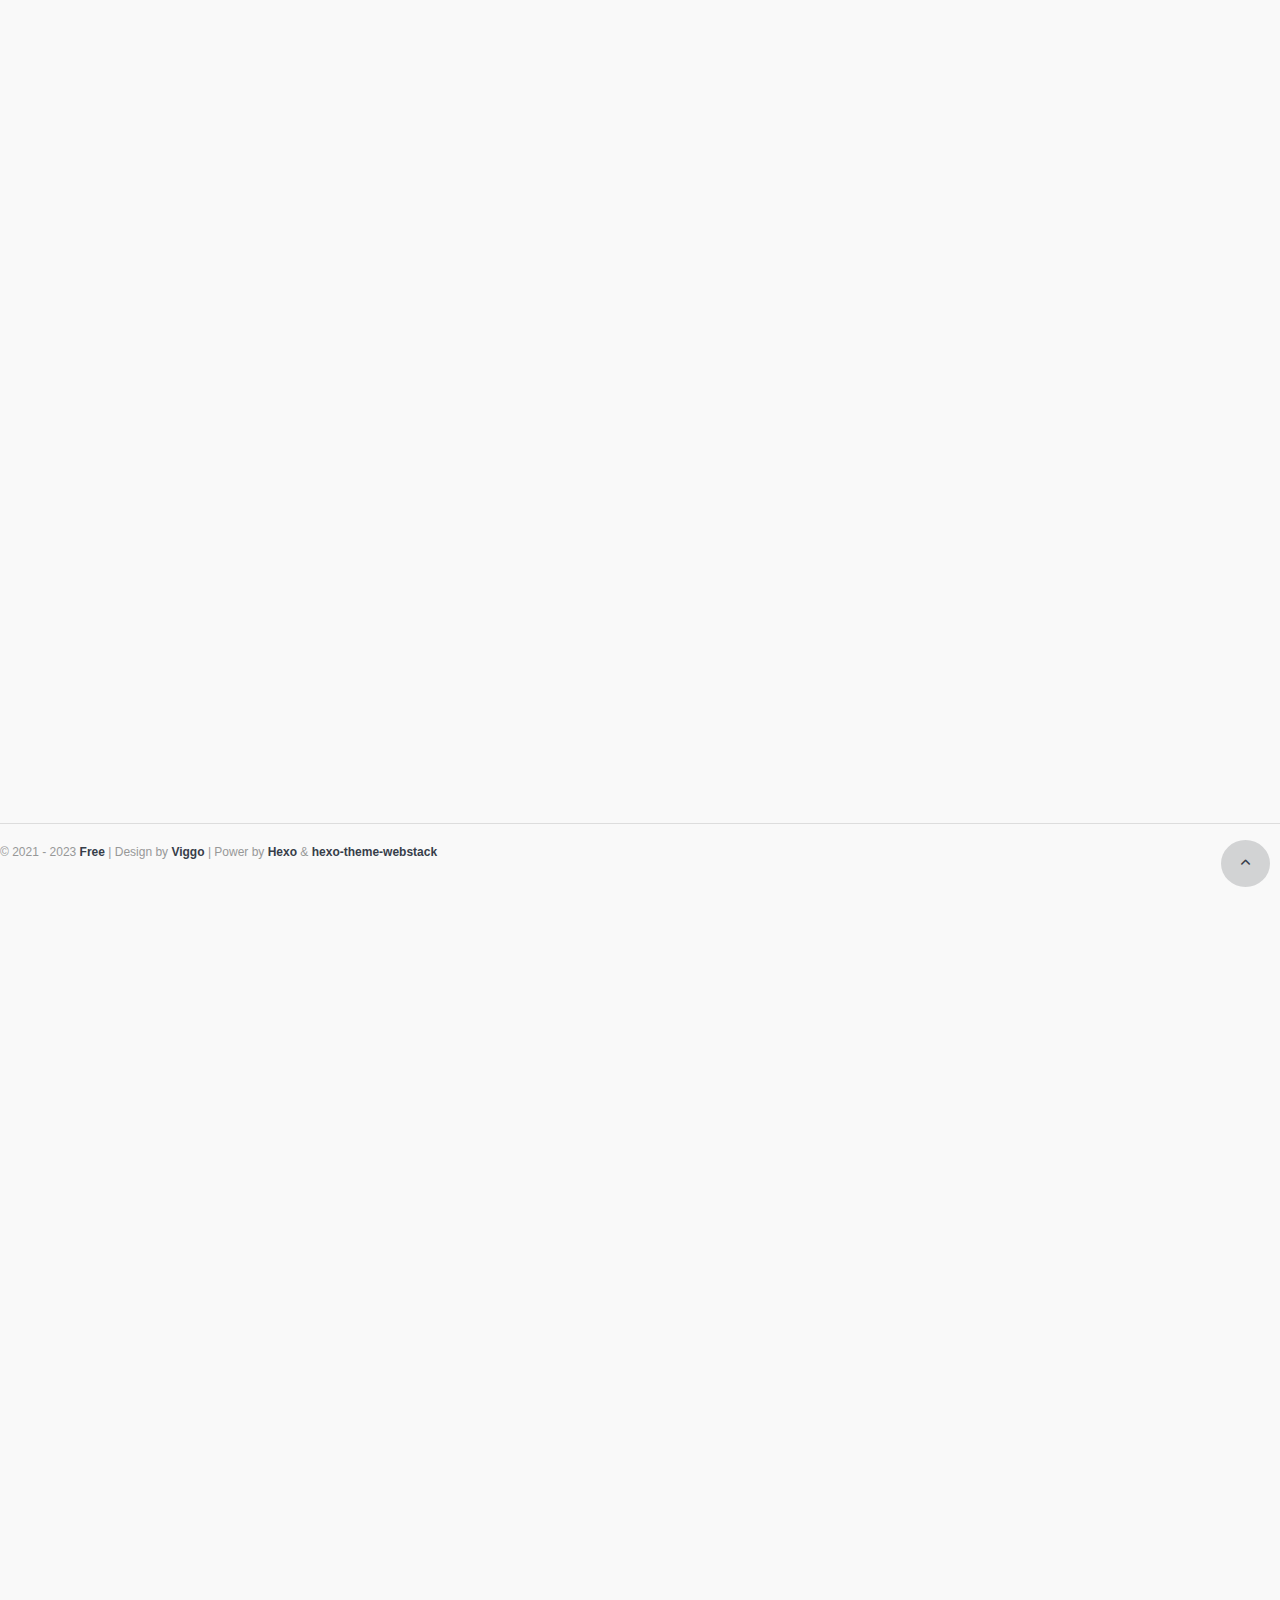
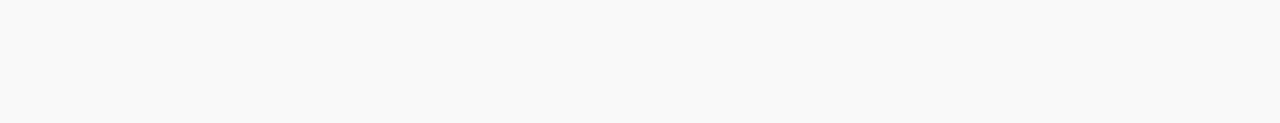
<file: 2022/02/08/hello-world/index.html>
<!DOCTYPE html>
<html lang="en">

<head>
  <head>
  <meta charset="utf-8">
  <meta http-equiv="X-UA-Compatible" content="IE=edge">
  <meta name="viewport" content="width=device-width, initial-scale=1.0" />
  <meta name="author" content="viggo" />
  <title>Free - 导航站点</title>
  <meta name="keywords" content="">
  <meta name="description" content="一个爱折腾的理工男的站点收录">
  <link rel="shortcut icon" href="https://img.whfree.top/imgsman-5800290_1280.png">
  
<link rel="stylesheet" href="/css/hclonely.css">
<link rel="stylesheet" href="/css/fonts/fonts_arimo_italic.css">
<link rel="stylesheet" href="/css/fonts/linecons/css/linecons.min.css">
<link rel="stylesheet" href="/css/fonts/fontawesome/css/all.min.css">
<link rel="stylesheet" href="/css/bootstrap.min.css">
<link rel="stylesheet" href="/css/xenon-core.min.css">
<link rel="stylesheet" href="/css/xenon-components.min.css">
<link rel="stylesheet" href="/css/xenon-skins.min.css">
<link rel="stylesheet" href="/css/nav.min.css">

  
<script src="/js/jquery-1.11.1.min.js"></script>

  <script>
    var userDefinedSearchData = {"custom":true,"thisSearch":"https://cn.bing.com/search?q=","thisSearchIcon":"url(https://cn.bing.com/sa/simg/favicon-2x.ico)","hotStatus":true,"data":[{"name":"必应","img":"url(https://cn.bing.com/sa/simg/favicon-2x.ico)","url":"https://cn.bing.com/search?q="},{"name":"百度","img":"url(https://www.baidu.com/favicon.ico)","url":"https://www.baidu.com/s?wd="},{"name":"联合搜索","img":"url(https://www.gobaidugle.com/favicon.ico)","url":"https://www.gobaidugle.com/search?keyword="}]};
    var expandAll = true;
  </script>
  
<script src="/js/header.js"></script>

  <!-- HTML5 shim and Respond.js IE8 support of HTML5 elements and media queries -->
  <!--[if lt IE 9]>
        
<script src="/js/html5shiv.min.js"></script>

        
<script src="/js/respond.min.js"></script>

    <![endif]-->
  <!-- / FB Open Graph -->
  <meta property="og:type" content="article">
  <meta property="og:url" content="https://freedomgod.github.io/2022/02/08/hello-world/index.html">
  <meta property="og:title" content="Free - 导航站点">
  <meta property="og:description" content="一个爱折腾的理工男的站点收录">
  <meta property="og:site_name" content="Free - 导航站点">
  
  <meta property="og:image" content="https://img.whfree.top/imgsman-5800290_1280.png">
  
  <!-- / Twitter Cards -->
  <meta name="twitter:card" content="summary_large_image">
  <meta name="twitter:title" content="Free - 导航站点">
  <meta name="twitter:description" content="一个爱折腾的理工男的站点收录">
  
  <meta name="twitter:image" content="https://img.whfree.top/imgsman-5800290_1280.png">
  
  
  <!-- 直接添加html内容即可 -->
<link rel="stylesheet" href="/css/diy_button_style.css">
<!-- 可设置多行 -->
  
<meta name="generator" content="Hexo 6.0.0"></head>

</head>




  <footer class="main-footer sticky footer-type-1">
  <div class="footer-inner">
    <!-- Add your copyright text here -->
    <p>
      
      &copy; 2021 - 2023
      <a href="javascript:void(0);"><strong>Free</strong></a> | Design by <a href="http://viggoz.com" target="_blank"><strong>Viggo</strong></a> | Power by <a href="https://hexo.io/" target="_blank"><strong>Hexo</strong></a> & <a href="https://github.com/HCLonely/hexo-theme-webstack/" target="_blank"><strong>hexo-theme-webstack</strong></a>
    </p>
    
    <div class="go-up">
      <a href="#" rel="go-top">
        <i class="fas fa-angle-up"></i>
      </a>
    </div>
  </div>
</footer>
</div>
</div>

<script src="/js/bootstrap.min.js"></script>
<script src="/js/TweenMax.min.js"></script>
<script src="/js/resizeable.min.js"></script>
<script src="/js/joinable.js"></script>
<script src="/js/xenon-api.min.js"></script>
<script src="/js/xenon-toggles.min.js"></script>
<script src="/js/xenon-custom.min.js"></script>


<script async src="https://busuanzi.ibruce.info/busuanzi/2.3/busuanzi.pure.mini.js"></script>



<script src="/js/lozad.min.js"></script>



  
  <!-- 直接添加html内容即可 -->
<!-- 可设置多行 -->
  
</body>

</html>
</file>
<file: css/hclonely.css>
.sousuo{
    padding: 25px 0 35px 0;
    max-width: 717px;
    margin: 0 auto;
}
.search{
  position: relative;
  width: 100%;
  margin: 0 auto;
}
.search-box{
  position: relative;
}
.search-icon{
  position: absolute;
  left: 3px;
  top: 5px;
  width: 40px;
  height: 40px;
  overflow: hidden;
  border-radius: 25px;
  cursor: pointer;
  opacity: 0;
}
.search-input{
  width: 100%;
  height: 50px;
  line-height: 50px;
  font-size: 16px;
  color: #999;
  border: none;
  outline: none;
  padding-left: 45px;
  border: 1px solid #e6e6e6;
  border-radius: 10px;
}
.search-input:focus{
	outline: none;
    border: 1px solid #2188ff;
    -webkit-box-shadow: 0 0 5px 0px rgba(71, 158, 245, 0.5);
    box-shadow: 0 0 5px 0px rgba(71, 158, 245, 0.5);
}
input::-webkit-input-placeholder{
  font-size: 12px;
  letter-spacing: 1px;
  color: #ccc;
}
.search-btn{
	position: absolute;
    right: 0;
    top: 0;
    line-height: 48px;
    background: transparent;
    border: none;
    font-size: 25px;
    color: #ddd;
    font-weight: bold;
    outline: none;
    padding: 0 10px;
}
.search-btn i { margin: 0 }
.search-hot-text{
  position: absolute;
  z-index: 100;
  width: 100%;
  border-radius: 0 0 10px 10px;
  background: #FFF;
  box-shadow: 0px 4px 5px 0px #cccccc94;
  overflow: hidden;
}
.search-hot-text ul{
	margin: 0;
	padding: 5px 0;
}
.search-hot-text ul li{
  border-top: 1px solid #f2f2f2;
  line-height: 30px;
  font-size: 14px;
  padding: 0px 25px;
  color: #777;
  cursor: pointer;
}
.search-hot-text ul li.current{
  background: #f1f1f1;
  color: #2196f3;
}
.search-hot-text ul li:hover{
  background: #f1f1f1;
  color: #2196f3;
  cursor: pointer;
}
.search-hot-text ul li span{
	display: inline-block;
    width: 20px;
    height: 20px;
    font-size: 12px;
    line-height: 20px;
    text-align: center;
    background: #e5e5e5;
    margin-right: 10px;
    border-radius: 10px;
    color: #999;
}
/* 搜索引擎 */
.search-engine{
  position: absolute;
  top: 60px;
  left: 0;
  width: 100%;
  background: #FFF;
  padding: 15px 0 0 15px;
  border-radius: 5px;
  box-shadow: 0px 5px 20px 0px #d8d7d7;
  transition: all 0.3s;
  -moz-transition: all 0.3s;
  -webkit-transition: all 0.3s;
  -o-transition: all 0.3s;
  display: none;
  z-index: 999
}
.search-engine-head{
  overflow: hidden;
  margin-bottom: 10px;
  padding-right: 15px;
}
.search-engine-tit{
  float: left;
  margin: 0;
  font-size: 14px;
  color: #999;
}
.search-engine-tool{
  float: right;
  font-size: 12px;
  color: #999;
}
.search-engine-tool > span{
  float: right;
  display: inline-block;
  width: 25px;
  height: 15px;
  background-position: 0px 0px;
  cursor: pointer
}
.search-engine-tool > span.off{ background-position: -30px 0px }

.search-engine ul::before{
  content: '';
  width: 0px;
  height: 0px;
  position: absolute;
  top: -15px;
  border-top: 8px solid transparent;
  border-right: 8px solid transparent;
  border-bottom: 8px solid #fff;
  border-left: 8px solid transparent;

}
.search-engine-list::after{
    content: '';
    width: 90px;
    height: 20px;
    position: absolute;
    top: -20px;
    left: 1px;
}
.search-engine-list li{
  float: left;
  width: 30%;
  line-height: 30px;
  font-size: 14px;
  padding: 5px 10px 5px 10px;
  margin: 0 10px 10px 0;
  background: #f9f9f9;
  color: #999;
  cursor: pointer;
  padding: 0;
}
.search-engine-list li span{
  width: 25px;
  height: 25px;
  border-radius: 15px;
  float: left;
  margin-right: 5px;
  margin-top: 2.5px;
}
body.night .board {
  background: #2c2e2f;
  box-shadow: 0px 0px 6px #00000061;
}

body.night .board a {
  color: #d6d6d6;
}

body.night .tpwidget_title_hook,
body.night .tpwidget_text_hook {
  color: #fdfdfd;
}

body.night .sidebar-menu {
  border-right: #7f8080 1px solid;
}

body.night .user-info-navbar {
  background-color: #232323 !important;
}
body.night .dropdown-menu {
  background-color: #232323 !important;
  border: 1px solid #888686 !important;
}

body.night .user-info-navbar .user-info-menu>li>a {
  border-bottom: 1px solid #232323 !important;
  border-right: 1px solid #232323 !important;
  border-left: 1px solid #232323 !important;
}

body.night .user-info-navbar .user-info-menu>li>a,
.user-info-navbar .user-info-menu>li>a {
  height: 76px !important;
}

body.night .user-info-navbar .user-info-menu>li>a:hover {
  border-right: 1px solid #888686 !important;
  border-left: 1px solid #888686 !important;
}

body.night .user-info-navbar .user-info-menu>li {
  border: 1px solid #232323 !important;
}

body.night .user-info-navbar .user-info-menu>li .dropdown-menu.languages li.active a {
  background-color: #232323 !important;
  color: #979898 !important;
}

body.night,
body.night #body {
  background-color: #2c2e2f !important;
  color: #a9a9a9 !important;
}

body.night .text-gray {
  color: #f8f8f8;
}

body.night .xe-widget.xe-conversations {
  background: #2c2e2f;
}

body.night .box2 {
  border: 1px solid #3f4142;
}

body.night .xe-comment a {
  color: #d8d8d8;
}

body.night .xe-comment p {
  color: #979898 !important;
}

body.night .box2:hover {
  box-shadow: 0 26px 40px -24px rgb(255, 255, 255);
  -webkit-box-shadow: 0 26px 40px -24px rgba(130, 130, 130, 0.13);
  -moz-box-shadow: 0 26px 40px -24px rgba(0, 36, 100, 0.3);
  -webkit-transition: all 0.3s cubic-bezier(0.25, 0.1, 0.14, 1.43);
  -moz-transition: all 0.3s ease;
  -o-transition: all 0.3s ease;
  transition: all 0.3s ease-out;
  background-color: #232323 !important;
}

body.night .tpwthwidt .front_37Zqj25,
body.night .tpwthwidt .widget_ctONpAN {
  background: #535656;
  color: red !important;
}

body.night .tpwthwidt .weakText_3SLbaEo {
  color: rgb(253, 253, 253);
}

body.night .tpwthwidt .baseText_31obwQ4 {
  color: #cccccc;
}

body.night footer.main-footer {
  border-top: 1px solid #414344b5;
  background-color: #2c2e2f;
}

body.night .footer-text a {
  color: #a9a9a9;
}

body.night .footer-text a:hover,
body.night footer-text a:focus {
  color: #ffffff;
  text-decoration: none
}

body.night .panel {
  background: #2c2e2f;
}

body.night blockquote {
  border-left: 5px solid #000;
}

body.night .respond a {
  color: #cecece;
}

body.night .respond .textarea {
  background-color: #2b2b2b;
  margin-top: 50px;
  border-radius: 15px;
  padding: 10px;
}

body.night .submit {
  color: #a5a5a5;
  background-color: #0000008f;
  border: 0px;
  border-radius: 5px;
  padding: 5px 10px;
  font-size: 15px;
  float: right;
  margin-top: 10px;
}

body.night #search button i {
  color: #b1b1b1;
}

body.night #search-text {
  background-color: #464646;
  color: #bdbdbd;
}

body.night .search-type input:checked+label,
.search-type input:hover+label {
  background-color: #969696;
}

body.night .s-type-list {
  display: none;
  position: absolute;
  top: 31px;
  padding: 9pt 0;
  width: 20pc;
  background: #535656;
  border-radius: 4px;
  box-shadow: 0 0 6px rgba(0, 0, 0, .16);
}

body.night .xe-comment-entry img {
  filter: brightness(95%);
}

body.night .search-input {
  border: 1px solid #424242;
  border-radius: 10px;
  background-color: #424242;
}

body.night .search-engine {
  background: #424242;
  box-shadow: 0px 5px 20px 0px #2c2e2f;
}

body.night .search-engine-list li {
  background: #424242;
}

.go-up{
  right: 10px !important;
  position: fixed !important;
  bottom: 20px !important;
  height: 20px;
}

body.night .go-up a {
  background-color: rgb(88 88 88) !important;
  padding: 15px 20px !important;
  border-radius: 50% !important;
}

body.night .go-up a:hover {
  background-color: rgb(123 123 123) !important;
}

.footer-inner #busuanzi_container_site_pv,
.footer-inner #busuanzi_container_site_uv {
  font-weight: bold;
}

.footer-inner #busuanzi_value_site_pv,
.footer-inner #busuanzi_value_site_uv {
  color: #373e4a;
}

.main-menu #busuanzi_value_site_pv,
.main-menu #busuanzi_value_site_uv {
  float: right;
}

.sidebar-menu .main-menu a>i{
  width: 16px;
}
</file>
<file: css/fonts/fonts_arimo_italic.css>
/* cyrillic-ext */
@font-face {
  font-family: 'Arimo';
  font-style: italic;
  font-weight: 400;
  src: url(https://gstatic.loli.net/s/arimo/v27/P5sdzZCDf9_T_10c3i9MeUcyat4iJY-ERCrOfQYYaA.woff2) format('woff2');
  unicode-range: U+0460-052F, U+1C80-1C88, U+20B4, U+2DE0-2DFF, U+A640-A69F, U+FE2E-FE2F;
}
/* cyrillic */
@font-face {
  font-family: 'Arimo';
  font-style: italic;
  font-weight: 400;
  src: url(https://gstatic.loli.net/s/arimo/v27/P5sdzZCDf9_T_10c3i9MeUcyat4iJY-ERCrHfQYYaA.woff2) format('woff2');
  unicode-range: U+0301, U+0400-045F, U+0490-0491, U+04B0-04B1, U+2116;
}
/* greek-ext */
@font-face {
  font-family: 'Arimo';
  font-style: italic;
  font-weight: 400;
  src: url(https://gstatic.loli.net/s/arimo/v27/P5sdzZCDf9_T_10c3i9MeUcyat4iJY-ERCrPfQYYaA.woff2) format('woff2');
  unicode-range: U+1F00-1FFF;
}
/* greek */
@font-face {
  font-family: 'Arimo';
  font-style: italic;
  font-weight: 400;
  src: url(https://gstatic.loli.net/s/arimo/v27/P5sdzZCDf9_T_10c3i9MeUcyat4iJY-ERCrAfQYYaA.woff2) format('woff2');
  unicode-range: U+0370-03FF;
}
/* hebrew */
@font-face {
  font-family: 'Arimo';
  font-style: italic;
  font-weight: 400;
  src: url(https://gstatic.loli.net/s/arimo/v27/P5sdzZCDf9_T_10c3i9MeUcyat4iJY-ERCrBfQYYaA.woff2) format('woff2');
  unicode-range: U+0590-05FF, U+200C-2010, U+20AA, U+25CC, U+FB1D-FB4F;
}
/* vietnamese */
@font-face {
  font-family: 'Arimo';
  font-style: italic;
  font-weight: 400;
  src: url(https://gstatic.loli.net/s/arimo/v27/P5sdzZCDf9_T_10c3i9MeUcyat4iJY-ERCrMfQYYaA.woff2) format('woff2');
  unicode-range: U+0102-0103, U+0110-0111, U+0128-0129, U+0168-0169, U+01A0-01A1, U+01AF-01B0, U+1EA0-1EF9, U+20AB;
}
/* latin-ext */
@font-face {
  font-family: 'Arimo';
  font-style: italic;
  font-weight: 400;
  src: url(https://gstatic.loli.net/s/arimo/v27/P5sdzZCDf9_T_10c3i9MeUcyat4iJY-ERCrNfQYYaA.woff2) format('woff2');
  unicode-range: U+0100-024F, U+0259, U+1E00-1EFF, U+2020, U+20A0-20AB, U+20AD-20CF, U+2113, U+2C60-2C7F, U+A720-A7FF;
}
/* latin */
@font-face {
  font-family: 'Arimo';
  font-style: italic;
  font-weight: 400;
  src: url(https://gstatic.loli.net/s/arimo/v27/P5sdzZCDf9_T_10c3i9MeUcyat4iJY-ERCrDfQY.woff2) format('woff2');
  unicode-range: U+0000-00FF, U+0131, U+0152-0153, U+02BB-02BC, U+02C6, U+02DA, U+02DC, U+2000-206F, U+2074, U+20AC, U+2122, U+2191, U+2193, U+2212, U+2215, U+FEFF, U+FFFD;
}
/* cyrillic-ext */
@font-face {
  font-family: 'Arimo';
  font-style: normal;
  font-weight: 400;
  src: url(https://gstatic.loli.net/s/arimo/v27/P5sMzZCDf9_T_10UxCF8jA.woff2) format('woff2');
  unicode-range: U+0460-052F, U+1C80-1C88, U+20B4, U+2DE0-2DFF, U+A640-A69F, U+FE2E-FE2F;
}
/* cyrillic */
@font-face {
  font-family: 'Arimo';
  font-style: normal;
  font-weight: 400;
  src: url(https://gstatic.loli.net/s/arimo/v27/P5sMzZCDf9_T_10dxCF8jA.woff2) format('woff2');
  unicode-range: U+0301, U+0400-045F, U+0490-0491, U+04B0-04B1, U+2116;
}
/* greek-ext */
@font-face {
  font-family: 'Arimo';
  font-style: normal;
  font-weight: 400;
  src: url(https://gstatic.loli.net/s/arimo/v27/P5sMzZCDf9_T_10VxCF8jA.woff2) format('woff2');
  unicode-range: U+1F00-1FFF;
}
/* greek */
@font-face {
  font-family: 'Arimo';
  font-style: normal;
  font-weight: 400;
  src: url(https://gstatic.loli.net/s/arimo/v27/P5sMzZCDf9_T_10axCF8jA.woff2) format('woff2');
  unicode-range: U+0370-03FF;
}
/* hebrew */
@font-face {
  font-family: 'Arimo';
  font-style: normal;
  font-weight: 400;
  src: url(https://gstatic.loli.net/s/arimo/v27/P5sMzZCDf9_T_10bxCF8jA.woff2) format('woff2');
  unicode-range: U+0590-05FF, U+200C-2010, U+20AA, U+25CC, U+FB1D-FB4F;
}
/* vietnamese */
@font-face {
  font-family: 'Arimo';
  font-style: normal;
  font-weight: 400;
  src: url(https://gstatic.loli.net/s/arimo/v27/P5sMzZCDf9_T_10WxCF8jA.woff2) format('woff2');
  unicode-range: U+0102-0103, U+0110-0111, U+0128-0129, U+0168-0169, U+01A0-01A1, U+01AF-01B0, U+1EA0-1EF9, U+20AB;
}
/* latin-ext */
@font-face {
  font-family: 'Arimo';
  font-style: normal;
  font-weight: 400;
  src: url(https://gstatic.loli.net/s/arimo/v27/P5sMzZCDf9_T_10XxCF8jA.woff2) format('woff2');
  unicode-range: U+0100-024F, U+0259, U+1E00-1EFF, U+2020, U+20A0-20AB, U+20AD-20CF, U+2113, U+2C60-2C7F, U+A720-A7FF;
}
/* latin */
@font-face {
  font-family: 'Arimo';
  font-style: normal;
  font-weight: 400;
  src: url(https://gstatic.loli.net/s/arimo/v27/P5sMzZCDf9_T_10ZxCE.woff2) format('woff2');
  unicode-range: U+0000-00FF, U+0131, U+0152-0153, U+02BB-02BC, U+02C6, U+02DA, U+02DC, U+2000-206F, U+2074, U+20AC, U+2122, U+2191, U+2193, U+2212, U+2215, U+FEFF, U+FFFD;
}
/* cyrillic-ext */
@font-face {
  font-family: 'Arimo';
  font-style: normal;
  font-weight: 700;
  src: url(https://gstatic.loli.net/s/arimo/v27/P5sMzZCDf9_T_10UxCF8jA.woff2) format('woff2');
  unicode-range: U+0460-052F, U+1C80-1C88, U+20B4, U+2DE0-2DFF, U+A640-A69F, U+FE2E-FE2F;
}
/* cyrillic */
@font-face {
  font-family: 'Arimo';
  font-style: normal;
  font-weight: 700;
  src: url(https://gstatic.loli.net/s/arimo/v27/P5sMzZCDf9_T_10dxCF8jA.woff2) format('woff2');
  unicode-range: U+0301, U+0400-045F, U+0490-0491, U+04B0-04B1, U+2116;
}
/* greek-ext */
@font-face {
  font-family: 'Arimo';
  font-style: normal;
  font-weight: 700;
  src: url(https://gstatic.loli.net/s/arimo/v27/P5sMzZCDf9_T_10VxCF8jA.woff2) format('woff2');
  unicode-range: U+1F00-1FFF;
}
/* greek */
@font-face {
  font-family: 'Arimo';
  font-style: normal;
  font-weight: 700;
  src: url(https://gstatic.loli.net/s/arimo/v27/P5sMzZCDf9_T_10axCF8jA.woff2) format('woff2');
  unicode-range: U+0370-03FF;
}
/* hebrew */
@font-face {
  font-family: 'Arimo';
  font-style: normal;
  font-weight: 700;
  src: url(https://gstatic.loli.net/s/arimo/v27/P5sMzZCDf9_T_10bxCF8jA.woff2) format('woff2');
  unicode-range: U+0590-05FF, U+200C-2010, U+20AA, U+25CC, U+FB1D-FB4F;
}
/* vietnamese */
@font-face {
  font-family: 'Arimo';
  font-style: normal;
  font-weight: 700;
  src: url(https://gstatic.loli.net/s/arimo/v27/P5sMzZCDf9_T_10WxCF8jA.woff2) format('woff2');
  unicode-range: U+0102-0103, U+0110-0111, U+0128-0129, U+0168-0169, U+01A0-01A1, U+01AF-01B0, U+1EA0-1EF9, U+20AB;
}
/* latin-ext */
@font-face {
  font-family: 'Arimo';
  font-style: normal;
  font-weight: 700;
  src: url(https://gstatic.loli.net/s/arimo/v27/P5sMzZCDf9_T_10XxCF8jA.woff2) format('woff2');
  unicode-range: U+0100-024F, U+0259, U+1E00-1EFF, U+2020, U+20A0-20AB, U+20AD-20CF, U+2113, U+2C60-2C7F, U+A720-A7FF;
}
/* latin */
@font-face {
  font-family: 'Arimo';
  font-style: normal;
  font-weight: 700;
  src: url(https://gstatic.loli.net/s/arimo/v27/P5sMzZCDf9_T_10ZxCE.woff2) format('woff2');
  unicode-range: U+0000-00FF, U+0131, U+0152-0153, U+02BB-02BC, U+02C6, U+02DA, U+02DC, U+2000-206F, U+2074, U+20AC, U+2122, U+2191, U+2193, U+2212, U+2215, U+FEFF, U+FFFD;
}
</file>
<file: css/diy_button_style.css>
/* From cssbuttons.io by @adamgiebl */
.search-btn {
 font-family: inherit;
 font-size: 15px;
 background: royalblue;
 color: white;
 padding: 0.7em 1em;
 padding-left: 0.9em;
 display: flex;
 align-items: center;
 border: none;
 border-radius: 11px;
 overflow: hidden;
 transition: all 0.2s;
 top: 5%;
}

.search-btn span {
 display: block;
 margin-left: 0.3em;
 transition: all 0.3s ease-in-out;
}

.search-btn svg {
 display: block;
 transform-origin: center center;
 transition: transform 0.3s ease-in-out;
}

.search-btn:hover .svg-wrapper {
 animation: fly-1 0.6s ease-in-out infinite alternate;
}

.search-btn.search-btn.search-btn:hover svg {
 transform: translateX(0.2em) rotate(45deg) scale(1.1);
}

.search-btn.search-btn:hover span {
 transform: translateX(5em);
}

.search-btn:active {
 transform: scale(0.95);
}

@keyframes fly-1 {
 from {
  transform: translateY(0.1em);
 }

 to {
  transform: translateY(-0.1em);
 }
}
</file>
<file: css/fonts/linecons/css/linecons.min.css>
@font-face{font-family:linecons;src:url(../font/linecons.eot?24293614);src:url(../font/linecons.eot?24293614#iefix) format('embedded-opentype'),url(../font/linecons.woff?24293614) format('woff'),url(../font/linecons.ttf?24293614) format('truetype'),url(../font/linecons.svg?24293614#linecons) format('svg');font-weight:400;font-style:normal}[class*=" linecons-"]:before,[class^=linecons-]:before{font-family:linecons;font-style:normal;font-weight:400;speak:none;display:inline-block;text-decoration:inherit;width:1em;margin-right:.2em;text-align:center;font-variant:normal;text-transform:none;line-height:1em;margin-left:.2em}.linecons-music:before{content:'\e800'}.linecons-search:before{content:'\e801'}.linecons-mail:before{content:'\e802'}.linecons-heart:before{content:'\e803'}.linecons-star:before{content:'\e804'}.linecons-user:before{content:'\e805'}.linecons-videocam:before{content:'\e806'}.linecons-camera:before{content:'\e807'}.linecons-photo:before{content:'\e808'}.linecons-attach:before{content:'\e809'}.linecons-lock:before{content:'\e80a'}.linecons-eye:before{content:'\e80b'}.linecons-tag:before{content:'\e80c'}.linecons-thumbs-up:before{content:'\e80d'}.linecons-pencil:before{content:'\e80e'}.linecons-comment:before{content:'\e80f'}.linecons-location:before{content:'\e810'}.linecons-cup:before{content:'\e811'}.linecons-trash:before{content:'\e812'}.linecons-doc:before{content:'\e813'}.linecons-note:before{content:'\e814'}.linecons-cog:before{content:'\e815'}.linecons-params:before{content:'\e816'}.linecons-calendar:before{content:'\e817'}.linecons-sound:before{content:'\e818'}.linecons-clock:before{content:'\e819'}.linecons-lightbulb:before{content:'\e81a'}.linecons-tv:before{content:'\e81b'}.linecons-desktop:before{content:'\e81c'}.linecons-mobile:before{content:'\e81d'}.linecons-cd:before{content:'\e81e'}.linecons-inbox:before{content:'\e81f'}.linecons-globe:before{content:'\e820'}.linecons-cloud:before{content:'\e821'}.linecons-paper-plane:before{content:'\e822'}.linecons-fire:before{content:'\e823'}.linecons-graduation-cap:before{content:'\e824'}.linecons-megaphone:before{content:'\e825'}.linecons-database:before{content:'\e826'}.linecons-key:before{content:'\e827'}.linecons-beaker:before{content:'\e828'}.linecons-truck:before{content:'\e829'}.linecons-money:before{content:'\e82a'}.linecons-food:before{content:'\e82b'}.linecons-shop:before{content:'\e82c'}.linecons-diamond:before{content:'\e82d'}.linecons-t-shirt:before{content:'\e82e'}.linecons-wallet:before{content:'\e82f'}
</file>
<file: css/xenon-core.min.css>
.ps-container .ps-scrollbar-x-rail{position:absolute;bottom:3px;height:5px;zoom:1;-webkit-opacity:0;-moz-opacity:0;opacity:0;-webkit-transition:background-color .2s linear,opacity .2s linear;-moz-transition:background-color .2s linear,opacity .2s linear;-o-transition:background-color .2s linear,opacity .2s linear;transition:background-color .2s linear,opacity .2s linear}.ps-container.hover .ps-scrollbar-x-rail,.ps-container:hover .ps-scrollbar-x-rail{zoom:1;-webkit-opacity:.6;-moz-opacity:.6;opacity:.6}.ps-container .ps-scrollbar-x-rail.hover,.ps-container .ps-scrollbar-x-rail:hover{background-color:rgba(255,255,255,.5)}.ps-container .ps-scrollbar-x-rail.in-scrolling{background-color:rgba(255,255,255,.9)}.ps-container .ps-scrollbar-y-rail{position:absolute;right:2px;width:5px;zoom:1;-webkit-opacity:0;-moz-opacity:0;opacity:0;-webkit-transition:background-color .2s linear,opacity .2s linear;-moz-transition:background-color .2s linear,opacity .2s linear;-o-transition:background-color .2s linear,opacity .2s linear;transition:background-color .2s linear,opacity .2s linear}.ps-container.hover .ps-scrollbar-y-rail,.ps-container:hover .ps-scrollbar-y-rail{zoom:1;-webkit-opacity:.6;-moz-opacity:.6;opacity:.6}.ps-container .ps-scrollbar-y-rail.hover,.ps-container .ps-scrollbar-y-rail:hover{background-color:rgba(255,255,255,.5)}.ps-container .ps-scrollbar-y-rail.in-scrolling{background-color:#eee;zoom:1;-webkit-opacity:.9;-moz-opacity:.9;opacity:.9}.ps-container .ps-scrollbar-x{position:absolute;bottom:0;height:5px;background-color:#aaa;-o-transition:background-color .2s linear;-webkit-transition:background-color .2s linear;-moz-transition:background-color .2s linear;transition:background-color .2s linear}.ps-container.ie6 .ps-scrollbar-x{font-size:0}.ps-container .ps-scrollbar-x-rail.hover .ps-scrollbar-x,.ps-container .ps-scrollbar-x-rail:hover .ps-scrollbar-x{background-color:#999}.ps-container .ps-scrollbar-y{position:absolute;right:0;width:5px;background-color:#aaa;-webkit-transition:background-color .2s linear;-moz-transition:background-color .2s linear;-o-transition:background-color .2s linear;transition:background-color .2s linear}.ps-container.ie6 .ps-scrollbar-y{font-size:0}.ps-container .ps-scrollbar-y-rail.hover .ps-scrollbar-y,.ps-container .ps-scrollbar-y-rail:hover .ps-scrollbar-y{background-color:#fafafa}.ps-container.ie .ps-scrollbar-x,.ps-container.ie .ps-scrollbar-y{visibility:hidden}.ps-container.ie.hover .ps-scrollbar-x,.ps-container.ie.hover .ps-scrollbar-y,.ps-container.ie:hover .ps-scrollbar-x,.ps-container.ie:hover .ps-scrollbar-y{visibility:visible}.cbp_tmtimeline{margin:30px 0 0 0;padding:0;list-style:none;position:relative}.cbp_tmtimeline:before{content:'';position:absolute;top:0;bottom:0;width:10px;background:#afdcf8;left:20%;margin-left:-10px}.cbp_tmtimeline>li{position:relative}.cbp_tmtimeline>li .cbp_tmtime{display:block;width:25%;padding-right:100px;position:absolute}.cbp_tmtimeline>li .cbp_tmtime span{display:block;text-align:right}.cbp_tmtimeline>li .cbp_tmtime span:first-child{font-size:.9em;color:#bdd0db}.cbp_tmtimeline>li .cbp_tmtime span:last-child{font-size:2.9em;color:#3594cb}.cbp_tmtimeline>li:nth-child(odd) .cbp_tmtime span:last-child{color:#6cbfee}.cbp_tmtimeline>li .cbp_tmlabel{margin:0 0 15px 25%;background:#3594cb;color:#fff;padding:2em;font-size:1.2em;font-weight:300;line-height:1.4;position:relative;border-radius:5px}.cbp_tmtimeline>li:nth-child(odd) .cbp_tmlabel{background:#6cbfee}.cbp_tmtimeline>li .cbp_tmlabel h2{margin-top:0;padding:0 0 10px 0;border-bottom:1px solid rgba(255,255,255,.4)}.cbp_tmtimeline>li .cbp_tmlabel:after{right:100%;border:solid transparent;content:" ";height:0;width:0;position:absolute;pointer-events:none;border-right-color:#3594cb;border-width:10px;top:10px}.cbp_tmtimeline>li:nth-child(odd) .cbp_tmlabel:after{border-right-color:#6cbfee}.cbp_tmtimeline>li .cbp_tmicon{width:40px;height:40px;speak:none;font-style:normal;font-weight:400;font-variant:normal;text-transform:none;font-size:1.4em;line-height:40px;-webkit-font-smoothing:antialiased;position:absolute;color:#fff;background:#46a4da;border-radius:50%;box-shadow:0 0 0 8px #afdcf8;text-align:center;left:20%;top:0;margin:0 0 0 -25px}@media screen and (max-width:65.375em){.cbp_tmtimeline>li .cbp_tmtime span:last-child{font-size:1.5em}}@media screen and (max-width:47.2em){.cbp_tmtimeline:before{display:none}.cbp_tmtimeline>li .cbp_tmtime{width:100%;position:relative;padding:0 0 20px 0}.cbp_tmtimeline>li .cbp_tmtime span{text-align:left}.cbp_tmtimeline>li .cbp_tmlabel{margin:0 0 30px 0;padding:1em;font-weight:400;font-size:95%}.cbp_tmtimeline>li .cbp_tmlabel:after{right:auto;left:20px;border-right-color:transparent;border-bottom-color:#3594cb;top:-20px}.cbp_tmtimeline>li:nth-child(odd) .cbp_tmlabel:after{border-right-color:transparent;border-bottom-color:#6cbfee}.cbp_tmtimeline>li .cbp_tmicon{position:relative;float:right;left:auto;margin:-55px 5px 0 0}}.dropdown-menu>li.checkbox-row{padding:5px 20px}.dropdown-menu li.checkbox-row{display:block;clear:both;font-weight:400;line-height:18px;color:#333;white-space:nowrap}.dropdown-menu li.checkbox-row label{font-weight:400}.dropdown-menu li.checkbox-row input:hover,.dropdown-menu li.checkbox-row label:hover,.dropdown-menu li.checkbox-row:hover{cursor:pointer}.no-touch .dropdown-menu>.checkbox-row:active,.no-touch .dropdown-menu>.checkbox-row:hover{text-decoration:none;color:#262626;background-color:#f5f5f5}.btn-toolbar{margin-bottom:5px}.btn-toolbar .btn-default{background-color:#68b828;color:#fff;border:1px solid transparent}.btn-toolbar .btn-default.dropdown-toggle{-webkit-box-shadow:none;-moz-box-shadow:none;box-shadow:none;border-color:transparent}.btn-toolbar .btn-primary{background-color:#508e1f}.btn-toolbar .btn-group.open .dropdown-toggle{background-color:#508e1f;color:#fff}.btn-toolbar .dropdown-menu{margin-top:0}.btn-toolbar .dropdown-menu .checkbox-row{-webkit-user-select:none;-moz-user-select:none;-ms-user-select:none;user-select:none}.btn-toolbar .dropdown-menu .checkbox-row .cbr-replaced{margin:0;margin-right:5px}.btn-toolbar .dropdown-menu .checkbox-row label{color:#979898;font-size:12px;margin:0}.lt-ie8 .btn-toolbar{display:none}.table-responsive{border-radius:0;border:1px solid #eee;margin-bottom:18px}.table-responsive>.table{margin-bottom:0}.table-responsive>.table-bordered{border:0}.table-responsive>.table-bordered>tbody>tr>td:first-child,.table-responsive>.table-bordered>tbody>tr>th:first-child,.table-responsive>.table-bordered>tfoot>tr>td:first-child,.table-responsive>.table-bordered>tfoot>tr>th:first-child,.table-responsive>.table-bordered>thead>tr>td:first-child,.table-responsive>.table-bordered>thead>tr>th:first-child{border-left:0}.table-responsive>.table-bordered>tbody>tr>td:last-child,.table-responsive>.table-bordered>tbody>tr>th:last-child,.table-responsive>.table-bordered>tfoot>tr>td:last-child,.table-responsive>.table-bordered>tfoot>tr>th:last-child,.table-responsive>.table-bordered>thead>tr>td:last-child,.table-responsive>.table-bordered>thead>tr>th:last-child{border-right:0}.table-responsive>.table-bordered>tbody>tr:last-child>td,.table-responsive>.table-bordered>tbody>tr:last-child>th,.table-responsive>.table-bordered>tfoot>tr:last-child>td,.table-responsive>.table-bordered>tfoot>tr:last-child>th{border-bottom:0}.table-responsive[data-pattern=priority-columns]{position:relative;width:100%;margin-bottom:18px;overflow-y:hidden;overflow-x:auto;-ms-overflow-style:-ms-autohiding-scrollbar;border-radius:0;border:1px solid #eee;-webkit-overflow-scrolling:touch}.table-responsive[data-pattern=priority-columns]>.table{margin-bottom:0}.table-responsive[data-pattern=priority-columns]>.table>tbody>tr>td,.table-responsive[data-pattern=priority-columns]>.table>tbody>tr>th,.table-responsive[data-pattern=priority-columns]>.table>tfoot>tr>td,.table-responsive[data-pattern=priority-columns]>.table>tfoot>tr>th,.table-responsive[data-pattern=priority-columns]>.table>thead>tr>td,.table-responsive[data-pattern=priority-columns]>.table>thead>tr>th{white-space:nowrap}.table-responsive[data-pattern=priority-columns]>.table-bordered{border:0}.table-responsive[data-pattern=priority-columns]>.table-bordered>tbody>tr>td:first-child,.table-responsive[data-pattern=priority-columns]>.table-bordered>tbody>tr>th:first-child,.table-responsive[data-pattern=priority-columns]>.table-bordered>tfoot>tr>td:first-child,.table-responsive[data-pattern=priority-columns]>.table-bordered>tfoot>tr>th:first-child,.table-responsive[data-pattern=priority-columns]>.table-bordered>thead>tr>td:first-child,.table-responsive[data-pattern=priority-columns]>.table-bordered>thead>tr>th:first-child{border-left:0}.table-responsive[data-pattern=priority-columns]>.table-bordered>tbody>tr>td:last-child,.table-responsive[data-pattern=priority-columns]>.table-bordered>tbody>tr>th:last-child,.table-responsive[data-pattern=priority-columns]>.table-bordered>tfoot>tr>td:last-child,.table-responsive[data-pattern=priority-columns]>.table-bordered>tfoot>tr>th:last-child,.table-responsive[data-pattern=priority-columns]>.table-bordered>thead>tr>td:last-child,.table-responsive[data-pattern=priority-columns]>.table-bordered>thead>tr>th:last-child{border-right:0}.table-responsive[data-pattern=priority-columns]>.table-bordered>tbody>tr:last-child>td,.table-responsive[data-pattern=priority-columns]>.table-bordered>tbody>tr:last-child>th,.table-responsive[data-pattern=priority-columns]>.table-bordered>tfoot>tr:last-child>td,.table-responsive[data-pattern=priority-columns]>.table-bordered>tfoot>tr:last-child>th{border-bottom:0}.mq.js .table-responsive[data-pattern=priority-columns] td[data-priority],.mq.js .table-responsive[data-pattern=priority-columns] th[data-priority],.mq.js.lt-ie10 .sticky-table-header td[data-priority],.mq.js.lt-ie10 .sticky-table-header th[data-priority]{display:none}.lt-ie9.mq.js .table-responsive[data-pattern=priority-columns] td[data-priority="1"],.lt-ie9.mq.js .table-responsive[data-pattern=priority-columns] th[data-priority="1"],.lt-ie9.mq.js.lt-ie10 .sticky-table-header td[data-priority="1"],.lt-ie9.mq.js.lt-ie10 .sticky-table-header th[data-priority="1"]{display:inline}.mq.js .table-responsive[data-pattern=priority-columns] td[data-priority="1"],.mq.js .table-responsive[data-pattern=priority-columns] th[data-priority="1"],.mq.js.lt-ie10 .sticky-table-header td[data-priority="1"],.mq.js.lt-ie10 .sticky-table-header th[data-priority="1"]{display:table-cell}@media screen and (min-width:480px){.lt-ie9.mq.js .table-responsive[data-pattern=priority-columns] td[data-priority="2"],.lt-ie9.mq.js .table-responsive[data-pattern=priority-columns] th[data-priority="2"],.lt-ie9.mq.js.lt-ie10 .sticky-table-header td[data-priority="2"],.lt-ie9.mq.js.lt-ie10 .sticky-table-header th[data-priority="2"]{display:inline}.mq.js .table-responsive[data-pattern=priority-columns] td[data-priority="2"],.mq.js .table-responsive[data-pattern=priority-columns] th[data-priority="2"],.mq.js.lt-ie10 .sticky-table-header td[data-priority="2"],.mq.js.lt-ie10 .sticky-table-header th[data-priority="2"]{display:table-cell}}@media screen and (min-width:640px){.lt-ie9.mq.js .table-responsive[data-pattern=priority-columns] td[data-priority="3"],.lt-ie9.mq.js .table-responsive[data-pattern=priority-columns] th[data-priority="3"],.lt-ie9.mq.js.lt-ie10 .sticky-table-header td[data-priority="3"],.lt-ie9.mq.js.lt-ie10 .sticky-table-header th[data-priority="3"]{display:inline}.mq.js .table-responsive[data-pattern=priority-columns] td[data-priority="3"],.mq.js .table-responsive[data-pattern=priority-columns] th[data-priority="3"],.mq.js.lt-ie10 .sticky-table-header td[data-priority="3"],.mq.js.lt-ie10 .sticky-table-header th[data-priority="3"]{display:table-cell}}@media screen and (min-width:800px){.lt-ie9.mq.js .table-responsive[data-pattern=priority-columns] td[data-priority="4"],.lt-ie9.mq.js .table-responsive[data-pattern=priority-columns] th[data-priority="4"],.lt-ie9.mq.js.lt-ie10 .sticky-table-header td[data-priority="4"],.lt-ie9.mq.js.lt-ie10 .sticky-table-header th[data-priority="4"]{display:inline}.mq.js .table-responsive[data-pattern=priority-columns] td[data-priority="4"],.mq.js .table-responsive[data-pattern=priority-columns] th[data-priority="4"],.mq.js.lt-ie10 .sticky-table-header td[data-priority="4"],.mq.js.lt-ie10 .sticky-table-header th[data-priority="4"]{display:table-cell}}@media screen and (min-width:960px){.lt-ie9.mq.js .table-responsive[data-pattern=priority-columns] td[data-priority="5"],.lt-ie9.mq.js .table-responsive[data-pattern=priority-columns] th[data-priority="5"],.lt-ie9.mq.js.lt-ie10 .sticky-table-header td[data-priority="5"],.lt-ie9.mq.js.lt-ie10 .sticky-table-header th[data-priority="5"]{display:inline}.mq.js .table-responsive[data-pattern=priority-columns] td[data-priority="5"],.mq.js .table-responsive[data-pattern=priority-columns] th[data-priority="5"],.mq.js.lt-ie10 .sticky-table-header td[data-priority="5"],.mq.js.lt-ie10 .sticky-table-header th[data-priority="5"]{display:table-cell}}@media screen and (min-width:1120px){.lt-ie9.mq.js .table-responsive[data-pattern=priority-columns] td[data-priority="6"],.lt-ie9.mq.js .table-responsive[data-pattern=priority-columns] th[data-priority="6"],.lt-ie9.mq.js.lt-ie10 .sticky-table-header td[data-priority="6"],.lt-ie9.mq.js.lt-ie10 .sticky-table-header th[data-priority="6"]{display:inline}.mq.js .table-responsive[data-pattern=priority-columns] td[data-priority="6"],.mq.js .table-responsive[data-pattern=priority-columns] th[data-priority="6"],.mq.js.lt-ie10 .sticky-table-header td[data-priority="6"],.mq.js.lt-ie10 .sticky-table-header th[data-priority="6"]{display:table-cell}}table.table-small-font{font-size:12px;-webkit-text-size-adjust:none;line-height:1.5em}table.focus-on tbody tr:hover{cursor:pointer}table.focus-on tbody tr.unfocused td,table.focus-on tbody tr.unfocused th{color:#777;color:rgba(0,0,0,.4)}table.focus-on tbody tr.focused td,table.focus-on tbody tr.focused th{background-color:#68b828;color:#fff;border-color:#63b026}table td.col-hide,table th.col-hide{display:none}table td.col-show,table th.col-show{display:inline}.lt-ie9 table td.col-show,.lt-ie9 table th.col-show{display:table-cell}.lt-ie9 table.display-all td,.lt-ie9 table.display-all th{display:inline!important}table.display-all td,table.display-all th{display:table-cell!important}.sticky-table-header{background-color:#fff;border:none;border-radius:0;border-top:1px solid #eee;border-bottom:1px solid #eee;position:absolute;top:0;visibility:hidden;z-index:990;overflow:hidden;min-width:100%}.sticky-table-header.fixed-solution{min-width:0;position:fixed}.lt-ie10 .sticky-table-header.fixed-solution{border-left:1px solid #eee;border-right:1px solid #eee;box-sizing:content-box;border-bottom:none}.sticky-table-header.border-radius-fix{border-bottom-left-radius:3px;border-bottom-right-radius:3px}.sticky-table-header>.table{margin-bottom:0}.sticky-table-header>.table>tbody>tr>td,.sticky-table-header>.table>tbody>tr>th,.sticky-table-header>.table>tfoot>tr>td,.sticky-table-header>.table>tfoot>tr>th,.sticky-table-header>.table>thead>tr>td,.sticky-table-header>.table>thead>tr>th{white-space:nowrap}.sticky-table-header>.table-bordered{border:0}.sticky-table-header>.table-bordered>tbody>tr>td:first-child,.sticky-table-header>.table-bordered>tbody>tr>th:first-child,.sticky-table-header>.table-bordered>tfoot>tr>td:first-child,.sticky-table-header>.table-bordered>tfoot>tr>th:first-child,.sticky-table-header>.table-bordered>thead>tr>td:first-child,.sticky-table-header>.table-bordered>thead>tr>th:first-child{border-left:0}.sticky-table-header>.table-bordered>tbody>tr>td:last-child,.sticky-table-header>.table-bordered>tbody>tr>th:last-child,.sticky-table-header>.table-bordered>tfoot>tr>td:last-child,.sticky-table-header>.table-bordered>tfoot>tr>th:last-child,.sticky-table-header>.table-bordered>thead>tr>td:last-child,.sticky-table-header>.table-bordered>thead>tr>th:last-child{border-right:0}.sticky-table-header>.table-bordered>tbody>tr:last-child>td,.sticky-table-header>.table-bordered>tbody>tr:last-child>th,.sticky-table-header>.table-bordered>tfoot>tr:last-child>td,.sticky-table-header>.table-bordered>tfoot>tr:last-child>th{border-bottom:0}.breadcrumb.auto-hidden li a,.footer-sticked-chat .chat-conversations>li .chat-user,.footer-sticked-chat .chat-conversations>li.browse-more .other-conversations-list li a span,.footer-sticked-chat .chat-conversations>li.open .conversation-window,.icon-collection .fontawesome-icon-list .fa-hover .icon-str>i,.icon-collection .fontawesome-icon-list .fa-hover .icon-str>span,.navbar.horizontal-menu .navbar-inner .navbar-brand a[data-toggle=settings-pane],.navbar.horizontal-menu .navbar-inner .navbar-brand a[data-toggle=settings-pane] i,.sidebar-menu .main-menu a,.transall,.user-info-navbar .user-info-menu>li>a,footer.main-footer .go-up a{-webkit-transition:all 220ms ease-in-out;-moz-transition:all 220ms ease-in-out;-o-transition:all 220ms ease-in-out;transition:all 220ms ease-in-out}#chat .chat-conversation .conversation-body>li:after,#chat .chat-conversation .conversation-body>li:before,.breadcrumb.auto-hidden:after,.breadcrumb.auto-hidden:before,.clearfix:after,.clearfix:before,.dataTables_wrapper .DTTT_container:after,.dataTables_wrapper .DTTT_container:before,.dataTables_wrapper .dataTables_filter:after,.dataTables_wrapper .dataTables_filter:before,.dataTables_wrapper .dataTables_length:after,.dataTables_wrapper .dataTables_length:before,.highlights li:after,.highlights li:before,.icon-collection .fontawesome-icon-list .fa-hover .icon-str:after,.icon-collection .fontawesome-icon-list .fa-hover .icon-str:before,.icon-collection .fontawesome-icon-list:after,.icon-collection .fontawesome-icon-list:before,.navbar.horizontal-menu .navbar-inner:after,.navbar.horizontal-menu .navbar-inner:before,.navbar.horizontal-menu .navbar-inner>.nav>li .dropdown-menu>.external a:after,.navbar.horizontal-menu .navbar-inner>.nav>li .dropdown-menu>.external a:before,.page-container .main-content .page-title:after,.page-container .main-content .page-title:before,.panel .panel-heading:after,.panel .panel-heading:before,.sidebar-menu .logo-env:after,.sidebar-menu .logo-env:before,.skin-color-palette:after,.skin-color-palette:before,.user-info-navbar .user-info-menu>li .dropdown-menu>.external a:after,.user-info-navbar .user-info-menu>li .dropdown-menu>.external a:before,footer.main-footer .footer-inner:after,footer.main-footer .footer-inner:before{content:" ";display:table}#chat .chat-conversation .conversation-body>li:after,.breadcrumb.auto-hidden:after,.clearfix:after,.dataTables_wrapper .DTTT_container:after,.dataTables_wrapper .dataTables_filter:after,.dataTables_wrapper .dataTables_length:after,.highlights li:after,.icon-collection .fontawesome-icon-list .fa-hover .icon-str:after,.icon-collection .fontawesome-icon-list:after,.navbar.horizontal-menu .navbar-inner:after,.navbar.horizontal-menu .navbar-inner>.nav>li .dropdown-menu>.external a:after,.page-container .main-content .page-title:after,.panel .panel-heading:after,.sidebar-menu .logo-env:after,.skin-color-palette:after,.user-info-navbar .user-info-menu>li .dropdown-menu>.external a:after,footer.main-footer .footer-inner:after{clear:both}body{background-color:#f9f9f9}a{outline:0!important}p{color:#979898}body,html{height:100%;margin:0;padding:0;border:none}.boxed-container{background:#f9f9f9}.boxed-container #chat .chat-inner{position:absolute!important}.page-container{display:table;width:100%;height:100%;vertical-align:top;border-collapse:collapse;border-spacing:0;table-layout:fixed}.boxed-container .page-container{max-width:1140px;margin:20px auto}@media screen and (max-width:768px){.boxed-container .page-container{margin:0}}.page-container.container{max-width:1140px;table-layout:auto}.page-container .main-content{display:table-cell;position:relative;z-index:1;padding:30px;padding-bottom:0;vertical-align:top;word-break:break-word;width:100%;-webkit-transition:opacity .1s ease-in-out;-moz-transition:opacity .1s ease-in-out;-o-transition:opacity .1s ease-in-out;transition:opacity .1s ease-in-out}.page-container .main-content.is-loading{zoom:1;-webkit-opacity:.5;-moz-opacity:.5;opacity:.5;-webkit-transition:opacity .3s ease-in-out;-moz-transition:opacity .3s ease-in-out;-o-transition:opacity .3s ease-in-out;transition:opacity .3s ease-in-out}.boxed-container .page-container .main-content{background-color:#f9f9f9}.page-container .main-content:hover{z-index:15}.page-container .main-content .page-title{background:#f8f8f8;margin:-30px;margin-bottom:30px;padding:20px 0;-webkit-box-shadow:0 1px 0 rgba(0,1,1,.08),inset 0 1px 0 #ededed;-moz-box-shadow:0 1px 0 rgba(0,1,1,.08),inset 0 1px 0 #ededed;box-shadow:0 1px 0 rgba(0,1,1,.08),inset 0 1px 0 #ededed}@media screen and (max-width:768px){.page-container .main-content .page-title{padding:15px 0}}.page-container .main-content .page-title.full-width .title-env{width:100%;padding-right:30px}.page-container .main-content .page-title .breadcrumb-env,.page-container .main-content .page-title .title-env{display:block}.page-container .main-content .page-title .title-env{float:left;padding-left:30px}.page-container .main-content .page-title .title-env .title{margin:0;font-size:27px}@media screen and (max-width:768px){.page-container .main-content .page-title .title-env .title{font-size:23px}.page-container .main-content .page-title .title-env .title+p{font-size:12px}}@media screen and (max-width:480px){.page-container .main-content .page-title .title-env .title{font-size:19px}}.page-container .main-content .page-title .title-env .title+p{margin:0;margin-top:5px;color:#979898}.page-container .main-content .page-title .breadcrumb-env{float:right;padding-right:30px}@media screen and (max-width:480px){.page-container .main-content .page-title .breadcrumb-env{clear:both;float:none;padding:0 10px}}.page-container .main-content .page-title .breadcrumb-env .breadcrumb{margin-bottom:0;margin-top:8px}@media screen and (max-width:768px){.page-container .main-content .page-title .breadcrumb-env .breadcrumb{margin-top:4px}.page-container .main-content .page-title .breadcrumb-env .breadcrumb li a{font-size:12px}}.sidebar-menu{display:table-cell;position:relative;width:280px;background:#2c2e2f;z-index:1}.sidebar-menu .logo-env{padding:19px 45px;border-bottom:1px solid #313437}.sidebar-menu .logo-env .logo{float:left}.sidebar-menu .logo-env .logo .logo-collapsed{display:none}.sidebar-menu .logo-env .settings-icon{float:right;position:relative;top:1px}.sidebar-menu .logo-env .settings-icon a{color:#979898;line-height:1}.sidebar-menu .logo-env .settings-icon a i{line-height:1;font-size:18px}.sidebar-menu .logo-env .settings-icon a:hover{color:#fff}.sidebar-menu .main-menu{padding-left:40px;padding-right:40px;margin-top:20px;margin-bottom:20px;list-style:none}@media screen and (max-width:768px){.sidebar-menu .main-menu{margin-top:10px;margin-bottom:10px}}.sidebar-menu .main-menu a{color:#979898;text-decoration:none;display:block;padding:13px 5px;border-bottom:1px solid #313437}.sidebar-menu .main-menu a>i{display:inline-block;margin-right:10px}.sidebar-menu .main-menu a>i+span{padding-right:10px}.sidebar-menu .main-menu a>span{display:inline-block}.sidebar-menu .main-menu a>.label{margin-top:1px}.sidebar-menu .main-menu a>.badge{font-size:75%;line-height:1.2}.sidebar-menu .main-menu a:hover{color:#fff}.sidebar-menu .main-menu li.active>a{color:#fff}.sidebar-menu .main-menu li.has-sub>a:before{position:relative;display:inline-block;font-family:"Font Awesome 5 Free";content:'\f107';float:right;color:#6d747a;margin-left:10px;-webkit-transform:rotate(-90deg);-moz-transform:rotate(-90deg);-o-transform:rotate(-90deg);-ms-transform:rotate(-90deg);transform:rotate(-90deg);-webkit-transition:all 150ms ease-in-out;-moz-transition:all 150ms ease-in-out;-o-transition:all 150ms ease-in-out;transition:all 150ms ease-in-out}.sidebar-menu .main-menu li.has-sub.expanded>a:before,.sidebar-menu .main-menu li.has-sub.opened>a:before{-webkit-transform:rotate(0);-moz-transform:rotate(0);-o-transform:rotate(0);-ms-transform:rotate(0);transform:rotate(0)}.sidebar-menu .main-menu>li.opened>ul{display:block}.sidebar-menu .main-menu>li.opened .opened>ul{display:block}.sidebar-menu .main-menu ul{display:none;margin:0;padding:0;overflow:hidden;list-style:none}.sidebar-menu .main-menu ul li{position:relative}@media screen and (min-width:768px){.sidebar-menu .main-menu ul li.is-hidden{left:-20px;zoom:1;-webkit-opacity:0;-moz-opacity:0;opacity:0}}.sidebar-menu .main-menu ul li.is-shown{left:0;zoom:1;-webkit-opacity:1;-moz-opacity:1;opacity:1;-webkit-transition:all .2s ease-in-out;-moz-transition:all .2s ease-in-out;-o-transition:all .2s ease-in-out;transition:all .2s ease-in-out}.sidebar-menu .main-menu ul li.is-shown+.is-shown{-webkit-transition-delay:80ms;-moz-transition-delay:80ms;-o-transition-delay:80ms;transition-delay:80ms}.sidebar-menu .main-menu ul li.is-shown+.is-shown+.is-shown{-webkit-transition-delay:120ms;-moz-transition-delay:120ms;-o-transition-delay:120ms;transition-delay:120ms}.sidebar-menu .main-menu ul li.is-shown+.is-shown+.is-shown+.is-shown{-webkit-transition-delay:160ms;-moz-transition-delay:160ms;-o-transition-delay:160ms;transition-delay:160ms}.sidebar-menu .main-menu ul li.is-shown+.is-shown+.is-shown+.is-shown+.is-shown{-webkit-transition-delay:.2s;-moz-transition-delay:.2s;-o-transition-delay:.2s;transition-delay:.2s}.sidebar-menu .main-menu ul li.is-shown+.is-shown+.is-shown+.is-shown+.is-shown+.is-shown{-webkit-transition-delay:240ms;-moz-transition-delay:240ms;-o-transition-delay:240ms;transition-delay:240ms}.sidebar-menu .main-menu ul li.is-shown+.is-shown+.is-shown+.is-shown+.is-shown+.is-shown+.is-shown{-webkit-transition-delay:280ms;-moz-transition-delay:280ms;-o-transition-delay:280ms;transition-delay:280ms}.sidebar-menu .main-menu ul li.is-shown+.is-shown+.is-shown+.is-shown+.is-shown+.is-shown+.is-shown+.is-shown{-webkit-transition-delay:320ms;-moz-transition-delay:320ms;-o-transition-delay:320ms;transition-delay:320ms}.sidebar-menu .main-menu ul li.is-shown+.is-shown+.is-shown+.is-shown+.is-shown+.is-shown+.is-shown+.is-shown+.is-shown{-webkit-transition-delay:360ms;-moz-transition-delay:360ms;-o-transition-delay:360ms;transition-delay:360ms}.sidebar-menu .main-menu ul li.is-shown+.is-shown+.is-shown+.is-shown+.is-shown+.is-shown+.is-shown+.is-shown+.is-shown+.is-shown{-webkit-transition-delay:.4s;-moz-transition-delay:.4s;-o-transition-delay:.4s;transition-delay:.4s}.sidebar-menu .main-menu ul li.is-shown+.is-shown+.is-shown+.is-shown+.is-shown+.is-shown+.is-shown+.is-shown+.is-shown+.is-shown+.is-shown{-webkit-transition-delay:440ms;-moz-transition-delay:440ms;-o-transition-delay:440ms;transition-delay:440ms}.sidebar-menu .main-menu ul li.hidden-item{visibility:hidden;zoom:1;-webkit-opacity:0;-moz-opacity:0;opacity:0;-webkit-transition:all 250ms ease-in-out;-moz-transition:all 250ms ease-in-out;-o-transition:all 250ms ease-in-out;transition:all 250ms ease-in-out}.sidebar-menu .main-menu ul li a{padding-left:35px}.sidebar-menu .main-menu ul li ul li a{padding-left:60px}.sidebar-menu .main-menu ul li ul li ul li a{padding-left:85px}.sidebar-menu .main-menu ul li ul li ul li ul li a{padding-left:110px}.sidebar-menu .ps-scrollbar-x-rail .ps-scrollbar-x,.sidebar-menu .ps-scrollbar-y-rail .ps-scrollbar-y{background-color:rgba(255,255,255,.6)}.sidebar-menu.fixed{height:100%}.sidebar-menu.fixed .sidebar-menu-inner{position:fixed;left:0;top:0;bottom:0;width:inherit;overflow:hidden}.page-body.right-sidebar .sidebar-menu.fixed .sidebar-menu-inner{left:auto;right:0}@media screen and (min-width:768px){.sidebar-menu.collapsed{width:80px;z-index:10;overflow:visible}.sidebar-menu.collapsed .hidden-collapsed{display:none!important}.sidebar-menu.collapsed+.main-content .user-info-navbar .user-info-menu a[data-toggle=sidebar]{color:#606161}.sidebar-menu.collapsed+.main-content .main-footer{left:80px}.sidebar-menu.collapsed .sidebar-menu-inner{overflow:visible;position:relative}.sidebar-menu.collapsed .logo-env{padding:18px 0}.sidebar-menu.collapsed .logo-env .logo-collapsed{display:block;text-align:center}.sidebar-menu.collapsed .logo-env .logo-collapsed img{display:inline-block}.sidebar-menu.collapsed .logo-env .logo-expanded,.sidebar-menu.collapsed .logo-env .settings-icon{display:none}.sidebar-menu.collapsed .logo-env .logo{float:none}.sidebar-menu.collapsed .main-menu{padding-left:0;padding-right:0}.sidebar-menu.collapsed .main-menu>li{text-align:center;position:relative}.sidebar-menu.collapsed .main-menu>li li.active,.sidebar-menu.collapsed .main-menu>li.active{background-color:#252627}.sidebar-menu.collapsed .main-menu>li>a>i{margin-right:0;font-size:16px}.sidebar-menu.collapsed .main-menu>li>a>span{display:none!important}.sidebar-menu.collapsed .main-menu>li>a>span.label{display:block;position:absolute;right:0;top:0}.sidebar-menu.collapsed .main-menu>li.has-sub>a:before{display:none}.sidebar-menu.collapsed .main-menu>li.opened>ul{display:none}.sidebar-menu.collapsed .main-menu>li>ul{position:absolute;background:#2c2e2f;width:250px;top:0;left:100%;text-align:left}.page-body.right-sidebar .sidebar-menu.collapsed .main-menu>li>ul{left:auto;right:100%}.sidebar-menu.collapsed .main-menu>li>ul>li>a{padding-left:20px}.sidebar-menu.collapsed .main-menu>li>ul>li>ul>li>a{padding-left:35px}.sidebar-menu.collapsed .main-menu>li>ul>li>ul>li>ul>li>a{padding-left:50px}.sidebar-menu.collapsed .main-menu>li>ul>li>ul>li>ul>li>ul>li>a{padding-left:65px}.sidebar-menu.collapsed .main-menu>li>ul>li>ul>li>ul>li>ul>li>ul>li>a{padding-left:80px}.sidebar-menu.collapsed .main-menu>li>ul li.has-sub>a:before{margin-right:10px}.sidebar-menu.collapsed .main-menu>li:hover>ul{display:block}}.page-body.right-sidebar .page-container{direction:rtl}.page-body.right-sidebar .page-container>*{direction:ltr}.navbar.horizontal-menu{position:relative;height:85px;background:#fff;margin:0;padding:0;z-index:101;min-height:0;-webkit-box-shadow:0 0 1px rgba(0,0,0,.15);-moz-box-shadow:0 0 1px rgba(0,0,0,.15);box-shadow:0 0 1px rgba(0,0,0,.15)}.navbar.horizontal-menu.navbar-fixed-top{position:fixed;left:0;right:0;top:0}.navbar.horizontal-menu.navbar-fixed-top+.page-container{margin-top:85px}.navbar.horizontal-menu.navbar-fixed-top+.page-container>.sidebar-menu.fixed .sidebar-menu-inner{top:85px}.settings-pane-open .navbar.horizontal-menu.navbar-fixed-top{position:relative}.settings-pane-open .navbar.horizontal-menu.navbar-fixed-top+.page-container{margin-top:0}.settings-pane-open .navbar.horizontal-menu.navbar-fixed-top+.page-container>.sidebar-menu.fixed .sidebar-menu-inner{top:0}.settings-pane-open .navbar.horizontal-menu.navbar-minimal+.page-container{margin-top:0!important}.navbar.horizontal-menu+.page-container>.sidebar-menu.fixed .sidebar-menu-inner{top:85px}.navbar.horizontal-menu .navbar-inner .navbar-brand{padding:0 30px;margin:0;float:left;height:85px;display:table}.navbar.horizontal-menu .navbar-inner .navbar-brand:hover a[data-toggle=settings-pane]{zoom:1;-webkit-opacity:1;-moz-opacity:1;opacity:1}.settings-pane-open .navbar.horizontal-menu .navbar-inner .navbar-brand a[data-toggle=settings-pane]{zoom:1;-webkit-opacity:1;-moz-opacity:1;opacity:1}.settings-pane-open .navbar.horizontal-menu .navbar-inner .navbar-brand a[data-toggle=settings-pane] i{color:#2c2e2f}.navbar.horizontal-menu .navbar-inner .navbar-brand a{display:table-cell;vertical-align:middle}.navbar.horizontal-menu .navbar-inner .navbar-brand a.logo img{margin:0}.navbar.horizontal-menu .navbar-inner .navbar-brand a[data-toggle=settings-pane]{padding-left:10px;zoom:1;-webkit-opacity:0;-moz-opacity:0;opacity:0}.navbar.horizontal-menu .navbar-inner .navbar-brand a[data-toggle=settings-pane] i{display:block;line-height:1;font-size:12px;color:#979898;margin-top:1px}.navbar.horizontal-menu .navbar-inner .navbar-brand a[data-toggle=settings-pane]:hover i{color:#2c2e2f}@media screen and (min-width:768px){.navbar.horizontal-menu .navbar-inner .navbar-nav{list-style:none;padding:0;margin:0}.navbar.horizontal-menu .navbar-inner .navbar-nav.click-to-expand .has-sub:hover>a:before{-webkit-transform:rotate(0);-moz-transform:rotate(0);-o-transform:rotate(0);-ms-transform:rotate(0);transform:rotate(0)}.navbar.horizontal-menu .navbar-inner .navbar-nav.click-to-expand .has-sub.expanded>a:before{-webkit-transform:rotate(90deg);-moz-transform:rotate(90deg);-o-transform:rotate(90deg);-ms-transform:rotate(90deg);transform:rotate(90deg)}.navbar.horizontal-menu .navbar-inner .navbar-nav a{position:relative;display:inline-block;line-height:1;color:#7d7f7f;z-index:1}.navbar.horizontal-menu .navbar-inner .navbar-nav a>i{display:inline-block;margin-right:5px}.navbar.horizontal-menu .navbar-inner .navbar-nav a>.label.pull-right{margin-top:0}.navbar.horizontal-menu .navbar-inner .navbar-nav a>.title{display:inline-block}.navbar.horizontal-menu .navbar-inner .navbar-nav a>.title+.badge{margin-left:7px}.navbar.horizontal-menu .navbar-inner .navbar-nav li.active>a,.navbar.horizontal-menu .navbar-inner .navbar-nav li:hover>a{color:#313232}.navbar.horizontal-menu .navbar-inner .navbar-nav>li{position:relative;z-index:1;line-height:85px;border:1px solid transparent;border-top:0;border-bottom:0}.navbar.horizontal-menu .navbar-inner .navbar-nav>li:hover{z-index:2}.navbar.horizontal-menu .navbar-inner .navbar-nav>li.active,.navbar.horizontal-menu .navbar-inner .navbar-nav>li:hover{border-color:#f3f3f3;background-color:#fafafa}.navbar.horizontal-menu .navbar-inner .navbar-nav>li.active{margin-left:-1px}.navbar.horizontal-menu .navbar-inner .navbar-nav>li.active+li:hover{border-left-color:transparent}.navbar.horizontal-menu .navbar-inner .navbar-nav>li>a{padding:0 15px;line-height:85px}.navbar.horizontal-menu .navbar-inner .navbar-nav>li>ul{position:absolute;min-width:270px;border:1px solid #eee;visibility:hidden;display:block;left:-1px;-webkit-border-radius:0;-webkit-background-clip:padding-box;-moz-border-radius:0;-moz-background-clip:padding;border-radius:0;background-clip:padding-box;-webkit-box-shadow:0 2px 8px rgba(0,1,1,.05);-moz-box-shadow:0 2px 8px rgba(0,1,1,.05);box-shadow:0 2px 8px rgba(0,1,1,.05);-webkit-transition:opacity 180ms linear,visibility 180ms linear;-moz-transition:opacity 180ms linear,visibility 180ms linear;-o-transition:opacity 180ms linear,visibility 180ms linear;transition:opacity 180ms linear,visibility 180ms linear;zoom:1;-webkit-opacity:0;-moz-opacity:0;opacity:0}.navbar.horizontal-menu .navbar-inner .navbar-nav>li.hover>ul{visibility:visible;zoom:1;-webkit-opacity:1;-moz-opacity:1;opacity:1}.navbar.horizontal-menu .navbar-inner .navbar-nav ul{position:relative;display:none;list-style:none;padding:0;margin:0;top:100%;min-width:100%;background:#fff;z-index:2}.navbar.horizontal-menu .navbar-inner .navbar-nav ul ul{display:block;height:0;overflow:hidden;visibility:hidden;zoom:1;-webkit-opacity:0;-moz-opacity:0;opacity:0;-webkit-transition:opacity 350ms linear;-moz-transition:opacity 350ms linear;-o-transition:opacity 350ms linear;transition:opacity 350ms linear}.navbar.horizontal-menu .navbar-inner .navbar-nav ul ul.is-visible{height:auto;visibility:visible;zoom:1;-webkit-opacity:1;-moz-opacity:1;opacity:1}.navbar.horizontal-menu .navbar-inner .navbar-nav ul>li:last-child>a:after{display:none}.navbar.horizontal-menu .navbar-inner .navbar-nav ul>li{line-height:1;margin:0}.navbar.horizontal-menu .navbar-inner .navbar-nav ul>li>a{position:relative;display:block;white-space:nowrap;padding:15px 25px;color:#979898}.navbar.horizontal-menu .navbar-inner .navbar-nav ul>li>a:after{content:'';position:absolute;left:25px;right:25px;bottom:0;background:#eee;height:1px}.navbar.horizontal-menu .navbar-inner .navbar-nav ul>li.active>a{color:#313232;background:#fafafa;border-top:1px solid #eee;margin-top:-2px}.navbar.horizontal-menu .navbar-inner .navbar-nav ul>li.active>a:after{left:0;right:0}.navbar.horizontal-menu .navbar-inner .navbar-nav ul>li.has-sub>a:before{content:'\f105';font-family:"Font Awesome 5 Free";display:block;float:right;color:#979898;position:relative;margin-left:10px;line-height:1.3;-webkit-transform-origin:center center;-moz-transform-origin:center center;-o-transform-origin:center center;-ms-transform-origin:center center;transform-origin:center center}.navbar.horizontal-menu .navbar-inner .navbar-nav ul>li.has-sub.expanded>a:before,.navbar.horizontal-menu .navbar-inner .navbar-nav ul>li.has-sub:hover>a:before{-webkit-transform:rotate(90deg);-moz-transform:rotate(90deg);-o-transform:rotate(90deg);-ms-transform:rotate(90deg);transform:rotate(90deg)}.navbar.horizontal-menu .navbar-inner .navbar-nav ul>li ul{background:#f6f6f6;border-top:1px solid #eee;border-bottom:1px solid #eee;margin-top:-1px}.navbar.horizontal-menu .navbar-inner .navbar-nav ul>li ul ul{background:#f1f1f1;border-top-color:#e7e7e7;border-bottom-color:#e7e7e7}.navbar.horizontal-menu .navbar-inner .navbar-nav ul>li ul ul a:after{background-color:#e7e7e7}.navbar.horizontal-menu .navbar-inner .navbar-nav ul>li ul ul ul{background:#ececec;border-top-color:#e2e2e2;border-bottom-color:#e2e2e2}.navbar.horizontal-menu .navbar-inner .navbar-nav ul>li ul ul ul a:after{background-color:#e2e2e2}}.navbar.horizontal-menu .navbar-inner .navbar-mobile-clear{display:block}.navbar.horizontal-menu .navbar-inner>.nav{list-style:none;margin:0;padding:0}.navbar.horizontal-menu .navbar-inner>.nav.navbar-mobile{display:none}.navbar.horizontal-menu .navbar-inner>.nav>li{line-height:85px;display:inline-block}.navbar.horizontal-menu .navbar-inner>.nav>li i{font-size:15px;color:#979898;line-height:1}.navbar.horizontal-menu .navbar-inner>.nav>li>a{position:relative;padding:0 15px;margin:0;border:1px solid transparent;border-top:0;border-bottom:0;z-index:2}.navbar.horizontal-menu .navbar-inner>.nav>li>a:hover{background:#fafafa}.navbar.horizontal-menu .navbar-inner>.nav>li>a:hover i{color:#717272}.navbar.horizontal-menu .navbar-inner>.nav>li>a.notification-icon{padding:0 20px}.navbar.horizontal-menu .navbar-inner>.nav>li>a.notification-icon:before{content:'';position:absolute;height:2px;top:0;left:0;right:0;background:#68b828;display:none}.navbar.horizontal-menu .navbar-inner>.nav>li>a.notification-icon:hover:before{display:block}.navbar.horizontal-menu .navbar-inner>.nav>li>a.notification-icon i{margin-right:2px}.navbar.horizontal-menu .navbar-inner>.nav>li>a.notification-icon .badge{font-size:9px;position:absolute;top:50%;right:10px;padding:4px;min-width:18px;font-weight:400;line-height:1;margin-top:-20px}.navbar.horizontal-menu .navbar-inner>.nav>li>a.notification-icon.notification-icon-messages:before{background-color:#7c38bc}.navbar.horizontal-menu .navbar-inner>.nav>li>a[data-toggle=chat]{padding:0 20px}.chat-open .navbar.horizontal-menu .navbar-inner>.nav>li>a[data-toggle=chat] i{color:#717272}.navbar.horizontal-menu .navbar-inner>.nav>li.open>a.notification-icon{background-color:#fff;border-color:#f3f3f3;color:#717272}.navbar.horizontal-menu .navbar-inner>.nav>li.open>a.notification-icon i{color:#717272}.navbar.horizontal-menu .navbar-inner>.nav>li.open>a.notification-icon:before{display:block}.navbar.horizontal-menu .navbar-inner>.nav>li>ul{z-index:1;border-color:#f3f3f3}.navbar.horizontal-menu .navbar-inner>.nav>li.search-form{padding:0 20px}.navbar.horizontal-menu .navbar-inner>.nav>li.user-profile>a{border:1px solid transparent;border-top:0;border-bottom:0}.navbar.horizontal-menu .navbar-inner>.nav>li.user-profile>a:focus{background-color:#fff}.navbar.horizontal-menu .navbar-inner>.nav>li.user-profile.open>a{background-color:#fff;border-color:#f3f3f3}.navbar.horizontal-menu .navbar-inner>.nav>li.user-profile.open>.dropdown-menu{margin-left:-1px}.navbar.horizontal-menu .navbar-inner>.nav>li .dropdown-menu{line-height:1.42857143}.navbar.horizontal-menu .navbar-inner>.nav>li .dropdown-menu.messages,.navbar.horizontal-menu .navbar-inner>.nav>li .dropdown-menu.notifications,.navbar.horizontal-menu .navbar-inner>.nav>li .dropdown-menu.user-profile-menu{z-index:1;margin-top:-1px}.navbar.horizontal-menu .navbar-inner>.nav>li .dropdown-menu.user-profile-menu{right:0!important}@media screen and (min-width:767px) and (max-width:992px){.navbar.horizontal-menu .navbar-inner .navbar-brand{padding:0 15px}.navbar.horizontal-menu .navbar-inner .navbar-nav>li{line-height:84px}.navbar.horizontal-menu .navbar-inner .navbar-nav>li>a{padding:0 10px;font-size:12px}.navbar.horizontal-menu .navbar-inner .navbar-nav>li>a>.badge{display:none}.navbar.horizontal-menu .navbar-inner>.nav>li i{font-size:13px}.navbar.horizontal-menu .navbar-inner>.nav>li>a.notification-icon{padding-left:15px;padding-right:15px}.navbar.horizontal-menu .navbar-inner>.nav>li.user-profile>a>span{display:none!important}}.navbar.horizontal-menu.click-to-expand .has-sub:hover>a:before{-webkit-transform:rotate(0)!important;-moz-transform:rotate(0)!important;-o-transform:rotate(0)!important;-ms-transform:rotate(0)!important;transform:rotate(0)!important}.navbar.horizontal-menu.click-to-expand .has-sub.expanded>a:before{-webkit-transform:rotate(90deg)!important;-moz-transform:rotate(90deg)!important;-o-transform:rotate(90deg)!important;-ms-transform:rotate(90deg)!important;transform:rotate(90deg)!important}@media screen and (min-width:768px){.navbar.horizontal-menu.navbar-minimal{height:55px}}.navbar.horizontal-menu.navbar-minimal.navbar-fixed-top+.page-container{margin-top:55px}@media screen and (max-width:768px){.navbar.horizontal-menu.navbar-minimal.navbar-fixed-top+.page-container{margin-top:0}}.navbar.horizontal-menu.navbar-minimal.navbar-fixed-top+.page-container>.sidebar-menu.fixed .sidebar-menu-inner{top:55px}.navbar.horizontal-menu.navbar-minimal+.page-container>.sidebar-menu.fixed .sidebar-menu-inner{top:55px}@media screen and (min-width:768px){.navbar.horizontal-menu.navbar-minimal .navbar-inner .navbar-brand{height:55px}.navbar.horizontal-menu.navbar-minimal .navbar-inner .navbar-nav>li{line-height:55px}.navbar.horizontal-menu.navbar-minimal .navbar-inner .navbar-nav>li>a{line-height:55px}}.navbar.horizontal-menu.navbar-minimal .navbar-inner>.nav>li{line-height:55px}@media screen and (min-width:767px) and (max-width:992px){.navbar.horizontal-menu.navbar-minimal .navbar-inner .navbar-nav>li{line-height:54px}}@media screen and (max-width:768px){.navbar.horizontal-menu{background:#2c2e2f;color:#fff;height:auto}.chat-open .navbar.horizontal-menu{left:-340px}.navbar.horizontal-menu.navbar-fixed-top{position:relative}.navbar.horizontal-menu.navbar-fixed-top+.page-container{margin-top:0}.navbar.horizontal-menu.navbar-fixed-top+.page-container>.sidebar-menu.fixed .sidebar-menu-inner{top:0}.settings-pane-open .navbar.horizontal-menu.navbar-fixed-top{position:relative}.settings-pane-open .navbar.horizontal-menu.navbar-fixed-top+.page-container{margin-top:0}.settings-pane-open .navbar.horizontal-menu.navbar-fixed-top+.page-container>.sidebar-menu.fixed .sidebar-menu-inner{top:0}.navbar.horizontal-menu+.page-container>.sidebar-menu.fixed .sidebar-menu-inner{top:85px}.navbar.horizontal-menu .navbar-inner{padding:20px 0}.navbar.horizontal-menu .navbar-inner .navbar-brand{height:auto;padding-left:20px}.navbar.horizontal-menu .navbar-inner .navbar-brand a[data-toggle=settings-pane]{display:none}.navbar.horizontal-menu .navbar-inner .navbar-mobile-clear{display:block;clear:both}.navbar.horizontal-menu .navbar-inner .navbar-nav{display:none;padding-left:40px;padding-right:40px;margin-top:20px;margin-bottom:20px;list-style:none;margin-bottom:0}.navbar.horizontal-menu .navbar-inner .navbar-nav a{color:#979898;text-decoration:none;display:block;padding:13px 5px;border-bottom:1px solid #313437}.navbar.horizontal-menu .navbar-inner .navbar-nav a>i{display:inline-block;margin-right:10px}.navbar.horizontal-menu .navbar-inner .navbar-nav a>i+span{padding-right:10px}.navbar.horizontal-menu .navbar-inner .navbar-nav a>span{display:inline-block}.navbar.horizontal-menu .navbar-inner .navbar-nav a>.label{margin-top:1px}.navbar.horizontal-menu .navbar-inner .navbar-nav a>.badge{font-size:75%;line-height:1.2}.navbar.horizontal-menu .navbar-inner .navbar-nav a:hover{color:#fff}.navbar.horizontal-menu .navbar-inner .navbar-nav li.active>a{color:#fff}.navbar.horizontal-menu .navbar-inner .navbar-nav li.has-sub>a:before{position:relative;display:inline-block;font-family:"Font Awesome 5 Free";content:'\f107';float:right;color:#6d747a;margin-left:10px;-webkit-transform:rotate(-90deg);-moz-transform:rotate(-90deg);-o-transform:rotate(-90deg);-ms-transform:rotate(-90deg);transform:rotate(-90deg);-webkit-transition:all 150ms ease-in-out;-moz-transition:all 150ms ease-in-out;-o-transition:all 150ms ease-in-out;transition:all 150ms ease-in-out}.navbar.horizontal-menu .navbar-inner .navbar-nav li.has-sub.expanded>a:before,.navbar.horizontal-menu .navbar-inner .navbar-nav li.has-sub.opened>a:before{-webkit-transform:rotate(0);-moz-transform:rotate(0);-o-transform:rotate(0);-ms-transform:rotate(0);transform:rotate(0)}.navbar.horizontal-menu .navbar-inner .navbar-nav>li.opened>ul{display:block}.navbar.horizontal-menu .navbar-inner .navbar-nav>li.opened .opened>ul{display:block}.navbar.horizontal-menu .navbar-inner .navbar-nav ul{display:none;margin:0;padding:0;overflow:hidden;list-style:none}.navbar.horizontal-menu .navbar-inner .navbar-nav ul li{position:relative}.navbar.horizontal-menu .navbar-inner .navbar-nav ul li.is-shown{left:0;zoom:1;-webkit-opacity:1;-moz-opacity:1;opacity:1;-webkit-transition:all .2s ease-in-out;-moz-transition:all .2s ease-in-out;-o-transition:all .2s ease-in-out;transition:all .2s ease-in-out}.navbar.horizontal-menu .navbar-inner .navbar-nav ul li.is-shown+.is-shown{-webkit-transition-delay:80ms;-moz-transition-delay:80ms;-o-transition-delay:80ms;transition-delay:80ms}.navbar.horizontal-menu .navbar-inner .navbar-nav ul li.is-shown+.is-shown+.is-shown{-webkit-transition-delay:120ms;-moz-transition-delay:120ms;-o-transition-delay:120ms;transition-delay:120ms}.navbar.horizontal-menu .navbar-inner .navbar-nav ul li.is-shown+.is-shown+.is-shown+.is-shown{-webkit-transition-delay:160ms;-moz-transition-delay:160ms;-o-transition-delay:160ms;transition-delay:160ms}.navbar.horizontal-menu .navbar-inner .navbar-nav ul li.is-shown+.is-shown+.is-shown+.is-shown+.is-shown{-webkit-transition-delay:.2s;-moz-transition-delay:.2s;-o-transition-delay:.2s;transition-delay:.2s}.navbar.horizontal-menu .navbar-inner .navbar-nav ul li.is-shown+.is-shown+.is-shown+.is-shown+.is-shown+.is-shown{-webkit-transition-delay:240ms;-moz-transition-delay:240ms;-o-transition-delay:240ms;transition-delay:240ms}.navbar.horizontal-menu .navbar-inner .navbar-nav ul li.is-shown+.is-shown+.is-shown+.is-shown+.is-shown+.is-shown+.is-shown{-webkit-transition-delay:280ms;-moz-transition-delay:280ms;-o-transition-delay:280ms;transition-delay:280ms}.navbar.horizontal-menu .navbar-inner .navbar-nav ul li.is-shown+.is-shown+.is-shown+.is-shown+.is-shown+.is-shown+.is-shown+.is-shown{-webkit-transition-delay:320ms;-moz-transition-delay:320ms;-o-transition-delay:320ms;transition-delay:320ms}.navbar.horizontal-menu .navbar-inner .navbar-nav ul li.is-shown+.is-shown+.is-shown+.is-shown+.is-shown+.is-shown+.is-shown+.is-shown+.is-shown{-webkit-transition-delay:360ms;-moz-transition-delay:360ms;-o-transition-delay:360ms;transition-delay:360ms}.navbar.horizontal-menu .navbar-inner .navbar-nav ul li.is-shown+.is-shown+.is-shown+.is-shown+.is-shown+.is-shown+.is-shown+.is-shown+.is-shown+.is-shown{-webkit-transition-delay:.4s;-moz-transition-delay:.4s;-o-transition-delay:.4s;transition-delay:.4s}.navbar.horizontal-menu .navbar-inner .navbar-nav ul li.is-shown+.is-shown+.is-shown+.is-shown+.is-shown+.is-shown+.is-shown+.is-shown+.is-shown+.is-shown+.is-shown{-webkit-transition-delay:440ms;-moz-transition-delay:440ms;-o-transition-delay:440ms;transition-delay:440ms}.navbar.horizontal-menu .navbar-inner .navbar-nav ul li.hidden-item{visibility:hidden;zoom:1;-webkit-opacity:0;-moz-opacity:0;opacity:0;-webkit-transition:all 250ms ease-in-out;-moz-transition:all 250ms ease-in-out;-o-transition:all 250ms ease-in-out;transition:all 250ms ease-in-out}.navbar.horizontal-menu .navbar-inner .navbar-nav ul li a{padding-left:35px}.navbar.horizontal-menu .navbar-inner .navbar-nav ul li ul li a{padding-left:60px}.navbar.horizontal-menu .navbar-inner .navbar-nav ul li ul li ul li a{padding-left:85px}.navbar.horizontal-menu .navbar-inner .navbar-nav ul li ul li ul li ul li a{padding-left:110px}.navbar.horizontal-menu .navbar-inner .navbar-nav.mobile-is-visible{display:block}.navbar.horizontal-menu .navbar-inner>.nav{display:none}.navbar.horizontal-menu .navbar-inner>.nav>li{line-height:65px}.navbar.horizontal-menu .navbar-inner>.nav.nav-userinfo{float:none;width:100%;display:none;background:#fff;position:relative;top:20px;text-align:right}.navbar.horizontal-menu .navbar-inner>.nav.nav-userinfo.mobile-is-visible{display:block}.navbar.horizontal-menu .navbar-inner>.nav.nav-userinfo>.xs-left{float:left}.navbar.horizontal-menu .navbar-inner>.nav.nav-userinfo>.xs-left.open>.dropdown-menu{left:1px}.navbar.horizontal-menu .navbar-inner>.nav.nav-userinfo .notification-icon .badge{top:50%}.navbar.horizontal-menu .navbar-inner>.nav.nav-userinfo .user-profile>a span{display:none}.navbar.horizontal-menu .navbar-inner>.nav.nav-userinfo .user-profile.open>a{background-color:#fafafa}.navbar.horizontal-menu .navbar-inner>.nav.navbar-mobile{display:block;float:right;padding-right:20px}.navbar.horizontal-menu .navbar-inner>.nav.navbar-mobile a{position:relative;display:inline-block;color:#979898;line-height:1;margin-left:20px}.navbar.horizontal-menu .navbar-inner>.nav.navbar-mobile a i{line-height:1;font-size:18px;position:relative;top:1px}.navbar.horizontal-menu .navbar-inner>.nav.navbar-mobile a:active,.navbar.horizontal-menu .navbar-inner>.nav.navbar-mobile a:focus,.navbar.horizontal-menu .navbar-inner>.nav.navbar-mobile a:hover{color:#fff}.navbar.horizontal-menu .navbar-inner>.nav.navbar-mobile a .badge{position:absolute;right:-3px;top:-8px;font-size:8px;padding:1px 2px;min-width:14px}}@media screen and (max-width:768px) and screen and (max-width:768px){.navbar.horizontal-menu .navbar-inner .navbar-nav{margin-top:10px;margin-bottom:10px}}@media screen and (max-width:768px) and screen and (min-width:768px){.navbar.horizontal-menu .navbar-inner .navbar-nav ul li.is-hidden{left:-20px;zoom:1;-webkit-opacity:0;-moz-opacity:0;opacity:0}}footer.main-footer{padding:20px 30px;border-top:1px solid #ddd;font-size:12px;margin-left:-30px;margin-right:-30px;margin-top:10px;background-color:#f9f9f9}footer.main-footer:after,footer.main-footer:before{content:" ";display:table}footer.main-footer:after{clear:both}footer.main-footer:after,footer.main-footer:before{content:" ";display:table}footer.main-footer:after{clear:both}.page-container+footer.main-footer{margin-left:0;margin-right:0}.page-container+footer.main-footer .footer-inner{max-width:1080px;margin-left:auto;margin-right:auto}footer.main-footer .footer-text{float:left}footer.main-footer .go-up{float:right;margin-bottom:20px}footer.main-footer .go-up a{display:inline-block;background-color:rgb(210 211 212);padding:15px 20px;border-radius:50%;}footer.main-footer .go-up a:hover{background-color:rgb(123 123 123)}footer.main-footer.footer-type-2{background-color:#252729;border-top:0;color:#fff}footer.main-footer.footer-type-2 a{color:#fff}footer.main-footer.footer-type-2 .go-up a{background-color:rgba(255,255,255,.05)}footer.main-footer.footer-type-2 .go-up a:hover{background-color:rgba(255,255,255,.1)}footer.main-footer.fixed{position:fixed;left:0;right:0;bottom:0;margin-left:0;margin-right:0;margin-top:10px!important}body.chat-open .user-info-navbar a[data-toggle=chat]{color:#606161}.user-info-navbar{background-color:#fff;min-height:0;border:0;padding:0;margin:-30px;margin-bottom:30px}.user-info-navbar .user-info-menu{margin:0}.user-info-navbar .user-info-menu.left-links{float:left}.user-info-navbar .user-info-menu.right-links{float:right}.user-info-navbar .user-info-menu li{line-height:1}.user-info-navbar .user-info-menu li a{line-height:1}.user-info-navbar .user-info-menu li a img{line-height:1}.user-info-navbar .user-info-menu>li{position:relative;margin:0;padding:0;border:1px solid #fff;border-top:0;border-bottom:0;display:block;float:left}.user-info-navbar .user-info-menu>li.hover-line:before{content:'';position:absolute;display:block;height:2px;top:0;left:0;right:0;background:#68b828;display:none}.user-info-navbar .user-info-menu>li.hover-line.open:before,.user-info-navbar .user-info-menu>li.hover-line:hover:before{display:block}.user-info-navbar .user-info-menu>li>a{position:relative;display:block;padding:30px 20px;color:#979898;border-bottom:1px solid #fff;top:1px;z-index:5;text-decoration:none}.user-info-navbar .user-info-menu>li>a i{font-size:15px;line-height:1}.user-info-navbar .user-info-menu>li>a:hover{color:#606161}.user-info-navbar .user-info-menu>li>a .badge{font-size:9px;position:absolute;top:20px;right:10px;padding:4px;min-width:18px;font-weight:400;line-height:1}.user-info-navbar .user-info-menu>li>form{position:relative;display:block;padding:30px 20px;padding-bottom:26px;margin:0;border-bottom:1px solid #fff}.user-info-navbar .user-info-menu>li a[data-toggle=sidebar]{padding-left:25px}.user-info-navbar .user-info-menu>li.fullscreen{position:relative;z-index:1}.user-info-navbar .user-info-menu>li.fullscreen:hover a{background-color:#fafafa;color:#2c2e2f}.navbar.horizontal-menu .navbar-inner>.nav>li.search-form,.user-info-navbar .user-info-menu>li.search-form{position:relative;z-index:5}.navbar.horizontal-menu .navbar-inner>.nav>li.search-form .btn,.user-info-navbar .user-info-menu>li.search-form .btn{position:relative;padding:0;margin:0;height:auto;color:#979898;z-index:2}.navbar.horizontal-menu .navbar-inner>.nav>li.search-form .btn:hover,.user-info-navbar .user-info-menu>li.search-form .btn:hover{color:#606161}.navbar.horizontal-menu .navbar-inner>.nav>li.search-form .btn:active,.navbar.horizontal-menu .navbar-inner>.nav>li.search-form .btn:focus,.user-info-navbar .user-info-menu>li.search-form .btn:active,.user-info-navbar .user-info-menu>li.search-form .btn:focus{-webkit-box-shadow:none;-moz-box-shadow:none;box-shadow:none}.navbar.horizontal-menu .navbar-inner>.nav>li.search-form .search-field,.user-info-navbar .user-info-menu>li.search-form .search-field{position:absolute;top:50%;right:15px;margin-top:-15.5px;line-height:1;height:31px;border:1px solid #ddd;border:0;padding:0 10px;width:170px;padding-right:30px;font-size:12px;z-index:1;visibility:hidden;background:#f3f3f3;zoom:1;-webkit-opacity:0;-moz-opacity:0;opacity:0}.navbar.horizontal-menu .navbar-inner>.nav>li.search-form .search-field::-moz-placeholder,.user-info-navbar .user-info-menu>li.search-form .search-field::-moz-placeholder{color:#979898;opacity:1}.navbar.horizontal-menu .navbar-inner>.nav>li.search-form .search-field:-ms-input-placeholder,.user-info-navbar .user-info-menu>li.search-form .search-field:-ms-input-placeholder{color:#979898}.navbar.horizontal-menu .navbar-inner>.nav>li.search-form .search-field::-webkit-input-placeholder,.user-info-navbar .user-info-menu>li.search-form .search-field::-webkit-input-placeholder{color:#979898}.navbar.horizontal-menu .navbar-inner>.nav>li.search-form .search-field::-webkit-input-placeholder,.user-info-navbar .user-info-menu>li.search-form .search-field::-webkit-input-placeholder{color:#979898}.navbar.horizontal-menu .navbar-inner>.nav>li.search-form .search-field:-moz-placeholder,.user-info-navbar .user-info-menu>li.search-form .search-field:-moz-placeholder{color:#979898}.navbar.horizontal-menu .navbar-inner>.nav>li.search-form .search-field::-moz-placeholder,.user-info-navbar .user-info-menu>li.search-form .search-field::-moz-placeholder{color:#979898}.navbar.horizontal-menu .navbar-inner>.nav>li.search-form .search-field:-ms-input-placeholder,.user-info-navbar .user-info-menu>li.search-form .search-field:-ms-input-placeholder{color:#979898}.navbar.horizontal-menu .navbar-inner>.nav>li.search-form .search-field:focus+.btn,.user-info-navbar .user-info-menu>li.search-form .search-field:focus+.btn{color:#606161}.navbar.horizontal-menu .navbar-inner>.nav>li.search-form.focused .search-field,.user-info-navbar .user-info-menu>li.search-form.focused .search-field{visibility:visible;zoom:1;-webkit-opacity:1;-moz-opacity:1;opacity:1;-webkit-transition:all .1s ease-in-out;-moz-transition:all .1s ease-in-out;-o-transition:all .1s ease-in-out;transition:all .1s ease-in-out}.navbar.horizontal-menu .navbar-inner>.nav>li.search-form.always-visible .search-field,.user-info-navbar .user-info-menu>li.search-form.always-visible .search-field{visibility:visible;zoom:1;-webkit-opacity:1;-moz-opacity:1;opacity:1}.navbar.horizontal-menu .navbar-inner>.nav>li.user-profile>a,.user-info-navbar .user-info-menu>li.user-profile>a{text-decoration:none}.navbar.horizontal-menu .navbar-inner>.nav>li.user-profile>a>img,.user-info-navbar .user-info-menu>li.user-profile>a>img{position:relative}.navbar.horizontal-menu .navbar-inner>.nav>li.user-profile>a>img+span,.user-info-navbar .user-info-menu>li.user-profile>a>img+span{margin-left:5px}.navbar.horizontal-menu .navbar-inner>.nav>li.user-profile>a span,.user-info-navbar .user-info-menu>li.user-profile>a span{display:inline-block}.navbar.horizontal-menu .navbar-inner>.nav>li.user-profile .userpic-32,.user-info-navbar .user-info-menu>li.user-profile .userpic-32{margin-top:-17px;top:8px}.user-info-navbar .user-info-menu>li.language-switcher a>img{display:inline-block;margin-right:5px;position:relative;top:-2px}.user-info-navbar .user-info-menu>li.open{border-left-color:#ddd;border-right-color:#ddd;z-index:15}.user-info-navbar .user-info-menu>li.open>a{color:#606161}.navbar.horizontal-menu .navbar-inner>.nav>li .dropdown-menu,.user-info-navbar .user-info-menu>li .dropdown-menu{margin:0;padding:0;margin-top:0;margin-left:-1px;z-index:3;-webkit-box-shadow:0 2px 8px rgba(0,1,1,.05);-moz-box-shadow:0 2px 8px rgba(0,1,1,.05);box-shadow:0 2px 8px rgba(0,1,1,.05)}.navbar.horizontal-menu .navbar-inner>.nav>li .dropdown-menu .dropdown-menu-list,.user-info-navbar .user-info-menu>li .dropdown-menu .dropdown-menu-list{position:relative;max-height:300px;overflow:auto}.navbar.horizontal-menu .navbar-inner>.nav>li .dropdown-menu .dropdown-menu-list.ps-scrollbar,.user-info-navbar .user-info-menu>li .dropdown-menu .dropdown-menu-list.ps-scrollbar{overflow:hidden}.navbar.horizontal-menu .navbar-inner>.nav>li .dropdown-menu .dropdown-menu-list li,.user-info-navbar .user-info-menu>li .dropdown-menu .dropdown-menu-list li{position:relative}.navbar.horizontal-menu .navbar-inner>.nav>li .dropdown-menu .dropdown-menu-list li a,.user-info-navbar .user-info-menu>li .dropdown-menu .dropdown-menu-list li a{position:relative;display:block;padding:20px 30px;color:#979898}.navbar.horizontal-menu .navbar-inner>.nav>li .dropdown-menu .dropdown-menu-list li a .line,.user-info-navbar .user-info-menu>li .dropdown-menu .dropdown-menu-list li a .line{display:block}.navbar.horizontal-menu .navbar-inner>.nav>li .dropdown-menu .dropdown-menu-list li a .line.desc,.user-info-navbar .user-info-menu>li .dropdown-menu .dropdown-menu-list li a .line.desc{margin-top:10px;overflow:hidden;text-overflow:ellipsis;white-space:nowrap;max-width:100%;margin-right:10px}.navbar.horizontal-menu .navbar-inner>.nav>li .dropdown-menu .dropdown-menu-list li a .line .light,.user-info-navbar .user-info-menu>li .dropdown-menu .dropdown-menu-list li a .line .light{zoom:1;-webkit-opacity:.6;-moz-opacity:.6;opacity:.6}.navbar.horizontal-menu .navbar-inner>.nav>li .dropdown-menu .dropdown-menu-list li a .line .small,.navbar.horizontal-menu .navbar-inner>.nav>li .dropdown-menu .dropdown-menu-list li a .line.small,.user-info-navbar .user-info-menu>li .dropdown-menu .dropdown-menu-list li a .line .small,.user-info-navbar .user-info-menu>li .dropdown-menu .dropdown-menu-list li a .line.small{font-size:12px}.navbar.horizontal-menu .navbar-inner>.nav>li .dropdown-menu .dropdown-menu-list li a .line.time,.user-info-navbar .user-info-menu>li .dropdown-menu .dropdown-menu-list li a .line.time{font-size:11px;margin-top:5px}.navbar.horizontal-menu .navbar-inner>.nav>li .dropdown-menu .dropdown-menu-list li a:after,.user-info-navbar .user-info-menu>li .dropdown-menu .dropdown-menu-list li a:after{content:'';display:block;position:absolute;height:1px;background:#ededed;bottom:0;left:30px;right:30px}.navbar.horizontal-menu .navbar-inner>.nav>li .dropdown-menu .dropdown-menu-list li a:hover,.user-info-navbar .user-info-menu>li .dropdown-menu .dropdown-menu-list li a:hover{color:#606161}.navbar.horizontal-menu .navbar-inner>.nav>li .dropdown-menu .dropdown-menu-list li.active a,.user-info-navbar .user-info-menu>li .dropdown-menu .dropdown-menu-list li.active a{color:#606161}.navbar.horizontal-menu .navbar-inner>.nav>li .dropdown-menu>.top,.user-info-navbar .user-info-menu>li .dropdown-menu>.top{padding:20px 30px;padding-bottom:0}.navbar.horizontal-menu .navbar-inner>.nav>li .dropdown-menu>.top a,.user-info-navbar .user-info-menu>li .dropdown-menu>.top a{color:#979898}.navbar.horizontal-menu .navbar-inner>.nav>li .dropdown-menu>.top a:hover,.user-info-navbar .user-info-menu>li .dropdown-menu>.top a:hover{color:#606161}.navbar.horizontal-menu .navbar-inner>.nav>li .dropdown-menu>.top p,.user-info-navbar .user-info-menu>li .dropdown-menu>.top p{margin:0;color:#979898;padding-bottom:15px;border-bottom:1px solid #ededed}.navbar.horizontal-menu .navbar-inner>.nav>li .dropdown-menu>.external,.user-info-navbar .user-info-menu>li .dropdown-menu>.external{position:relative}.navbar.horizontal-menu .navbar-inner>.nav>li .dropdown-menu>.external:after,.user-info-navbar .user-info-menu>li .dropdown-menu>.external:after{content:'';display:block;position:absolute;left:0;right:0;top:-1px;background-color:none;height:1px;background-color:#ededed}.navbar.horizontal-menu .navbar-inner>.nav>li .dropdown-menu>.external a,.user-info-navbar .user-info-menu>li .dropdown-menu>.external a{display:block;padding:20px 30px;color:#979898;background-color:#f5f5f5}.navbar.horizontal-menu .navbar-inner>.nav>li .dropdown-menu>.external a span,.user-info-navbar .user-info-menu>li .dropdown-menu>.external a span{float:left}.navbar.horizontal-menu .navbar-inner>.nav>li .dropdown-menu>.external a i,.user-info-navbar .user-info-menu>li .dropdown-menu>.external a i{float:right}.navbar.horizontal-menu .navbar-inner>.nav>li .dropdown-menu>.external a:hover,.user-info-navbar .user-info-menu>li .dropdown-menu>.external a:hover{color:#6a6b6c}.navbar.horizontal-menu .navbar-inner>.nav>li .dropdown-menu.messages,.user-info-navbar .user-info-menu>li .dropdown-menu.messages{width:370px}.navbar.horizontal-menu .navbar-inner>.nav>li .dropdown-menu.messages .dropdown-menu-list li:after,.user-info-navbar .user-info-menu>li .dropdown-menu.messages .dropdown-menu-list li:after{content:'';display:block;position:absolute;background-color:#ccc;top:50%;margin-top:-2.5px;right:30px;width:5px;height:5px;-webkit-border-radius:50%;-webkit-background-clip:padding-box;-moz-border-radius:50%;-moz-background-clip:padding;border-radius:50%;background-clip:padding-box}.navbar.horizontal-menu .navbar-inner>.nav>li .dropdown-menu.messages .dropdown-menu-list li.active:after,.user-info-navbar .user-info-menu>li .dropdown-menu.messages .dropdown-menu-list li.active:after{background-color:#8dc63f}.navbar.horizontal-menu .navbar-inner>.nav>li .dropdown-menu.notifications,.user-info-navbar .user-info-menu>li .dropdown-menu.notifications{width:370px}.navbar.horizontal-menu .navbar-inner>.nav>li .dropdown-menu.notifications .dropdown-menu-list,.user-info-navbar .user-info-menu>li .dropdown-menu.notifications .dropdown-menu-list{max-height:276px}.navbar.horizontal-menu .navbar-inner>.nav>li .dropdown-menu.notifications .dropdown-menu-list>li>a>i,.user-info-navbar .user-info-menu>li .dropdown-menu.notifications .dropdown-menu-list>li>a>i{float:left;background:#ddd;color:#fff;padding:5px;line-height:17px;width:27px;text-align:center;-webkit-border-radius:50%;-webkit-background-clip:padding-box;-moz-border-radius:50%;-moz-background-clip:padding;border-radius:50%;background-clip:padding-box}.navbar.horizontal-menu .navbar-inner>.nav>li .dropdown-menu.notifications .dropdown-menu-list>li>a .line,.user-info-navbar .user-info-menu>li .dropdown-menu.notifications .dropdown-menu-list>li>a .line{padding-left:45px}.navbar.horizontal-menu .navbar-inner>.nav>li .dropdown-menu.notifications .dropdown-menu-list>li.notification-primary>a>i,.user-info-navbar .user-info-menu>li .dropdown-menu.notifications .dropdown-menu-list>li.notification-primary>a>i{background-color:#2c2e2f}.navbar.horizontal-menu .navbar-inner>.nav>li .dropdown-menu.notifications .dropdown-menu-list>li.notification-success>a>i,.user-info-navbar .user-info-menu>li .dropdown-menu.notifications .dropdown-menu-list>li.notification-success>a>i{background-color:#8dc63f}.navbar.horizontal-menu .navbar-inner>.nav>li .dropdown-menu.notifications .dropdown-menu-list>li.notification-danger>a>i,.user-info-navbar .user-info-menu>li .dropdown-menu.notifications .dropdown-menu-list>li.notification-danger>a>i{background-color:#cc3f44}.navbar.horizontal-menu .navbar-inner>.nav>li .dropdown-menu.notifications .dropdown-menu-list>li.notification-warning>a>i,.user-info-navbar .user-info-menu>li .dropdown-menu.notifications .dropdown-menu-list>li.notification-warning>a>i{background-color:#ffba00}.navbar.horizontal-menu .navbar-inner>.nav>li .dropdown-menu.notifications .dropdown-menu-list>li.notification-info>a>i,.user-info-navbar .user-info-menu>li .dropdown-menu.notifications .dropdown-menu-list>li.notification-info>a>i{background-color:#40bbea}.navbar.horizontal-menu .navbar-inner>.nav>li .dropdown-menu.notifications .dropdown-menu-list>li.notification-secondary>a>i,.user-info-navbar .user-info-menu>li .dropdown-menu.notifications .dropdown-menu-list>li.notification-secondary>a>i{background-color:#fff;color:#444;-webkit-box-shadow:0 0 0 1px #eee;-moz-box-shadow:0 0 0 1px #eee;box-shadow:0 0 0 1px #eee}.navbar.horizontal-menu .navbar-inner>.nav>li .dropdown-menu.user-profile-menu,.user-info-navbar .user-info-menu>li .dropdown-menu.user-profile-menu{right:-1px;left:auto;width:250px}.navbar.horizontal-menu .navbar-inner>.nav>li .dropdown-menu.user-profile-menu li,.user-info-navbar .user-info-menu>li .dropdown-menu.user-profile-menu li{position:relative;display:block;padding:0;margin:0;padding:15px 20px;padding-bottom:0}.navbar.horizontal-menu .navbar-inner>.nav>li .dropdown-menu.user-profile-menu li a,.user-info-navbar .user-info-menu>li .dropdown-menu.user-profile-menu li a{display:block;color:#979898;padding:0;padding-bottom:15px;border-bottom:1px solid #f0f0f0}.navbar.horizontal-menu .navbar-inner>.nav>li .dropdown-menu.user-profile-menu li a:hover,.user-info-navbar .user-info-menu>li .dropdown-menu.user-profile-menu li a:hover{background:0 0}.navbar.horizontal-menu .navbar-inner>.nav>li .dropdown-menu.user-profile-menu li a:hover,.user-info-navbar .user-info-menu>li .dropdown-menu.user-profile-menu li a:hover{color:#606161}.navbar.horizontal-menu .navbar-inner>.nav>li .dropdown-menu.user-profile-menu li.last,.user-info-navbar .user-info-menu>li .dropdown-menu.user-profile-menu li.last{background:#fafafa}.navbar.horizontal-menu .navbar-inner>.nav>li .dropdown-menu.user-profile-menu li.last:after,.user-info-navbar .user-info-menu>li .dropdown-menu.user-profile-menu li.last:after{content:'';display:block;position:absolute;height:1px;background:#f0f0f0;top:-1px;left:0;right:0}.navbar.horizontal-menu .navbar-inner>.nav>li .dropdown-menu.user-profile-menu li.last>a,.user-info-navbar .user-info-menu>li .dropdown-menu.user-profile-menu li.last>a{border-bottom:0}.navbar.horizontal-menu .navbar-inner>.nav>li .dropdown-menu.languages,.user-info-navbar .user-info-menu>li .dropdown-menu.languages{width:200px}@media screen and (max-width:991px){.navbar.horizontal-menu .navbar-inner>.nav>li .dropdown-menu.languages,.user-info-navbar .user-info-menu>li .dropdown-menu.languages{width:auto}}.navbar.horizontal-menu .navbar-inner>.nav>li .dropdown-menu.languages li a,.user-info-navbar .user-info-menu>li .dropdown-menu.languages li a{padding-top:10px;padding-bottom:10px;color:#777879}.navbar.horizontal-menu .navbar-inner>.nav>li .dropdown-menu.languages li:hover a,.user-info-navbar .user-info-menu>li .dropdown-menu.languages li:hover a{background-color:#fbfbfb}.navbar.horizontal-menu .navbar-inner>.nav>li .dropdown-menu.languages li.active a,.user-info-navbar .user-info-menu>li .dropdown-menu.languages li.active a{background-color:#f6f6f6;color:#2c2e2f}.navbar.horizontal-menu .navbar-inner>.nav>li .dropdown-menu.languages li+li,.user-info-navbar .user-info-menu>li .dropdown-menu.languages li+li{border-top:1px solid #eee}.badge{position:relative;font-size:9px;line-height:12px}.badge.pull-right{margin-top:4px;margin-left:5px}.badge.pull-left{margin-top:4px;margin-right:5px}.badge.badge-default{background-color:#777}.badge.badge-danger,.badge.badge-red{background-color:#cc3f44}.badge.badge-blue,.badge.badge-info{background-color:#40bbea}.badge.badge-warning,.badge.badge-yellow{background-color:#ffba00}.badge.badge-green,.badge.badge-success{background-color:#8dc63f}.badge.badge-primary{background-color:#2c2e2f}.badge.badge-secondary{background-color:#68b828}.badge.badge-purple{background-color:#7c38bc}.badge.badge-pink{background-color:#ff6264}.badge.badge-yellow{background-color:#fcd036}.badge.badge-orange{background-color:#f7aa47}.badge.badge-turquoise{background-color:#00b19d}.badge.badge-red{background-color:#d5080f}.badge.badge-blue{background-color:#0e62c7}.badge.badge-black{background-color:#222}.badge.badge-white{background-color:#fff;color:#333;-webkit-box-shadow:0 0 0 1px #ddd;-moz-box-shadow:0 0 0 1px #ddd;box-shadow:0 0 0 1px #ddd}#chat{display:table-cell;position:relative;z-index:100;width:280px;background:#fff;vertical-align:top;display:none}body.chat-open #chat{display:table-cell}#chat.fixed .chat-inner{position:fixed;right:0;width:inherit}.page-body.right-sidebar #chat.fixed .chat-inner{right:auto;left:0}#chat .chat-inner{overflow:auto;height:100%;border-left:1px solid #ddd}.page-body.right-sidebar #chat .chat-inner{border-left:0;border-right:1px solid #ddd}#chat .chat-inner.ps-container{overflow:hidden}#chat .chat-header{font-size:16px;color:#979898;padding:29px 35px;padding-bottom:0;line-height:1;margin:0;position:relative}#chat .chat-header .badge{position:relative;top:-1px;margin-left:5px;-webkit-transform:scale(1);-moz-transform:scale(1);-o-transform:scale(1);-ms-transform:scale(1);transform:scale(1);zoom:1;-webkit-opacity:1;-moz-opacity:1;opacity:1;-webkit-transition:all 220ms ease-in-out;-moz-transition:all 220ms ease-in-out;-o-transition:all 220ms ease-in-out;transition:all 220ms ease-in-out}#chat .chat-header .badge.is-hidden{zoom:1;-webkit-opacity:0;-moz-opacity:0;opacity:0;-webkit-transform:scale(0);-moz-transform:scale(0);-o-transform:scale(0);-ms-transform:scale(0);transform:scale(0)}#chat .chat-header .chat-close{position:absolute;right:0;font-size:15px;right:25px;margin-top:0;color:#ddd;font-weight:400;zoom:1;-webkit-opacity:.8;-moz-opacity:.8;opacity:.8}#chat .chat-header .chat-close:hover{zoom:1;-webkit-opacity:1;-moz-opacity:1;opacity:1}#chat .chat-group{margin-top:24px}#chat .chat-group>a,#chat .chat-group>strong{display:block;padding:6px 35px;font-weight:400;font-size:12px}#chat .chat-group>strong{text-transform:uppercase;color:#979898}#chat .chat-group>a{position:relative;color:#979898;-webkit-transition:background 250ms ease-in-out;-moz-transition:background 250ms ease-in-out;-o-transition:background 250ms ease-in-out;transition:background 250ms ease-in-out}#chat .chat-group>a.active,#chat .chat-group>a:hover{color:#717272}#chat .chat-group>a:before{content:'';display:block;position:absolute;width:0;height:0;border-style:solid;border-width:4px 0 4px 4px;border-color:transparent transparent transparent #111;left:0;top:50%;margin-top:-4px;zoom:1;-webkit-opacity:0;-moz-opacity:0;opacity:0;-webkit-transition:all 220ms ease-in-out;-moz-transition:all 220ms ease-in-out;-o-transition:all 220ms ease-in-out;transition:all 220ms ease-in-out}#chat .chat-group>a.active:before{zoom:1;-webkit-opacity:1;-moz-opacity:1;opacity:1}#chat .chat-group>a .badge{font-size:9px;margin-left:5px;-webkit-transform:scale(1);-moz-transform:scale(1);-o-transform:scale(1);-ms-transform:scale(1);transform:scale(1);zoom:1;-webkit-opacity:1;-moz-opacity:1;opacity:1;-webkit-transition:all 220ms ease-in-out;-moz-transition:all 220ms ease-in-out;-o-transition:all 220ms ease-in-out;transition:all 220ms ease-in-out}#chat .chat-group>a .badge.is-hidden{zoom:1;-webkit-opacity:0;-moz-opacity:0;opacity:0;-webkit-transform:scale(0);-moz-transform:scale(0);-o-transform:scale(0);-ms-transform:scale(0);transform:scale(0)}#chat .chat-group>a em{font-style:normal}#chat .user-status{display:inline-block;background:#b7b7b7;margin-right:5px;width:8px;height:8px;-webkit-border-radius:8px;-webkit-background-clip:padding-box;-moz-border-radius:8px;-moz-background-clip:padding;border-radius:8px;background-clip:padding-box;-webkit-transition:all 220ms ease-in-out;-moz-transition:all 220ms ease-in-out;-o-transition:all 220ms ease-in-out;transition:all 220ms ease-in-out}#chat .user-status.is-online{background-color:#8dc63f}#chat .user-status.is-offline{background-color:#b7b7b7}#chat .user-status.is-idle{background-color:#ffba00}#chat .user-status.is-busy{background-color:#cc3f44}#chat .chat-conversation{position:absolute;right:279px;width:340px;background:#fff;border:1px solid #dedede;top:166px;display:none}.page-body.right-sidebar #chat .chat-conversation{right:auto;left:279px}#chat .chat-conversation.is-open{display:block}#chat .chat-conversation .conversation-header{position:relative;padding:20px 24px;font-size:14px;color:#979898;border-bottom:1px solid #ededed}#chat .chat-conversation .conversation-header small{color:rgba(151,152,152,.6);font-size:12px;padding-left:8px}#chat .chat-conversation .conversation-header .conversation-close{float:right;color:#979898;zoom:1;-webkit-opacity:1;-moz-opacity:1;opacity:1;position:relative;top:-2px}#chat .chat-conversation .conversation-header:after{position:absolute;display:block;content:'';width:0;height:0;border-style:solid;border-width:7px 0 7px 9.1px;border-color:transparent transparent transparent #dedede;right:-9.1px;top:50%;margin-top:-3.5px}.page-body.right-sidebar #chat .chat-conversation .conversation-header:after{right:auto;left:-8.1px;border-width:7px 7px 9.1px 0;border-color:transparent #dedede transparent transparent}#chat .chat-conversation .conversation-body{list-style:none;margin:0;padding:0;overflow:auto;height:245px}#chat .chat-conversation .conversation-body::-webkit-scrollbar{width:5px}#chat .chat-conversation .conversation-body::-webkit-scrollbar-track{width:5px;background-color:#fff}#chat .chat-conversation .conversation-body::-webkit-scrollbar-thumb{background-color:#dedede}#chat .chat-conversation .conversation-body>li{padding:0 30px;margin:0;padding-top:15px;padding-bottom:15px;border-bottom:1px solid #f1f1f1;color:#979898}#chat .chat-conversation .conversation-body>li.odd{background:rgba(250,250,250,.55)}#chat .chat-conversation .conversation-body>li .user{font-weight:700;color:#7d7f7f}#chat .chat-conversation .conversation-body>li .time{float:right;color:rgba(151,152,152,.8);font-size:10px;position:relative;top:3px}#chat .chat-conversation .conversation-body>li p{padding-top:5px}#chat .chat-conversation .conversation-body>li:last-child{border-bottom:0}#chat .chat-conversation .chat-textarea{padding:20px 24px;background:#fafafa;position:relative;border-top:1px solid #ededed;padding:0}#chat .chat-conversation .chat-textarea:after{content:'\f075';font-family:"Font Awesome 5 Free";color:#979898;right:15px;top:10px;font-size:15px;position:absolute}#chat .chat-conversation .chat-textarea textarea{background:#fafafa;border:0;max-height:100px!important;padding-right:35px;padding-top:10px;height:32px;resize:none}#chat .chat-conversation .chat-textarea textarea::-moz-placeholder{color:rgba(151,152,152,.85);opacity:1}#chat .chat-conversation .chat-textarea textarea:-ms-input-placeholder{color:rgba(151,152,152,.85)}#chat .chat-conversation .chat-textarea textarea::-webkit-input-placeholder{color:rgba(151,152,152,.85)}#chat .chat-conversation .chat-textarea textarea::-webkit-input-placeholder{color:rgba(151,152,152,.85)}#chat .chat-conversation .chat-textarea textarea:-moz-placeholder{color:rgba(151,152,152,.85)}#chat .chat-conversation .chat-textarea textarea::-moz-placeholder{color:rgba(151,152,152,.85)}#chat .chat-conversation .chat-textarea textarea:-ms-input-placeholder{color:rgba(151,152,152,.85)}#chat .chat-conversation .chat-textarea textarea::-webkit-scrollbar{width:5px}#chat .chat-conversation .chat-textarea textarea::-webkit-scrollbar-track{width:5px;background-color:#ededed}#chat .chat-conversation .chat-textarea textarea::-webkit-scrollbar-thumb{background-color:#ccc}.chat-history{display:none}@media (max-width:767px){.chat-visible #chat,.chat-visible #chat.fixed{display:none}.chat-visible.toggle-click #chat,.chat-visible.toggle-click #chat.fixed{display:block}#chat,#chat.fixed{position:fixed;width:auto;top:0;left:0;right:0;bottom:0;margin:10px}#chat .chat-conversation,#chat.fixed .chat-conversation{position:fixed;width:auto;left:0;right:0;top:0!important;bottom:0;margin:10px;overflow:auto}#chat .chat-conversation .conversation-body,#chat.fixed .chat-conversation .conversation-body{height:auto;max-height:450px}#chat .chat-conversation::-webkit-scrollbar,#chat.fixed .chat-conversation::-webkit-scrollbar{width:5px}#chat .chat-conversation::-webkit-scrollbar-track,#chat.fixed .chat-conversation::-webkit-scrollbar-track{width:5px;background-color:#343a45}#chat .chat-conversation::-webkit-scrollbar-thumb,#chat.fixed .chat-conversation::-webkit-scrollbar-thumb{background-color:#4a5262}}.footer-sticked-chat{position:fixed;right:30px;bottom:0;z-index:1000}.chat-open .footer-sticked-chat{right:310px}@media screen and (max-width:768px){.chat-open .footer-sticked-chat{right:30px}}.right-sidebar .footer-sticked-chat{left:30px;right:auto}@media screen and (max-width:768px){.footer-sticked-chat.mobile-is-visible .chat-conversations{display:block!important}}@media screen and (max-width:768px){.footer-sticked-chat{left:0;right:0}}.footer-sticked-chat .chat-conversations{display:block;margin:0;padding:0;z-index:5;position:relative}@media screen and (max-width:768px){.footer-sticked-chat .chat-conversations{padding:15px 30px;background:#fff;border-top:1px solid #e4e4e4;display:none}}.footer-sticked-chat .chat-conversations>li{display:block;position:relative;float:left;margin:0}@media screen and (max-width:768px){.footer-sticked-chat .chat-conversations>li{float:none;width:100%}}.footer-sticked-chat .chat-conversations>li .chat-user{display:block;position:relative;z-index:5;background-color:#fff;border:1px solid #e4e4e4;color:#888;font-size:12px;line-height:1;padding:8px 10px;width:150px;text-decoration:none;overflow:hidden;text-overflow:ellipsis;white-space:nowrap;max-width:100%}@media screen and (max-width:768px){.footer-sticked-chat .chat-conversations>li .chat-user{width:100%}}.footer-sticked-chat .chat-conversations>li .chat-user .user-status{display:inline-block;vertical-align:middle;background:#b7b7b7;margin-right:5px;position:relative;top:-1px;width:8px;height:8px;-webkit-border-radius:8px;-webkit-background-clip:padding-box;-moz-border-radius:8px;-moz-background-clip:padding;border-radius:8px;background-clip:padding-box;-webkit-transition:all 220ms ease-in-out;-moz-transition:all 220ms ease-in-out;-o-transition:all 220ms ease-in-out;transition:all 220ms ease-in-out}.footer-sticked-chat .chat-conversations>li .chat-user .user-status.is-online{background-color:#8dc63f}.footer-sticked-chat .chat-conversations>li .chat-user .user-status.is-offline{background-color:#b7b7b7}.footer-sticked-chat .chat-conversations>li .chat-user .user-status.is-idle{background-color:#ffba00}.footer-sticked-chat .chat-conversations>li .chat-user .user-status.is-busy{background-color:#cc3f44}.footer-sticked-chat .chat-conversations>li .chat-user:hover{color:#2c2e2f}.footer-sticked-chat .chat-conversations>li .badge{position:absolute;top:0;right:0;z-index:15;-webkit-transform:translate(25%,-25%);-moz-transform:translate(25%,-25%);-o-transform:translate(25%,-25%);-ms-transform:translate(25%,-25%);transform:translate(25%,-25%)}.footer-sticked-chat .chat-conversations>li .conversation-window{position:absolute;bottom:0;left:0;right:0;background:#fff;border:1px solid #fff;z-index:20;border:1px solid #e4e4e4;visibility:hidden;zoom:1;-webkit-opacity:0;-moz-opacity:0;opacity:0}.footer-sticked-chat .chat-conversations>li .conversation-window>.chat-user{width:100%;border:0;background:#f5f5f5}.footer-sticked-chat .chat-conversations>li .conversation-window>.chat-user .close{position:absolute;right:0;top:50%;font-size:15px;-webkit-transform:translate(-100%,-50%);-moz-transform:translate(-100%,-50%);-o-transform:translate(-100%,-50%);-ms-transform:translate(-100%,-50%);transform:translate(-100%,-50%)}.footer-sticked-chat .chat-conversations>li .conversation-window .conversation-messages{list-style:none;margin:0;padding:0;border-top:1px solid #e4e4e4;border-bottom:1px solid #e4e4e4;max-height:250px;overflow:hidden;position:relative}.footer-sticked-chat .chat-conversations>li .conversation-window .conversation-messages.full-height{overflow:visible}.footer-sticked-chat .chat-conversations>li .conversation-window .conversation-messages li{display:table;width:100%;table-layout:auto}.footer-sticked-chat .chat-conversations>li .conversation-window .conversation-messages li .message-entry,.footer-sticked-chat .chat-conversations>li .conversation-window .conversation-messages li .user-info{display:table-cell;vertical-align:top;padding:10px 0}.footer-sticked-chat .chat-conversations>li .conversation-window .conversation-messages li .user-info{padding-left:10px;padding-right:10px}.footer-sticked-chat .chat-conversations>li .conversation-window .conversation-messages li .user-info+.message-entry{padding-left:0}.footer-sticked-chat .chat-conversations>li .conversation-window .conversation-messages li .message-entry{width:99%;color:#666;font-size:11px;padding-right:10px;padding-left:10px;word-break:break-all;white-space:normal}.footer-sticked-chat .chat-conversations>li .conversation-window .conversation-messages li .message-entry>p{color:#666}.footer-sticked-chat .chat-conversations>li .conversation-window .conversation-messages li .message-entry>p:last-child{margin-bottom:0}.footer-sticked-chat .chat-conversations>li .conversation-window .conversation-messages li.me{background-color:#f4f4f4}.footer-sticked-chat .chat-conversations>li .conversation-window .conversation-messages li.time{text-align:center;display:block;font-size:9px;background:#f0f0f0;text-transform:uppercase;color:#888;padding:4px 0 2px 0;line-height:1;margin-bottom:1px}.footer-sticked-chat .chat-conversations>li .conversation-window .chat-form .form-control{border:0;font-size:12px}.footer-sticked-chat .chat-conversations>li.open>a{width:250px}@media screen and (max-width:768px){.footer-sticked-chat .chat-conversations>li.open>a{width:100%}}.footer-sticked-chat .chat-conversations>li.open .conversation-window{bottom:0;visibility:visible;zoom:1;-webkit-opacity:1;-moz-opacity:1;opacity:1;-webkit-transition-delay:120ms;-moz-transition-delay:120ms;-o-transition-delay:120ms;transition-delay:120ms}.footer-sticked-chat .chat-conversations>li.open .badge{display:none}.right-sidebar .footer-sticked-chat .chat-conversations>li.browse-more{float:right;margin-right:0;margin-left:10px}.footer-sticked-chat .chat-conversations>li.browse-more>a{width:auto;-webkit-transition:none;-moz-transition:none;-o-transition:none;transition:none}@media screen and (max-width:768px){.footer-sticked-chat .chat-conversations>li.browse-more>a{background-color:#f4f4f4}}.footer-sticked-chat .chat-conversations>li.browse-more .other-conversations-list{position:absolute;bottom:100%;right:0;margin:0;padding:0;list-style:none;background-color:#fff;border:1px solid #e4e4e4;margin-bottom:-2px;z-index:1;display:none}.right-sidebar .footer-sticked-chat .chat-conversations>li.browse-more .other-conversations-list{right:auto;left:auto}@media screen and (max-width:768px){.footer-sticked-chat .chat-conversations>li.browse-more .other-conversations-list{position:relative;width:100%;border-top:0}}.footer-sticked-chat .chat-conversations>li.browse-more .other-conversations-list li{display:block;text-align:right}@media screen and (max-width:768px){.footer-sticked-chat .chat-conversations>li.browse-more .other-conversations-list li{text-align:left}}.footer-sticked-chat .chat-conversations>li.browse-more .other-conversations-list li a{display:block;font-size:11px;font-weight:700;padding:5px 10px;white-space:nowrap;color:#888}.footer-sticked-chat .chat-conversations>li.browse-more .other-conversations-list li a span{position:relative;left:2px;zoom:1;-webkit-opacity:0;-moz-opacity:0;opacity:0}@media screen and (max-width:768px){.footer-sticked-chat .chat-conversations>li.browse-more .other-conversations-list li a span{float:right;left:0}}.footer-sticked-chat .chat-conversations>li.browse-more .other-conversations-list li a:hover{color:#2c2e2f}.footer-sticked-chat .chat-conversations>li.browse-more .other-conversations-list li a:hover span{zoom:1;-webkit-opacity:.5;-moz-opacity:.5;opacity:.5}.footer-sticked-chat .chat-conversations>li.browse-more .other-conversations-list li+li{border-top:1px solid rgba(228,228,228,.15)}@media screen and (min-width:768px){.footer-sticked-chat .chat-conversations>li.browse-more:hover>a{border-top:0;top:1px}}.footer-sticked-chat .chat-conversations>li.browse-more:hover .other-conversations-list{display:block}.footer-sticked-chat .chat-conversations>li+li{margin-left:10px}@media screen and (max-width:768px){.footer-sticked-chat .chat-conversations>li+li{margin-left:0;margin-top:5px}}.footer-sticked-chat .mobile-chat-toggle{position:absolute;right:30px;bottom:100%;border:1px solid #e4e4e4;background-color:#fff;font-size:12px;line-height:1;padding:10px 12px;text-decoration:none;z-index:1;border-bottom:0;display:none}.footer-sticked-chat .mobile-chat-toggle i{font-size:14px}@media screen and (max-width:768px){.footer-sticked-chat .mobile-chat-toggle{display:block}}.footer-sticked-chat .mobile-chat-toggle .badge{position:absolute;top:0;left:0;z-index:15;-webkit-transform:translate(-25%,-25%);-moz-transform:translate(-25%,-25%);-o-transform:translate(-25%,-25%);-ms-transform:translate(-25%,-25%);transform:translate(-25%,-25%)}@media screen and (max-width:768px){.page-container{display:block}.page-container .main-content,.page-container .sidebar-menu{display:block;width:100%;height:auto}.page-container .sidebar-menu{position:relative}.page-container .sidebar-menu .sidebar-menu-inner{position:relative}.page-container .sidebar-menu .sidebar-menu-inner .logo-env,.page-container .sidebar-menu .sidebar-menu-inner .main-menu{padding-left:20px;padding-right:20px}.page-container .sidebar-menu .sidebar-menu-inner .logo-env{margin-bottom:0;padding-top:20px;padding-bottom:20px}.page-container .sidebar-menu .sidebar-menu-inner .logo-env .mobile-menu-toggle{float:right}.page-container .sidebar-menu .sidebar-menu-inner .logo-env .mobile-menu-toggle a{position:relative;display:inline-block;color:#979898;line-height:1;margin-left:20px}.page-container .sidebar-menu .sidebar-menu-inner .logo-env .mobile-menu-toggle a i{line-height:1;font-size:18px;position:relative;top:1px}.page-container .sidebar-menu .sidebar-menu-inner .logo-env .mobile-menu-toggle a:active,.page-container .sidebar-menu .sidebar-menu-inner .logo-env .mobile-menu-toggle a:focus,.page-container .sidebar-menu .sidebar-menu-inner .logo-env .mobile-menu-toggle a:hover{color:#fff}.page-container .sidebar-menu .sidebar-menu-inner .logo-env .mobile-menu-toggle a .badge{position:absolute;right:-3px;top:-8px;font-size:8px;padding:1px 2px;min-width:14px}.page-container .sidebar-menu .sidebar-menu-inner .main-menu{display:none;margin-bottom:0}.page-container .sidebar-menu .sidebar-menu-inner .main-menu.mobile-is-visible{display:block}.page-container .sidebar-menu .sidebar-menu-inner .main-menu.mobile-is-visible.both-menus-visible{margin-top:0;padding-top:0}.page-container .sidebar-menu .sidebar-menu-inner .main-menu>li:last-child>a{border-bottom:0}.page-container .main-content .navbar.user-info-navbar{display:none}.page-container .main-content .navbar.user-info-navbar.mobile-is-visible{display:block}.page-container .main-content .navbar.user-info-navbar .user-info-menu>li{min-height:0!important}.page-container .main-content .navbar.user-info-navbar .user-info-menu>li>a,.page-container .main-content .navbar.user-info-navbar .user-info-menu>li>form{padding-top:20px;padding-bottom:20px}.page-container .main-content .navbar.navbar.horizontal-menu .navbar-inner>.nav>li.user-profile>a>span,.page-container .main-content .navbar.user-info-navbar .user-info-menu>li.user-profile>a>span{display:none}.page-container .main-content .navbar.user-info-navbar .user-info-menu>li a>.badge{top:10px}.page-container .main-content .main-footer{position:relative;left:0;right:auto;margin-left:-30px;margin-right:-30px}.page-container{position:relative}.page-container #chat{left:auto;margin:0;width:340px}.page-container #chat .chat-conversation{bottom:auto;position:absolute;left:0;top:0}.chat-open .page-container{left:-340px}}.panel{position:relative;background:#fff;padding:20px 30px;border:0;margin-bottom:30px;-webkit-box-shadow:none;-moz-box-shadow:none;box-shadow:none}.panel.panel-headerless .panel-body{padding-top:0}.panel .panel-heading{position:relative;padding:0;margin:0;background:0 0;font-size:17px;padding-bottom:15px;border-bottom:2px solid #f5f5f5}.panel .panel-heading>.panel-title{float:left;font-size:17px}.panel .panel-heading>.panel-title>a{color:inherit}.panel .panel-heading>.panel-options{float:right;font-size:13px}.panel .panel-heading>.panel-options a{display:inline-block;color:#979898;margin-left:7px;line-height:1}.panel .panel-heading>.panel-options a i{line-height:1}.panel .panel-heading>.panel-options a[data-toggle=panel] span{display:block;font-size:16px;width:10px;text-align:center}.panel .panel-heading>.panel-options a[data-toggle=panel] span.expand-icon{display:none;font-size:18px}.panel .panel-heading>.panel-options a[data-toggle=remove]{font-size:18px}.panel .panel-heading>.panel-options a:first-child{margin-left:0}.panel .panel-heading>.panel-options .nav-tabs{border:0}.panel .panel-heading>.panel-options .nav-tabs>li{border:0}.panel .panel-heading>.panel-options .nav-tabs>li>a{padding:0;border:0;margin-left:15px;color:#979898;background:0 0}.panel .panel-heading>.panel-options .nav-tabs>li>a:hover{background:0 0}.panel .panel-heading>.panel-options .nav-tabs>li.active>a{color:#4b4b4b}.panel .panel-body{padding:0;padding-top:20px;color:#979898}.panel .panel-body.no-padding{padding:0;margin-top:-2px;margin-left:-30px;margin-right:-30px;margin-bottom:-20px}.panel .panel-body.panel-border{border-top:1px solid #f5f5f5;padding-top:30px}.panel .panel-body p{margin-bottom:0}.panel .panel-body p+p{margin-top:15px}.panel .panel-disabled{position:absolute;left:0;right:0;top:0;bottom:0;background:rgba(255,255,255,.7)}.panel.collapsed .panel-heading .panel-options a[data-toggle=panel] .collapse-icon{display:none}.panel.collapsed .panel-heading .panel-options a[data-toggle=panel] .expand-icon{display:block}.panel.collapsed>.panel-body,.panel.collapsed>.table{display:none}.panel.panel-border{border:1px solid #ccc}.panel.panel-shadow{-webkit-box-shadow:0 1px 1px rgba(0,1,1,.08);-moz-box-shadow:0 1px 1px rgba(0,1,1,.08);box-shadow:0 1px 1px rgba(0,1,1,.08)}.panel.panel-inverted{background:#2c2e2f;color:#fff}.panel.panel-inverted>.panel-heading{border-bottom-color:#393c3e}.panel.panel-inverted>.panel-disabled{background:rgba(44,46,47,.5)}.panel.panel-tabs{background:0 0;padding-left:0;padding-right:0;margin-bottom:10px;padding-top:7px}.panel.panel-tabs>.panel-heading{border-bottom:0}.panel.panel-tabs>.panel-heading .nav-tabs{position:relative;margin-bottom:-21px;margin-right:-2px}.panel.panel-tabs>.panel-heading .nav-tabs>li>a{position:relative;background-color:#f5f5f5;padding:15px 20px;margin-left:5px;top:-6px}.panel.panel-tabs>.panel-heading .nav-tabs>li.active>a,.panel.panel-tabs>.panel-heading .nav-tabs>li:hover>a{background-color:#fff}.panel.panel-tabs>.panel-body{background:#fff;padding:20px 30px}.panel.panel-flat{background:0 0;padding-top:0;padding-left:0;padding-right:0}.panel.panel-flat .panel-heading{border-bottom-color:#ddd}.panel.panel-flat .panel-disabled{background:rgba(238,238,238,.6)}.panel.panel-success .panel-heading{background-color:#8dc63f;color:#fff}.panel.panel-success .panel-heading>.panel-title{color:#fff}.panel.panel-success .panel-heading>.panel-title>a{color:inherit}.panel.panel-success .panel-heading>.panel-options{color:#fff}.panel.panel-success .panel-heading>.panel-options a{color:rgba(255,255,255,.6)}.panel.panel-success .panel-heading>.panel-options a:hover{color:#fff}.panel.panel-success>.panel-disabled{background-color:rgba(141,198,63,.15)}.panel.panel-info .panel-heading{background-color:#40bbea;color:#fff}.panel.panel-info .panel-heading>.panel-title{color:#fff}.panel.panel-info .panel-heading>.panel-title>a{color:inherit}.panel.panel-info .panel-heading>.panel-options{color:#fff}.panel.panel-info .panel-heading>.panel-options a{color:rgba(255,255,255,.6)}.panel.panel-info .panel-heading>.panel-options a:hover{color:#fff}.panel.panel-info>.panel-disabled{background-color:rgba(64,187,234,.15)}.panel.panel-warning .panel-heading{background-color:#ffba00;color:#fff}.panel.panel-warning .panel-heading>.panel-title{color:#fff}.panel.panel-warning .panel-heading>.panel-title>a{color:inherit}.panel.panel-warning .panel-heading>.panel-options{color:#fff}.panel.panel-warning .panel-heading>.panel-options a{color:rgba(255,255,255,.6)}.panel.panel-warning .panel-heading>.panel-options a:hover{color:#fff}.panel.panel-warning>.panel-disabled{background-color:rgba(255,186,0,.15)}.panel.panel-danger .panel-heading{background-color:#cc3f44;color:#fff}.panel.panel-danger .panel-heading>.panel-title{color:#fff}.panel.panel-danger .panel-heading>.panel-title>a{color:inherit}.panel.panel-danger .panel-heading>.panel-options{color:#fff}.panel.panel-danger .panel-heading>.panel-options a{color:rgba(255,255,255,.6)}.panel.panel-danger .panel-heading>.panel-options a:hover{color:#fff}.panel.panel-danger>.panel-disabled{background-color:rgba(204,63,68,.15)}.panel.panel-red .panel-heading{background-color:#d5080f;color:#fff}.panel.panel-red .panel-heading>.panel-title{color:#fff}.panel.panel-red .panel-heading>.panel-title>a{color:inherit}.panel.panel-red .panel-heading>.panel-options{color:#fff}.panel.panel-red .panel-heading>.panel-options a{color:rgba(255,255,255,.6)}.panel.panel-red .panel-heading>.panel-options a:hover{color:#fff}.panel.panel-red>.panel-disabled{background-color:rgba(213,8,15,.15)}.panel.panel-black .panel-heading{background-color:#222;color:#fff}.panel.panel-black .panel-heading>.panel-title{color:#fff}.panel.panel-black .panel-heading>.panel-title>a{color:inherit}.panel.panel-black .panel-heading>.panel-options{color:#fff}.panel.panel-black .panel-heading>.panel-options a{color:rgba(255,255,255,.6)}.panel.panel-black .panel-heading>.panel-options a:hover{color:#fff}.panel.panel-black>.panel-disabled{background-color:rgba(34,34,34,.15)}.panel.panel-purple .panel-heading{background-color:#7c38bc;color:#fff}.panel.panel-purple .panel-heading>.panel-title{color:#fff}.panel.panel-purple .panel-heading>.panel-title>a{color:inherit}.panel.panel-purple .panel-heading>.panel-options{color:#fff}.panel.panel-purple .panel-heading>.panel-options a{color:rgba(255,255,255,.6)}.panel.panel-purple .panel-heading>.panel-options a:hover{color:#fff}.panel.panel-purple>.panel-disabled{background-color:rgba(124,56,188,.15)}.panel.panel-blue .panel-heading{background-color:#0e62c7;color:#fff}.panel.panel-blue .panel-heading>.panel-title{color:#fff}.panel.panel-blue .panel-heading>.panel-title>a{color:inherit}.panel.panel-blue .panel-heading>.panel-options{color:#fff}.panel.panel-blue .panel-heading>.panel-options a{color:rgba(255,255,255,.6)}.panel.panel-blue .panel-heading>.panel-options a:hover{color:#fff}.panel.panel-blue>.panel-disabled{background-color:rgba(14,98,199,.15)}.panel.panel-light-blue .panel-heading{background-color:#4fcdfc;color:#fff}.panel.panel-light-blue .panel-heading>.panel-title{color:#fff}.panel.panel-light-blue .panel-heading>.panel-title>a{color:inherit}.panel.panel-light-blue .panel-heading>.panel-options{color:#fff}.panel.panel-light-blue .panel-heading>.panel-options a{color:rgba(255,255,255,.6)}.panel.panel-light-blue .panel-heading>.panel-options a:hover{color:#fff}.panel.panel-light-blue>.panel-disabled{background-color:rgba(79,205,252,.15)}.panel.panel-gray .panel-heading{background-color:#e1e1e1;color:#717272}.panel.panel-gray .panel-heading>.panel-title{color:#717272}.panel.panel-gray .panel-heading>.panel-title>a{color:inherit}.panel.panel-gray .panel-heading>.panel-options{color:#717272}.panel.panel-gray .panel-heading>.panel-options a{color:rgba(113,114,114,.6)}.panel.panel-gray .panel-heading>.panel-options a:hover{color:#717272}.panel.panel-gray>.panel-disabled{background-color:rgba(225,225,225,.15)}.panel.panel-color .panel-heading{margin-top:-20px;margin-left:-30px;margin-right:-30px;padding:20px 30px;border-bottom:0}.panel.panel-color.collapsed>.panel-heading{margin-bottom:-20px}.breadcrumb{background:0 0}.breadcrumb li i{margin-right:4px}.breadcrumb li a{color:#979898}.breadcrumb li.active>*{color:#646565}.breadcrumb.bc-2{background-color:#eee}.breadcrumb.bc-3{border:1px solid #ddd}.breadcrumb.auto-hidden li{display:block;float:left}.breadcrumb.auto-hidden li:before{display:block;float:left}.breadcrumb.auto-hidden li a{display:block;float:left;white-space:nowrap;overflow:hidden}.breadcrumb.auto-hidden li a.collapsed{width:45px!important;overflow:hidden;text-overflow:ellipsis;white-space:nowrap;max-width:100%}@media screen and (max-width:768px){body.chat-open .settings-pane{left:-340px}}.settings-pane{background:#27292a;color:#fff;display:none;position:relative;overflow:hidden;-webkit-perspective:500px;-moz-perspective:500px;perspective:500px;-webkit-transform-origin:center bottom;-moz-transform-origin:center bottom;-o-transform-origin:center bottom;-ms-transform-origin:center bottom;transform-origin:center bottom}@media screen and (max-width:768px){.settings-pane{padding:30px}}.settings-pane .settings-pane-inner{position:relative;padding:50px}@media screen and (max-width:768px){.settings-pane .settings-pane-inner{padding:0}}.settings-pane .settings-pane-inner.with-animation{zoom:1;-webkit-opacity:0;-moz-opacity:0;opacity:0;-webkit-transition:all 350ms cubic-bezier(.785,.135,.15,.86);-moz-transition:all 350ms cubic-bezier(.785,.135,.15,.86);-o-transition:all 350ms cubic-bezier(.785,.135,.15,.86);transition:all 350ms cubic-bezier(.785,.135,.15,.86)}.settings-pane .settings-pane-inner.with-animation.visible{zoom:1;-webkit-opacity:1;-moz-opacity:1;opacity:1;-webkit-transition-delay:.2s;-moz-transition-delay:.2s;-o-transition-delay:.2s;transition-delay:.2s}.settings-pane .settings-pane-inner.with-animation.closing{zoom:1;-webkit-opacity:0;-moz-opacity:0;opacity:0;-webkit-transition-delay:0s;-moz-transition-delay:0s;-o-transition-delay:0s;transition-delay:0s}.settings-pane>a[data-toggle=settings-pane]{display:block;color:#979898;position:absolute;right:0;top:0;padding:10px 12px;font-size:18px;line-height:1;z-index:100}.settings-pane>a[data-toggle=settings-pane]:hover{color:#fff}.settings-pane .user-info{display:table;width:100%;border-spacing:0;border-collapse:collapse}@media screen and (min-width:768px) and (max-width:992px){.settings-pane .user-info{width:auto;margin:0 auto;margin-bottom:20px}}@media screen and (max-width:768px){.settings-pane .user-info{width:auto;margin:0 auto;margin-bottom:20px}}.settings-pane .user-info .user-details,.settings-pane .user-info .user-image{display:table-cell;vertical-align:middle}.settings-pane .user-info .user-image{width:130px}.settings-pane .user-info .user-image a{display:block;position:relative}.settings-pane .user-info .user-details{padding-left:20px}.settings-pane .user-info .user-details h3{margin:0}.settings-pane .user-info .user-details h3 a{color:#fff}.settings-pane .user-info .user-details h3 .user-status{position:relative;display:inline-block;background:#fff;top:-3px;margin-left:5px;width:8px;height:8px;-webkit-border-radius:50%;-webkit-background-clip:padding-box;-moz-border-radius:50%;-moz-background-clip:padding;border-radius:50%;background-clip:padding-box}.settings-pane .user-info .user-details h3 .user-status.is-online{background-color:#8dc63f}.settings-pane .user-info .user-details h3 .user-status.is-idle{background-color:#ffba00}.settings-pane .user-info .user-details h3 .user-status.is-busy{background-color:#d5080f}.settings-pane .user-info .user-details h3 .user-status.is-offline{background-color:#ccc}.settings-pane .user-info .user-details .user-title{color:rgba(255,255,255,.65);margin:0;margin-top:5px}.settings-pane .user-info .user-details .user-links{margin-top:15px}.settings-pane .user-info .user-details .user-links a{display:inline-block}.settings-pane .user-info .user-details .user-links a+a{margin-left:8px}.settings-pane .links-block{display:inline-block;padding-right:85px;text-align:left}@media screen and (max-width:991px){.settings-pane .links-block{padding-right:40px;margin-top:10px}}.settings-pane .links-block.left-sep{border-left:1px solid #323435;padding-left:75px}@media screen and (max-width:991px){.settings-pane .links-block.left-sep{padding-left:40px}.settings-pane .links-block.left-sep:first-child{border-left:0}}@media screen and (max-width:599px){.settings-pane .links-block.left-sep{padding:0 25px}}.settings-pane .links-block h4{color:#fff;margin:0;margin-bottom:15px}.settings-pane .links-block h4 span{display:inline-block;border-bottom:1px solid #323435;padding-bottom:5px}.settings-pane .links-block h4 a{color:#fff}.settings-pane .links-block h4 a:hover{color:#979898}.settings-pane .links-block ul li label{display:inline-block;padding-left:5px;-webkit-user-select:none;-moz-user-select:none;-ms-user-select:none;user-select:none}.settings-pane .links-block ul li a{color:#979898;display:block}.settings-pane .links-block ul li a:hover{color:#fff}.settings-pane .links-block ul li+li a{margin-top:5px}.settings-pane .link-blocks-env{text-align:center}.settings-pane-open .settings-pane{display:block}.settings-pane-open .sidebar-menu .sidebar-menu-inner{position:relative!important}.settings-pane-open .sidebar-menu .sidebar-menu-inner .logo-env .settings-icon{background:#27292a;-webkit-box-shadow:0 0 0 10px #27292a,0 -10px 0 10px #27292a,0 -20px 0 10px #27292a,0 -30px 0 10px #27292a;-moz-box-shadow:0 0 0 10px #27292a,0 -10px 0 10px #27292a,0 -20px 0 10px #27292a,0 -30px 0 10px #27292a;box-shadow:0 0 0 10px #27292a,0 -10px 0 10px #27292a,0 -20px 0 10px #27292a,0 -30px 0 10px #27292a}.cbr-replaced{position:relative;display:inline-block;vertical-align:middle;top:-1px;-webkit-user-select:none;-moz-user-select:none;-ms-user-select:none;user-select:none}.cbr-replaced .cbr-input{display:none}.cbr-replaced .cbr-state{position:relative;display:block;background:#fff;border:1px solid #ddd;line-height:1;width:15px;height:15px}.cbr-replaced .cbr-state span{display:block;background:url(../images/ok.png) no-repeat center center;background-image:none;position:absolute;left:0;right:0;bottom:0;top:0;cursor:pointer}.cbr-replaced.cbr-checked span{background-image:url(../images/ok.png)}.cbr-replaced.cbr-disabled{zoom:1;-webkit-opacity:.4;-moz-opacity:.4;opacity:.4}.cbr-replaced.cbr-radio .cbr-state{-webkit-border-radius:50%;-webkit-background-clip:padding-box;-moz-border-radius:50%;-moz-background-clip:padding;border-radius:50%;background-clip:padding-box}.cbr-replaced.cbr-radio .cbr-state span{background:#fff;left:2px;right:2px;top:2px;bottom:2px;-webkit-border-radius:50%;-webkit-background-clip:padding-box;-moz-border-radius:50%;-moz-background-clip:padding;border-radius:50%;background-clip:padding-box}.cbr-replaced.cbr-radio.cbr-checked .cbr-state span{background:#ddd}.cbr-replaced.cbr-primary .cbr-state{background:#2c2e2f;border-color:#323435}.cbr-replaced.cbr-primary.cbr-checked span{background-image:url(../images/ok-white-full.png)}.cbr-replaced.cbr-primary.cbr-radio .cbr-state{background:#fff}.cbr-replaced.cbr-primary.cbr-radio .cbr-state span{background-color:#fff}.cbr-replaced.cbr-primary.cbr-radio.cbr-checked .cbr-state span{background:#2c2e2f}.cbr-replaced.cbr-secondary .cbr-state{background:#68b828;border-color:#68b828}.cbr-replaced.cbr-secondary.cbr-checked span{background-image:url(../images/ok-white-full.png)}.cbr-replaced.cbr-secondary.cbr-checked.cbr-radio .cbr-state span{background:#68b828}.cbr-replaced.cbr-secondary.cbr-radio .cbr-state{background:#fff}.cbr-replaced.cbr-success .cbr-state{background:#8dc63f;border-color:#8dc63f}.cbr-replaced.cbr-success.cbr-checked span{background-image:url(../images/ok-white-full.png)}.cbr-replaced.cbr-success.cbr-checked.cbr-radio .cbr-state span{background:#8dc63f}.cbr-replaced.cbr-success.cbr-radio .cbr-state{background:#fff}.cbr-replaced.cbr-info .cbr-state{background:#40bbea;border-color:#40bbea}.cbr-replaced.cbr-info.cbr-checked span{background-image:url(../images/ok-white-full.png)}.cbr-replaced.cbr-info.cbr-checked.cbr-radio .cbr-state span{background:#40bbea}.cbr-replaced.cbr-info.cbr-radio .cbr-state{background:#fff}.cbr-replaced.cbr-danger .cbr-state{background:#cc3f44;border-color:#cc3f44}.cbr-replaced.cbr-danger.cbr-checked span{background-image:url(../images/ok-white-full.png)}.cbr-replaced.cbr-danger.cbr-checked.cbr-radio .cbr-state span{background:#cc3f44}.cbr-replaced.cbr-danger.cbr-radio .cbr-state{background:#fff}.cbr-replaced.cbr-warning .cbr-state{background:#ffba00;border-color:#ffba00}.cbr-replaced.cbr-warning.cbr-checked span{background-image:url(../images/ok-white-full.png)}.cbr-replaced.cbr-warning.cbr-checked.cbr-radio .cbr-state span{background:#ffba00}.cbr-replaced.cbr-warning.cbr-radio .cbr-state{background:#fff}.cbr-replaced.cbr-red .cbr-state{background:#d5080f;border-color:#d5080f}.cbr-replaced.cbr-red.cbr-checked span{background-image:url(../images/ok-white-full.png)}.cbr-replaced.cbr-red.cbr-checked.cbr-radio .cbr-state span{background:#d5080f}.cbr-replaced.cbr-red.cbr-radio .cbr-state{background:#fff}.cbr-replaced.cbr-blue .cbr-state{background:#0e62c7;border-color:#0e62c7}.cbr-replaced.cbr-blue.cbr-checked span{background-image:url(../images/ok-white-full.png)}.cbr-replaced.cbr-blue.cbr-checked.cbr-radio .cbr-state span{background:#0e62c7}.cbr-replaced.cbr-blue.cbr-radio .cbr-state{background:#fff}.cbr-replaced.cbr-purple .cbr-state{background:#7c38bc;border-color:#7c38bc}.cbr-replaced.cbr-purple.cbr-checked span{background-image:url(../images/ok-white-full.png)}.cbr-replaced.cbr-purple.cbr-checked.cbr-radio .cbr-state span{background:#7c38bc}.cbr-replaced.cbr-purple.cbr-radio .cbr-state{background:#fff}.cbr-replaced.cbr-pink .cbr-state{background:#ff6264;border-color:#ff6264}.cbr-replaced.cbr-pink.cbr-checked span{background-image:url(../images/ok-white-full.png)}.cbr-replaced.cbr-pink.cbr-checked.cbr-radio .cbr-state span{background:#ff6264}.cbr-replaced.cbr-pink.cbr-radio .cbr-state{background:#fff}.cbr-replaced.cbr-orange .cbr-state{background:#f7aa47;border-color:#f7aa47}.cbr-replaced.cbr-orange.cbr-checked span{background-image:url(../images/ok-white-full.png)}.cbr-replaced.cbr-orange.cbr-checked.cbr-radio .cbr-state span{background:#f7aa47}.cbr-replaced.cbr-orange.cbr-radio .cbr-state{background:#fff}.cbr-replaced.cbr-turquoise .cbr-state{background:#00b19d;border-color:#00b19d}.cbr-replaced.cbr-turquoise.cbr-checked span{background-image:url(../images/ok-white-full.png)}.cbr-replaced.cbr-turquoise.cbr-checked.cbr-radio .cbr-state span{background:#00b19d}.cbr-replaced.cbr-turquoise.cbr-radio .cbr-state{background:#fff}.cbr-replaced.cbr-yellow .cbr-state{background:#fcd036;border-color:#fcd036}.cbr-replaced.cbr-yellow.cbr-checked span{background-image:url(../images/ok-white-full.png)}.cbr-replaced.cbr-yellow.cbr-checked.cbr-radio .cbr-state span{background:#fcd036}.cbr-replaced.cbr-yellow.cbr-radio .cbr-state{background:#fff}.cbr-replaced.cbr-gray .cbr-state{background:#c8c8c8;border-color:#c8c8c8}.cbr-replaced.cbr-gray.cbr-checked span{background-image:url(../images/ok-white-full.png)}.cbr-replaced.cbr-gray.cbr-checked.cbr-radio .cbr-state span{background:#c8c8c8}.cbr-replaced.cbr-gray.cbr-radio .cbr-state{background:#fff}.cbr-replaced.cbr-gray.cbr-checked span{background-image:url(../images/ok.png)}.cbr-replaced+label{padding-left:5px}label .cbr-replaced{margin-right:4px}label.cbr-inline{padding-top:7px}label.cbr-inline+.cbr-inline{margin-left:10px}.btn{outline:0;border:1px solid transparent;margin-bottom:10px}.btn.text-left{text-align:left}.btn.text-right{text-align:right}.btn:active,.btn:focus{outline:0!important}.btn.active,.btn:active{-webkit-box-shadow:inset 0 0 5px 2px rgba(0,0,0,.08);-moz-box-shadow:inset 0 0 5px 2px rgba(0,0,0,.08);box-shadow:inset 0 0 5px 2px rgba(0,0,0,.08)}.btn+.btn{margin-left:5px}.btn+.btn.btn-block{margin-left:0}.btn.btn-single{margin-bottom:0}.btn.btn-icon{line-height:1}.btn.btn-icon i{vertical-align:middle;display:inline-block;padding:5px 0}.btn.btn-icon span{display:inline-block}.btn.btn-icon-standalone{padding:0;border:0;line-height:1}.btn.btn-icon-standalone i,.btn.btn-icon-standalone span{display:block;padding:12px 12px}.btn.btn-icon-standalone i{border-right:1px solid transparent;float:left}.btn.btn-icon-standalone span{padding-left:55px;padding-right:13px}.btn.btn-icon-standalone.btn-icon-standalone-right i{float:right;border-left:1px solid transparent;border-right:0}.btn.btn-icon-standalone.btn-icon-standalone-right span{padding-left:13px;padding-right:55px}.btn.btn-icon-standalone.btn-lg i,.btn.btn-icon-standalone.btn-lg span{padding:15px 16px}.btn.btn-icon-standalone.btn-lg span{padding-left:75px}.btn.btn-icon-standalone.btn-lg.btn-icon-standalone-right span{padding-left:17px;padding-right:75px}.btn.btn-icon-standalone.btn-sm i,.btn.btn-icon-standalone.btn-sm span{padding:8px 10px}.btn.btn-icon-standalone.btn-sm span{padding-left:50px}.btn.btn-icon-standalone.btn-sm.btn-icon-standalone-right span{padding-left:12px;padding-right:50px}.btn.btn-icon-standalone.btn-xs i,.btn.btn-icon-standalone.btn-xs span{padding:5px 5px}.btn.btn-icon-standalone.btn-xs span{padding-left:34px}.btn.btn-icon-standalone.btn-xs.btn-icon-standalone-right span{padding-left:10px;padding-right:34px}.btn.btn-secondary{background-color:#68b828;color:#fff}.btn.btn-secondary:hover{background-color:#5ca323;text-color:#fff}.btn.btn-secondary:active,.btn.btn-secondary:focus{background-color:#5ca323;border-color:#579b22}.btn.btn-purple{background-color:#7c38bc;color:#fff}.btn.btn-purple:hover{background-color:#6f32a8;text-color:#fff}.btn.btn-purple:active,.btn.btn-purple:focus{background-color:#6f32a8;border-color:#6a30a0}.btn.btn-orange{background-color:#f7aa47;color:#fff}.btn.btn-orange:hover{background-color:#f69f2f;text-color:#fff}.btn.btn-orange:active,.btn.btn-orange:focus{background-color:#f69f2f;border-color:#f69a25}.btn.btn-pink{background-color:#ff6264;color:#fff}.btn.btn-pink:hover{background-color:#ff484b;text-color:#fff}.btn.btn-pink:active,.btn.btn-pink:focus{background-color:#ff484b;border-color:#ff3e41}.btn.btn-turquoise{background-color:#00b19d;color:#fff}.btn.btn-turquoise:hover{background-color:#009886;text-color:#fff}.btn.btn-turquoise:active,.btn.btn-turquoise:focus{background-color:#009886;border-color:#008d7d}.btn.btn-blue{background-color:#0e62c7;color:#fff}.btn.btn-blue:hover{background-color:#0c56af;text-color:#fff}.btn.btn-blue:active,.btn.btn-blue:focus{background-color:#0c56af;border-color:#0c52a6}.btn.btn-red{background-color:#d5080f;color:#fff}.btn.btn-red:hover{background-color:#bc070d;text-color:#fff}.btn.btn-red:active,.btn.btn-red:focus{background-color:#bc070d;border-color:#b3070d}.btn.btn-gray{background-color:#eee;color:#333}.btn.btn-gray:hover{background-color:#e1e1e1;text-color:#333}.btn.btn-gray:active,.btn.btn-gray:focus{background-color:#e1e1e1;border-color:#dcdcdc}.btn.btn-black{background-color:#222;color:#fff}.btn.btn-black:hover{background-color:#151515;text-color:#fff}.btn.btn-black:active,.btn.btn-black:focus{background-color:#151515;border-color:#101010}.btn.btn-black:hover{background-color:#3c3c3c}.btn.btn-white{background-color:#fff;color:#333;border:1px solid #ddd}.btn.btn-white:hover{background-color:#f2f2f2;text-color:#333}.btn.btn-white:active,.btn.btn-white:focus{background-color:#f2f2f2;border-color:#ededed}.btn.btn-primary.btn-icon-standalone i{background-color:#383b3c;border-right-color:#454849}.btn.btn-primary.btn-icon-standalone.btn-icon-standalone-right i{border-left-color:#454849}.btn.btn-primary.btn-icon-standalone.btn-icon-standalone-right:hover i{border-left-color:#1d1f1f}.btn.btn-primary.btn-icon-standalone:hover i{border-right-color:#1d1f1f}.btn.btn-secondary.btn-icon-standalone i{background-color:#63b026;border-right-color:#5fa724}.btn.btn-secondary.btn-icon-standalone.btn-icon-standalone-right i{border-left-color:#5fa724}.btn.btn-secondary.btn-icon-standalone.btn-icon-standalone-right:hover i{border-left-color:#5a9f23}.btn.btn-secondary.btn-icon-standalone:hover i{border-right-color:#5a9f23}.btn.btn-info.btn-icon-standalone i{background-color:#2eb4e8;border-right-color:#1baee6}.btn.btn-info.btn-icon-standalone.btn-icon-standalone-right i{border-left-color:#1baee6}.btn.btn-info.btn-icon-standalone.btn-icon-standalone-right:hover i{border-left-color:#24b1e7}.btn.btn-info.btn-icon-standalone:hover i{border-right-color:#24b1e7}.btn.btn-danger.btn-icon-standalone i{background-color:#c33439;border-right-color:#b32f34}.btn.btn-danger.btn-icon-standalone.btn-icon-standalone-right i{border-left-color:#b32f34}.btn.btn-danger.btn-icon-standalone.btn-icon-standalone-right:hover i{border-left-color:#bb3236}.btn.btn-danger.btn-icon-standalone:hover i{border-right-color:#bb3236}.btn.btn-warning.btn-icon-standalone i{background-color:#f0af00;border-right-color:#e6a700}.btn.btn-warning.btn-icon-standalone.btn-icon-standalone-right i{border-left-color:#e6a700}.btn.btn-warning.btn-icon-standalone.btn-icon-standalone-right:hover i{border-left-color:#e0a400}.btn.btn-warning.btn-icon-standalone:hover i{border-right-color:#e0a400}.btn.btn-red.btn-icon-standalone i{background-color:#c1070e;border-right-color:#b8070d}.btn.btn-red.btn-icon-standalone.btn-icon-standalone-right i{border-left-color:#b8070d}.btn.btn-red.btn-icon-standalone.btn-icon-standalone-right:hover i{border-left-color:#b8070d}.btn.btn-red.btn-icon-standalone:hover i{border-right-color:#b8070d}.btn.btn-purple.btn-icon-standalone i{background-color:#7233ac;border-right-color:#NaNNaNNaN}.btn.btn-purple.btn-icon-standalone.btn-icon-standalone-right i{border-left-color:#NaNNaNNaN}.btn.btn-purple.btn-icon-standalone.btn-icon-standalone-right:hover i{border-left-color:#6c31a4}.btn.btn-purple.btn-icon-standalone:hover i{border-right-color:#6c31a4}.btn.btn-blue.btn-icon-standalone i{background-color:#0d59b4;border-right-color:#0c54aa}.btn.btn-blue.btn-icon-standalone.btn-icon-standalone-right i{border-left-color:#0c54aa}.btn.btn-blue.btn-icon-standalone.btn-icon-standalone-right:hover i{border-left-color:#0c54aa}.btn.btn-blue.btn-icon-standalone:hover i{border-right-color:#0c54aa}.btn.btn-white.btn-icon-standalone i{background-color:#f5f5f5;border-right-color:#e6e6e6}.btn.btn-white.btn-icon-standalone.btn-icon-standalone-right i{border-left-color:#e6e6e6}.btn.btn-white.btn-icon-standalone.btn-icon-standalone-right:hover i{border-left-color:#e0e0e0}.btn.btn-white.btn-icon-standalone:hover i{border-right-color:#e0e0e0}.btn.btn-gray.btn-icon-standalone i{background-color:#e4e4e4;border-right-color:#d5d5d5}.btn.btn-gray.btn-icon-standalone.btn-icon-standalone-right i{border-left-color:#d5d5d5}.btn.btn-gray.btn-icon-standalone.btn-icon-standalone-right:hover i{border-left-color:#cfcfcf}.btn.btn-gray.btn-icon-standalone:hover i{border-right-color:#cfcfcf}.btn.btn-black.btn-icon-standalone i{background-color:#2f2f2f;border-right-color:#3c3c3c}.btn.btn-black.btn-icon-standalone.btn-icon-standalone-right i{border-left-color:#3c3c3c}.btn.btn-black.btn-icon-standalone.btn-icon-standalone-right:hover i{border-left-color:#414141}.btn.btn-black.btn-icon-standalone:hover i{border-right-color:#414141}.btn-group .btn.btn-purple:hover{border-color:#552681}.btn-group .btn.btn-red:hover{border-color:#8b050a}.btn-group .btn.btn-blue:hover{border-color:#093f80}.btn-group .btn.btn-white:hover{border-color:#d9d9d9}.btn-group .btn.btn-gray:hover{border-color:#c8c8c8}.btn-group .btn.btn-black:hover{border-color:#484848}.btn-unstyled{margin:0;padding:0;background:0 0;border:0;height:auto;line-height:1}.btn-unstyled:active,.btn-unstyled:focus{background:0 0;-webkit-box-shadow:none;-moz-box-shadow:none;box-shadow:none}.dropdown-menu.no-spacing{margin-top:-10px}.dropdown-menu.dropdown-primary{background:#2c2e2f;border-color:#2c2e2f}.dropdown-menu.dropdown-primary .divider{height:1px;margin:8px 0;overflow:hidden;background-color:#454849}.dropdown-menu.dropdown-primary>li>a{color:#fff}.dropdown-menu.dropdown-primary>li>a:hover{background-color:#454849}.dropdown-menu.dropdown-secondary{background:#68b828;border-color:#68b828}.dropdown-menu.dropdown-secondary .divider{height:1px;margin:8px 0;overflow:hidden;background-color:#5ca323}.dropdown-menu.dropdown-secondary>li>a{color:#fff}.dropdown-menu.dropdown-secondary>li>a:hover{background-color:#5ca323}.dropdown-menu.dropdown-info{background:#40bbea;border-color:#40bbea}.dropdown-menu.dropdown-info .divider{height:1px;margin:8px 0;overflow:hidden;background-color:#1baee6}.dropdown-menu.dropdown-info>li>a{color:#fff}.dropdown-menu.dropdown-info>li>a:hover{background-color:#1baee6}.dropdown-menu.dropdown-success{background:#8dc63f;border-color:#8dc63f}.dropdown-menu.dropdown-success .divider{height:1px;margin:8px 0;overflow:hidden;background-color:#80b636}.dropdown-menu.dropdown-success>li>a{color:#fff}.dropdown-menu.dropdown-success>li>a:hover{background-color:#80b636}.dropdown-menu.dropdown-warning{background:#ffba00;border-color:#ffba00}.dropdown-menu.dropdown-warning .divider{height:1px;margin:8px 0;overflow:hidden;background-color:#e6a700}.dropdown-menu.dropdown-warning>li>a{color:#fff}.dropdown-menu.dropdown-warning>li>a:hover{background-color:#e6a700}.dropdown-menu.dropdown-danger{background:#cc3f44;border-color:#cc3f44}.dropdown-menu.dropdown-danger .divider{height:1px;margin:8px 0;overflow:hidden;background-color:#b32f34}.dropdown-menu.dropdown-danger>li>a{color:#fff}.dropdown-menu.dropdown-danger>li>a:hover{background-color:#b32f34}.dropdown-menu.dropdown-red{background:#d5080f;border-color:#d5080f}.dropdown-menu.dropdown-red .divider{height:1px;margin:8px 0;overflow:hidden;background-color:#bc070d}.dropdown-menu.dropdown-red>li>a{color:#fff}.dropdown-menu.dropdown-red>li>a:hover{background-color:#bc070d}.dropdown-menu.dropdown-purple{background:#7c38bc;border-color:#7c38bc}.dropdown-menu.dropdown-purple .divider{height:1px;margin:8px 0;overflow:hidden;background-color:#672f9d}.dropdown-menu.dropdown-purple>li>a{color:#fff}.dropdown-menu.dropdown-purple>li>a:hover{background-color:#672f9d}.dropdown-menu.dropdown-blue{background:#0e62c7;border-color:#0e62c7}.dropdown-menu.dropdown-blue .divider{height:1px;margin:8px 0;overflow:hidden;background-color:#0b4fa1}.dropdown-menu.dropdown-blue>li>a{color:#fff}.dropdown-menu.dropdown-blue>li>a:hover{background-color:#0b4fa1}.dropdown-menu.dropdown-black{background:#222;border-color:#222}.dropdown-menu.dropdown-black .divider{height:1px;margin:8px 0;overflow:hidden;background-color:#363636}.dropdown-menu.dropdown-black>li>a{color:#fff}.dropdown-menu.dropdown-black>li>a:hover{background-color:#363636}.dropdown-menu.dropdown-white.no-spacing{margin-top:-11px}.nav.nav-tabs{border-bottom:0}.nav.nav-tabs>li{display:inline-block;float:none;margin-bottom:0}.nav.nav-tabs>li>a{border:none;background-color:#f4f4f4;margin-right:5px;padding-left:20px;padding-right:20px;cursor:pointer}.nav.nav-tabs>li>a:hover{border:none;background-color:#fff}.nav.nav-tabs>li.active>a{border:0;background-color:#fff}.nav.nav-tabs.right-aligned,.right-aligned .nav.nav-tabs{text-align:right}.nav.nav-tabs.right-aligned>li,.right-aligned .nav.nav-tabs>li{float:none;display:inline-block}.nav.nav-tabs.right-aligned>li>a,.right-aligned .nav.nav-tabs>li>a{margin-right:0;margin-left:5px}.nav-tabs-justified .nav.nav-tabs,.nav.nav-tabs.nav-tabs-justified{display:table;width:100%;table-layout:fixed;border-collapse:separate}.nav-tabs-justified .nav.nav-tabs:after,.nav-tabs-justified .nav.nav-tabs:before,.nav.nav-tabs.nav-tabs-justified:after,.nav.nav-tabs.nav-tabs-justified:before{display:none}.nav-tabs-justified .nav.nav-tabs>li,.nav.nav-tabs.nav-tabs-justified>li{display:table-cell;vertical-align:top;width:1%;text-align:center}.nav-tabs-justified .nav.nav-tabs>li:last-child>a,.nav.nav-tabs.nav-tabs-justified>li:last-child>a{margin-right:0}.nav.nav-tabs+.tab-content{background:#fff;padding:30px;margin-bottom:30px}.nav.nav-tabs+.tab-content *>p:last-child,.nav.nav-tabs+.tab-content>p:last-child{margin-bottom:0}.panel-group .panel .panel-heading{padding-bottom:0;border-bottom:0}.panel-group .panel .panel-heading .panel-title{float:none}.panel-group .panel .panel-heading .accordion-toggle,.panel-group .panel .panel-heading a[data-toggle=collapse]{display:block}.panel-group .panel .panel-heading .accordion-toggle:before,.panel-group .panel .panel-heading a[data-toggle=collapse]:before{float:right;display:block;content:'–';font-size:18px;width:25px;text-align:right}.panel-group .panel .panel-heading .accordion-toggle.collapsed:before,.panel-group .panel .panel-heading a[data-toggle=collapse].collapsed:before{content:'+'}.panel-group .panel .panel-heading .accordion-toggle{cursor:pointer}.panel-group .panel .panel-heading .accordion-toggle:before{content:'+'}.panel-group .panel .panel-heading+.panel-collapse .panel-body{border-top:2px solid #f5f5f5;margin-top:15px}.panel-group-joined .panel-group,.panel-group.panel-group-joined{border:1px solid #ddd}.panel-group-joined .panel-group .panel .panel-collapse .panel-body,.panel-group.panel-group-joined .panel .panel-collapse .panel-body{border-top:0;padding-top:0}.panel-group-joined .panel-group .panel+.panel,.panel-group.panel-group-joined .panel+.panel{margin-top:0;border-top:1px solid #ddd}.panel.expanded .accordion-toggle:before{content:'–'!important}.tabs-vertical-env{display:table;margin-bottom:30px;width:100%}.tabs-vertical-env .nav.tabs-vertical,.tabs-vertical-env .tab-content{display:table-cell;vertical-align:top}.tabs-vertical-env .nav.tabs-vertical{min-width:120px;width:150px}.tabs-vertical-env .nav.tabs-vertical li>a{background-color:#f4f4f4;margin-bottom:5px;text-align:center;white-space:nowrap}.tabs-vertical-env .nav.tabs-vertical li.active>a{background-color:#fff}.tabs-vertical-env .nav.tabs-vertical li:last-child{padding-bottom:20px}.tabs-vertical-env .tab-content{padding:30px;background:#fff}.tabs-vertical-env .tab-content *>p:last-child{margin-bottom:0}.tabs-vertical-env.tabs-vertical-bordered .nav.tabs-vertical>li>a,.tabs-vertical-env.tabs-vertical-bordered .tab-content{border:1px solid #ddd}.tabs-vertical-env.tabs-vertical-bordered .nav.tabs-vertical{position:relative;right:-1px}.tabs-vertical-env.tabs-vertical-bordered .nav.tabs-vertical>li.active>a{border-right-color:#fff}.tabs-vertical-env.tabs-vertical-bordered.right-aligned .nav.tabs-vertical{right:1px}.tabs-vertical-env.tabs-vertical-bordered.right-aligned .nav.tabs-vertical>li.active>a{border-left-color:#fff;border-right-color:#ddd}.label{position:relative}.label.pull-right{margin-top:4px}.label.pull-left{margin-top:4px;margin-right:5px}.label.label-primary{background-color:#2c2e2f;color:#fff}.label.label-secondary{background-color:#68b828;color:#fff}.label.label-success{background-color:#8dc63f;color:#fff}.label.label-danger{background-color:#cc3f44;color:#fff}.label.label-info{background-color:#40bbea;color:#fff}.label.label-warning{background-color:#ffba00;color:#fff}.label.label-red{background-color:#d5080f;color:#fff}.label.label-purple{background-color:#7c38bc;color:#fff}.label.label-pink{background-color:#ff6264;color:#fff}.label.label-yellow{background-color:#fcd036;color:#fff}.label.label-orange{background-color:#f7aa47;color:#fff}.label.label-turquoise{background-color:#00b19d;color:#fff}.label.label-blue{background-color:#0e62c7;color:#fff}.label.label-black{background-color:#222;color:#fff}.label.label-white{color:#333;-webkit-box-shadow:0 0 0 1px #ddd;-moz-box-shadow:0 0 0 1px #ddd;box-shadow:0 0 0 1px #ddd}.line-height-default li{line-height:1.85}.popover+.btn,.tooltip+.btn{margin-left:5px}.popover{padding:0;border:1px solid #ddd;-webkit-box-shadow:none;-moz-box-shadow:none;box-shadow:none}.popover.popover-primary .popover-title{background-color:#2c2e2f;color:#fff;position:relative}.popover.popover-primary.bottom .popover-title,.popover.popover-primary.top .popover-title{margin:-1px}.popover.popover-primary.bottom .arrow:after{border-bottom-color:#2c2e2f}.popover.popover-secondary .popover-title{background-color:#68b828;color:#fff;position:relative}.popover.popover-secondary.bottom .popover-title,.popover.popover-secondary.top .popover-title{margin:-1px}.popover.popover-secondary.bottom .arrow:after{border-bottom-color:#68b828}.popover.popover-info .popover-title{background-color:#40bbea;color:#fff;position:relative}.popover.popover-info.bottom .popover-title,.popover.popover-info.top .popover-title{margin:-1px}.popover.popover-info.bottom .arrow:after{border-bottom-color:#40bbea}.popover.popover-warning .popover-title{background-color:#ffba00;color:#fff;position:relative}.popover.popover-warning.bottom .popover-title,.popover.popover-warning.top .popover-title{margin:-1px}.popover.popover-warning.bottom .arrow:after{border-bottom-color:#ffba00}.popover.popover-danger .popover-title{background-color:#cc3f44;color:#fff;position:relative}.popover.popover-danger.bottom .popover-title,.popover.popover-danger.top .popover-title{margin:-1px}.popover.popover-danger.bottom .arrow:after{border-bottom-color:#cc3f44}.popover.popover-success .popover-title{background-color:#8dc63f;color:#fff;position:relative}.popover.popover-success.bottom .popover-title,.popover.popover-success.top .popover-title{margin:-1px}.popover.popover-success.bottom .arrow:after{border-bottom-color:#8dc63f}.popover.popover-purple .popover-title{background-color:#7c38bc;color:#fff;position:relative}.popover.popover-purple.bottom .popover-title,.popover.popover-purple.top .popover-title{margin:-1px}.popover.popover-purple.bottom .arrow:after{border-bottom-color:#7c38bc}.popover.popover-blue .popover-title{background-color:#0e62c7;color:#fff;position:relative}.popover.popover-blue.bottom .popover-title,.popover.popover-blue.top .popover-title{margin:-1px}.popover.popover-blue.bottom .arrow:after{border-bottom-color:#0e62c7}.popover.popover-red .popover-title{background-color:#d5080f;color:#fff;position:relative}.popover.popover-red.bottom .popover-title,.popover.popover-red.top .popover-title{margin:-1px}.popover.popover-red.bottom .arrow:after{border-bottom-color:#d5080f}.popover.popover-black .popover-title{background-color:#0e62c7;color:#fff;position:relative}.popover.popover-black.bottom .popover-title,.popover.popover-black.top .popover-title{margin:-1px}.popover.popover-black.bottom .arrow:after{border-bottom-color:#0e62c7}.tooltip .tooltip-inner{padding:10px 15px}.tooltip.tooltip-primary .tooltip-inner{background-color:#2c2e2f}.tooltip.tooltip-primary.top .tooltip-arrow{border-top-color:#2c2e2f}.tooltip.tooltip-primary.bottom .tooltip-arrow{border-bottom-color:#2c2e2f}.tooltip.tooltip-primary.left .tooltip-arrow{border-left-color:#2c2e2f}.tooltip.tooltip-primary.right .tooltip-arrow{border-right-color:#2c2e2f}.tooltip.tooltip-secondary .tooltip-inner{background-color:#68b828}.tooltip.tooltip-secondary.top .tooltip-arrow{border-top-color:#68b828}.tooltip.tooltip-secondary.bottom .tooltip-arrow{border-bottom-color:#68b828}.tooltip.tooltip-secondary.left .tooltip-arrow{border-left-color:#68b828}.tooltip.tooltip-secondary.right .tooltip-arrow{border-right-color:#68b828}.tooltip.tooltip-info .tooltip-inner{background-color:#40bbea}.tooltip.tooltip-info.top .tooltip-arrow{border-top-color:#40bbea}.tooltip.tooltip-info.bottom .tooltip-arrow{border-bottom-color:#40bbea}.tooltip.tooltip-info.left .tooltip-arrow{border-left-color:#40bbea}.tooltip.tooltip-info.right .tooltip-arrow{border-right-color:#40bbea}.tooltip.tooltip-warning .tooltip-inner{background-color:#ffba00}.tooltip.tooltip-warning.top .tooltip-arrow{border-top-color:#ffba00}.tooltip.tooltip-warning.bottom .tooltip-arrow{border-bottom-color:#ffba00}.tooltip.tooltip-warning.left .tooltip-arrow{border-left-color:#ffba00}.tooltip.tooltip-warning.right .tooltip-arrow{border-right-color:#ffba00}.tooltip.tooltip-danger .tooltip-inner{background-color:#cc3f44}.tooltip.tooltip-danger.top .tooltip-arrow{border-top-color:#cc3f44}.tooltip.tooltip-danger.bottom .tooltip-arrow{border-bottom-color:#cc3f44}.tooltip.tooltip-danger.left .tooltip-arrow{border-left-color:#cc3f44}.tooltip.tooltip-danger.right .tooltip-arrow{border-right-color:#cc3f44}.tooltip.tooltip-success .tooltip-inner{background-color:#8dc63f}.tooltip.tooltip-success.top .tooltip-arrow{border-top-color:#8dc63f}.tooltip.tooltip-success.bottom .tooltip-arrow{border-bottom-color:#8dc63f}.tooltip.tooltip-success.left .tooltip-arrow{border-left-color:#8dc63f}.tooltip.tooltip-success.right .tooltip-arrow{border-right-color:#8dc63f}.tooltip.tooltip-purple .tooltip-inner{background-color:#7c38bc}.tooltip.tooltip-purple.top .tooltip-arrow{border-top-color:#7c38bc}.tooltip.tooltip-purple.bottom .tooltip-arrow{border-bottom-color:#7c38bc}.tooltip.tooltip-purple.left .tooltip-arrow{border-left-color:#7c38bc}.tooltip.tooltip-purple.right .tooltip-arrow{border-right-color:#7c38bc}.tooltip.tooltip-blue .tooltip-inner{background-color:#0e62c7}.tooltip.tooltip-blue.top .tooltip-arrow{border-top-color:#0e62c7}.tooltip.tooltip-blue.bottom .tooltip-arrow{border-bottom-color:#0e62c7}.tooltip.tooltip-blue.left .tooltip-arrow{border-left-color:#0e62c7}.tooltip.tooltip-blue.right .tooltip-arrow{border-right-color:#0e62c7}.tooltip.tooltip-red .tooltip-inner{background-color:#d5080f}.tooltip.tooltip-red.top .tooltip-arrow{border-top-color:#d5080f}.tooltip.tooltip-red.bottom .tooltip-arrow{border-bottom-color:#d5080f}.tooltip.tooltip-red.left .tooltip-arrow{border-left-color:#d5080f}.tooltip.tooltip-red.right .tooltip-arrow{border-right-color:#d5080f}.tooltip.tooltip-black .tooltip-inner{background-color:#0e62c7}.tooltip.tooltip-black.top .tooltip-arrow{border-top-color:#0e62c7}.tooltip.tooltip-black.bottom .tooltip-arrow{border-bottom-color:#0e62c7}.tooltip.tooltip-black.left .tooltip-arrow{border-left-color:#0e62c7}.tooltip.tooltip-black.right .tooltip-arrow{border-right-color:#0e62c7}blockquote small{margin-top:10px;display:block}.blockquote{position:relative;padding:20px 30px;background:#fff;border:1px solid #ddd}.blockquote:before{content:'';display:block;position:absolute;left:0;top:0;bottom:0;width:6px;background:#f7f7f7}.blockquote.blockquote-blue{border:1px solid #0e62c7}.blockquote.blockquote-blue:before{background:rgba(14,98,199,.1)}.blockquote.blockquote-blue strong{color:#0e62c7}.blockquote.blockquote-red{border:1px solid #d5080f}.blockquote.blockquote-red:before{background:rgba(213,8,15,.1)}.blockquote.blockquote-red strong{color:#d5080f}.blockquote.blockquote-success{border:1px solid #8dc63f}.blockquote.blockquote-success:before{background:rgba(141,198,63,.1)}.blockquote.blockquote-success strong{color:#8dc63f}.blockquote.blockquote-warning{border:1px solid #ffba00}.blockquote.blockquote-warning:before{background:rgba(255,186,0,.1)}.blockquote.blockquote-warning strong{color:#ffba00}.blockquote.blockquote-info{border:1px solid #40bbea}.blockquote.blockquote-info:before{background:rgba(64,187,234,.1)}.blockquote.blockquote-info strong{color:#40bbea}.blockquote.blockquote-danger{border:1px solid #cc3f44}.blockquote.blockquote-danger:before{background:rgba(204,63,68,.1)}.blockquote.blockquote-danger strong{color:#cc3f44}.blockquote.blockquote-purple{border:1px solid #7c38bc}.blockquote.blockquote-purple:before{background:rgba(124,56,188,.1)}.blockquote.blockquote-purple strong{color:#7c38bc}.blockquote.blockquote-black{border:1px solid #222}.blockquote.blockquote-black:before{background:rgba(34,34,34,.1)}.blockquote.blockquote-black strong{color:#222}.modal .modal-dialog .modal-content{-webkit-box-shadow:none;-moz-box-shadow:none;box-shadow:none;border-color:#f5f5f5;padding:30px}.modal .modal-dialog .modal-content .modal-header{margin:0;padding:0;border-bottom-width:2px;padding-bottom:15px}.modal .modal-dialog .modal-content .modal-header .close{outline:0}.modal .modal-dialog .modal-content .modal-body{padding:20px 0}.modal .modal-dialog .modal-content .modal-footer{padding:0;padding-top:15px}.modal .modal-dialog .modal-content .modal-footer .btn{margin-bottom:0}.modal.scale .modal-dialog{zoom:1;-webkit-opacity:0;-moz-opacity:0;opacity:0;-webkit-transform:scale(.8);-moz-transform:scale(.8);-o-transform:scale(.8);-ms-transform:scale(.8);transform:scale(.8);-webkit-transition:all 1s ease-in-out;-moz-transition:all 1s ease-in-out;-o-transition:all 1s ease-in-out;transition:all 1s ease-in-out;-webkit-transform-origin:center bottom;-moz-transform-origin:center bottom;-o-transform-origin:center bottom;-ms-transform-origin:center bottom;transform-origin:center bottom}.modal.scale.in .modal-dialog{zoom:1;-webkit-opacity:1;-moz-opacity:1;opacity:1;-webkit-transform:scale(1);-moz-transform:scale(1);-o-transform:scale(1);-ms-transform:scale(1);transform:scale(1)}.table.table-bordered{border-color:#eee}.table.table-bordered>tbody>tr>td,.table.table-bordered>tbody>tr>th,.table.table-bordered>tfood>tr>td,.table.table-bordered>tfood>tr>th,.table.table-bordered>thead>tr>td,.table.table-bordered>thead>tr>th{border-color:#eee}.table>tbody>tr>td,.table>tbody>tr>th,.table>tfood>tr>td,.table>tfood>tr>th,.table>thead>tr>td,.table>thead>tr>th{padding:12px 15px}.text-center.table>tbody>tr>td,.text-center.table>tbody>tr>th,.text-center.table>tfood>tr>td,.text-center.table>tfood>tr>th,.text-center.table>thead>tr>td,.text-center.table>thead>tr>th{text-align:center!important}.middle-align.table>tbody>tr>td,.middle-align.table>tbody>tr>th,.middle-align.table>tfood>tr>td,.middle-align.table>tfood>tr>th,.middle-align.table>thead>tr>td,.middle-align.table>thead>tr>th{vertical-align:middle}.table>tbody>tr>td.middle-align,.table>tbody>tr>th.middle-align,.table>tfood>tr>td.middle-align,.table>tfood>tr>th.middle-align,.table>thead>tr>td.middle-align,.table>thead>tr>th.middle-align{vertical-align:middle}.table>tbody>tr.no-borders>td,.table>tbody>tr.no-borders>th,.table>tfood>tr.no-borders>td,.table>tfood>tr.no-borders>th,.table>thead>tr.no-borders>td,.table>thead>tr.no-borders>th{border-left:0;border-right:0}.table>thead>tr>td,.table>thead>tr>th{position:relative;border-bottom:1px solid #eee;color:#2c2e2f}.table>thead>tr>td:after,.table>thead>tr>th:after{content:'';display:block;position:absolute;left:0;right:0;bottom:1px;height:1px;background-color:#eee}.table>tbody>tr>td,.table>tbody>tr>th,.table>tfoot>tr>td,.table>tfoot>tr>th{border-top:0;border-bottom:1px solid #eee}.table>tbody>tr>td .btn,.table>tbody>tr>td .progress,.table>tbody>tr>th .btn,.table>tbody>tr>th .progress,.table>tfoot>tr>td .btn,.table>tfoot>tr>td .progress,.table>tfoot>tr>th .btn,.table>tfoot>tr>th .progress{margin-bottom:0}.table>tfoot>tr>td,.table>tfoot>tr>th{border-left:0;border-bottom:0;border-top:1px solid #eee;padding:12px 15px;position:relative;color:#2c2e2f}.table>tfoot>tr>td:after,.table>tfoot>tr>th:after{content:'';display:block;position:absolute;left:0;right:0;top:1px;height:1px;background-color:#eee}.table.table-condensed>tbody>tr>td,.table.table-condensed>tbody>tr>th,.table.table-condensed>tfoot>tr>td,.table.table-condensed>tfoot>tr>th,.table.table-condensed>thead>tr>td,.table.table-condensed>thead>tr>th{padding:5px 8px}.table.table-model-2>thead>tr{background:#f6f6f6}.table.table-model-2>thead>tr>td:after,.table.table-model-2>thead>tr>th:after{display:none}.table.table-model-2>tbody>tr>td,.table.table-model-2>tbody>tr>th,.table.table-model-2>tfood>tr>td,.table.table-model-2>tfood>tr>th,.table.table-model-2>thead>tr>td,.table.table-model-2>thead>tr>th{border-color:#ddd}.table.table-model-2.table-bordered{border-color:#ddd}.table tbody.middle-align>tr>td,.table tbody.middle-align>tr>th{vertical-align:middle}.panel>.table>thead>tr>td:after,.panel>.table>thead>tr>th:after{display:none}.dataTables_wrapper .dataTables_filter,.dataTables_wrapper .dataTables_length{padding-bottom:5px}.dataTables_wrapper .dataTables_filter .form-control{margin-left:10px}.dataTables_wrapper .dataTables_info,.dataTables_wrapper .dataTables_paginate{padding-top:10px}.dataTables_wrapper .DTTT_container{float:right;border:1px solid #eee;position:relative;margin-top:-2px;margin-left:20px}.dataTables_wrapper .DTTT_container+.dataTables_filter{float:right}.dataTables_wrapper .DTTT_container .DTTT_button{position:relative;display:block;float:left;padding:7px 10px}.dataTables_wrapper .DTTT_container .DTTT_button span{position:relative;z-index:100;cursor:pointer}.dataTables_wrapper .DTTT_container .DTTT_button:hover{background:#f5f5f5}.dataTables_wrapper .DTTT_container .DTTT_button:hover div{background:#f5f5f5}.dataTables_wrapper .DTTT_container .DTTT_button+.DTTT_button{border-left:1px solid #eee}.dataTables_wrapper table.dataTable thead>tr>th{padding-left:15px;padding-right:15px}.dataTables_wrapper tr.replace-inputs>td,.dataTables_wrapper tr.replace-inputs>th{vertical-align:top}.dataTables_wrapper tr .dataTables_empty{border-bottom:1px solid #eee}.dataTables_wrapper tr .yadcf-filter-wrapper{position:relative;margin-top:10px;border-top:1px solid #eee;margin-left:-15px;margin-right:-15px;display:block;padding:10px 15px;padding-bottom:0}.dataTables_wrapper tr .yadcf-filter-wrapper .yadcf-filter-reset-button{margin:0;padding:0;background:0 0;border:0;height:auto;position:absolute;top:0;right:0;padding:2px 5px;padding-top:0;background:#f5f5f5;color:#979898;line-height:1;font-weight:400;font-size:11px;zoom:1;-webkit-opacity:0;-moz-opacity:0;opacity:0}.dataTables_wrapper tr .yadcf-filter-wrapper .yadcf-filter-reset-button:active,.dataTables_wrapper tr .yadcf-filter-wrapper .yadcf-filter-reset-button:focus{background:0 0;-webkit-box-shadow:none;-moz-box-shadow:none;box-shadow:none}.dataTables_wrapper tr .yadcf-filter-wrapper:hover .yadcf-filter-reset-button{zoom:1;-webkit-opacity:1;-moz-opacity:1;opacity:1}.dataTables_wrapper tr .yadcf-filter-wrapper .yadcf-filter{display:block;width:100%;margin:0}.dataTables_wrapper tr .yadcf-filter-wrapper .yadcf-filter[type=text]{background:#fff;border:1px solid #e4e4e4;font-weight:400;outline:0;padding:0 10px;height:30px;-webkit-box-shadow:none;-moz-box-shadow:none;box-shadow:none}.dataTables_wrapper tr .yadcf-filter-wrapper .yadcf-filter-wrapper-inner{display:table;width:100%}.dataTables_wrapper tr .yadcf-filter-wrapper .yadcf-filter-wrapper-inner .yadcf-filter-range{display:table-cell;width:100%;background:#fff;border:1px solid #e4e4e4;font-weight:400;outline:0;padding:0 5px;height:32px;text-align:center;-webkit-box-shadow:none;-moz-box-shadow:none;box-shadow:none}.dataTables_wrapper tr .yadcf-filter-wrapper .yadcf-filter-wrapper-inner .yadcf-filter-range-number-seperator{padding:0 5px;display:table-cell;width:10%}.dataTables_wrapper tr .yadcf-filter-wrapper .yadcf-filter-wrapper-inner .yadcf-filter-range-number-seperator:after{content:'–';color:#979898;font-size:11px;font-weight:400}.dataTables_wrapper .table thead>tr .sorting,.dataTables_wrapper .table thead>tr .sorting_asc,.dataTables_wrapper .table thead>tr .sorting_desc{background:0 0}.dataTables_wrapper .table thead>tr .sorting:before,.dataTables_wrapper .table thead>tr .sorting_asc:before,.dataTables_wrapper .table thead>tr .sorting_desc:before{font-family:"Font Awesome 5 Free";content:'\f0dc';float:right;display:block;zoom:1;-webkit-opacity:.5;-moz-opacity:.5;opacity:.5}.dataTables_wrapper .table thead>tr .sorting_asc:before{content:'\f0de'}.dataTables_wrapper .table thead>tr .sorting_desc:before{content:'\f0dd'}.dataTables_wrapper .table thead>tr .no-sorting:before{display:none}.form-horizontal .control-label{text-align:right}.form-horizontal>.form-group:last-child{margin-bottom:0}input.form-control.form-focus-primary:focus{border-color:rgba(44,46,47,.6);outline:0;-webkit-box-shadow:inset 0 1px 1px rgba(0,0,0,.075),0 0 8px rgba(44,46,47,.6);-moz-box-shadow:inset 0 1px 1px rgba(0,0,0,.075),0 0 8px rgba(44,46,47,.6);box-shadow:inset 0 1px 1px rgba(0,0,0,.075),0 0 8px rgba(44,46,47,.6)}input.form-control.form-focus-primary:focus{-webkit-box-shadow:none;-moz-box-shadow:none;box-shadow:none}input.form-control.form-focus-warning:focus{border-color:rgba(255,186,0,.6);outline:0;-webkit-box-shadow:inset 0 1px 1px rgba(0,0,0,.075),0 0 8px rgba(255,186,0,.6);-moz-box-shadow:inset 0 1px 1px rgba(0,0,0,.075),0 0 8px rgba(255,186,0,.6);box-shadow:inset 0 1px 1px rgba(0,0,0,.075),0 0 8px rgba(255,186,0,.6)}input.form-control.form-focus-warning:focus{-webkit-box-shadow:none;-moz-box-shadow:none;box-shadow:none}input.form-control.form-focus-danger:focus{border-color:rgba(204,63,68,.6);outline:0;-webkit-box-shadow:inset 0 1px 1px rgba(0,0,0,.075),0 0 8px rgba(204,63,68,.6);-moz-box-shadow:inset 0 1px 1px rgba(0,0,0,.075),0 0 8px rgba(204,63,68,.6);box-shadow:inset 0 1px 1px rgba(0,0,0,.075),0 0 8px rgba(204,63,68,.6)}input.form-control.form-focus-danger:focus{-webkit-box-shadow:none;-moz-box-shadow:none;box-shadow:none}input.form-control.form-focus-success:focus{border-color:rgba(141,198,63,.6);outline:0;-webkit-box-shadow:inset 0 1px 1px rgba(0,0,0,.075),0 0 8px rgba(141,198,63,.6);-moz-box-shadow:inset 0 1px 1px rgba(0,0,0,.075),0 0 8px rgba(141,198,63,.6);box-shadow:inset 0 1px 1px rgba(0,0,0,.075),0 0 8px rgba(141,198,63,.6)}input.form-control.form-focus-success:focus{-webkit-box-shadow:none;-moz-box-shadow:none;box-shadow:none}input.form-control.form-focus-info:focus{border-color:rgba(64,187,234,.6);outline:0;-webkit-box-shadow:inset 0 1px 1px rgba(0,0,0,.075),0 0 8px rgba(64,187,234,.6);-moz-box-shadow:inset 0 1px 1px rgba(0,0,0,.075),0 0 8px rgba(64,187,234,.6);box-shadow:inset 0 1px 1px rgba(0,0,0,.075),0 0 8px rgba(64,187,234,.6)}input.form-control.form-focus-info:focus{-webkit-box-shadow:none;-moz-box-shadow:none;box-shadow:none}input.form-control.form-focus-purple:focus{border-color:rgba(124,56,188,.6);outline:0;-webkit-box-shadow:inset 0 1px 1px rgba(0,0,0,.075),0 0 8px rgba(124,56,188,.6);-moz-box-shadow:inset 0 1px 1px rgba(0,0,0,.075),0 0 8px rgba(124,56,188,.6);box-shadow:inset 0 1px 1px rgba(0,0,0,.075),0 0 8px rgba(124,56,188,.6)}input.form-control.form-focus-purple:focus{-webkit-box-shadow:none;-moz-box-shadow:none;box-shadow:none}input.form-control.form-focus-red:focus{border-color:rgba(213,8,15,.6);outline:0;-webkit-box-shadow:inset 0 1px 1px rgba(0,0,0,.075),0 0 8px rgba(213,8,15,.6);-moz-box-shadow:inset 0 1px 1px rgba(0,0,0,.075),0 0 8px rgba(213,8,15,.6);box-shadow:inset 0 1px 1px rgba(0,0,0,.075),0 0 8px rgba(213,8,15,.6)}input.form-control.form-focus-red:focus{-webkit-box-shadow:none;-moz-box-shadow:none;box-shadow:none}input.form-control.form-focus-blue:focus{border-color:rgba(14,98,199,.6);outline:0;-webkit-box-shadow:inset 0 1px 1px rgba(0,0,0,.075),0 0 8px rgba(14,98,199,.6);-moz-box-shadow:inset 0 1px 1px rgba(0,0,0,.075),0 0 8px rgba(14,98,199,.6);box-shadow:inset 0 1px 1px rgba(0,0,0,.075),0 0 8px rgba(14,98,199,.6)}input.form-control.form-focus-blue:focus{-webkit-box-shadow:none;-moz-box-shadow:none;box-shadow:none}input.form-control.form-focus-gray:focus{border-color:rgba(200,200,200,.6);outline:0;-webkit-box-shadow:inset 0 1px 1px rgba(0,0,0,.075),0 0 8px rgba(200,200,200,.6);-moz-box-shadow:inset 0 1px 1px rgba(0,0,0,.075),0 0 8px rgba(200,200,200,.6);box-shadow:inset 0 1px 1px rgba(0,0,0,.075),0 0 8px rgba(200,200,200,.6)}input.form-control.form-focus-gray:focus{-webkit-box-shadow:none;-moz-box-shadow:none;box-shadow:none}form .help-block{color:#979898}form .form-block{padding-top:7px}form .form-group.has-success .checkbox,form .form-group.has-success .checkbox-inline,form .form-group.has-success .control-label,form .form-group.has-success .help-block,form .form-group.has-success .radio,form .form-group.has-success .radio-inline{color:#8dc63f}form .form-group.has-success .form-control{border-color:rgba(141,198,63,.4);-webkit-box-shadow:none;-moz-box-shadow:none;box-shadow:none}form .form-group.has-success .form-control:focus{border-color:#8dc63f}form .form-group.has-success .input-group-addon{color:#8dc63f;border-color:rgba(141,198,63,.4)}form .form-group.has-success .form-control-feedback{color:#8dc63f}form .form-group.has-warning .checkbox,form .form-group.has-warning .checkbox-inline,form .form-group.has-warning .control-label,form .form-group.has-warning .help-block,form .form-group.has-warning .radio,form .form-group.has-warning .radio-inline{color:#ffba00}form .form-group.has-warning .form-control{border-color:rgba(255,186,0,.6);-webkit-box-shadow:none;-moz-box-shadow:none;box-shadow:none}form .form-group.has-warning .form-control:focus{border-color:#ffba00}form .form-group.has-warning .input-group-addon{color:#ffba00;border-color:rgba(255,186,0,.6)}form .form-group.has-warning .form-control-feedback{color:#ffba00}form .form-group.has-error .checkbox,form .form-group.has-error .checkbox-inline,form .form-group.has-error .control-label,form .form-group.has-error .help-block,form .form-group.has-error .radio,form .form-group.has-error .radio-inline{color:#cc3f44}form .form-group.has-error .form-control{border-color:rgba(204,63,68,.4);-webkit-box-shadow:none;-moz-box-shadow:none;box-shadow:none}form .form-group.has-error .form-control:focus{border-color:#cc3f44}form .form-group.has-error .input-group-addon{color:#cc3f44;border-color:rgba(204,63,68,.4)}form .form-group.has-error .form-control-feedback{color:#cc3f44}form .form-group.has-info .checkbox,form .form-group.has-info .checkbox-inline,form .form-group.has-info .control-label,form .form-group.has-info .help-block,form .form-group.has-info .radio,form .form-group.has-info .radio-inline{color:#40bbea}form .form-group.has-info .form-control{border-color:rgba(64,187,234,.4);-webkit-box-shadow:none;-moz-box-shadow:none;box-shadow:none}form .form-group.has-info .form-control:focus{border-color:#40bbea}form .form-group.has-info .input-group-addon{color:#40bbea;border-color:rgba(64,187,234,.4)}form .form-group.has-info .form-control-feedback{color:#40bbea}form .form-group.validate-has-error .form-control{border-color:#cc3f44;color:#cc3f44}form .form-group.validate-has-error .form-control::-moz-placeholder{color:#cc3f44;opacity:1}form .form-group.validate-has-error .form-control:-ms-input-placeholder{color:#cc3f44}form .form-group.validate-has-error .form-control::-webkit-input-placeholder{color:#cc3f44}form .form-group.validate-has-error .form-control::-webkit-input-placeholder{color:#cc3f44}form .form-group.validate-has-error .form-control:-moz-placeholder{color:#cc3f44}form .form-group.validate-has-error .form-control::-moz-placeholder{color:#cc3f44}form .form-group.validate-has-error .form-control:-ms-input-placeholder{color:#cc3f44}form .form-group.validate-has-error .form-control+span{display:block;padding-top:5px;font-size:12px;color:#cc3f44}form.form-inline .form-group+.form-group{margin-left:5px}form .form-group-separator{height:1px;background:#eee;margin-bottom:15px}label[for]{-webkit-user-select:none;-moz-user-select:none;-ms-user-select:none;user-select:none}label.checkbox-inline input[type=checkbox]{margin-top:2px}label.radio-inline input[type=radio]{margin-top:2px}.checkbox input[type=checkbox],.radio input[type=radio]{margin-top:2px}.input-group .btn{margin-bottom:0}.input-group.input-group-minimal>.form-control:first-child{border-right:0;padding-right:0}.input-group.input-group-minimal .input-group-addon{background:0 0;-webkit-transition:border-color ease-in-out .15s,box-shadow ease-in-out .15s;-webkit-transition:border-color ease-in-out .15s,-webkit-box-shadow ease-in-out .15s;-moz-transition:border-color ease-in-out .15s,-moz-box-shadow ease-in-out .15s;-o-transition:border-color ease-in-out .15s,box-shadow ease-in-out .15s;transition:border-color ease-in-out .15s,box-shadow ease-in-out .15s}.input-group.input-group-minimal .input-group-addon+.form-control{border-left:0;padding-left:0}.input-group.input-group-minimal .input-group-addon+.form-control.no-right-border{padding-right:0}.input-group.input-group-minimal.focused .input-group-addon{border-color:rgba(104,184,40,.5)}nav.navbar{border:0}nav.navbar form>.btn{margin-bottom:0}nav.navbar .navbar-header .navbar-brand{padding-left:30px;padding-right:30px}nav.navbar .navbar-nav li a{padding-left:20px;padding-right:20px}nav.navbar.navbar-inverse .navbar-toggle i{color:#fff}@media print{.sidebar-menu{display:none}.main-content{padding:0!important}.main-content .page-title,.main-content .user-info-navbar,.main-content footer.main-footer{display:none}.main-content>.panel{margin-bottom:0}.main-content>.panel+.panel{margin-top:30px}}.overflow-hidden{overflow:hidden!important}.vertical-top>*{vertical-align:top}strong+table{margin-top:10px}.text-small{font-size:65%}.text-bold{font-weight:700}address{padding-left:20px;border-left:5px solid #f0f0f0}.scrollable .scrollable{margin-right:20px}.super-large{font-size:66px}.inline{display:inline-block!important}.text-overflow{overflow:hidden;text-overflow:ellipsis;white-space:nowrap;max-width:100%}.list-margin{margin:10px 0}.list-margin li{padding:5px 0}.rotate-45deg{position:relative;-webkit-transform:rotate(45deg);-moz-transform:rotate(45deg);-o-transform:rotate(45deg);-ms-transform:rotate(45deg);transform:rotate(45deg)}.text-medium{font-size:12px}.text-bold{font-weight:700}.text-bold.h1,.text-bold.h2,.text-bold.h3,.text-bold.h4,.text-bold.h5,.text-bold.h6{font-weight:700}.text-upper{text-transform:uppercase}.chart-item-bg{position:relative;background:#fff;width:100%;margin-bottom:30px}.chart-item-bg .chart-label{position:absolute;left:0;top:0;padding:30px;font-size:15px}.chart-item-bg .chart-label.chart-label-small{padding:20px}.chart-item-bg .chart-label .h1,.chart-item-bg .chart-label .h2,.chart-item-bg .chart-label .h3,.chart-item-bg .chart-label .h4{margin:0;padding:0}.chart-item-bg .chart-right-legend{position:absolute;left:0;top:0;padding:30px;font-size:15px;left:auto;right:0}.chart-item-bg .chart-right-legend.chart-label-small{padding:20px}.chart-item-bg .chart-right-legend .h1,.chart-item-bg .chart-right-legend .h2,.chart-item-bg .chart-right-legend .h3,.chart-item-bg .chart-right-legend .h4{margin:0;padding:0}.chart-item-bg .chart-inner{padding:20px}.chart-item-bg .chart-inner-wide{padding:20px 40px}.chart-item-bg .chart-entry-view{border-top:1px solid #eee;display:table;table-layout:fixed;width:100%}.chart-item-bg .chart-entry-view>div{display:table-cell;vertical-align:middle;padding:20px 30px;color:#979898;font-size:14px}.chart-item-bg .chart-entry-view:hover{background:#fafafa}.chart-item-bg-2{background:#fff;display:table;width:100%;margin-bottom:30px}.chart-item-bg-2>div{display:table-cell;padding:15px;vertical-align:middle}.chart-item-bg-2 .chart-item-num{padding-left:40px;font-size:90px;color:#434444;padding-right:30px;white-space:nowrap}.chart-item-bg-2 .chart-item-num.num-sm{font-size:70px}.chart-item-bg-2 .chart-item-env>div{margin:10px 0}.skin-color-palette-entry{margin-top:10px}.skin-color-palette{display:block;border:1px solid #f0f0f0;margin-right:20px}.skin-color-palette>span{float:left;width:16.66666667%;height:20px}.skin-color-palette>span+span{border-left:0 solid #fff}.skin-color-palette.skin-color-palette-four>span{width:25%}.skin-name-link{font-weight:700;color:#2c2e2f}.skin-name-link:hover{color:#68b828}.bs-example{line-height:1.85}.bs-example .label{margin-left:2px}.same-margin>*{margin-top:0;margin-bottom:15px}.same-margin>:last-child{margin-bottom:0}.vspacer{height:80px}.vspacer.v2{height:15px}.vspacer.v3{height:30px;display:block!important}.vspacer.v4{height:10px;display:block!important}@media screen and (max-width:768px){.vspacer{display:none}.vspacer.v2{display:block}}.img-container{margin-bottom:20px}.img-shade{display:block;background:#f5f5f5;text-align:center;line-height:0;margin-bottom:20px}.img-preview{display:inline-block;overflow:hidden;background:#f7f7f7;line-height:1}.img-preview img{display:block}.no-left-border{border-left:0!important}.no-right-border{border-right:0!important}.no-top-margin{margin-top:0!important}.no-padding{padding:0!important}.no-margin{margin:0!important}.no-transition{-webkit-transition:none!important;-moz-transition:none!important;-o-transition:none!important;transition:none!important}img.img-cirlce{-webkit-border-radius:50%;-webkit-background-clip:padding-box;-moz-border-radius:50%;-moz-background-clip:padding;border-radius:50%;background-clip:padding-box}.col-margin.row>*{margin-bottom:20px}.col-margin.row>:last-child{margin-bottom:0}.ckeditor+.cke{margin-top:20px;margin-bottom:30px}[class*=fa-]{display:inline-block;font-size:inherit;text-rendering:auto;-webkit-font-smoothing:antialiased;-moz-osx-font-smoothing:grayscale}div.scrollable{max-height:200px;overflow:hidden;position:relative}.icon-collection .page-header{margin:0;margin-bottom:10px}.icon-collection section .page-header{margin-top:40px}.icon-collection .fontawesome-icon-list{margin-left:-15px;margin-right:-15px}.icon-collection .fontawesome-icon-list .fa-hover{float:left;width:25%;margin-bottom:10px}.icon-collection .fontawesome-icon-list .fa-hover .icon-str{display:block;background:#fff;border:1px solid #ddd;margin:0 5px;-webkit-box-sizing:border-box;-moz-box-sizing:border-box;box-sizing:border-box}.icon-collection .fontawesome-icon-list .fa-hover .icon-str>i{display:block;float:left;position:relative;background:#fafafa;border-right:1px solid #e9e9e9;padding:10px;text-align:center;width:25%}.icon-collection .fontawesome-icon-list .fa-hover .icon-str>i:hover{width:60%;background:#68b828;color:#fff}.icon-collection .fontawesome-icon-list .fa-hover .icon-str>i:hover+span{width:40%}.icon-collection .fontawesome-icon-list .fa-hover .icon-str>span{display:block;float:right;overflow:hidden;text-overflow:ellipsis;white-space:nowrap;max-width:100%;padding:10px;padding-bottom:8px;width:75%;color:#7d7f7f;font-family:Arimo,"Helvetica Neue",Helvetica,Arial,sans-serif}.icon-collection .fontawesome-icon-list .fa-hover .icon-str>span:hover{color:#2c2e2f}@media (max-width:991px){.icon-collection .fontawesome-icon-list .fa-hover{width:33%}}@media (max-width:767px){.icon-collection .fontawesome-icon-list .fa-hover{width:50%}}.layout-variants{background:#fff;padding:30px;margin-bottom:30px}.layout-variants .row-clearer{clear:both;height:15px}.layout-variants .layout-variant{display:block;margin-bottom:20px;padding:15px;border:1px solid transparent}.layout-variants .layout-variant.layout-current,.layout-variants .layout-variant:hover{background:rgba(240,240,240,.2);border-color:#f0f0f0}.layout-variants .layout-variant.layout-current .layout-name a,.layout-variants .layout-variant:hover .layout-name a{color:#2c2e2f}.layout-variants .layout-variant .layout-img{margin-bottom:15px}.layout-variants .layout-variant .layout-img img{display:block;width:100%}.layout-variants .layout-variant .layout-name{font-weight:700}.layout-variants .layout-variant .layout-name a{color:#6a6e71;max-width:218px;display:block;overflow:hidden;text-overflow:ellipsis;white-space:nowrap;max-width:100%}.layout-variants .layout-variant .layout-name:after{display:block;content:'';width:20px;height:1px;background:#ccc;margin:5.88px 0}.layout-variants .layout-variant .layout-links{list-style:none;margin:0;padding:0}.layout-variants .layout-variant .layout-links li{margin:2px 0}.layout-variants .layout-variant .layout-links li a{color:#979898;font-size:10px;text-transform:uppercase}.layout-variants .layout-variant .layout-links li a.layout-mode-current,.layout-variants .layout-variant .layout-links li a:hover{color:#4b4b4b}.layout-variants .layout-variant .layout-links li a.layout-mode-current{font-weight:700}.layout-variants .layout-variant .layout-links li a.disabled{cursor:not-allowed;color:#979898}.dx-warning{background:#fff;border:5px solid #ffba00;padding:20px;margin-bottom:30px}.dx-warning h2{margin:0;margin-bottom:20px;padding-bottom:15px;border-bottom:2px solid #f0f0f0}.dx-warning ol{margin-top:20px}.dx-warning li{margin:5px 0}.loader-1{-webkit-animation:loaderAnimate 1s linear infinite;-moz-animation:loaderAnimate 1s linear infinite;-o-animation:loaderAnimate 1s linear infinite;animation:loaderAnimate 1s linear infinite;clip:rect(0,30px,30px,15px);height:30px;width:30px;position:absolute;left:50%;top:50%;margin-left:-15px;margin-top:-15px}lesshat-selector{-lh-property:0}@-webkit-keyframes loaderAnimate{0%{-webkit-transform:rotate(0)}100%{-webkit-transform:rotate(220deg)}}@-moz-keyframes loaderAnimate{0%{-moz-transform:rotate(0)}100%{-moz-transform:rotate(220deg)}}@-o-keyframes loaderAnimate{0%{-o-transform:rotate(0)}100%{-o-transform:rotate(220deg)}}@keyframes loaderAnimate{0%{-webkit-transform:rotate(0);-moz-transform:rotate(0);-ms-transform:rotate(0);transform:rotate(0)}100%{-webkit-transform:rotate(220deg);-moz-transform:rotate(220deg);-ms-transform:rotate(220deg);transform:rotate(220deg)}}lesshat-selector{-lh-property:0}@-webkit-keyframes loaderAnimate2{0%{box-shadow:inset #555 0 0 0 8px;-webkit-transform:rotate(-140deg)}50%{box-shadow:inset #555 0 0 0 2px}100%{box-shadow:inset #555 0 0 0 8px;-webkit-transform:rotate(140deg)}}@-moz-keyframes loaderAnimate2{0%{box-shadow:inset #555 0 0 0 8px;-moz-transform:rotate(-140deg)}50%{box-shadow:inset #555 0 0 0 2px}100%{box-shadow:inset #555 0 0 0 8px;-moz-transform:rotate(140deg)}}@-o-keyframes loaderAnimate2{0%{box-shadow:inset #555 0 0 0 8px;-o-transform:rotate(-140deg)}50%{box-shadow:inset #555 0 0 0 2px}100%{box-shadow:inset #555 0 0 0 8px;-o-transform:rotate(140deg)}}@keyframes loaderAnimate2{0%{box-shadow:inset #555 0 0 0 8px;-webkit-transform:rotate(-140deg);-moz-transform:rotate(-140deg);-ms-transform:rotate(-140deg);transform:rotate(-140deg)}50%{box-shadow:inset #555 0 0 0 2px}100%{box-shadow:inset #555 0 0 0 8px;-webkit-transform:rotate(140deg);-moz-transform:rotate(140deg);-ms-transform:rotate(140deg);transform:rotate(140deg)}}.loader-1:after{-webkit-animation:loaderAnimate2 1s ease-in-out infinite;-moz-animation:loaderAnimate2 1s ease-in-out infinite;-o-animation:loaderAnimate2 1s ease-in-out infinite;animation:loaderAnimate2 1s ease-in-out infinite;clip:rect(0,30px,30px,15px);content:'';border-radius:50%;height:30px;width:30px;position:absolute}@keyframes loaderAnimate2{0%{box-shadow:inset #fff 0 0 0 17px;transform:rotate(-140deg)}50%{box-shadow:inset #fff 0 0 0 2px}100%{box-shadow:inset #fff 0 0 0 17px;transform:rotate(140deg)}}.loader-2{-webkit-animation:loaderAnimate2 1s linear infinite;-moz-animation:loaderAnimate2 1s linear infinite;-o-animation:loaderAnimate2 1s linear infinite;animation:loaderAnimate2 1s linear infinite;clip:rect(0,30px,30px,15px);height:30px;width:30px;position:absolute;left:50%;top:50%;margin-left:-15px;margin-top:-15px}lesshat-selector{-lh-property:0}@-webkit-keyframes loaderAnimate2{0%{-webkit-transform:rotate(0)}100%{-webkit-transform:rotate(220deg)}}@-moz-keyframes loaderAnimate2{0%{-moz-transform:rotate(0)}100%{-moz-transform:rotate(220deg)}}@-o-keyframes loaderAnimate2{0%{-o-transform:rotate(0)}100%{-o-transform:rotate(220deg)}}@keyframes loaderAnimate2{0%{-webkit-transform:rotate(0);-moz-transform:rotate(0);-ms-transform:rotate(0);transform:rotate(0)}100%{-webkit-transform:rotate(220deg);-moz-transform:rotate(220deg);-ms-transform:rotate(220deg);transform:rotate(220deg)}}lesshat-selector{-lh-property:0}@-webkit-keyframes loaderAnimate22{0%{box-shadow:inset #fff 0 0 0 8px;-webkit-transform:rotate(-140deg)}50%{box-shadow:inset #fff 0 0 0 2px}100%{box-shadow:inset #fff 0 0 0 8px;-webkit-transform:rotate(140deg)}}@-moz-keyframes loaderAnimate22{0%{box-shadow:inset #fff 0 0 0 8px;-moz-transform:rotate(-140deg)}50%{box-shadow:inset #fff 0 0 0 2px}100%{box-shadow:inset #fff 0 0 0 8px;-moz-transform:rotate(140deg)}}@-o-keyframes loaderAnimate22{0%{box-shadow:inset #fff 0 0 0 8px;-o-transform:rotate(-140deg)}50%{box-shadow:inset #fff 0 0 0 2px}100%{box-shadow:inset #fff 0 0 0 8px;-o-transform:rotate(140deg)}}@keyframes loaderAnimate22{0%{box-shadow:inset #fff 0 0 0 8px;-webkit-transform:rotate(-140deg);-moz-transform:rotate(-140deg);-ms-transform:rotate(-140deg);transform:rotate(-140deg)}50%{box-shadow:inset #fff 0 0 0 2px}100%{box-shadow:inset #fff 0 0 0 8px;-webkit-transform:rotate(140deg);-moz-transform:rotate(140deg);-ms-transform:rotate(140deg);transform:rotate(140deg)}}.loader-2:after{-webkit-animation:loaderAnimate22 1s ease-in-out infinite;-moz-animation:loaderAnimate22 1s ease-in-out infinite;-o-animation:loaderAnimate22 1s ease-in-out infinite;animation:loaderAnimate22 1s ease-in-out infinite;clip:rect(0,30px,30px,15px);content:'';border-radius:50%;height:30px;width:30px;position:absolute}@keyframes loaderAnimate22{0%{box-shadow:inset #fff 0 0 0 17px;transform:rotate(-140deg)}50%{box-shadow:inset #fff 0 0 0 2px}100%{box-shadow:inset #fff 0 0 0 17px;transform:rotate(140deg)}}.page-loading-overlay{position:fixed;left:0;top:0;bottom:0;right:0;overflow:hidden;background:#2c2e2f;z-index:10000;-webkit-perspective:10000;-moz-perspective:10000;perspective:10000;-webkit-perspective:10000px;-moz-perspective:10000px;perspective:10000px;zoom:1;-webkit-opacity:1;-moz-opacity:1;opacity:1;-webkit-transition:all .8s ease-in-out;-moz-transition:all .8s ease-in-out;-o-transition:all .8s ease-in-out;transition:all .8s ease-in-out}.page-loading-overlay.loaded{zoom:1;-webkit-opacity:0;-moz-opacity:0;opacity:0;visibility:hidden}.tocify.full-width{width:100%!important}img.img-corona{-webkit-box-shadow:0 0 0 4px rgba(221,221,221,.3);-moz-box-shadow:0 0 0 4px rgba(221,221,221,.3);box-shadow:0 0 0 4px rgba(221,221,221,.3)}.highlights{margin-bottom:20px}.highlights li{display:block;margin:0}.highlights li.version+li{margin-top:20px}.highlights li h4{margin-bottom:0}.highlights li+li{margin-top:50px}.highlights .entry-img{display:block;float:left;width:30%;padding-right:20px;-webkit-box-sizing:border-box;-moz-box-sizing:border-box;box-sizing:border-box}.highlights .entry-img img{display:block;border:1px solid rgba(0,0,0,.2);-webkit-box-shadow:0 4px 5px rgba(0,0,0,.15);-moz-box-shadow:0 4px 5px rgba(0,0,0,.15);box-shadow:0 4px 5px rgba(0,0,0,.15);max-width:100%}.highlights .entry-description{float:left;width:70%}.highlights .entry-description h3{margin-top:10px;color:#2c2e2f}@media screen and (max-width:768px){.highlights .entry-description h3{font-size:19px;margin-bottom:15px}}.highlights .entry-description h3 a{color:#2c2e2f}@media screen and (min-width:1500px){.highlights .entry-img{width:21%}.highlights .entry-description{width:79%}}@media screen and (max-width:992px){.highlights .entry-img{width:35%}.highlights .entry-description{width:65%}}@media screen and (max-width:768px){.highlights .entry-description,.highlights .entry-img{float:none;width:100%;text-align:center}.highlights .entry-img{padding-bottom:20px;padding-top:20px;padding-right:0}.highlights .entry-img img{display:inline-block}.highlights .entry-description p{text-align:left}}@media screen and (max-width:768px){.text-left-sm{text-align:left}}@media screen and (max-width:768px){.text-center-sm{text-align:center}}@media screen and (max-width:768px){.text-right-sm{text-align:right}}@media screen and (min-width:992px){.pull-right-md{float:right}}@media screen and (min-width:768px){.pull-right-sm{float:right}}pre.pre-line{white-space:pre-line}a:hover{text-decoration:none}label{font-weight:400}.label{-webkit-border-radius:0;-webkit-background-clip:padding-box;-moz-border-radius:0;-moz-background-clip:padding;border-radius:0;background-clip:padding-box}.dropdown-menu{-webkit-box-shadow:none;-moz-box-shadow:none;box-shadow:none}.dropdown-menu>li>a{padding:5px 20px}.dropdown-menu>li>a>i{display:inline-block;margin-right:5px}.left-dropdown .btn{float:right}.left-dropdown .btn.dropdown-toggle{float:left}.form-control{-webkit-box-shadow:none;-moz-box-shadow:none;box-shadow:none}.form-control:active,.form-control:focus{outline:0;-webkit-box-shadow:none;-moz-box-shadow:none;box-shadow:none}.h1,.h2,.h3,.h4,.h5,.h6,h1,h2,h3,h4,h5,h6{font-weight:400}.btn-group+.btn-group{margin-left:5px}.alert.alert-dismissable{padding-right:20px}.alert.alert-dismissable .close{right:-10px;top:0}.alert .close{position:relative;margin-top:-2px;outline:0;color:#000}.alert .close span{text-shadow:none}.alert.alert-default{background-color:#eee;border-color:#eee;color:#333}.alert.alert-default hr{border-top-color:#e1e1e1}.alert.alert-default .alert-link{color:#1a1a1a}.alert.alert-white{background-color:#fff;border-color:#eee;color:#333}.alert.alert-white hr{border-top-color:#e1e1e1}.alert.alert-white .alert-link{color:#1a1a1a}.alert.alert-black{background-color:#000;border-color:#000;color:#fff}.alert.alert-black hr{border-top-color:#000}.alert.alert-black .alert-link{color:#e6e6e6}.alert.alert-black .close{zoom:1;-webkit-opacity:.5;-moz-opacity:.5;opacity:.5}.alert.alert-black .close span{color:#fff}.alert.alert-black .close:hover{zoom:1;-webkit-opacity:.9;-moz-opacity:.9;opacity:.9}.progress{height:6px;-webkit-box-shadow:none;-moz-box-shadow:none;box-shadow:none}.progress.progress-bar-purple>.progress-bar{background-color:#7c38bc}.progress-striped .progress.progress-bar-purple>.progress-bar{background-image:-webkit-linear-gradient(45deg,rgba(255,255,255,.15) 25%,transparent 25%,transparent 50%,rgba(255,255,255,.15) 50%,rgba(255,255,255,.15) 75%,transparent 75%,transparent);background-image:-o-linear-gradient(45deg,rgba(255,255,255,.15) 25%,transparent 25%,transparent 50%,rgba(255,255,255,.15) 50%,rgba(255,255,255,.15) 75%,transparent 75%,transparent);background-image:linear-gradient(45deg,rgba(255,255,255,.15) 25%,transparent 25%,transparent 50%,rgba(255,255,255,.15) 50%,rgba(255,255,255,.15) 75%,transparent 75%,transparent)}.progress.progress-bar-blue>.progress-bar{background-color:#0e62c7}.progress-striped .progress.progress-bar-blue>.progress-bar{background-image:-webkit-linear-gradient(45deg,rgba(255,255,255,.15) 25%,transparent 25%,transparent 50%,rgba(255,255,255,.15) 50%,rgba(255,255,255,.15) 75%,transparent 75%,transparent);background-image:-o-linear-gradient(45deg,rgba(255,255,255,.15) 25%,transparent 25%,transparent 50%,rgba(255,255,255,.15) 50%,rgba(255,255,255,.15) 75%,transparent 75%,transparent);background-image:linear-gradient(45deg,rgba(255,255,255,.15) 25%,transparent 25%,transparent 50%,rgba(255,255,255,.15) 50%,rgba(255,255,255,.15) 75%,transparent 75%,transparent)}.progress.progress-bar-red>.progress-bar{background-color:#d5080f}.progress-striped .progress.progress-bar-red>.progress-bar{background-image:-webkit-linear-gradient(45deg,rgba(255,255,255,.15) 25%,transparent 25%,transparent 50%,rgba(255,255,255,.15) 50%,rgba(255,255,255,.15) 75%,transparent 75%,transparent);background-image:-o-linear-gradient(45deg,rgba(255,255,255,.15) 25%,transparent 25%,transparent 50%,rgba(255,255,255,.15) 50%,rgba(255,255,255,.15) 75%,transparent 75%,transparent);background-image:linear-gradient(45deg,rgba(255,255,255,.15) 25%,transparent 25%,transparent 50%,rgba(255,255,255,.15) 50%,rgba(255,255,255,.15) 75%,transparent 75%,transparent)}.progress.progress-bar-black>.progress-bar{background-color:#222}.progress-striped .progress.progress-bar-black>.progress-bar{background-image:-webkit-linear-gradient(45deg,rgba(255,255,255,.15) 25%,transparent 25%,transparent 50%,rgba(255,255,255,.15) 50%,rgba(255,255,255,.15) 75%,transparent 75%,transparent);background-image:-o-linear-gradient(45deg,rgba(255,255,255,.15) 25%,transparent 25%,transparent 50%,rgba(255,255,255,.15) 50%,rgba(255,255,255,.15) 75%,transparent 75%,transparent);background-image:linear-gradient(45deg,rgba(255,255,255,.15) 25%,transparent 25%,transparent 50%,rgba(255,255,255,.15) 50%,rgba(255,255,255,.15) 75%,transparent 75%,transparent)}.progress.progress-bar-gray>.progress-bar{background-color:#ccc}.progress-striped .progress.progress-bar-gray>.progress-bar{background-image:-webkit-linear-gradient(45deg,rgba(255,255,255,.15) 25%,transparent 25%,transparent 50%,rgba(255,255,255,.15) 50%,rgba(255,255,255,.15) 75%,transparent 75%,transparent);background-image:-o-linear-gradient(45deg,rgba(255,255,255,.15) 25%,transparent 25%,transparent 50%,rgba(255,255,255,.15) 50%,rgba(255,255,255,.15) 75%,transparent 75%,transparent);background-image:linear-gradient(45deg,rgba(255,255,255,.15) 25%,transparent 25%,transparent 50%,rgba(255,255,255,.15) 50%,rgba(255,255,255,.15) 75%,transparent 75%,transparent)}.progress .progress-bar{-webkit-box-shadow:none;-moz-box-shadow:none;box-shadow:none}.progress .progress-bar.progress-bar-purple{background-color:#7c38bc}.progress-striped .progress .progress-bar.progress-bar-purple{background-image:-webkit-linear-gradient(45deg,rgba(255,255,255,.15) 25%,transparent 25%,transparent 50%,rgba(255,255,255,.15) 50%,rgba(255,255,255,.15) 75%,transparent 75%,transparent);background-image:-o-linear-gradient(45deg,rgba(255,255,255,.15) 25%,transparent 25%,transparent 50%,rgba(255,255,255,.15) 50%,rgba(255,255,255,.15) 75%,transparent 75%,transparent);background-image:linear-gradient(45deg,rgba(255,255,255,.15) 25%,transparent 25%,transparent 50%,rgba(255,255,255,.15) 50%,rgba(255,255,255,.15) 75%,transparent 75%,transparent)}.progress .progress-bar.progress-bar-blue{background-color:#0e62c7}.progress-striped .progress .progress-bar.progress-bar-blue{background-image:-webkit-linear-gradient(45deg,rgba(255,255,255,.15) 25%,transparent 25%,transparent 50%,rgba(255,255,255,.15) 50%,rgba(255,255,255,.15) 75%,transparent 75%,transparent);background-image:-o-linear-gradient(45deg,rgba(255,255,255,.15) 25%,transparent 25%,transparent 50%,rgba(255,255,255,.15) 50%,rgba(255,255,255,.15) 75%,transparent 75%,transparent);background-image:linear-gradient(45deg,rgba(255,255,255,.15) 25%,transparent 25%,transparent 50%,rgba(255,255,255,.15) 50%,rgba(255,255,255,.15) 75%,transparent 75%,transparent)}.progress .progress-bar.progress-bar-red{background-color:#d5080f}.progress-striped .progress .progress-bar.progress-bar-red{background-image:-webkit-linear-gradient(45deg,rgba(255,255,255,.15) 25%,transparent 25%,transparent 50%,rgba(255,255,255,.15) 50%,rgba(255,255,255,.15) 75%,transparent 75%,transparent);background-image:-o-linear-gradient(45deg,rgba(255,255,255,.15) 25%,transparent 25%,transparent 50%,rgba(255,255,255,.15) 50%,rgba(255,255,255,.15) 75%,transparent 75%,transparent);background-image:linear-gradient(45deg,rgba(255,255,255,.15) 25%,transparent 25%,transparent 50%,rgba(255,255,255,.15) 50%,rgba(255,255,255,.15) 75%,transparent 75%,transparent)}.progress .progress-bar.progress-bar-black{background-color:#222}.progress-striped .progress .progress-bar.progress-bar-black{background-image:-webkit-linear-gradient(45deg,rgba(255,255,255,.15) 25%,transparent 25%,transparent 50%,rgba(255,255,255,.15) 50%,rgba(255,255,255,.15) 75%,transparent 75%,transparent);background-image:-o-linear-gradient(45deg,rgba(255,255,255,.15) 25%,transparent 25%,transparent 50%,rgba(255,255,255,.15) 50%,rgba(255,255,255,.15) 75%,transparent 75%,transparent);background-image:linear-gradient(45deg,rgba(255,255,255,.15) 25%,transparent 25%,transparent 50%,rgba(255,255,255,.15) 50%,rgba(255,255,255,.15) 75%,transparent 75%,transparent)}.progress .progress-bar.progress-bar-gray{background-color:#ccc}.progress-striped .progress .progress-bar.progress-bar-gray{background-image:-webkit-linear-gradient(45deg,rgba(255,255,255,.15) 25%,transparent 25%,transparent 50%,rgba(255,255,255,.15) 50%,rgba(255,255,255,.15) 75%,transparent 75%,transparent);background-image:-o-linear-gradient(45deg,rgba(255,255,255,.15) 25%,transparent 25%,transparent 50%,rgba(255,255,255,.15) 50%,rgba(255,255,255,.15) 75%,transparent 75%,transparent);background-image:linear-gradient(45deg,rgba(255,255,255,.15) 25%,transparent 25%,transparent 50%,rgba(255,255,255,.15) 50%,rgba(255,255,255,.15) 75%,transparent 75%,transparent)}.list-group .list-group-item{padding:15px 20px}.list-group .list-group-item .list-group-item-text{margin-top:10px}.list-group.list-group-minimal .list-group-item{padding:10px 15px}.badge-roundless{-webkit-border-radius:0;-webkit-background-clip:padding-box;-moz-border-radius:0;-moz-background-clip:padding;border-radius:0;background-clip:padding-box}.mark,mark{background-color:rgba(255,186,0,.5);color:#666;padding-left:5px;padding-right:5px}.text-muted{color:#9d9d9d}.text-primary{color:#2c2e2f}a.text-primary:hover{color:#131415}.text-secondary{color:#68b828}a.text-secondary:hover{color:#508e1f}.text-purple{color:#7c38bc}a.text-purple:hover{color:#622c95}.text-turquoise{color:#00b19d}a.text-turquoise:hover{color:#007e70}.text-red{color:#d5080f}a.text-red:hover{color:#a4060c}.text-blue{color:#0e62c7}a.text-blue:hover{color:#0b4b97}.text-pink{color:#ff6264}a.text-pink:hover{color:#ff2f32}.text-yellow{color:#fcd036}a.text-yellow:hover{color:#fbc404}.text-gray{color:#555}a.text-gray:hover{color:#3b3b3b}.text-success{color:#8dc63f}a.text-success:hover{color:#72a230}.text-info{color:#40bbea}a.text-info:hover{color:#18a8df}.text-warning{color:#ffba00}a.text-warning:hover{color:#cc9500}.text-danger{color:#cc3f44}a.text-danger:hover{color:#ab2d32}.text-white{color:#fff}a.text-white:hover{color:#e6e6e6}.bg-danger,.bg-gray,.bg-info,.bg-muted,.bg-primary,.bg-success,.bg-warning{padding:10px 15px;color:#fff}.bg-muted{background-color:#d0d0d0}.bg-gray{background-color:#eee}pre{white-space:pre-wrap;font-size:12px}.page-body .jumbotron{padding:0;padding-top:0!important;padding-bottom:48px;margin-bottom:20px}.page-body .jumbotron>h1{margin-top:0;margin-bottom:20px}@media screen and (max-width:768px){.page-body .jumbotron{padding-left:0;padding-right:0}}@media screen and (min-width:768px){.page-body .jumbotron{padding-top:15px;padding-bottom:48px}}
</file>
<file: css/xenon-components.min.css>
.gallery-env .album-images .album-image .image-checkbox .cbr-replaced,.lockscreen-page .lockcreen-form .form-group .input-group .form-control,.login-page .login-form .form-group .control-label,.login-page .login-form .form-group .form-control,.sidebar-user-info .user-links li a,.transall,.xe-widget.xe-single-news .xe-image .xe-gradient,.xe-widget.xe-weather .xe-current-day .xe-forecast .xe-forecast-entry time,.xe-widget.xe-weather .xe-weekdays .xe-weekday-forecast .xe-temp{-webkit-transition:all 220ms ease-in-out;-moz-transition:all 220ms ease-in-out;-o-transition:all 220ms ease-in-out;transition:all 220ms ease-in-out}.calendar-env:after,.calendar-env:before,.clearfix:after,.clearfix:before,.gallery-env .album-header:after,.gallery-env .album-header:before,.gallery-env .album-images .album-image:after,.gallery-env .album-images .album-image:before,.gallery-env:after,.gallery-env:before,.invoice-env .invoice-details .invoice-client-info:after,.invoice-env .invoice-details .invoice-client-info:before,.invoice-env .invoice-details .invoice-payment-info:after,.invoice-env .invoice-details .invoice-payment-info:before,.invoice-env .invoice-details:after,.invoice-env .invoice-details:before,.invoice-env .invoice-header:after,.invoice-env .invoice-header:before,.invoice-env .invoice-totals:after,.invoice-env .invoice-totals:before,.invoice-env:after,.invoice-env:before,.lockscreen-page .lockcreen-form:after,.lockscreen-page .lockcreen-form:before,.mailbox-env .mail-env .mail-table .mail-pagination .next-prev:after,.mailbox-env .mail-env .mail-table .mail-pagination .next-prev:before,.mailbox-env .mail-single .mail-single-header:after,.mailbox-env .mail-single .mail-single-header:before,.mailbox-env .mail-single .mail-single-info:after,.mailbox-env .mail-single .mail-single-info:before,.mailbox-env:after,.mailbox-env:before,.notes-env .notes-list:after,.notes-env .notes-list:before,.profile-env .user-timeline-stories .timeline-story .story-album:after,.profile-env .user-timeline-stories .timeline-story .story-album:before,.profile-env .user-timeline-stories .timeline-story .story-audio-item .audio-track-info:after,.profile-env .user-timeline-stories .timeline-story .story-audio-item .audio-track-info:before,.profile-env .user-timeline-stories .timeline-story header:after,.profile-env .user-timeline-stories .timeline-story header:before,.profile-env:after,.profile-env:before,.timeline-centered .timeline-entry .timeline-entry-inner:after,.timeline-centered .timeline-entry .timeline-entry-inner:before,.timeline-centered:after,.timeline-centered:before,.xe-widget.xe-map-stats:after,.xe-widget.xe-map-stats:before,.xe-widget.xe-weather .xe-current-day .xe-now:after,.xe-widget.xe-weather .xe-current-day .xe-now:before,.xe-widget.xe-weather:after,.xe-widget.xe-weather:before{content:" ";display:table}.calendar-env:after,.clearfix:after,.gallery-env .album-header:after,.gallery-env .album-images .album-image:after,.gallery-env:after,.invoice-env .invoice-details .invoice-client-info:after,.invoice-env .invoice-details .invoice-payment-info:after,.invoice-env .invoice-details:after,.invoice-env .invoice-header:after,.invoice-env .invoice-totals:after,.invoice-env:after,.lockscreen-page .lockcreen-form:after,.mailbox-env .mail-env .mail-table .mail-pagination .next-prev:after,.mailbox-env .mail-single .mail-single-header:after,.mailbox-env .mail-single .mail-single-info:after,.mailbox-env:after,.notes-env .notes-list:after,.profile-env .user-timeline-stories .timeline-story .story-album:after,.profile-env .user-timeline-stories .timeline-story .story-audio-item .audio-track-info:after,.profile-env .user-timeline-stories .timeline-story header:after,.profile-env:after,.timeline-centered .timeline-entry .timeline-entry-inner:after,.timeline-centered:after,.xe-widget.xe-map-stats:after,.xe-widget.xe-weather .xe-current-day .xe-now:after,.xe-widget.xe-weather:after{clear:both}.mailbox-env .mailbox-sidebar .mailbox-list{margin-top:30px}@media screen and (max-width:768px){.mailbox-env .mailbox-sidebar .mailbox-list{margin-top:10px}}.mailbox-env .mailbox-sidebar .mailbox-list li{border-bottom:1px solid #ddd}.mailbox-env .mailbox-sidebar .mailbox-list li a{display:block;color:#979898;padding:10px 10px}.mailbox-env .mailbox-sidebar .mailbox-list li a:hover{color:#717272}.mailbox-env .mailbox-sidebar .mailbox-list li a .badge{margin-top:0}.mailbox-env .mailbox-sidebar .mailbox-list li.active>a{color:#2c2e2f;font-weight:700}.mailbox-env .mailbox-sidebar .mailbox-list li:last-child{border-bottom:0}.mailbox-env .mailbox-sidebar .mailbox-list li.list-header{font-size:10px;padding:10px 10px;font-weight:700;color:#979898;text-transform:uppercase}.mailbox-env .mail-env{background:#fff;padding:15px 0;margin-bottom:30px}.mailbox-env .mail-env .mail-table{color:#979898;margin-bottom:0}.mailbox-env .mail-env .mail-table>tfoot>tr>td,.mailbox-env .mail-env .mail-table>tfoot>tr>th,.mailbox-env .mail-env .mail-table>thead>tr>td,.mailbox-env .mail-env .mail-table>thead>tr>th{color:#717272;font-weight:400;padding-left:10px;padding-right:10px;padding-top:0;padding-bottom:15px}.mailbox-env .mail-env .mail-table>tfoot>tr>td:after,.mailbox-env .mail-env .mail-table>tfoot>tr>th:after,.mailbox-env .mail-env .mail-table>thead>tr>td:after,.mailbox-env .mail-env .mail-table>thead>tr>th:after{display:none}.mailbox-env .mail-env .mail-table>tfoot>tr>td,.mailbox-env .mail-env .mail-table>tfoot>tr>th{border-bottom:0;padding-top:15px;padding-bottom:0}.mailbox-env .mail-env .mail-table>tbody>tr>td,.mailbox-env .mail-env .mail-table>tbody>tr>th{padding-left:10px;padding-right:10px;vertical-align:middle}.mailbox-env .mail-env .mail-table>tbody>tr a:hover{color:#646565}.mailbox-env .mail-env .mail-table>tbody>tr.unread .col-name{font-weight:700}.mailbox-env .mail-env .mail-table>tbody>tr.unread .col-name a{color:#646565}.mailbox-env .mail-env .mail-table>tbody>tr.highlighted{background-color:rgba(255,255,204,.35)}.mailbox-env .mail-env .mail-table .col-cb,.mailbox-env .mail-env .mail-table .col-options{width:2%}.mailbox-env .mail-env .mail-table .col-cb{padding-left:30px}@media screen and (max-width:550px){.mailbox-env .mail-env .mail-table .col-cb{padding-left:15px}}.mailbox-env .mail-env .mail-table .col-subject a{display:block;max-width:250px;overflow:hidden;text-overflow:ellipsis;white-space:nowrap}@media screen and (max-width:768px){.mailbox-env .mail-env .mail-table .col-subject a{max-width:150px}}@media screen and (max-width:550px){.mailbox-env .mail-env .mail-table .col-subject{padding-right:15px}}.mailbox-env .mail-env .mail-table .col-options{text-align:right}.mailbox-env .mail-env .mail-table .col-time{width:12%;text-align:right;padding-right:30px;white-space:nowrap}@media screen and (max-width:550px){.mailbox-env .mail-env .mail-table .col-time{display:none;padding-right:15px}}.mailbox-env .mail-env .mail-table .col-header-options{padding-right:30px}@media screen and (max-width:550px){.mailbox-env .mail-env .mail-table .col-header-options{padding-right:15px}}.mailbox-env .mail-env .mail-table a{color:#979898}.mailbox-env .mail-env .mail-table .btn{margin-bottom:0}.mailbox-env .mail-env .mail-table .checkbox{margin:0}.mailbox-env .mail-env .mail-table .mail-select-options{float:left;position:relative;top:2px}@media screen and (max-width:450px){.mailbox-env .mail-env .mail-table .mail-select-options{display:none}}.mailbox-env .mail-env .mail-table .mail-pagination{float:right;margin-right:-10px}.mailbox-env .mail-env .mail-table .mail-pagination .next-prev{position:relative;display:inline-block;margin-bottom:-5px;margin-left:10px}.mailbox-env .mail-env .mail-table .mail-pagination .next-prev a{position:relative;display:block;float:left;color:#575858;font-size:14px}.mailbox-env .mail-env .mail-table .mail-pagination .next-prev a i{margin:0 8px}.mailbox-env .mail-env .mail-table .mail-pagination .next-prev a:hover{background:rgba(221,221,221,.25)}.mailbox-env .mail-env .mail-table .mail-pagination .next-prev a:first-child{margin-right:9px}.mailbox-env .mail-env .mail-table .mail-pagination .next-prev a:first-child:after{display:block;height:10px;width:1px;background:#ddd;position:absolute;top:50%;margin-top:-5px;right:-5px;content:''}.mailbox-env .mail-env .mail-table .star{position:relative;display:inline-block;font-size:15px;margin-top:-3px}.mailbox-env .mail-env .mail-table .star.starred{color:#ffba00!important}.mailbox-env .mail-compose{background:#fff;padding:30px;margin-bottom:30px}.mailbox-env .mail-compose .compose-message-editor{margin-bottom:20px}.mailbox-env .mail-compose .compose-message-editor textarea{min-height:150px}.mailbox-env .mail-compose .form-group{position:relative}.mailbox-env .mail-compose .form-group label{position:absolute;left:0;top:0;z-index:5;line-height:48px;padding:0 15px;font-weight:700;color:#717272;-webkit-user-select:none;-moz-user-select:none;-ms-user-select:none;user-select:none}.mailbox-env .mail-compose .form-group input,.mailbox-env .mail-compose .form-group textarea{position:relative;z-index:1}.mailbox-env .mail-compose .form-group input.form-control{height:48px;padding-left:80px}.mailbox-env .mail-compose .form-group .field-options{position:absolute;right:0;top:0;z-index:4;padding:14px 15px}.mailbox-env .mail-compose .form-group .field-options a{display:block;background:#ccc;color:#fff;font-size:10px;float:left;margin-left:5px;padding:3px 5px}.mailbox-env .mail-compose .form-group .field-options a:hover{background-color:#999}.mailbox-env .mail-header{border-bottom:1px solid #ddd;margin-bottom:20px;padding-bottom:20px}.mailbox-env .mail-header h3{margin:0}.mailbox-env .mail-header h3 i{font-size:17px}@media screen and (max-width:768px){.mailbox-env .mail-header h3{margin-bottom:20px}}.mailbox-env .mail-single{background:#fff;padding:30px;margin-bottom:30px}.mailbox-env .mail-single .mail-single-header{border-bottom:2px solid #f0f0f0;padding-bottom:20px;margin-bottom:20px}.mailbox-env .mail-single .mail-single-header>h2{float:left;margin:0;font-size:23px}@media screen and (max-width:768px){.mailbox-env .mail-single .mail-single-header>h2{float:none;margin-bottom:20px;font-size:19px}.mailbox-env .mail-single .mail-single-header>h2 .go-back{font-size:11px}}.mailbox-env .mail-single .mail-single-header>h2 .go-back{display:block;color:#bdbebe;font-size:13px;margin-top:10px;margin-left:-5px}.mailbox-env .mail-single .mail-single-header>h2 .go-back i{color:#b1b1b1}.mailbox-env .mail-single .mail-single-header>h2 .badge,.mailbox-env .mail-single .mail-single-header>h2 .label{margin-left:10px}.mailbox-env .mail-single .mail-single-header .mail-single-header-options{float:right}@media screen and (max-width:768px){.mailbox-env .mail-single .mail-single-header .mail-single-header-options{float:none}}.mailbox-env .mail-single .mail-single-info{border-bottom:1px solid #f0f0f0;padding-bottom:20px;margin-bottom:20px}.mailbox-env .mail-single .mail-single-info .mail-single-info-user{float:left}.mailbox-env .mail-single .mail-single-info .mail-single-info-user>a{display:block;color:#979898;text-decoration:none}.mailbox-env .mail-single .mail-single-info .mail-single-info-user>a span,.mailbox-env .mail-single .mail-single-info .mail-single-info-user>a strong{color:#717272;font-weight:700}.mailbox-env .mail-single .mail-single-info .mail-single-info-user>a img{float:left;margin-right:10px}.mailbox-env .mail-single .mail-single-info .mail-single-info-user>a em{font-style:normal;display:block;color:#ccc;padding-top:2px}.mailbox-env .mail-single .mail-single-info .mail-single-info-user.open>a{text-decoration:none}.mailbox-env .mail-single .mail-single-info .mail-single-info-user .dropdown-menu{width:100%;margin-top:10px}.mailbox-env .mail-single .mail-single-info .mail-single-info-user .dropdown-menu:before{content:'';position:absolute;display:block;background:inherit;width:10px;height:10px;top:-5px;left:4%;-webkit-transform:rotate(45deg);-moz-transform:rotate(45deg);-o-transform:rotate(45deg);-ms-transform:rotate(45deg);transform:rotate(45deg);z-index:1}.mailbox-env .mail-single .mail-single-info .mail-single-info-user .dropdown-menu li{position:relative;z-index:2}.mailbox-env .mail-single .mail-single-info .mail-single-info-user .dropdown-menu li i{display:inline-block;margin-right:2px}.mailbox-env .mail-single .mail-single-info .mail-single-info-options{float:right;padding-top:10px}.mailbox-env .mail-single .mail-single-info .mail-single-info-options a{color:#979898;display:inline-block;margin-left:5px}.mailbox-env .mail-single .mail-single-info .mail-single-info-options a i{font-size:16px}.mailbox-env .mail-single .mail-single-info .mail-single-info-options a.starred{color:#ffba00}.mailbox-env .mail-single .mail-single-body{border-bottom:1px solid #f0f0f0;padding-bottom:20px;margin-bottom:20px}.mailbox-env .mail-single .mail-single-body p{color:#7d7f7f}.mailbox-env .mail-single .mail-single-attachments h3{margin:0;margin-bottom:20px;font-size:22px}.mailbox-env .mail-single .mail-single-attachments h3 i{font-size:17px;position:relative;top:-2px;display:inline-block}.mailbox-env .mail-single .mail-single-attachments ul li{margin-bottom:20px}.mailbox-env .mail-single .mail-single-attachments ul li .thumb{position:relative;display:block}.mailbox-env .mail-single .mail-single-attachments ul li .thumb:before{content:'';display:block;position:absolute;background:linear-gradient(to bottom,#fff 0,#7c38bc 100%);zoom:1;-webkit-opacity:0;-moz-opacity:0;opacity:0;left:8px;right:8px;top:8px;bottom:8px;z-index:1;-webkit-transition:all .1s ease-in-out;-moz-transition:all .1s ease-in-out;-o-transition:all .1s ease-in-out;transition:all .1s ease-in-out}.mailbox-env .mail-single .mail-single-attachments ul li .thumb:after{display:block;position:absolute;color:#fff;content:'\f06e';font-family:fontawesome;left:50%;top:50%;font-size:22px;z-index:2;margin-left:-12px;margin-top:-13px;-webkit-transform:scale(0);-moz-transform:scale(0);-o-transform:scale(0);-ms-transform:scale(0);transform:scale(0);-webkit-transition:all .2s ease-in-out;-moz-transition:all .2s ease-in-out;-o-transition:all .2s ease-in-out;transition:all .2s ease-in-out}.mailbox-env .mail-single .mail-single-attachments ul li .thumb:hover:before{zoom:1;-webkit-opacity:.4;-moz-opacity:.4;opacity:.4}.mailbox-env .mail-single .mail-single-attachments ul li .thumb:hover:after{-webkit-transform:scale(1);-moz-transform:scale(1);-o-transform:scale(1);-ms-transform:scale(1);transform:scale(1)}.mailbox-env .mail-single .mail-single-attachments ul li .img-thumbnail{border-width:2px}.mailbox-env .mail-single .mail-single-attachments ul li .name{display:block;margin-top:12px;color:#717272;font-weight:700}.mailbox-env .mail-single .mail-single-attachments ul li .name span{float:right;font-size:11px;color:#ddd;font-weight:400}.mailbox-env .mail-single .mail-single-attachments ul li .links{display:block;margin-top:5px;color:#a4a5a5;font-size:11px}.mailbox-env .mail-single .mail-single-attachments ul li .links a{color:#979898}.mailbox-env .mail-single .mail-single-attachments ul li .links a:hover{color:#646565}.mailbox-env .mail-single .mail-single-attachments ul.list-inline li{margin-right:20px}.mailbox-env .mail-single .mail-single-reply{border:1px solid #e4e4e4;padding:15px 20px;min-height:70px;color:#979898}.mailbox-env .mail-single .mail-single-reply a{font-weight:700;color:#717272;text-decoration:none}.mailbox-env .mail-single .mail-single-reply a:hover{color:#575858}.mailbox-env .mailbox-right{float:right!important}@media screen and (max-width:768px){.mailbox-env .mailbox-right{float:none!important}}.mailbox-env .mailbox-left{float:left!important}@media screen and (max-width:768px){.mailbox-env .mailbox-left{float:none!important}}.invoice-env{padding:15px 0}@media print{.invoice-env{padding:0}}.invoice-env .invoice-header{border-bottom:1px solid #f5f5f5;padding-bottom:20px}.invoice-env .invoice-header .invoice-logo{float:left}.invoice-env .invoice-header .invoice-logo .logo{display:block;margin-bottom:20px}.invoice-env .invoice-header .invoice-logo ul li{color:#979898;font-size:14px}.invoice-env .invoice-header .invoice-logo ul li strong{color:#717272}.invoice-env .invoice-header .invoice-logo ul li+li{margin-top:2px}.invoice-env .invoice-header .invoice-options{float:right;width:180px}@media screen and (max-width:480px){.invoice-env .invoice-header .invoice-logo,.invoice-env .invoice-header .invoice-options{float:none}.invoice-env .invoice-header .invoice-options{width:auto;margin-bottom:30px}}.invoice-env .invoice-details{padding-top:30px;padding-bottom:10px}.invoice-env .invoice-details .invoice-client-info,.invoice-env .invoice-details .invoice-payment-info{font-size:14px;-webkit-box-sizing:border-box;-moz-box-sizing:border-box;box-sizing:border-box}.invoice-env .invoice-details .invoice-client-info>strong,.invoice-env .invoice-details .invoice-payment-info>strong{display:block;margin-bottom:5px;color:#646565}.invoice-env .invoice-details .invoice-client-info strong,.invoice-env .invoice-details .invoice-payment-info strong{color:#717272}.invoice-env .invoice-details .invoice-client-info{float:left;width:60%}.invoice-env .invoice-details .invoice-client-info ul{float:left;margin-right:20px}@media print{.invoice-env .invoice-details .invoice-client-info{width:50%}}.invoice-env .invoice-details .invoice-payment-info{float:right;width:30%}@media print{.invoice-env .invoice-details .invoice-payment-info{width:50%;text-align:right}}@media screen and (max-width:480px){.invoice-env .invoice-details .invoice-client-info,.invoice-env .invoice-details .invoice-payment-info{float:none;width:100%}.invoice-env .invoice-details .invoice-payment-info{margin-top:15px}}.invoice-env .table{margin-top:15px;margin-bottom:15px}.invoice-env .invoice-totals{margin-top:30px}.invoice-env .invoice-totals .invoice-bill-info{float:left;padding-left:15px}.invoice-env .invoice-totals .invoice-subtotals-totals{float:right;text-align:right;padding-right:15px}.invoice-env .invoice-totals .invoice-subtotals-totals span{display:block}.invoice-env .invoice-totals .invoice-subtotals-totals span strong{color:#717272;display:inline-block;min-width:50px}.invoice-env .invoice-totals .invoice-subtotals-totals hr{margin:8px 0}@media screen and (max-width:480px){.invoice-env .invoice-totals .invoice-bill-info,.invoice-env .invoice-totals .invoice-subtotals-totals{float:none;padding:0}.invoice-env .invoice-totals .invoice-subtotals-totals{margin-bottom:30px}}@media print{.invoice-env .invoice-totals .invoice-bill-info,.invoice-env .invoice-totals .invoice-subtotals-totals{padding:0}}.search-env form{position:relative;margin-bottom:30px}.search-env form .form-control{padding-right:50px}.search-env form button[type=submit]{position:absolute;right:0;top:0;line-height:45px;padding:0 15px;font-size:16px;color:#979898;outline:0}.search-env .nav.tabs-vertical{width:200px}@media screen and (max-width:768px){.search-env .nav.tabs-vertical{width:50px;min-width:50px}}.search-env .nav.tabs-vertical>li>a{background:0 0;font-size:14px;text-align:left}.search-env .nav.tabs-vertical>li>a:after{display:block;content:'';height:1px;margin-top:5px;background-color:#ddd;position:absolute;left:15px;right:15px;bottom:0}.search-env .nav.tabs-vertical>li.active>a{font-weight:700;color:#2c2e2f}.search-env .nav.tabs-vertical>li.active>a:after{display:none}.search-env .nav.tabs-vertical>li:last-child>a:after{display:none}.search-env .tab-content .tab-pane h2{margin:0;font-size:24px;border-bottom:1px solid #f5f5f5;padding-bottom:30px;margin-top:-10px;margin-bottom:30px}.search-env .tab-content .tab-pane h2 small{display:block;padding-top:10px;color:#999;font-size:13px}.search-env .tab-content .tab-pane .results li{border-bottom:1px solid #f5f5f5;padding-bottom:30px;margin-bottom:30px}.search-env .tab-content .tab-pane .results li h3{margin:0;margin-bottom:15px}.search-env .tab-content .tab-pane .results li p{color:#b1b1b1}.search-env .tab-content .tab-pane .results li .link{color:#68b828}.search-env .tab-content .tab-pane .results li .link:hover{color:#508e1f}.search-env .tab-content .tab-pane .results li+li{margin-bottom:30px}.search-env .tab-content .tab-pane .pagination{margin:0}.gallery-env{margin-bottom:20px}@media screen and (max-width:768px){.gallery-env .gallery-sidebar{margin-top:30px}}.gallery-env .gallery-sidebar ul{margin:20px 0}.gallery-env .gallery-sidebar ul li a{display:block;padding:10px 5px;border-bottom:1px solid #ddd;color:#7d7f7f}.gallery-env .gallery-sidebar ul li a i{display:inline-block;margin-right:2px}.gallery-env .gallery-sidebar ul li a:hover{color:#575858}.gallery-env .gallery-sidebar ul li.active>a{color:#2c2e2f;font-weight:700}.gallery-env .gallery-sidebar ul li:last-child>a{border-bottom:0}.gallery-env .album-header{padding:25px 30px;background:#fff;margin-bottom:20px}.gallery-env .album-header h2{margin:0;padding:0;float:left;color:#2c2e2f;font-size:24px}.gallery-env .album-header .album-options{float:right;padding:0;margin:0;margin-top:5px}.gallery-env .album-header .album-options .cbr-replaced{margin-bottom:0;margin-right:5px}.gallery-env .album-header .album-options li{color:#646565}.gallery-env .album-header .album-options li a{color:#646565}.gallery-env .album-header .album-options li a:hover{color:#2c2e2f}.gallery-env .album-header .album-options li label{-webkit-user-select:none;-moz-user-select:none;-ms-user-select:none;user-select:none}.gallery-env .album-header .album-options li+li{margin-left:10px}@media screen and (max-width:768px){.gallery-env .album-header{padding:15px 20px}.gallery-env .album-header .album-options,.gallery-env .album-header h2{float:none}.gallery-env .album-header h2{text-align:center;padding:10px 0}.gallery-env .album-header .album-options{margin-top:10px}}.gallery-env .album-sorting-info{display:none}.gallery-env .album-sorting-info .album-sorting-info-inner{border:2px dashed #b7b7b7;padding:15px 10px;font-size:14px;margin-bottom:20px}.gallery-env .album-images .album-image{position:relative;padding:10px;background:#fff;margin-bottom:20px}.gallery-env .album-images .album-image .thumb{position:relative;display:block;margin-bottom:10px;z-index:2}.gallery-env .album-images .album-image .thumb img{display:block;margin:0;line-height:1;width:100%}.gallery-env .album-images .album-image .thumb:hover~.image-checkbox .cbr-replaced{zoom:1;-webkit-opacity:1;-moz-opacity:1;opacity:1}.gallery-env .album-images .album-image .name{float:left;width:75%}.gallery-env .album-images .album-image .name span{color:#2c2e2f;font-weight:700}.gallery-env .album-images .album-image .name em{font-style:normal;color:#979898;font-size:11px;display:block}@media screen and (min-width:768px){.gallery-env .album-images .album-image .name em,.gallery-env .album-images .album-image .name span{max-width:100%;display:inline-block;overflow:hidden;text-overflow:ellipsis;white-space:nowrap}}.gallery-env .album-images .album-image .image-options{float:right;width:25%;text-align:right;white-space:nowrap}.gallery-env .album-images .album-image .image-options a{font-size:10px;color:#5d6264}.gallery-env .album-images .album-image .image-options a:hover{color:#2c2e2f}.gallery-env .album-images .album-image .image-checkbox{position:absolute;right:17px;top:15px;z-index:5}.gallery-env .album-images .album-image .image-checkbox .cbr-replaced{zoom:1;-webkit-opacity:.5;-moz-opacity:.5;opacity:.5}.gallery-env .album-images .album-image .image-checkbox .cbr-replaced.cbr-checked,.gallery-env .album-images .album-image .image-checkbox .cbr-replaced:hover{zoom:1;-webkit-opacity:1;-moz-opacity:1;opacity:1}.gallery-env .album-images .ui-sortable-handle .album-image{-webkit-box-shadow:0 0 0 1px rgba(104,184,40,.2);-moz-box-shadow:0 0 0 1px rgba(104,184,40,.2);box-shadow:0 0 0 1px rgba(104,184,40,.2);-webkit-animation:glowAnimation 1s ease-in-out alternate infinite;-moz-animation:glowAnimation 1s ease-in-out alternate infinite;-o-animation:glowAnimation 1s ease-in-out alternate infinite;animation:glowAnimation 1s ease-in-out alternate infinite;margin-bottom:0}.gallery-env .album-images .ui-sortable-handle{margin-bottom:20px}.gallery-env .album-images .ui-sortable-placeholder{visibility:visible!important;background:rgba(204,204,204,.1);border:1px dashed #c4c4c4;margin:0!important}.gallery-env .gallery-right{float:right!important}@media screen and (max-width:768px){.gallery-env .gallery-right{float:none!important}}.gallery-env .gallery-left{float:left!important}@media screen and (max-width:768px){.gallery-env .gallery-left{float:none!important}}lesshat-selector{-lh-property:0}@-webkit-keyframes glowAnimation{0%{box-shadow:rgba(104,184,40,.2) 0 0 0 1px}100%{box-shadow:rgba(104,184,40,.8) 0 0 3px 1px}}@-moz-keyframes glowAnimation{0%{box-shadow:rgba(104,184,40,.2) 0 0 0 1px}100%{box-shadow:rgba(104,184,40,.8) 0 0 3px 1px}}@-o-keyframes glowAnimation{0%{box-shadow:rgba(104,184,40,.2) 0 0 0 1px}100%{box-shadow:rgba(104,184,40,.8) 0 0 3px 1px}}@keyframes glowAnimation{0%{box-shadow:rgba(104,184,40,.2) 0 0 0 1px}100%{box-shadow:rgba(104,184,40,.8) 0 0 3px 1px}}.modal-gallery-image{margin:-31px;margin-bottom:0;border-bottom:5px solid #f5f5f5;position:relative}.modal-gallery-image img{display:block;width:100%}.modal-gallery-top-controls{position:absolute;right:15px;top:0;border:0}.page-error{background:#fff;width:700px;padding:50px;margin-bottom:20px}@media screen and (max-width:991px){.page-error{width:90%}.main-content .page-error{width:100%}}.page-error.centered{margin-left:auto;margin-right:auto}.page-error .error-symbol{font-size:48px;line-height:1}.page-error .error-symbol i{line-height:1}.page-error h2{font-size:35px;margin-bottom:20px}.page-error h2 small{display:block;padding-top:10px;color:#bcbcbc;font-size:50%}.page-error-env>.page-error{margin-top:50px}.page-error-search{width:700px}@media screen and (max-width:991px){.page-error-search{width:90%}.main-content .page-error-search{width:100%}}.page-error-search.centered{margin-left:auto;margin-right:auto}.page-error-search form{position:relative}.page-error-search form button[type=submit]{display:block;position:absolute;right:0;top:0;line-height:32px;padding:0 10px;font-size:12px;color:#a4a5a5}.page-error-search form.form-half{width:45%;margin-left:auto;margin-right:auto}.page-error-search form .input-lg+button[type=submit]{line-height:45px;padding:0 15px}.page-error-search .go-back{display:block;text-align:center;color:#abacac;margin:15px 0}.page-error-search .go-back:hover{color:#979898}.calendar-env{position:relative;margin-bottom:30px}.calendar-env .calendar-sidebar form{margin-bottom:20px}.calendar-env .calendar-sidebar form .form-control{padding:20px 15px;height:37px;width:100%}@media screen and (max-width:768px){.calendar-env .calendar-sidebar{margin-top:30px}.calendar-env .calendar-sidebar form{margin-bottom:0}}.calendar-env .calendar-sidebar .calendar-list{margin:0;margin-bottom:30px}@media screen and (max-width:768px){.calendar-env .calendar-sidebar .calendar-list{margin-top:10px}}.calendar-env .calendar-sidebar .calendar-list li a{display:block;color:#979898;padding-bottom:7px}.calendar-env .calendar-sidebar .calendar-list li a:hover{color:#717272}.calendar-env .calendar-sidebar .calendar-list li a .badge{margin-top:0;display:block;text-align:left;font-size:12px;padding:7px 10px;overflow:hidden;text-overflow:ellipsis;white-space:nowrap}.calendar-env .calendar-sidebar .calendar-list li.list-header{font-size:10px;padding:10px 0;font-weight:700;color:#979898;border-bottom:0;text-transform:uppercase}.calendar-env .calendar-sidebar .calendar-list li.ui-draggable-dragging .badge{zoom:1;-webkit-opacity:.6;-moz-opacity:.6;opacity:.6}.calendar-env .calendar-sidebar .calendar-list li.ui-draggable-handle .badge{cursor:move}.calendar-env .calendar-main{position:relative;background:#fff;padding:30px;z-index:5}.calendar-env .calendar-main .fc .fc-popover,.calendar-env .calendar-main .fc .fc-row,.calendar-env .calendar-main .fc hr,.calendar-env .calendar-main .fc tbody,.calendar-env .calendar-main .fc td,.calendar-env .calendar-main .fc th,.calendar-env .calendar-main .fc thead{border-color:#eee}.calendar-env .calendar-main .fc .fc-toolbar{padding-bottom:15px}.calendar-env .calendar-main .fc .fc-toolbar .fc-left h2{font-size:24px}.calendar-env .calendar-main .fc .fc-toolbar .fc-left h2:before{content:'\f133';font-family:fontawesome;display:inline-block;margin-right:10px}.calendar-env .calendar-main .fc .fc-toolbar .fc-right{margin-top:5px}.calendar-env .calendar-main .fc .fc-toolbar .fc-right>.fc-button-group:last-child{margin-right:-15px}@media screen and (max-width:768px){.calendar-env .calendar-main .fc .fc-toolbar .fc-left,.calendar-env .calendar-main .fc .fc-toolbar .fc-right{float:none;width:100%}.calendar-env .calendar-main .fc .fc-toolbar .fc-left:after,.calendar-env .calendar-main .fc .fc-toolbar .fc-left:before,.calendar-env .calendar-main .fc .fc-toolbar .fc-right:after,.calendar-env .calendar-main .fc .fc-toolbar .fc-right:before{content:" ";display:table}.calendar-env .calendar-main .fc .fc-toolbar .fc-left:after,.calendar-env .calendar-main .fc .fc-toolbar .fc-right:after{clear:both}.calendar-env .calendar-main .fc .fc-toolbar .fc-left:after,.calendar-env .calendar-main .fc .fc-toolbar .fc-left:before,.calendar-env .calendar-main .fc .fc-toolbar .fc-right:after,.calendar-env .calendar-main .fc .fc-toolbar .fc-right:before{content:" ";display:table}.calendar-env .calendar-main .fc .fc-toolbar .fc-left:after,.calendar-env .calendar-main .fc .fc-toolbar .fc-right:after{clear:both}.calendar-env .calendar-main .fc .fc-toolbar .fc-left h2{text-align:center;width:100%;float:none}.calendar-env .calendar-main .fc .fc-toolbar .fc-right{position:relative;margin-top:10px;text-align:center;top:12px}.calendar-env .calendar-main .fc .fc-toolbar .fc-right .fc-button-group{display:inline-block;float:none}}.calendar-env .calendar-main .fc .fc-toolbar .fc-button-group{background:0 0;border:0}.calendar-env .calendar-main .fc .fc-toolbar .fc-button-group .fc-agendaDay-button.fc-state-active,.calendar-env .calendar-main .fc .fc-toolbar .fc-button-group .fc-agendaWeek-button.fc-state-active,.calendar-env .calendar-main .fc .fc-toolbar .fc-button-group .fc-basicDay-button.fc-state-active,.calendar-env .calendar-main .fc .fc-toolbar .fc-button-group .fc-basicWeek-button.fc-state-active,.calendar-env .calendar-main .fc .fc-toolbar .fc-button-group .fc-month-button.fc-state-active{color:#2c2e2f}.calendar-env .calendar-main .fc .fc-toolbar .fc-button-group .fc-month-button:after{content:'';display:block;position:absolute;right:-1px;top:25%;bottom:25%;width:1px;background:#eee}.calendar-env .calendar-main .fc .fc-toolbar .fc-button-group .fc-month-button+.fc-agendaWeek-button:after{content:'';display:block;position:absolute;right:-1px;top:25%;bottom:25%;width:1px;background:#eee}.calendar-env .calendar-main .fc .fc-toolbar .fc-button-group .fc-month-button+.fc-basicWeek-button:after{content:'';display:block;position:absolute;right:-1px;top:25%;bottom:25%;width:1px;background:#eee}.calendar-env .calendar-main .fc .fc-toolbar .fc-button{border:0;background:0 0;padding:0 10px;margin:0;height:auto;position:relative;outline:0;color:#979898;-webkit-box-shadow:none;-moz-box-shadow:none;box-shadow:none}.calendar-env .calendar-main .fc .fc-toolbar .fc-button .fc-icon{font-size:13px;font-family:fontawesome}.calendar-env .calendar-main .fc .fc-toolbar .fc-button.fc-next-button:hover,.calendar-env .calendar-main .fc .fc-toolbar .fc-button.fc-prev-button:hover{color:#2c2e2f}.calendar-env .calendar-main .fc .fc-toolbar .fc-button.fc-prev-button:after{content:'';display:block;position:absolute;right:-1px;top:25%;bottom:25%;width:1px;background:#eee}.calendar-env .calendar-main .fc .fc-view-container>.fc-basic-view>table>thead>tr>td.fc-widget-header{border:0;border-bottom:1px solid #eee}.calendar-env .calendar-main .fc .fc-view-container>.fc-basic-view>table>thead>tr>td .fc-day-header{border:0;padding-bottom:10px;color:#717272;font-weight:400}.calendar-env .calendar-main .fc .fc-view-container>.fc-basic-view>table>tbody>tr>.fc-widget-content{border:0;border-bottom:1px solid #eee}.calendar-env .calendar-main .fc .fc-view-container>.fc-basic-view>table>tbody>tr>.fc-widget-content .fc-day-number{padding-top:10px;padding-right:10px;color:#949494}.calendar-env .calendar-main .fc .fc-popover{-webkit-box-shadow:none;-moz-box-shadow:none;box-shadow:none}.calendar-env .calendar-main .fc .fc-popover .fc-header{padding:5px}.calendar-env .calendar-main .fc .fc-popover .fc-body .fc-event-container a{margin-left:2px;margin-right:2px}.calendar-env .calendar-main .fc .fc-today{background-color:#fafafa;color:#2c2e2f}.calendar-env .calendar-main .fc .fc-event{background:#68b828;border:0;-webkit-border-radius:0;-webkit-background-clip:padding-box;-moz-border-radius:0;-moz-background-clip:padding;border-radius:0;background-clip:padding-box;padding:1px 3px}.calendar-env .calendar-main .fc .fc-event.event-color-primary{background-color:#2c2e2f}.calendar-env .calendar-main .fc .fc-event.event-color-success{background-color:#8dc63f}.calendar-env .calendar-main .fc .fc-event.event-color-danger{background-color:#cc3f44}.calendar-env .calendar-main .fc .fc-event.event-color-warning{background-color:#ffba00}.calendar-env .calendar-main .fc .fc-event.event-color-info{background-color:#40bbea}.calendar-env .calendar-main .fc .fc-event.event-color-red{background-color:#d5080f}.calendar-env .calendar-main .fc .fc-event.event-color-blue{background-color:#0e62c7}.calendar-env .calendar-main .fc .fc-event.event-color-purple{background-color:#7c38bc}.calendar-env .calendar-main .fc .fc-event.event-color-gray{background-color:#959595}.calendar-env .calendar-main .fc .fc-event.event-color-black{background-color:#222}.calendar-env .calendar-right{float:right!important}@media screen and (max-width:768px){.calendar-env .calendar-right{float:none!important}}.calendar-env .calendar-left{float:left!important}@media screen and (max-width:768px){.calendar-env .calendar-left{float:none!important}}.profile-env{margin-bottom:30px}.profile-env .user-info-sidebar hr{border-top-color:#e1e1e1;margin:10px 0}.profile-env .user-info-sidebar .user-img{display:block;margin-bottom:10px;text-align:center}.profile-env .user-info-sidebar .user-img img{display:inline-block}.profile-env .user-info-sidebar .user-img img.img-thumbnail{padding:4px;border:0}.profile-env .user-info-sidebar .user-name{display:block;font-size:19px;text-align:center}.profile-env .user-info-sidebar .user-title{display:block;color:#999;text-align:center;font-size:12px;margin-bottom:20px}.profile-env .user-info-sidebar .user-title a,.profile-env .user-info-sidebar .user-title strong{color:#7d7f7f}.profile-env .user-info-sidebar .user-status{position:relative;display:inline-block;background:#fff;top:-2px;margin-left:5px;width:6px;height:6px;-webkit-border-radius:50%;-webkit-background-clip:padding-box;-moz-border-radius:50%;-moz-background-clip:padding;border-radius:50%;background-clip:padding-box}.profile-env .user-info-sidebar .user-status.is-online{background-color:#8dc63f}.profile-env .user-info-sidebar .user-status.is-idle{background-color:#ffba00}.profile-env .user-info-sidebar .user-status.is-busy{background-color:#d5080f}.profile-env .user-info-sidebar .user-status.is-offline{background-color:#ccc}.profile-env .user-info-sidebar .user-info-list{display:table;margin:0 auto}.profile-env .user-info-sidebar .user-info-list li{margin:10px 0;color:#979898}.profile-env .user-info-sidebar .user-info-list li i{color:#7d7f7f;display:inline-block;margin-right:5px}.profile-env .user-info-sidebar .user-info-list li a,.profile-env .user-info-sidebar .user-info-list li strong{color:#717272}.profile-env .user-info-sidebar .user-info-list li a:hover{color:#4b4b4b}.profile-env .user-info-sidebar .user-friends-count{display:table;margin:20px auto}.profile-env .user-info-sidebar .user-friends-count li{position:relative;display:table-cell;color:#b1b1b1;font-size:12px;padding:0 20px}.profile-env .user-info-sidebar .user-friends-count li span{display:block;font-size:23px;color:#646565}.profile-env .user-info-sidebar .user-friends-count li:first-child{padding-left:0}.profile-env .user-info-sidebar .user-friends-count li:last-child{padding-right:0}.profile-env .user-info-sidebar .user-friends-count li+li:after{display:block;content:'';position:absolute;left:0;top:15%;bottom:15%;width:1px;background:#ddd}.profile-env .profile-post-form{position:relative;background:#fff;border:1px solid #e4e4e4;padding:20px;margin-bottom:30px}.profile-env .profile-post-form:after{content:'';display:block;position:absolute;left:-7.4px;top:25px;width:0;height:0;border-style:solid;border-width:7px 8.4px 7px 0;border-color:transparent #fff transparent transparent}@media screen and (max-width:767px){.profile-env .profile-post-form{margin-top:30px;margin-bottom:20px}.profile-env .profile-post-form:after{display:none}}.profile-env .profile-post-form textarea{position:relative;resize:none;z-index:1;border-bottom:1px solid #eee}.profile-env .profile-post-form textarea::-moz-placeholder{color:#bdbebe;opacity:1}.profile-env .profile-post-form textarea:-ms-input-placeholder{color:#bdbebe}.profile-env .profile-post-form textarea::-webkit-input-placeholder{color:#bdbebe}.profile-env .profile-post-form textarea::-webkit-input-placeholder{color:#bdbebe}.profile-env .profile-post-form textarea:-moz-placeholder{color:#bdbebe}.profile-env .profile-post-form textarea::-moz-placeholder{color:#bdbebe}.profile-env .profile-post-form textarea:-ms-input-placeholder{color:#bdbebe}.profile-env .profile-post-form textarea:focus~.post-story-button{zoom:1;-webkit-opacity:1;-moz-opacity:1;opacity:1}.profile-env .profile-post-form .form-action-buttons{margin:0;margin-top:15px}.profile-env .profile-post-form .form-action-buttons li button{color:#979898;font-size:15px}.profile-env .profile-post-form .form-action-buttons li button:hover{color:#515557}.profile-env .profile-post-form .form-action-buttons li button:active{color:#68b828}.profile-env .profile-post-form .post-story-button{float:right;margin-top:-17px;padding-left:20px;padding-right:20px;-webkit-transition:opacity 150ms linear;-moz-transition:opacity 150ms linear;-o-transition:opacity 150ms linear;transition:opacity 150ms linear;zoom:1;-webkit-opacity:0;-moz-opacity:0;opacity:0}.profile-env .profile-post-form .post-story-button:active,.profile-env .profile-post-form .post-story-button:focus{zoom:1;-webkit-opacity:1;-moz-opacity:1;opacity:1}.profile-env .block-icon{position:absolute;right:20px;top:20px;color:#cacbcb}.profile-env .user-timeline-stories .timeline-story{position:relative;background:#fff;padding:20px;margin-bottom:30px}@media screen and (max-width:767px){.profile-env .user-timeline-stories .timeline-story{margin-bottom:20px}}.profile-env .user-timeline-stories .timeline-story header{color:#979898;font-size:14px;margin-bottom:10px}.profile-env .user-timeline-stories .timeline-story header .user-img{margin-right:20px;float:left}.profile-env .user-timeline-stories .timeline-story header .user-img img{width:48px}.profile-env .user-timeline-stories .timeline-story header .user-details{display:block;padding-top:5px}.profile-env .user-timeline-stories .timeline-story header a{color:#646565}.profile-env .user-timeline-stories .timeline-story header a:hover{color:#4b4b4b}.profile-env .user-timeline-stories .timeline-story header time{display:block;font-size:12px;color:#b1b1b1}.profile-env .user-timeline-stories .timeline-story .story-content{display:block;padding-left:70px}@media screen and (max-width:767px){.profile-env .user-timeline-stories .timeline-story .story-content{padding-left:0}}.profile-env .user-timeline-stories .timeline-story .story-content p{font-size:14px}@media screen and (max-width:767px){.profile-env .user-timeline-stories .timeline-story>.story-content{margin-top:20px}}.profile-env .user-timeline-stories .timeline-story .story-audio-item{background:#f8f8f8;padding:30px;margin:10px -20px;margin-top:20px}.profile-env .user-timeline-stories .timeline-story .story-audio-item .story-content{margin-left:-13px}.profile-env .user-timeline-stories .timeline-story .story-audio-item .audio-track-info{padding-bottom:15px}.profile-env .user-timeline-stories .timeline-story .story-audio-item .audio-track-info .artist-info,.profile-env .user-timeline-stories .timeline-story .story-audio-item .audio-track-info .track-length{color:#979898}.profile-env .user-timeline-stories .timeline-story .story-audio-item .audio-track-info .artist-info{float:left}.profile-env .user-timeline-stories .timeline-story .story-audio-item .audio-track-info .track-length{float:right}.profile-env .user-timeline-stories .timeline-story .story-audio-item .audio-track-timeline{width:100%;display:table}.profile-env .user-timeline-stories .timeline-story .story-audio-item .audio-track-timeline .play-pause,.profile-env .user-timeline-stories .timeline-story .story-audio-item .audio-track-timeline .track-timeline,.profile-env .user-timeline-stories .timeline-story .story-audio-item .audio-track-timeline .track-volume{display:table-cell;vertical-align:middle}.profile-env .user-timeline-stories .timeline-story .story-audio-item .audio-track-timeline .play-pause{width:75px}.profile-env .user-timeline-stories .timeline-story .story-audio-item .audio-track-timeline .track-volume{width:30px;text-align:right}.profile-env .user-timeline-stories .timeline-story .story-audio-item .audio-track-timeline .track-timeline .track-timeline-empty{display:block;height:2px;background:#dedede;position:relative}.profile-env .user-timeline-stories .timeline-story .story-audio-item .audio-track-timeline .track-timeline .track-timeline-empty .track-fill{position:absolute;left:0;top:0;bottom:0;background:#2c2e2f}.profile-env .user-timeline-stories .timeline-story .story-options-links{padding-top:10px}.profile-env .user-timeline-stories .timeline-story .story-options-links a{display:inline-block;color:#979898;margin-right:30px}.profile-env .user-timeline-stories .timeline-story .story-options-links a span{display:inline-block;zoom:1;-webkit-opacity:.9;-moz-opacity:.9;opacity:.9}.profile-env .user-timeline-stories .timeline-story .story-options-links a:hover{color:#575858}.profile-env .user-timeline-stories .timeline-story .story-options-links a.liked{color:#ed3434}.profile-env .user-timeline-stories .timeline-story .story-comments{border-top:1px solid #eee;margin-top:20px;padding-top:10px}.profile-env .user-timeline-stories .timeline-story .story-comments .story-comment{margin-top:10px}.profile-env .user-timeline-stories .timeline-story .story-comments .story-comment .comment-user-img{display:block;float:left}.profile-env .user-timeline-stories .timeline-story .story-comments .story-comment .comment-user-img img{width:32px}.profile-env .user-timeline-stories .timeline-story .story-comments .story-comment .story-comment-content{margin-left:50px;padding-bottom:5px;padding-left:2px;border-bottom:1px solid #eee}.profile-env .user-timeline-stories .timeline-story .story-comments .story-comment .story-comment-content .story-comment-user-name{display:block;font-size:14px;color:#575858;margin-bottom:5px}.profile-env .user-timeline-stories .timeline-story .story-comments .story-comment .story-comment-content .story-comment-user-name time{display:inline-block;margin-left:5px;font-size:11px;color:#ddd}.profile-env .user-timeline-stories .timeline-story .story-comments .story-comment .story-comment-content p{font-size:13px}.profile-env .user-timeline-stories .timeline-story .story-comments li:last-child .story-comment .story-comment-content{border-bottom:0}.profile-env .user-timeline-stories .timeline-story .story-comment-form{margin-top:20px}.profile-env .user-timeline-stories .timeline-story .story-comment-form textarea{border:1px solid #eee;padding:10px;max-height:100px;margin-bottom:10px}.profile-env .user-timeline-stories .timeline-story .story-checkin{margin-bottom:10px;border:1px solid #eee;padding:10px}.profile-env .user-timeline-stories .timeline-story .story-album{border:1px solid #eee;padding:10px;margin-bottom:20px}.profile-env .user-timeline-stories .timeline-story .story-album .col-1,.profile-env .user-timeline-stories .timeline-story .story-album .col-2{display:block;float:left;width:50%}.profile-env .user-timeline-stories .timeline-story .story-album .col-1{padding-right:6px}.profile-env .user-timeline-stories .timeline-story .story-album .col-2{padding-left:6px}@media screen and (max-width:767px){.profile-env .user-timeline-stories .timeline-story .story-album{padding-bottom:0}.profile-env .user-timeline-stories .timeline-story .story-album .col-1,.profile-env .user-timeline-stories .timeline-story .story-album .col-2{padding:0;width:100%;float:none;margin-bottom:10px}}.profile-env .user-timeline-stories .timeline-story:last-child{margin-bottom:0}.page-body .main-content .cbp_tmtimeline:before{background:#fff;width:5px;margin-left:-6px}.page-body .main-content .cbp_tmtimeline>li .cbp_tmtime>span{color:#575858;font-size:15px}.page-body .main-content .cbp_tmtimeline>li .cbp_tmtime>span:first-child{font-weight:700;margin-bottom:2px}.page-body .main-content .cbp_tmtimeline>li .cbp_tmtime>span:last-child{color:#979898;zoom:1;-webkit-opacity:.8;-moz-opacity:.8;opacity:.8;font-size:12px}.page-body .main-content .cbp_tmtimeline>li .cbp_tmtime>span.large{font-size:17px}.page-body .main-content .cbp_tmtimeline>li .cbp_tmtime>span.hidden+span{margin-top:8px}.page-body .main-content .cbp_tmtimeline>li .cbp_tmicon{background:#fff;color:#979898;-webkit-box-shadow:0 0 0 3px #fff;-moz-box-shadow:0 0 0 3px #fff;box-shadow:0 0 0 3px #fff}.page-body .main-content .cbp_tmtimeline>li .cbp_tmicon.timeline-bg-primary{background-color:#2c2e2f;color:#fff}.page-body .main-content .cbp_tmtimeline>li .cbp_tmicon.timeline-bg-success{background-color:#8dc63f;color:#fff}.page-body .main-content .cbp_tmtimeline>li .cbp_tmicon.timeline-bg-info{background-color:#40bbea;color:#fff}.page-body .main-content .cbp_tmtimeline>li .cbp_tmicon.timeline-bg-danger{background-color:#cc3f44;color:#fff}.page-body .main-content .cbp_tmtimeline>li .cbp_tmicon.timeline-bg-warning{background-color:#ffba00;color:#fff}.page-body .main-content .cbp_tmtimeline>li .cbp_tmicon.timeline-bg-red{background-color:#d5080f;color:#fff}.page-body .main-content .cbp_tmtimeline>li .cbp_tmicon.timeline-bg-purple{background-color:#7c38bc;color:#fff}.page-body .main-content .cbp_tmtimeline>li .cbp_tmicon.timeline-bg-secondary{background-color:#68b828;color:#fff}.page-body .main-content .cbp_tmtimeline>li .cbp_tmicon.timeline-bg-gray{background-color:#ddd;color:#777}.page-body .main-content .cbp_tmtimeline>li .cbp_tmlabel{background:#fff;color:#737881;margin-bottom:30px;padding:20px;-webkit-border-radius:0;-webkit-background-clip:padding-box;-moz-border-radius:0;-moz-background-clip:padding;border-radius:0;background-clip:padding-box}.page-body .main-content .cbp_tmtimeline>li .cbp_tmlabel h2,.page-body .main-content .cbp_tmtimeline>li .cbp_tmlabel p{color:#737881;font-size:13px;margin:0;line-height:1.42857143}.page-body .main-content .cbp_tmtimeline>li .cbp_tmlabel p+p{margin-top:10px}.page-body .main-content .cbp_tmtimeline>li .cbp_tmlabel h2{font-size:15px}.page-body .main-content .cbp_tmtimeline>li .cbp_tmlabel h2 a{color:#303641}.page-body .main-content .cbp_tmtimeline>li .cbp_tmlabel h2 span{zoom:1;-webkit-opacity:.6;-moz-opacity:.6;opacity:.6}.page-body .main-content .cbp_tmtimeline>li .cbp_tmlabel blockquote{font-size:14px;padding-top:4px;padding-bottom:4px}.page-body .main-content .cbp_tmtimeline>li .cbp_tmlabel:after{border-right-color:#fff}.page-body .main-content .cbp_tmtimeline>li .cbp_tmlabel.empty{background:0;padding:9px 0;margin-bottom:70px}.page-body .main-content .cbp_tmtimeline>li .cbp_tmlabel.empty:after{visibility:hidden}@media screen and (max-width:47.2em){.page-body .main-content .cbp_tmtimeline>li .cbp_tmlabel:after{border-right-color:transparent;border-bottom-color:#fff;left:10px}.page-body .main-content .cbp_tmtimeline>li .large{font-weight:700;font-size:16px!important}.page-body .main-content .cbp_tmtimeline>li .cbp_tmlabel.empty{background:#fff;padding:1.7em}.page-body .main-content .cbp_tmtimeline>li .cbp_tmlabel.empty:after{visibility:visible}}.timeline-centered{position:relative;margin-bottom:20px}@media screen and (max-width:768px){.timeline-centered{margin-top:60px!important}}.timeline-centered:before{content:'';position:absolute;display:block;width:4px;background:#fff;left:50%;top:20px;bottom:20px;margin-left:-4px}.timeline-centered .timeline-entry{position:relative;width:50%;float:right;margin-bottom:70px;clear:both}.timeline-centered .timeline-entry:after,.timeline-centered .timeline-entry:before{content:" ";display:table}.timeline-centered .timeline-entry:after{clear:both}.timeline-centered .timeline-entry:after,.timeline-centered .timeline-entry:before{content:" ";display:table}.timeline-centered .timeline-entry:after{clear:both}.timeline-centered .timeline-entry.begin{margin-bottom:0}.timeline-centered .timeline-entry.left-aligned{float:left}.timeline-centered .timeline-entry.left-aligned .timeline-entry-inner{margin-left:0;margin-right:-18px}.timeline-centered .timeline-entry.left-aligned .timeline-entry-inner .timeline-time{left:auto;right:-120px;text-align:left}.timeline-centered .timeline-entry.left-aligned .timeline-entry-inner .timeline-icon{float:right}.timeline-centered .timeline-entry.left-aligned .timeline-entry-inner .timeline-label{margin-left:0;margin-right:70px}.timeline-centered .timeline-entry.left-aligned .timeline-entry-inner .timeline-label:after{left:auto;right:0;margin-left:0;margin-right:-9px;-webkit-transform:rotate(180deg);-moz-transform:rotate(180deg);-o-transform:rotate(180deg);-ms-transform:rotate(180deg);transform:rotate(180deg)}.timeline-centered .timeline-entry .timeline-entry-inner{position:relative;margin-left:-22px}.timeline-centered .timeline-entry .timeline-entry-inner .timeline-time{position:absolute;left:-100px;text-align:right;padding:10px;padding-top:2px;-webkit-box-sizing:border-box;-moz-box-sizing:border-box;box-sizing:border-box}.timeline-centered .timeline-entry .timeline-entry-inner .timeline-time>span{display:block;color:#979898}.timeline-centered .timeline-entry .timeline-entry-inner .timeline-time>span:first-child{font-size:15px;font-weight:700;color:#717272}.timeline-centered .timeline-entry .timeline-entry-inner .timeline-time>span:last-child{font-size:12px}.timeline-centered .timeline-entry .timeline-entry-inner .timeline-icon{background:#fff;color:#737881;display:block;width:40px;height:40px;-webkit-border-radius:20px;-webkit-background-clip:padding-box;-moz-border-radius:20px;-moz-background-clip:padding;border-radius:20px;background-clip:padding-box;text-align:center;-webkit-box-shadow:0 0 0 5px #fff;-moz-box-shadow:0 0 0 5px #fff;box-shadow:0 0 0 5px #fff;line-height:40px;font-size:16px;float:left}.timeline-centered .timeline-entry .timeline-entry-inner .timeline-icon.timeline-bg-primary{background-color:#2c2e2f;color:#fff}.timeline-centered .timeline-entry .timeline-entry-inner .timeline-icon.timeline-bg-success{background-color:#8dc63f;color:#fff}.timeline-centered .timeline-entry .timeline-entry-inner .timeline-icon.timeline-bg-info{background-color:#40bbea;color:#fff}.timeline-centered .timeline-entry .timeline-entry-inner .timeline-icon.timeline-bg-danger{background-color:#cc3f44;color:#fff}.timeline-centered .timeline-entry .timeline-entry-inner .timeline-icon.timeline-bg-warning{background-color:#ffba00;color:#fff}.timeline-centered .timeline-entry .timeline-entry-inner .timeline-icon.timeline-bg-red{background-color:#d5080f;color:#fff}.timeline-centered .timeline-entry .timeline-entry-inner .timeline-icon.timeline-bg-purple{background-color:#7c38bc;color:#fff}.timeline-centered .timeline-entry .timeline-entry-inner .timeline-icon.timeline-bg-secondary{background-color:#68b828;color:#fff}.timeline-centered .timeline-entry .timeline-entry-inner .timeline-label{position:relative;background:#fff;padding:1.7em;margin-left:70px}.timeline-centered .timeline-entry .timeline-entry-inner .timeline-label:after{content:'';display:block;position:absolute;width:0;height:0;border-style:solid;border-width:9px 9px 9px 0;border-color:transparent #fff transparent transparent;left:0;top:10px;margin-left:-9px}.timeline-centered .timeline-entry .timeline-entry-inner .timeline-label h2,.timeline-centered .timeline-entry .timeline-entry-inner .timeline-label p{color:#737881;font-size:13px;margin:0;line-height:1.42857143}.timeline-centered .timeline-entry .timeline-entry-inner .timeline-label p+p{margin-top:10px}.timeline-centered .timeline-entry .timeline-entry-inner .timeline-label h2{font-size:15px;margin-bottom:10px}.timeline-centered .timeline-entry .timeline-entry-inner .timeline-label h2 a{color:#303641}.timeline-centered .timeline-entry .timeline-entry-inner .timeline-label h2 span{zoom:1;-webkit-opacity:.6;-moz-opacity:.6;opacity:.6}.timeline-centered .timeline-entry .timeline-entry-inner .timeline-label blockquote{font-size:14px;padding-top:4px;padding-bottom:4px;color:#979898}@media screen and (max-width:47.2em){.timeline-centered{margin-top:20px}.timeline-centered:before{left:22px}.timeline-centered .timeline-entry,.timeline-centered .timeline-entry.left-aligned{width:100%;float:none}.timeline-centered .timeline-entry .timeline-entry-inner,.timeline-centered .timeline-entry.left-aligned .timeline-entry-inner{margin-left:0;margin-right:0}.timeline-centered .timeline-entry .timeline-entry-inner .timeline-time,.timeline-centered .timeline-entry.left-aligned .timeline-entry-inner .timeline-time{left:60px;right:auto;top:-30px;width:auto}.timeline-centered .timeline-entry .timeline-entry-inner .timeline-time span,.timeline-centered .timeline-entry.left-aligned .timeline-entry-inner .timeline-time span{display:inline-block}.timeline-centered .timeline-entry .timeline-entry-inner .timeline-time span+span,.timeline-centered .timeline-entry.left-aligned .timeline-entry-inner .timeline-time span+span{margin-left:10px}.timeline-centered .timeline-entry.left-aligned .timeline-entry-inner .timeline-icon{float:left}.timeline-centered .timeline-entry.left-aligned .timeline-entry-inner .timeline-label{margin-left:70px;margin-right:0}.timeline-centered .timeline-entry.left-aligned .timeline-entry-inner .timeline-label:after{left:0;right:auto;margin-left:-9px;margin-right:0;-webkit-transform:rotate(0);-moz-transform:rotate(0);-o-transform:rotate(0);-ms-transform:rotate(0);transform:rotate(0)}}.draggable-portlets .sorted{min-height:100px}.draggable-portlets .sorted .ui-sortable-placeholder{background:rgba(255,255,204,.7);border:1px dashed #ddd;visibility:visible!important}.draggable-portlets .sorted>.panel{-webkit-transition:opacity .2s ease-in-out,transform .2s ease-in-out;-o-transition:opacity .2s ease-in-out,transform .2s ease-in-out;transition:opacity .2s ease-in-out,transform .2s ease-in-out;-webkit-transition:opacity .2s ease-in-out,-webkit-transform .2s ease-in-out;-moz-transition:opacity .2s ease-in-out,-moz-transform .2s ease-in-out;-o-transition:opacity .2s ease-in-out,-o-transform .2s ease-in-out;transition:opacity .2s ease-in-out,-webkit-transform .2s ease-in-out,-moz-transform .2s ease-in-out,-o-transform .2s ease-in-out,transform .2s ease-in-out}.draggable-portlets .sorted>.panel .panel-heading{cursor:pointer}.draggable-portlets.dragging .sorted>.panel{-webkit-transform:scale(.97);-moz-transform:scale(.97);-o-transform:scale(.97);-ms-transform:scale(.97);transform:scale(.97);zoom:1;-webkit-opacity:.5;-moz-opacity:.5;opacity:.5}.draggable-portlets.dragging .sorted>.panel.ui-sortable-helper{-webkit-transform:scale(1.03);-moz-transform:scale(1.03);-o-transform:scale(1.03);-ms-transform:scale(1.03);transform:scale(1.03);zoom:1;-webkit-opacity:1;-moz-opacity:1;opacity:1}.notes-env{position:relative;margin-bottom:30px}.notes-env .notes-header{margin-bottom:10px}.notes-env .notes-list{position:relative}.notes-env .notes-list .list-of-notes,.notes-env .notes-list .write-pad{-webkit-box-sizing:border-box;-moz-box-sizing:border-box;box-sizing:border-box}.notes-env .notes-list .list-of-notes{float:left;width:26%;list-style:none;margin:0;padding:0;padding-bottom:20px}.notes-env .notes-list .list-of-notes li{position:relative;padding-right:10px;padding-bottom:10px}.notes-env .notes-list .list-of-notes li a{display:block;border:1px solid #e0e0e0;background:#fff;padding:10px 15px}.notes-env .notes-list .list-of-notes li a span,.notes-env .notes-list .list-of-notes li a strong{display:block}.notes-env .notes-list .list-of-notes li a span+span,.notes-env .notes-list .list-of-notes li a span+strong,.notes-env .notes-list .list-of-notes li a strong+span,.notes-env .notes-list .list-of-notes li a strong+strong{padding-top:8px}.notes-env .notes-list .list-of-notes li a strong{word-break:break-all;background:#f5f5f5;margin:-15px;margin-top:-10px;margin-bottom:0;padding:8px 10px;border-bottom:1px solid #e0e0e0;font-size:12px}@media screen and (max-width:768px){.notes-env .notes-list .list-of-notes li a strong{margin-bottom:-10px;border-bottom:0}}.notes-env .notes-list .list-of-notes li a span{overflow:hidden;text-overflow:ellipsis;white-space:nowrap;font-size:12px}.notes-env .notes-list .list-of-notes li a em{float:right}.notes-env .notes-list .list-of-notes li a:hover{background:#f5f5f5!important;border-color:#d3d3d3}.notes-env .notes-list .list-of-notes li a:hover span,.notes-env .notes-list .list-of-notes li a:hover strong{color:#737881}.notes-env .notes-list .list-of-notes li .note-close{position:absolute;right:11px;top:1px;border:none;background:0 0;outline:0;background:#f5f5f5;border:1px solid #e0e0e0;border-top:0;border-right:0;zoom:1;-webkit-opacity:0;-moz-opacity:0;opacity:0}.notes-env .notes-list .list-of-notes li:hover .note-close{zoom:1;-webkit-opacity:1;-moz-opacity:1;opacity:1}.notes-env .notes-list .list-of-notes li .content{display:none}.notes-env .notes-list .list-of-notes li.current a{background:#fff}.notes-env .notes-list .list-of-notes li+.no-notes{display:none}.notes-env .notes-list .write-pad{float:right;width:74%;background:#fff;position:relative}.notes-env .notes-list .write-pad:after{display:block;content:'';position:absolute;left:95px;top:0;bottom:0;background:#f9d4d1;width:1px}.notes-env .notes-list .write-pad textarea{background:0 0;border:none;background:url(../images/notes-lines.png) left top;background-attachment:local;min-height:780px;font:14px/52px Arimo,"Helvetica Neue",Helvetica,Arial,sans-serif,serif;border:1px solid #ddd;max-height:1500px;padding-left:125px;padding-right:50px}.notes-env .notes-list .write-pad textarea::-webkit-scrollbar{width:5px}.notes-env .notes-list .write-pad textarea::-webkit-scrollbar-track{width:5px;background-color:#e0e0e0}.notes-env .notes-list .write-pad textarea::-webkit-scrollbar-thumb{background-color:#bdbdbd}.notes-env+footer.main{border-top:0;padding-top:10px}@media (max-width:992px){.notes-env .notes-list .list-of-notes{width:35%}.notes-env .notes-list .write-pad{width:65%}.notes-env .notes-list .write-pad textarea{padding-left:50px}.notes-env .notes-list .write-pad:after{left:35px}}@media (max-width:768px){body .notes-env .notes-list .list-of-notes,body .notes-env .notes-list .write-pad{width:100%;float:none}body .notes-env .notes-list .list-of-notes{padding-bottom:10px}body .notes-env .notes-list .list-of-notes li{padding:0;padding-top:10px;padding-bottom:0}body .notes-env .notes-list .list-of-notes li a span{display:none}body .notes-env .notes-list .list-of-notes li .note-close{right:1px;top:11px}body .notes-env .notes-list .write-pad textarea{min-height:400px;max-height:600px}}.tocify{border:1px solid #ddd;background:#fff;-webkit-border-radius:0;-webkit-background-clip:padding-box;-moz-border-radius:0;-moz-background-clip:padding;border-radius:0;background-clip:padding-box}.tocify.fixed{position:fixed;top:15px}.navbar.horizontal-menu+.page-container .tocify.fixed{top:110px}@media (max-width:991px){.tocify{top:0;position:relative!important;margin-bottom:30px}.tocify .tocify-item.active>a:after,.tocify .tocify-item.active>a:before{display:none!important}}.tocify li{border-top:1px solid #f0f0f0}.tocify li a{color:#979898}.tocify li a:hover{background:#fff;color:#2c2e2f}.tocify>ul:first-child>li{border-top:0}.tocify>ul ul li a{padding-left:30px}.tocify>ul ul{background:#fff}.tocify>ul ul ul li a{padding-left:40px}.tocify>ul:last-child{border-bottom:0}.tocify .tocify-item.active>a{position:relative;background:#f6f6f6;color:#2c2e2f}.tocify .tocify-item.active>a:after{content:'';display:block;position:absolute;top:14px;right:-1px;width:0;height:0;border-color:transparent #eee transparent transparent;border-style:solid;border-width:6px}.tocify .tocify-item.active>a:before{content:'';display:block;position:absolute;top:13px;right:-1px;margin-left:-2px;width:0;height:0;border-color:transparent #ddd transparent transparent;border-style:solid;border-width:7px}.tocify-extend-page{display:none!important}.google-map-env{background:#e5e5e5;margin-bottom:30px}.google-map-env~.main-footer{display:none!important}.google-map-env.fill{margin:-30px}.google-map-env.fill .map-toolbar>.row{margin-left:0;margin-right:0}.google-map-env .map-toolbar{padding:20px 15px;background:#fff}.google-map-env .map-toolbar+.gmap{border-top:1px solid #ccc}.google-map-env .gmap+.map-toolbar{border-top:1px solid 0}.google-map-env .full-page-google-map{border-top:1px solid #ddd}.google-map-env .full-page-google-map>div{width:100%;height:500px}.jvectormap-label{position:absolute;display:none;background:#2c2e2f;color:#fff;font-family:sans-serif,Verdana;font-size:smaller;padding:3px 7px;z-index:1000!important;-webkit-border-radius:0;-webkit-background-clip:padding-box;-moz-border-radius:0;-moz-background-clip:padding;border-radius:0;background-clip:padding-box}.jvectormap-zoomin,.jvectormap-zoomout{position:absolute;left:10px;border:1px solid #e7e7e7;background:#fafafa;padding:3px;color:#979898;width:28px;height:28px;cursor:pointer;line-height:19px;text-align:center;-webkit-border-radius:0;-webkit-background-clip:padding-box;-moz-border-radius:0;-moz-background-clip:padding;border-radius:0;background-clip:padding-box}.jvectormap-zoomin:hover,.jvectormap-zoomout:hover{background-color:#f2f2f2}.jvectormap-zoomin:active,.jvectormap-zoomout:active{-webkit-box-shadow:inset 0 0 5px rgba(0,0,0,.1);-moz-box-shadow:inset 0 0 5px rgba(0,0,0,.1);box-shadow:inset 0 0 5px rgba(0,0,0,.1)}.jvectormap-zoomin{top:10px}.jvectormap-zoomout{top:37px}.xenon-loading-bar{position:fixed;left:0;top:0;right:0;background:rgba(44,46,47,.3);height:3px;z-index:10000;top:0;zoom:1;-webkit-opacity:1;-moz-opacity:1;opacity:1;-webkit-transition:all 220ms ease-in-out;-moz-transition:all 220ms ease-in-out;-o-transition:all 220ms ease-in-out;transition:all 220ms ease-in-out}.xenon-loading-bar span{display:block;position:absolute;left:0;top:0;bottom:0;width:0;background:#68b828}.xenon-loading-bar.progress-is-hidden{top:-3px;zoom:1;-webkit-opacity:.5;-moz-opacity:.5;opacity:.5;visibility:hidden}.toast-title{font-weight:700;margin-bottom:5px}.toast-message{-ms-word-wrap:break-word;word-wrap:break-word}.toast-message a,.toast-message label{color:#fff}.toast-message a:hover{color:#ccc;text-decoration:none}.toast-close-button{position:relative;right:-.3em;top:-.3em;float:right;font-size:20px;font-weight:700;color:#fff;zoom:1;-webkit-opacity:.8;-moz-opacity:.8;opacity:.8}.toast-close-button:focus,.toast-close-button:hover{text-decoration:none;cursor:pointer;zoom:1;-webkit-opacity:1;-moz-opacity:1;opacity:1}button.toast-close-button{padding:0;cursor:pointer;background:0 0;border:0;-webkit-appearance:none}.toast-top-full-width{top:0;right:0;width:100%;margin-top:15px}.toast-top-full-width .toast{margin-bottom:15px!important}.toast-bottom-full-width{bottom:0;right:0;width:100%}.toast-top-left{top:12px;left:12px}.toast-top-right{top:12px;right:12px}.toast-bottom-right{right:12px;bottom:12px}.toast-bottom-left{bottom:12px;left:12px}#toast-container{position:fixed;z-index:999999}#toast-container *{-moz-box-sizing:border-box;-webkit-box-sizing:border-box;box-sizing:border-box}#toast-container>div{margin:0 0 6px;padding:12px 15px;width:300px;margin-bottom:10px;-moz-border-radius:0;-webkit-border-radius:0;border-radius:0;background-position:15px center;background-repeat:no-repeat;color:#fff;zoom:1;-webkit-opacity:.8;-moz-opacity:.8;opacity:.8}#toast-container>div i{margin-right:6px}#toast-container>:hover{zoom:1;-webkit-opacity:1;-moz-opacity:1;opacity:1;cursor:pointer}#toast-container.toast-bottom-full-width>div,#toast-container.toast-top-full-width>div{width:96%;margin:auto}.toast{background-color:#030303}.toast-success{background-color:#8dc63f}.toast-error{background-color:#cc3f44}.toast-info{background-color:#40bbea}.toast-warning{background-color:#ffba00}.toast-default>div{background-color:rgba(44,46,47,.8)}@media all and (max-width:240px){#toast-container>div{padding:8px 8px 8px 50px;width:11em}#toast-container .toast-close-button{right:-.2em;top:-.2em}}@media all and (min-width:241px) and (max-width:480px){#toast-container>div{padding:8px 8px 8px 50px;width:18em}#toast-container .toast-close-button{right:-.2em;top:-.2em}}@media all and (min-width:481px) and (max-width:768px){#toast-container>div{padding:15px 15px 15px 50px;width:25em}}.uk-nestable-item .uk-nestable-handle{padding:5px 8px;background:#eee}.uk-nestable-item .uk-nestable-handle:active,.uk-nestable-item .uk-nestable-handle:hover{background:#e1e1e1}.uk-nestable-item [data-nestable-action=toggle]{padding:0 5px;padding-right:0;display:none}.uk-nestable-item .list-label{display:inline-block;line-height:1;padding:5px 8px}.uk-parent>.uk-nestable-item [data-nestable-action=toggle]{display:inline-block!important}.login-page{background:#2c2e2f;color:#fff;padding-top:150px}.login-page .errors-container{margin-bottom:20px;padding:0 30px}.login-page .login-form{position:relative;padding:30px;margin-bottom:20px}.login-page .login-form.fade-in-effect{zoom:1;-webkit-opacity:0;-moz-opacity:0;opacity:0;-webkit-transition:all .8s cubic-bezier(.39,.575,.565,1);-moz-transition:all .8s cubic-bezier(.39,.575,.565,1);-o-transition:all .8s cubic-bezier(.39,.575,.565,1);transition:all .8s cubic-bezier(.39,.575,.565,1)}@media screen and (max-width:768px){.login-page .login-form.fade-in-effect{left:0}}.login-page .login-form.fade-in-effect .form-group{position:relative;zoom:1;-webkit-opacity:0;-moz-opacity:0;opacity:0;-webkit-transition:all .5s ease-out;-moz-transition:all .5s ease-out;-o-transition:all .5s ease-out;transition:all .5s ease-out;-webkit-transition-delay:150ms;-moz-transition-delay:150ms;-o-transition-delay:150ms;transition-delay:150ms}.login-page .login-form.fade-in-effect+.external-login{zoom:1;-webkit-opacity:0;-moz-opacity:0;opacity:0;-webkit-transition:all .5s cubic-bezier(.39,.575,.565,1);-moz-transition:all .5s cubic-bezier(.39,.575,.565,1);-o-transition:all .5s cubic-bezier(.39,.575,.565,1);transition:all .5s cubic-bezier(.39,.575,.565,1);-webkit-transition-delay:.1s;-moz-transition-delay:.1s;-o-transition-delay:.1s;transition-delay:.1s}.login-page .login-form.fade-in-effect.in{left:0;zoom:1;-webkit-opacity:1;-moz-opacity:1;opacity:1}.login-page .login-form.fade-in-effect.in .form-group{top:0;zoom:1;-webkit-opacity:1;-moz-opacity:1;opacity:1}.login-page .login-form.fade-in-effect.in+.external-login{zoom:1;-webkit-opacity:1;-moz-opacity:1;opacity:1}.login-page .login-form .login-header{margin-bottom:40px}.login-page .login-form .login-header .logo{display:block}.login-page .login-form .login-header .logo img{vertical-align:baseline}.login-page .login-form .login-header .logo span{padding-left:3px;color:rgba(151,152,152,.6);font-size:15px;vertical-align:baseline}.login-page .login-form .login-header p{color:#979898;font-size:13px;margin:0;margin-top:10px}.login-page .login-form .form-group{position:relative;margin-bottom:20px}.login-page .login-form .form-group .control-label{line-height:40px;position:absolute;left:0;top:0;bottom:0;right:0;padding:0 13px;color:#979898;cursor:text}.login-page .login-form .form-group .form-control{height:40px}.login-page .login-form .form-group .form-control::-moz-placeholder{color:rgba(151,152,152,.5);opacity:1}.login-page .login-form .form-group .form-control:-ms-input-placeholder{color:rgba(151,152,152,.5)}.login-page .login-form .form-group .form-control::-webkit-input-placeholder{color:rgba(151,152,152,.5)}.login-page .login-form .form-group .form-control::-webkit-input-placeholder{color:rgba(151,152,152,.5)}.login-page .login-form .form-group .form-control:-moz-placeholder{color:rgba(151,152,152,.5)}.login-page .login-form .form-group .form-control::-moz-placeholder{color:rgba(151,152,152,.5)}.login-page .login-form .form-group .form-control:-ms-input-placeholder{color:rgba(151,152,152,.5)}.login-page .login-form .form-group .form-control:-webkit-autofill{-webkit-box-shadow:0 0 0 1000px #fff inset;-webkit-text-fill-color:#979898;border:1px solid #e4e4e4}.login-page .login-form .form-group .form-control.input-dark{background:#313334;border:1px solid transparent;color:#fff}.login-page .login-form .form-group .form-control.input-dark::-moz-placeholder{color:rgba(255,255,255,.5);opacity:1}.login-page .login-form .form-group .form-control.input-dark:-ms-input-placeholder{color:rgba(255,255,255,.5)}.login-page .login-form .form-group .form-control.input-dark::-webkit-input-placeholder{color:rgba(255,255,255,.5)}.login-page .login-form .form-group .form-control.input-dark::-webkit-input-placeholder{color:rgba(255,255,255,.5)}.login-page .login-form .form-group .form-control.input-dark:-moz-placeholder{color:rgba(255,255,255,.5)}.login-page .login-form .form-group .form-control.input-dark::-moz-placeholder{color:rgba(255,255,255,.5)}.login-page .login-form .form-group .form-control.input-dark:-ms-input-placeholder{color:rgba(255,255,255,.5)}.login-page .login-form .form-group .form-control.input-dark:-webkit-autofill{-webkit-box-shadow:0 0 0 1000px #313334 inset;-webkit-text-fill-color:#fff;border:0}.login-page .login-form .form-group .form-control.error{border-color:rgba(204,63,68,.5)}.login-page .login-form .form-group label.error{position:absolute;top:0;right:0;bottom:0;padding-right:12px;font-size:12px;line-height:40px;color:rgba(255,255,255,.7)}.login-page .login-form .form-group.validate-has-error .form-control{border-color:rgba(204,63,68,.5)}.login-page .login-form .form-group.is-focused .control-label{zoom:1;-webkit-opacity:0;-moz-opacity:0;opacity:0;visibility:hidden}.login-page .login-form .form-group .btn{padding-top:11.11px;padding-bottom:11.11px}.login-page .login-form .form-group .btn i{margin-right:5px}.login-page .login-form .form-group .btn.btn-dark{border-color:rgba(55,57,58,.9);background-color:#2c2e2f;color:#fff}.login-page .login-form .form-group .btn.btn-dark:hover{background-color:rgba(55,57,58,.3)}.login-page .login-form .login-footer{margin-top:45px}.login-page .login-form .login-footer a{color:#979898}.login-page .login-form .login-footer a:hover{color:#bdbebe}.login-page .login-form .login-footer .info-links{font-size:11px;margin-top:5px;color:rgba(151,152,152,.7)}.login-page .login-form .login-footer .info-links a{color:rgba(151,152,152,.7)}.login-page .login-form .login-footer .info-links a:hover{color:#979898}.login-page .external-login{position:relative;margin-bottom:30px;padding:0 30px}.login-page .external-login a{display:block;color:#fff;background:#2c2e2f;padding:13px 20px;font-size:15px;margin-bottom:10px}.login-page .external-login a i{margin-right:5px}.login-page .external-login a:hover{background:#454849}.login-page .external-login a.facebook{background-color:#3b5998}.login-page .external-login a.facebook:hover{background-color:#2d4373}.login-page .external-login a.twitter{background-color:#55acee}.login-page .external-login a.twitter:hover{background-color:#2795e9}.login-page .external-login a.gplus{background-color:#dd4b39}.login-page .external-login a.gplus:hover{background-color:#c23321}.login-page.login-light{background:#eee}.login-page.login-light .errors-container,.login-page.login-light .external-login{padding:0}.login-page.login-light .form-group label.error{color:rgba(151,152,152,.8)}.login-page.login-light .login-form{background:#fff;color:#979898}.login-page.login-light .login-form .login-footer a{color:#68b828}.login-page.login-light .login-form .login-footer a:hover{color:#508e1f}.login-page.login-light .login-form .login-footer .info-links a{color:rgba(151,152,152,.7)}.login-page.login-light .login-form .login-footer .info-links a:hover{color:#979898}@media screen and (max-width:768px){.login-page{padding-top:0}.login-page .errors-container,.login-page .external-login,.login-page .login-form{padding-left:10px;padding-right:10px}.login-page .errors-container{margin-top:20px}.login-page.login-light .login-form{padding-left:30px;padding-right:30px}.login-page.login-light .errors-container,.login-page.login-light .external-login{padding-left:0;padding-right:0}.login-page .row{margin:0}}.login-container{max-width:960px;margin:0 auto}.lockscreen-page{background:#2c2e2f;color:#fff;padding-top:250px}@media screen and (max-width:768px){.lockscreen-page{padding-top:30px}.lockscreen-page .row{margin:0 auto}}.lockscreen-page .lockcreen-form .user-thumb{float:left;width:25%}.lockscreen-page .lockcreen-form .user-thumb img{-webkit-box-shadow:0 0 0 6px rgba(255,255,255,.05);-moz-box-shadow:0 0 0 6px rgba(255,255,255,.05);box-shadow:0 0 0 6px rgba(255,255,255,.05)}.lockscreen-page .lockcreen-form .form-group{position:relative;float:left;width:75%;padding-left:30px}.lockscreen-page .lockcreen-form .form-group h3{margin:0}.lockscreen-page .lockcreen-form .form-group p{color:#979898;font-size:13px;margin:0;margin-top:10px}.lockscreen-page .lockcreen-form .form-group .input-group{position:relative;margin-top:20px}.lockscreen-page .lockcreen-form .form-group .input-group .form-control{background:0 0;border:1px solid #3e4142;color:#fff;height:40px}.lockscreen-page .lockcreen-form .form-group .input-group .form-control.error{border-color:rgba(204,63,68,.5)}.lockscreen-page .lockcreen-form .form-group .input-group label.error{position:absolute;top:100%;left:0;padding-top:10px;color:rgba(255,255,255,.6);font-size:12px}.lockscreen-page .lockcreen-form .form-group .input-group .input-group-btn{padding-left:10px}.lockscreen-page .lockcreen-form .form-group .input-group .input-group-btn .btn{border:1px solid #3e4142;padding:10px 20px}.lockscreen-page .lockcreen-form .form-group .input-group .input-group-btn .btn:focus,.lockscreen-page .lockcreen-form .form-group .input-group .input-group-btn .btn:hover{background-color:rgba(62,65,66,.3)}.lockscreen-page .lockcreen-form.fade-in-effect .user-thumb{position:relative;zoom:1;-webkit-opacity:0;-moz-opacity:0;opacity:0;-webkit-transition:all .8s ease-in-out;-moz-transition:all .8s ease-in-out;-o-transition:all .8s ease-in-out;transition:all .8s ease-in-out}.lockscreen-page .lockcreen-form.fade-in-effect .form-group{zoom:1;-webkit-opacity:0;-moz-opacity:0;opacity:0;-webkit-transition:all .5s ease-in-out;-moz-transition:all .5s ease-in-out;-o-transition:all .5s ease-in-out;transition:all .5s ease-in-out}.lockscreen-page .lockcreen-form.fade-in-effect .form-group .input-group{zoom:1;-webkit-opacity:.5;-moz-opacity:.5;opacity:.5;-webkit-transition:all .8s ease-in-out;-moz-transition:all .8s ease-in-out;-o-transition:all .8s ease-in-out;transition:all .8s ease-in-out}.lockscreen-page .lockcreen-form.fade-in-effect.in .user-thumb{-webkit-transform:rotate(0);-moz-transform:rotate(0);-o-transform:rotate(0);-ms-transform:rotate(0);transform:rotate(0);zoom:1;-webkit-opacity:1;-moz-opacity:1;opacity:1;left:0}.lockscreen-page .lockcreen-form.fade-in-effect.in .form-group{top:0;zoom:1;-webkit-opacity:1;-moz-opacity:1;opacity:1}.lockscreen-page .lockcreen-form.fade-in-effect.in .form-group .input-group{top:0;zoom:1;-webkit-opacity:1;-moz-opacity:1;opacity:1}@media screen and (max-width:768px){.lockscreen-page .lockcreen-form .form-group,.lockscreen-page .lockcreen-form .user-thumb{float:none;width:100%}.lockscreen-page .lockcreen-form .user-thumb{text-align:center;margin-bottom:30px}.lockscreen-page .lockcreen-form .user-thumb a{display:inline-block}.lockscreen-page .lockcreen-form .form-group{padding-left:0;text-align:center}}.xe-widget{position:relative}.xe-widget.xe-counter,.xe-widget.xe-counter-block .xe-upper,.xe-widget.xe-progress-counter .xe-upper{background:#fff;padding:28px;line-height:1;display:table;width:100%;margin-bottom:20px}.xe-widget.xe-counter .xe-icon,.xe-widget.xe-counter .xe-label,.xe-widget.xe-counter-block .xe-upper .xe-icon,.xe-widget.xe-counter-block .xe-upper .xe-label,.xe-widget.xe-progress-counter .xe-upper .xe-icon,.xe-widget.xe-progress-counter .xe-upper .xe-label{display:table-cell;vertical-align:middle;padding:18px}.xe-widget.xe-counter .xe-icon,.xe-widget.xe-counter-block .xe-upper .xe-icon,.xe-widget.xe-progress-counter .xe-upper .xe-icon{width:1%}.xe-widget.xe-counter .xe-icon i,.xe-widget.xe-counter-block .xe-upper .xe-icon i,.xe-widget.xe-progress-counter .xe-upper .xe-icon i{display:block;background:#68b828;color:#fff;text-align:center;font-size:25px;line-height:50px;width:50px;height:50px;-webkit-border-radius:50%;-webkit-background-clip:padding-box;-moz-border-radius:50%;-moz-background-clip:padding;border-radius:50%;background-clip:padding-box}.xe-widget.xe-counter .xe-icon+.xe-label,.xe-widget.xe-counter-block .xe-upper .xe-icon+.xe-label,.xe-widget.xe-progress-counter .xe-upper .xe-icon+.xe-label{padding-left:0}.xe-widget.xe-counter .xe-label .num,.xe-widget.xe-counter-block .xe-upper .xe-label .num,.xe-widget.xe-progress-counter .xe-upper .xe-label .num{display:block;font-size:28px;font-weight:400;color:#3e3f3f}.xe-widget.xe-counter .xe-label span,.xe-widget.xe-counter-block .xe-upper .xe-label span,.xe-widget.xe-progress-counter .xe-upper .xe-label span{display:block;font-style:normal;font-size:10px;text-transform:uppercase;color:#979898;margin-top:5px}.xe-widget.xe-counter .xe-label+.xe-icon,.xe-widget.xe-counter-block .xe-upper .xe-label+.xe-icon,.xe-widget.xe-progress-counter .xe-upper .xe-label+.xe-icon{padding-left:0}.xe-widget.xe-counter-block .xe-upper.xe-counter-primary .xe-icon i,.xe-widget.xe-counter.xe-counter-primary .xe-icon i,.xe-widget.xe-progress-counter .xe-upper.xe-counter-primary .xe-icon i{background-color:#2c2e2f;color:#fff}.xe-widget.xe-counter-block .xe-upper.xe-counter-success .xe-icon i,.xe-widget.xe-counter.xe-counter-success .xe-icon i,.xe-widget.xe-progress-counter .xe-upper.xe-counter-success .xe-icon i{background-color:#8dc63f;color:#fff}.xe-widget.xe-counter-block .xe-upper.xe-counter-warning .xe-icon i,.xe-widget.xe-counter.xe-counter-warning .xe-icon i,.xe-widget.xe-progress-counter .xe-upper.xe-counter-warning .xe-icon i{background-color:#ffba00;color:#fff}.xe-widget.xe-counter-block .xe-upper.xe-counter-info .xe-icon i,.xe-widget.xe-counter.xe-counter-info .xe-icon i,.xe-widget.xe-progress-counter .xe-upper.xe-counter-info .xe-icon i{background-color:#40bbea;color:#fff}.xe-widget.xe-counter-block .xe-upper.xe-counter-danger .xe-icon i,.xe-widget.xe-counter.xe-counter-danger .xe-icon i,.xe-widget.xe-progress-counter .xe-upper.xe-counter-danger .xe-icon i{background-color:#cc3f44;color:#fff}.xe-widget.xe-counter-block .xe-upper.xe-counter-blue .xe-icon i,.xe-widget.xe-counter.xe-counter-blue .xe-icon i,.xe-widget.xe-progress-counter .xe-upper.xe-counter-blue .xe-icon i{background-color:#0e62c7;color:#fff}.xe-widget.xe-counter-block .xe-upper.xe-counter-red .xe-icon i,.xe-widget.xe-counter.xe-counter-red .xe-icon i,.xe-widget.xe-progress-counter .xe-upper.xe-counter-red .xe-icon i{background-color:#d5080f;color:#fff}.xe-widget.xe-counter-block .xe-upper.xe-counter-purple .xe-icon i,.xe-widget.xe-counter.xe-counter-purple .xe-icon i,.xe-widget.xe-progress-counter .xe-upper.xe-counter-purple .xe-icon i{background-color:#7c38bc;color:#fff}.xe-widget.xe-counter-block .xe-upper.xe-counter-orange .xe-icon i,.xe-widget.xe-counter.xe-counter-orange .xe-icon i,.xe-widget.xe-progress-counter .xe-upper.xe-counter-orange .xe-icon i{background-color:#f7aa47;color:#fff}.xe-widget.xe-counter-block .xe-upper.xe-counter-yellow .xe-icon i,.xe-widget.xe-counter.xe-counter-yellow .xe-icon i,.xe-widget.xe-progress-counter .xe-upper.xe-counter-yellow .xe-icon i{background-color:#fcd036;color:#fff}.xe-widget.xe-counter-block .xe-upper.xe-counter-turquoise .xe-icon i,.xe-widget.xe-counter.xe-counter-turquoise .xe-icon i,.xe-widget.xe-progress-counter .xe-upper.xe-counter-turquoise .xe-icon i{background-color:#00b19d;color:#fff}.xe-widget.xe-counter-block .xe-upper.xe-counter-white .xe-icon i,.xe-widget.xe-counter.xe-counter-white .xe-icon i,.xe-widget.xe-progress-counter .xe-upper.xe-counter-white .xe-icon i{background-color:#fff;color:#4b4b4b}.xe-widget.xe-counter-block .xe-upper.xe-counter-white .xe-icon i,.xe-widget.xe-counter.xe-counter-white .xe-icon i,.xe-widget.xe-progress-counter .xe-upper.xe-counter-white .xe-icon i{border:1px solid #ddd}.xe-widget.xe-counter-block .xe-upper.xe-counter-gray .xe-icon i,.xe-widget.xe-counter.xe-counter-gray .xe-icon i,.xe-widget.xe-progress-counter .xe-upper.xe-counter-gray .xe-icon i{background-color:#eee;color:#555}.xe-widget.xe-counter-block .xe-upper.xe-counter-pink .xe-icon i,.xe-widget.xe-counter.xe-counter-pink .xe-icon i,.xe-widget.xe-progress-counter .xe-upper.xe-counter-pink .xe-icon i{background-color:#ff6264;color:#fff}.xe-widget.xe-counter-block,.xe-widget.xe-progress-counter{color:#fff;background:#68b828;margin-bottom:20px}.xe-widget.xe-counter-block .xe-upper,.xe-widget.xe-progress-counter .xe-upper{margin:0;border-spacing:0;border:0;background:#68b828}.xe-widget.xe-counter-block .xe-upper .xe-icon,.xe-widget.xe-counter-block .xe-upper .xe-label,.xe-widget.xe-progress-counter .xe-upper .xe-icon,.xe-widget.xe-progress-counter .xe-upper .xe-label{padding-bottom:0}.xe-widget.xe-counter-block .xe-upper .xe-icon,.xe-widget.xe-progress-counter .xe-upper .xe-icon{text-align:center}.xe-widget.xe-counter-block .xe-upper .xe-icon i,.xe-widget.xe-progress-counter .xe-upper .xe-icon i{background:#68b828;font-size:32px}.xe-widget.xe-counter-block .xe-upper .xe-label .num,.xe-widget.xe-progress-counter .xe-upper .xe-label .num{color:#fff}.xe-widget.xe-counter-block .xe-upper .xe-label span,.xe-widget.xe-progress-counter .xe-upper .xe-label span{color:rgba(255,255,255,.7)}.xe-widget.xe-counter-block .xe-lower,.xe-widget.xe-progress-counter .xe-lower{padding:15px 30px}.xe-widget.xe-counter-block .xe-lower .border,.xe-widget.xe-progress-counter .xe-lower .border{height:1px;background:rgba(255,255,255,.5);margin-bottom:10px}.xe-widget.xe-counter-block .xe-lower span,.xe-widget.xe-counter-block .xe-lower strong,.xe-widget.xe-progress-counter .xe-lower span,.xe-widget.xe-progress-counter .xe-lower strong{font-size:10px;text-transform:uppercase;display:block}.xe-widget.xe-counter-block .xe-lower span,.xe-widget.xe-progress-counter .xe-lower span{color:rgba(255,255,255,.7)}.xe-widget.xe-counter-block .xe-lower strong,.xe-widget.xe-progress-counter .xe-lower strong{font-weight:400}.xe-widget.xe-counter-block.xe-counter-block-primary,.xe-widget.xe-progress-counter.xe-counter-block-primary{background:#2c2e2f}.xe-widget.xe-counter-block.xe-counter-block-primary .xe-upper,.xe-widget.xe-progress-counter.xe-counter-block-primary .xe-upper{background:#2c2e2f}.xe-widget.xe-counter-block.xe-counter-block-primary .xe-upper .xe-icon i,.xe-widget.xe-progress-counter.xe-counter-block-primary .xe-upper .xe-icon i{background-color:#2c2e2f;color:#fff}.xe-widget.xe-counter-block.xe-counter-block-primary .xe-upper .xe-label .num,.xe-widget.xe-progress-counter.xe-counter-block-primary .xe-upper .xe-label .num{color:#fff}.xe-widget.xe-counter-block.xe-counter-block-primary .xe-upper .xe-label span,.xe-widget.xe-progress-counter.xe-counter-block-primary .xe-upper .xe-label span{color:rgba(255,255,255,.7)}.xe-widget.xe-counter-block.xe-counter-block-primary .xe-lower .border,.xe-widget.xe-progress-counter.xe-counter-block-primary .xe-lower .border{background:rgba(255,255,255,.5)}.xe-widget.xe-counter-block.xe-counter-block-primary .xe-lower span,.xe-widget.xe-progress-counter.xe-counter-block-primary .xe-lower span{color:rgba(255,255,255,.7)}.xe-widget.xe-counter-block.xe-counter-block-primary .xe-lower strong,.xe-widget.xe-progress-counter.xe-counter-block-primary .xe-lower strong{color:#fff}.xe-widget.xe-counter-block.xe-counter-block-success,.xe-widget.xe-progress-counter.xe-counter-block-success{background:#8dc63f}.xe-widget.xe-counter-block.xe-counter-block-success .xe-upper,.xe-widget.xe-progress-counter.xe-counter-block-success .xe-upper{background:#8dc63f}.xe-widget.xe-counter-block.xe-counter-block-success .xe-upper .xe-icon i,.xe-widget.xe-progress-counter.xe-counter-block-success .xe-upper .xe-icon i{background-color:#8dc63f;color:#fff}.xe-widget.xe-counter-block.xe-counter-block-success .xe-upper .xe-label .num,.xe-widget.xe-progress-counter.xe-counter-block-success .xe-upper .xe-label .num{color:#fff}.xe-widget.xe-counter-block.xe-counter-block-success .xe-upper .xe-label span,.xe-widget.xe-progress-counter.xe-counter-block-success .xe-upper .xe-label span{color:rgba(255,255,255,.7)}.xe-widget.xe-counter-block.xe-counter-block-success .xe-lower .border,.xe-widget.xe-progress-counter.xe-counter-block-success .xe-lower .border{background:rgba(255,255,255,.5)}.xe-widget.xe-counter-block.xe-counter-block-success .xe-lower span,.xe-widget.xe-progress-counter.xe-counter-block-success .xe-lower span{color:rgba(255,255,255,.7)}.xe-widget.xe-counter-block.xe-counter-block-success .xe-lower strong,.xe-widget.xe-progress-counter.xe-counter-block-success .xe-lower strong{color:#fff}.xe-widget.xe-counter-block.xe-counter-block-warning,.xe-widget.xe-progress-counter.xe-counter-block-warning{background:#ffba00}.xe-widget.xe-counter-block.xe-counter-block-warning .xe-upper,.xe-widget.xe-progress-counter.xe-counter-block-warning .xe-upper{background:#ffba00}.xe-widget.xe-counter-block.xe-counter-block-warning .xe-upper .xe-icon i,.xe-widget.xe-progress-counter.xe-counter-block-warning .xe-upper .xe-icon i{background-color:#ffba00;color:#fff}.xe-widget.xe-counter-block.xe-counter-block-warning .xe-upper .xe-label .num,.xe-widget.xe-progress-counter.xe-counter-block-warning .xe-upper .xe-label .num{color:#fff}.xe-widget.xe-counter-block.xe-counter-block-warning .xe-upper .xe-label span,.xe-widget.xe-progress-counter.xe-counter-block-warning .xe-upper .xe-label span{color:rgba(255,255,255,.7)}.xe-widget.xe-counter-block.xe-counter-block-warning .xe-lower .border,.xe-widget.xe-progress-counter.xe-counter-block-warning .xe-lower .border{background:rgba(255,255,255,.5)}.xe-widget.xe-counter-block.xe-counter-block-warning .xe-lower span,.xe-widget.xe-progress-counter.xe-counter-block-warning .xe-lower span{color:rgba(255,255,255,.7)}.xe-widget.xe-counter-block.xe-counter-block-warning .xe-lower strong,.xe-widget.xe-progress-counter.xe-counter-block-warning .xe-lower strong{color:#fff}.xe-widget.xe-counter-block.xe-counter-block-danger,.xe-widget.xe-progress-counter.xe-counter-block-danger{background:#cc3f44}.xe-widget.xe-counter-block.xe-counter-block-danger .xe-upper,.xe-widget.xe-progress-counter.xe-counter-block-danger .xe-upper{background:#cc3f44}.xe-widget.xe-counter-block.xe-counter-block-danger .xe-upper .xe-icon i,.xe-widget.xe-progress-counter.xe-counter-block-danger .xe-upper .xe-icon i{background-color:#cc3f44;color:#fff}.xe-widget.xe-counter-block.xe-counter-block-danger .xe-upper .xe-label .num,.xe-widget.xe-progress-counter.xe-counter-block-danger .xe-upper .xe-label .num{color:#fff}.xe-widget.xe-counter-block.xe-counter-block-danger .xe-upper .xe-label span,.xe-widget.xe-progress-counter.xe-counter-block-danger .xe-upper .xe-label span{color:rgba(255,255,255,.7)}.xe-widget.xe-counter-block.xe-counter-block-danger .xe-lower .border,.xe-widget.xe-progress-counter.xe-counter-block-danger .xe-lower .border{background:rgba(255,255,255,.5)}.xe-widget.xe-counter-block.xe-counter-block-danger .xe-lower span,.xe-widget.xe-progress-counter.xe-counter-block-danger .xe-lower span{color:rgba(255,255,255,.7)}.xe-widget.xe-counter-block.xe-counter-block-danger .xe-lower strong,.xe-widget.xe-progress-counter.xe-counter-block-danger .xe-lower strong{color:#fff}.xe-widget.xe-counter-block.xe-counter-block-info,.xe-widget.xe-progress-counter.xe-counter-block-info{background:#40bbea}.xe-widget.xe-counter-block.xe-counter-block-info .xe-upper,.xe-widget.xe-progress-counter.xe-counter-block-info .xe-upper{background:#40bbea}.xe-widget.xe-counter-block.xe-counter-block-info .xe-upper .xe-icon i,.xe-widget.xe-progress-counter.xe-counter-block-info .xe-upper .xe-icon i{background-color:#40bbea;color:#fff}.xe-widget.xe-counter-block.xe-counter-block-info .xe-upper .xe-label .num,.xe-widget.xe-progress-counter.xe-counter-block-info .xe-upper .xe-label .num{color:#fff}.xe-widget.xe-counter-block.xe-counter-block-info .xe-upper .xe-label span,.xe-widget.xe-progress-counter.xe-counter-block-info .xe-upper .xe-label span{color:rgba(255,255,255,.7)}.xe-widget.xe-counter-block.xe-counter-block-info .xe-lower .border,.xe-widget.xe-progress-counter.xe-counter-block-info .xe-lower .border{background:rgba(255,255,255,.5)}.xe-widget.xe-counter-block.xe-counter-block-info .xe-lower span,.xe-widget.xe-progress-counter.xe-counter-block-info .xe-lower span{color:rgba(255,255,255,.7)}.xe-widget.xe-counter-block.xe-counter-block-info .xe-lower strong,.xe-widget.xe-progress-counter.xe-counter-block-info .xe-lower strong{color:#fff}.xe-widget.xe-counter-block.xe-counter-block-purple,.xe-widget.xe-progress-counter.xe-counter-block-purple{background:#7c38bc}.xe-widget.xe-counter-block.xe-counter-block-purple .xe-upper,.xe-widget.xe-progress-counter.xe-counter-block-purple .xe-upper{background:#7c38bc}.xe-widget.xe-counter-block.xe-counter-block-purple .xe-upper .xe-icon i,.xe-widget.xe-progress-counter.xe-counter-block-purple .xe-upper .xe-icon i{background-color:#7c38bc;color:#fff}.xe-widget.xe-counter-block.xe-counter-block-purple .xe-upper .xe-label .num,.xe-widget.xe-progress-counter.xe-counter-block-purple .xe-upper .xe-label .num{color:#fff}.xe-widget.xe-counter-block.xe-counter-block-purple .xe-upper .xe-label span,.xe-widget.xe-progress-counter.xe-counter-block-purple .xe-upper .xe-label span{color:rgba(255,255,255,.7)}.xe-widget.xe-counter-block.xe-counter-block-purple .xe-lower .border,.xe-widget.xe-progress-counter.xe-counter-block-purple .xe-lower .border{background:rgba(255,255,255,.5)}.xe-widget.xe-counter-block.xe-counter-block-purple .xe-lower span,.xe-widget.xe-progress-counter.xe-counter-block-purple .xe-lower span{color:rgba(255,255,255,.7)}.xe-widget.xe-counter-block.xe-counter-block-purple .xe-lower strong,.xe-widget.xe-progress-counter.xe-counter-block-purple .xe-lower strong{color:#fff}.xe-widget.xe-counter-block.xe-counter-block-blue,.xe-widget.xe-progress-counter.xe-counter-block-blue{background:#0e62c7}.xe-widget.xe-counter-block.xe-counter-block-blue .xe-upper,.xe-widget.xe-progress-counter.xe-counter-block-blue .xe-upper{background:#0e62c7}.xe-widget.xe-counter-block.xe-counter-block-blue .xe-upper .xe-icon i,.xe-widget.xe-progress-counter.xe-counter-block-blue .xe-upper .xe-icon i{background-color:#0e62c7;color:#fff}.xe-widget.xe-counter-block.xe-counter-block-blue .xe-upper .xe-label .num,.xe-widget.xe-progress-counter.xe-counter-block-blue .xe-upper .xe-label .num{color:#fff}.xe-widget.xe-counter-block.xe-counter-block-blue .xe-upper .xe-label span,.xe-widget.xe-progress-counter.xe-counter-block-blue .xe-upper .xe-label span{color:rgba(255,255,255,.7)}.xe-widget.xe-counter-block.xe-counter-block-blue .xe-lower .border,.xe-widget.xe-progress-counter.xe-counter-block-blue .xe-lower .border{background:rgba(255,255,255,.5)}.xe-widget.xe-counter-block.xe-counter-block-blue .xe-lower span,.xe-widget.xe-progress-counter.xe-counter-block-blue .xe-lower span{color:rgba(255,255,255,.7)}.xe-widget.xe-counter-block.xe-counter-block-blue .xe-lower strong,.xe-widget.xe-progress-counter.xe-counter-block-blue .xe-lower strong{color:#fff}.xe-widget.xe-counter-block.xe-counter-block-red,.xe-widget.xe-progress-counter.xe-counter-block-red{background:#d5080f}.xe-widget.xe-counter-block.xe-counter-block-red .xe-upper,.xe-widget.xe-progress-counter.xe-counter-block-red .xe-upper{background:#d5080f}.xe-widget.xe-counter-block.xe-counter-block-red .xe-upper .xe-icon i,.xe-widget.xe-progress-counter.xe-counter-block-red .xe-upper .xe-icon i{background-color:#d5080f;color:#fff}.xe-widget.xe-counter-block.xe-counter-block-red .xe-upper .xe-label .num,.xe-widget.xe-progress-counter.xe-counter-block-red .xe-upper .xe-label .num{color:#fff}.xe-widget.xe-counter-block.xe-counter-block-red .xe-upper .xe-label span,.xe-widget.xe-progress-counter.xe-counter-block-red .xe-upper .xe-label span{color:rgba(255,255,255,.7)}.xe-widget.xe-counter-block.xe-counter-block-red .xe-lower .border,.xe-widget.xe-progress-counter.xe-counter-block-red .xe-lower .border{background:rgba(255,255,255,.5)}.xe-widget.xe-counter-block.xe-counter-block-red .xe-lower span,.xe-widget.xe-progress-counter.xe-counter-block-red .xe-lower span{color:rgba(255,255,255,.7)}.xe-widget.xe-counter-block.xe-counter-block-red .xe-lower strong,.xe-widget.xe-progress-counter.xe-counter-block-red .xe-lower strong{color:#fff}.xe-widget.xe-counter-block.xe-counter-block-orange,.xe-widget.xe-progress-counter.xe-counter-block-orange{background:#f7aa47}.xe-widget.xe-counter-block.xe-counter-block-orange .xe-upper,.xe-widget.xe-progress-counter.xe-counter-block-orange .xe-upper{background:#f7aa47}.xe-widget.xe-counter-block.xe-counter-block-orange .xe-upper .xe-icon i,.xe-widget.xe-progress-counter.xe-counter-block-orange .xe-upper .xe-icon i{background-color:#f7aa47;color:#fff}.xe-widget.xe-counter-block.xe-counter-block-orange .xe-upper .xe-label .num,.xe-widget.xe-progress-counter.xe-counter-block-orange .xe-upper .xe-label .num{color:#fff}.xe-widget.xe-counter-block.xe-counter-block-orange .xe-upper .xe-label span,.xe-widget.xe-progress-counter.xe-counter-block-orange .xe-upper .xe-label span{color:rgba(255,255,255,.7)}.xe-widget.xe-counter-block.xe-counter-block-orange .xe-lower .border,.xe-widget.xe-progress-counter.xe-counter-block-orange .xe-lower .border{background:rgba(255,255,255,.5)}.xe-widget.xe-counter-block.xe-counter-block-orange .xe-lower span,.xe-widget.xe-progress-counter.xe-counter-block-orange .xe-lower span{color:rgba(255,255,255,.7)}.xe-widget.xe-counter-block.xe-counter-block-orange .xe-lower strong,.xe-widget.xe-progress-counter.xe-counter-block-orange .xe-lower strong{color:#fff}.xe-widget.xe-counter-block.xe-counter-block-turquoise,.xe-widget.xe-progress-counter.xe-counter-block-turquoise{background:#00b19d}.xe-widget.xe-counter-block.xe-counter-block-turquoise .xe-upper,.xe-widget.xe-progress-counter.xe-counter-block-turquoise .xe-upper{background:#00b19d}.xe-widget.xe-counter-block.xe-counter-block-turquoise .xe-upper .xe-icon i,.xe-widget.xe-progress-counter.xe-counter-block-turquoise .xe-upper .xe-icon i{background-color:#00b19d;color:#fff}.xe-widget.xe-counter-block.xe-counter-block-turquoise .xe-upper .xe-label .num,.xe-widget.xe-progress-counter.xe-counter-block-turquoise .xe-upper .xe-label .num{color:#fff}.xe-widget.xe-counter-block.xe-counter-block-turquoise .xe-upper .xe-label span,.xe-widget.xe-progress-counter.xe-counter-block-turquoise .xe-upper .xe-label span{color:rgba(255,255,255,.7)}.xe-widget.xe-counter-block.xe-counter-block-turquoise .xe-lower .border,.xe-widget.xe-progress-counter.xe-counter-block-turquoise .xe-lower .border{background:rgba(255,255,255,.5)}.xe-widget.xe-counter-block.xe-counter-block-turquoise .xe-lower span,.xe-widget.xe-progress-counter.xe-counter-block-turquoise .xe-lower span{color:rgba(255,255,255,.7)}.xe-widget.xe-counter-block.xe-counter-block-turquoise .xe-lower strong,.xe-widget.xe-progress-counter.xe-counter-block-turquoise .xe-lower strong{color:#fff}.xe-widget.xe-counter-block.xe-counter-block-pink,.xe-widget.xe-progress-counter.xe-counter-block-pink{background:#ff6264}.xe-widget.xe-counter-block.xe-counter-block-pink .xe-upper,.xe-widget.xe-progress-counter.xe-counter-block-pink .xe-upper{background:#ff6264}.xe-widget.xe-counter-block.xe-counter-block-pink .xe-upper .xe-icon i,.xe-widget.xe-progress-counter.xe-counter-block-pink .xe-upper .xe-icon i{background-color:#ff6264;color:#fff}.xe-widget.xe-counter-block.xe-counter-block-pink .xe-upper .xe-label .num,.xe-widget.xe-progress-counter.xe-counter-block-pink .xe-upper .xe-label .num{color:#fff}.xe-widget.xe-counter-block.xe-counter-block-pink .xe-upper .xe-label span,.xe-widget.xe-progress-counter.xe-counter-block-pink .xe-upper .xe-label span{color:rgba(255,255,255,.7)}.xe-widget.xe-counter-block.xe-counter-block-pink .xe-lower .border,.xe-widget.xe-progress-counter.xe-counter-block-pink .xe-lower .border{background:rgba(255,255,255,.5)}.xe-widget.xe-counter-block.xe-counter-block-pink .xe-lower span,.xe-widget.xe-progress-counter.xe-counter-block-pink .xe-lower span{color:rgba(255,255,255,.7)}.xe-widget.xe-counter-block.xe-counter-block-pink .xe-lower strong,.xe-widget.xe-progress-counter.xe-counter-block-pink .xe-lower strong{color:#fff}.xe-widget.xe-counter-block.xe-counter-block-yellow,.xe-widget.xe-progress-counter.xe-counter-block-yellow{background:#fcd036}.xe-widget.xe-counter-block.xe-counter-block-yellow .xe-upper,.xe-widget.xe-progress-counter.xe-counter-block-yellow .xe-upper{background:#fcd036}.xe-widget.xe-counter-block.xe-counter-block-yellow .xe-upper .xe-icon i,.xe-widget.xe-progress-counter.xe-counter-block-yellow .xe-upper .xe-icon i{background-color:#fcd036;color:#fff}.xe-widget.xe-counter-block.xe-counter-block-yellow .xe-upper .xe-label .num,.xe-widget.xe-progress-counter.xe-counter-block-yellow .xe-upper .xe-label .num{color:#fff}.xe-widget.xe-counter-block.xe-counter-block-yellow .xe-upper .xe-label span,.xe-widget.xe-progress-counter.xe-counter-block-yellow .xe-upper .xe-label span{color:rgba(255,255,255,.7)}.xe-widget.xe-counter-block.xe-counter-block-yellow .xe-lower .border,.xe-widget.xe-progress-counter.xe-counter-block-yellow .xe-lower .border{background:rgba(255,255,255,.5)}.xe-widget.xe-counter-block.xe-counter-block-yellow .xe-lower span,.xe-widget.xe-progress-counter.xe-counter-block-yellow .xe-lower span{color:rgba(255,255,255,.7)}.xe-widget.xe-counter-block.xe-counter-block-yellow .xe-lower strong,.xe-widget.xe-progress-counter.xe-counter-block-yellow .xe-lower strong{color:#fff}.xe-widget.xe-counter-block.xe-counter-block-gray,.xe-widget.xe-progress-counter.xe-counter-block-gray{background:#d5d5d5}.xe-widget.xe-counter-block.xe-counter-block-gray .xe-upper,.xe-widget.xe-progress-counter.xe-counter-block-gray .xe-upper{background:#d5d5d5}.xe-widget.xe-counter-block.xe-counter-block-gray .xe-upper .xe-icon i,.xe-widget.xe-progress-counter.xe-counter-block-gray .xe-upper .xe-icon i{background-color:#d5d5d5;color:#666}.xe-widget.xe-counter-block.xe-counter-block-gray .xe-upper .xe-label .num,.xe-widget.xe-progress-counter.xe-counter-block-gray .xe-upper .xe-label .num{color:#666}.xe-widget.xe-counter-block.xe-counter-block-gray .xe-upper .xe-label span,.xe-widget.xe-progress-counter.xe-counter-block-gray .xe-upper .xe-label span{color:rgba(102,102,102,.7)}.xe-widget.xe-counter-block.xe-counter-block-gray .xe-lower .border,.xe-widget.xe-progress-counter.xe-counter-block-gray .xe-lower .border{background:rgba(102,102,102,.5)}.xe-widget.xe-counter-block.xe-counter-block-gray .xe-lower span,.xe-widget.xe-progress-counter.xe-counter-block-gray .xe-lower span{color:rgba(102,102,102,.7)}.xe-widget.xe-counter-block.xe-counter-block-gray .xe-lower strong,.xe-widget.xe-progress-counter.xe-counter-block-gray .xe-lower strong{color:#666}.xe-widget.xe-counter-block.xe-counter-block-white,.xe-widget.xe-progress-counter.xe-counter-block-white{background:#fff}.xe-widget.xe-counter-block.xe-counter-block-white .xe-upper,.xe-widget.xe-progress-counter.xe-counter-block-white .xe-upper{background:#fff}.xe-widget.xe-counter-block.xe-counter-block-white .xe-upper .xe-icon i,.xe-widget.xe-progress-counter.xe-counter-block-white .xe-upper .xe-icon i{background-color:#fff;color:#4b4b4b}.xe-widget.xe-counter-block.xe-counter-block-white .xe-upper .xe-label .num,.xe-widget.xe-progress-counter.xe-counter-block-white .xe-upper .xe-label .num{color:#4b4b4b}.xe-widget.xe-counter-block.xe-counter-block-white .xe-upper .xe-label span,.xe-widget.xe-progress-counter.xe-counter-block-white .xe-upper .xe-label span{color:rgba(75,75,75,.7)}.xe-widget.xe-counter-block.xe-counter-block-white .xe-lower .border,.xe-widget.xe-progress-counter.xe-counter-block-white .xe-lower .border{background:rgba(75,75,75,.5)}.xe-widget.xe-counter-block.xe-counter-block-white .xe-lower span,.xe-widget.xe-progress-counter.xe-counter-block-white .xe-lower span{color:rgba(75,75,75,.7)}.xe-widget.xe-counter-block.xe-counter-block-white .xe-lower strong,.xe-widget.xe-progress-counter.xe-counter-block-white .xe-lower strong{color:#4b4b4b}.xe-widget.xe-progress-counter{position:relative;color:#fff;background:#68b828;margin-bottom:20px;overflow:hidden}.xe-widget.xe-progress-counter .xe-background{position:absolute;left:-40%;bottom:-10%;color:#fff;font-size:150px;zoom:1;-webkit-opacity:.1;-moz-opacity:.1;opacity:.1}.xe-widget.xe-progress-counter .xe-background i{line-height:1;display:block}.xe-widget.xe-progress-counter .xe-upper .xe-icon i{font-size:28px;background:0 0}.xe-widget.xe-progress-counter .xe-upper .xe-label span{padding:0;padding-bottom:5px}.xe-widget.xe-progress-counter .xe-upper .xe-label .num{font-size:20px}.xe-widget.xe-progress-counter .xe-progress{height:2px;position:relative;background:rgba(0,0,0,.1);margin:0 30px;margin-top:10px}.xe-widget.xe-progress-counter .xe-progress .xe-progress-fill{position:absolute;display:block;left:0;top:0;bottom:0;background:#fff}.xe-widget.xe-progress-counter.xe-progress-counter-primary{background-color:#2c2e2f}.xe-widget.xe-progress-counter.xe-progress-counter-primary .xe-background{color:#fff}.xe-widget.xe-progress-counter.xe-progress-counter-primary .xe-upper{background-color:transparent}.xe-widget.xe-progress-counter.xe-progress-counter-success{background-color:#8dc63f}.xe-widget.xe-progress-counter.xe-progress-counter-success .xe-background{color:#fff}.xe-widget.xe-progress-counter.xe-progress-counter-success .xe-upper{background-color:transparent}.xe-widget.xe-progress-counter.xe-progress-counter-info{background-color:#40bbea}.xe-widget.xe-progress-counter.xe-progress-counter-info .xe-background{color:#fff}.xe-widget.xe-progress-counter.xe-progress-counter-info .xe-upper{background-color:transparent}.xe-widget.xe-progress-counter.xe-progress-counter-danger{background-color:#cc3f44}.xe-widget.xe-progress-counter.xe-progress-counter-danger .xe-background{color:#fff}.xe-widget.xe-progress-counter.xe-progress-counter-danger .xe-upper{background-color:transparent}.xe-widget.xe-progress-counter.xe-progress-counter-warning{background-color:#ffba00}.xe-widget.xe-progress-counter.xe-progress-counter-warning .xe-background{color:#fff}.xe-widget.xe-progress-counter.xe-progress-counter-warning .xe-upper{background-color:transparent}.xe-widget.xe-progress-counter.xe-progress-counter-pink{background-color:#ff6264}.xe-widget.xe-progress-counter.xe-progress-counter-pink .xe-background{color:#fff}.xe-widget.xe-progress-counter.xe-progress-counter-pink .xe-upper{background-color:transparent}.xe-widget.xe-progress-counter.xe-progress-counter-turquoise{background-color:#00b19d}.xe-widget.xe-progress-counter.xe-progress-counter-turquoise .xe-background{color:#fff}.xe-widget.xe-progress-counter.xe-progress-counter-turquoise .xe-upper{background-color:transparent}.xe-widget.xe-progress-counter.xe-progress-counter-red{background-color:#d5080f}.xe-widget.xe-progress-counter.xe-progress-counter-red .xe-background{color:#fff}.xe-widget.xe-progress-counter.xe-progress-counter-red .xe-upper{background-color:transparent}.xe-widget.xe-progress-counter.xe-progress-counter-orange{background-color:#f7aa47}.xe-widget.xe-progress-counter.xe-progress-counter-orange .xe-background{color:#fff}.xe-widget.xe-progress-counter.xe-progress-counter-orange .xe-upper{background-color:transparent}.xe-widget.xe-progress-counter.xe-progress-counter-yellow{background-color:#fcd036}.xe-widget.xe-progress-counter.xe-progress-counter-yellow .xe-background{color:#fff}.xe-widget.xe-progress-counter.xe-progress-counter-yellow .xe-upper{background-color:transparent}.xe-widget.xe-progress-counter.xe-progress-counter-purple{background-color:#7c38bc}.xe-widget.xe-progress-counter.xe-progress-counter-purple .xe-background{color:#fff}.xe-widget.xe-progress-counter.xe-progress-counter-purple .xe-upper{background-color:transparent}.xe-widget.xe-vertical-counter{background:#68b828;padding:20px;padding-top:40px;margin-bottom:20px;color:#fff}.xe-widget.xe-vertical-counter .xe-icon{font-size:75px;text-align:center;padding-bottom:15px}.xe-widget.xe-vertical-counter .xe-icon i{display:block;line-height:1.4}.xe-widget.xe-vertical-counter .xe-label{padding-top:15px;text-align:center}.xe-widget.xe-vertical-counter .xe-label .num{display:block;font-weight:400;font-size:23px}.xe-widget.xe-vertical-counter .xe-label span{display:block;padding-top:5px;text-transform:uppercase;font-size:12px;color:rgba(255,255,255,.95)}.xe-widget.xe-vertical-counter.xe-vertical-counter-primary{background:#2c2e2f;color:#fff}.xe-widget.xe-vertical-counter.xe-vertical-counter-primary .xe-label span{color:rgba(255,255,255,.95)}.xe-widget.xe-vertical-counter.xe-vertical-counter-success{background:#8dc63f;color:#fff}.xe-widget.xe-vertical-counter.xe-vertical-counter-success .xe-label span{color:rgba(255,255,255,.95)}.xe-widget.xe-vertical-counter.xe-vertical-counter-danger{background:#cc3f44;color:#fff}.xe-widget.xe-vertical-counter.xe-vertical-counter-danger .xe-label span{color:rgba(255,255,255,.95)}.xe-widget.xe-vertical-counter.xe-vertical-counter-warning{background:#ffba00;color:#fff}.xe-widget.xe-vertical-counter.xe-vertical-counter-warning .xe-label span{color:rgba(255,255,255,.95)}.xe-widget.xe-vertical-counter.xe-vertical-counter-info{background:#40bbea;color:#fff}.xe-widget.xe-vertical-counter.xe-vertical-counter-info .xe-label span{color:rgba(255,255,255,.95)}.xe-widget.xe-vertical-counter.xe-vertical-counter-purple{background:#7c38bc;color:#fff}.xe-widget.xe-vertical-counter.xe-vertical-counter-purple .xe-label span{color:rgba(255,255,255,.95)}.xe-widget.xe-vertical-counter.xe-vertical-counter-orange{background:#f7aa47;color:#fff}.xe-widget.xe-vertical-counter.xe-vertical-counter-orange .xe-label span{color:rgba(255,255,255,.95)}.xe-widget.xe-vertical-counter.xe-vertical-counter-red{background:#d5080f;color:#fff}.xe-widget.xe-vertical-counter.xe-vertical-counter-red .xe-label span{color:rgba(255,255,255,.95)}.xe-widget.xe-vertical-counter.xe-vertical-counter-blue{background:#0e62c7;color:#fff}.xe-widget.xe-vertical-counter.xe-vertical-counter-blue .xe-label span{color:rgba(255,255,255,.95)}.xe-widget.xe-vertical-counter.xe-vertical-counter-turquoise{background:#00b19d;color:#fff}.xe-widget.xe-vertical-counter.xe-vertical-counter-turquoise .xe-label span{color:rgba(255,255,255,.95)}.xe-widget.xe-vertical-counter.xe-vertical-counter-pink{background:#ff6264;color:#fff}.xe-widget.xe-vertical-counter.xe-vertical-counter-pink .xe-label span{color:rgba(255,255,255,.95)}.xe-widget.xe-vertical-counter.xe-vertical-counter-yellow{background:#fcd036;color:#fff}.xe-widget.xe-vertical-counter.xe-vertical-counter-yellow .xe-label span{color:rgba(255,255,255,.95)}.xe-widget.xe-vertical-counter.xe-vertical-counter-gray{background:#d5d5d5;color:#555}.xe-widget.xe-vertical-counter.xe-vertical-counter-gray .xe-label span{color:rgba(85,85,85,.95)}.xe-widget.xe-vertical-counter.xe-vertical-counter-white{background:#fff;color:#4b4b4b}.xe-widget.xe-vertical-counter.xe-vertical-counter-white .xe-label span{color:rgba(75,75,75,.95)}.xe-widget.xe-todo-list{background:#fff;padding:25px 30px;margin-bottom:20px}.xe-widget.xe-todo-list .xe-header{display:table;width:100%;border-bottom:1px solid #eee;margin-bottom:15px}.xe-widget.xe-todo-list .xe-header .xe-icon,.xe-widget.xe-todo-list .xe-header .xe-label{display:table-cell;vertical-align:top;padding-bottom:20px}.xe-widget.xe-todo-list .xe-header .xe-icon{width:1%}.xe-widget.xe-todo-list .xe-header .xe-icon i{display:block;line-height:1;font-size:28px}.xe-widget.xe-todo-list .xe-header .xe-label{padding-left:15px}.xe-widget.xe-todo-list .xe-header .xe-label span,.xe-widget.xe-todo-list .xe-header .xe-label strong{display:block;line-height:1.1}.xe-widget.xe-todo-list .xe-header .xe-label span{font-size:12px;zoom:1;-webkit-opacity:.8;-moz-opacity:.8;opacity:.8}.xe-widget.xe-todo-list .xe-header .xe-label strong{font-size:15px}.xe-widget.xe-todo-list .xe-body{padding-top:5px;padding-bottom:10px}.xe-widget.xe-todo-list .xe-body label{-webkit-user-select:none;-moz-user-select:none;-ms-user-select:none;user-select:none}.xe-widget.xe-todo-list .xe-body label>span{position:relative;display:inline-block;color:#7d7f7f}.xe-widget.xe-todo-list .xe-body li{margin:2px 0}.xe-widget.xe-todo-list .xe-body li.done label>span{zoom:1;-webkit-opacity:.5;-moz-opacity:.5;opacity:.5}.xe-widget.xe-todo-list .xe-body li.done label>span:after{display:block;position:absolute;left:0;right:0;top:9px;height:1px;background:#8a8b8b;content:''}.xe-widget.xe-todo-list.xe-todo-list-primary{background:#2c2e2f;color:#fff}.xe-widget.xe-todo-list.xe-todo-list-primary .xe-header{border-bottom:1px solid rgba(255,255,255,.7)}.xe-widget.xe-todo-list.xe-todo-list-primary .xe-body .cbr-replaced .cbr-state{border:1px solid rgba(255,255,255,.7)}.xe-widget.xe-todo-list.xe-todo-list-primary .xe-body label>span{color:#fff}.xe-widget.xe-todo-list.xe-todo-list-primary .xe-body li.done label>span{zoom:1;-webkit-opacity:.8;-moz-opacity:.8;opacity:.8}.xe-widget.xe-todo-list.xe-todo-list-primary .xe-body li.done label>span:after{background:rgba(255,255,255,.7)}.xe-widget.xe-todo-list.xe-todo-list-primary .xe-footer .form-control{background:0 0;border:1px solid rgba(255,255,255,.7);color:#fff}.xe-widget.xe-todo-list.xe-todo-list-primary .xe-footer .form-control::-moz-placeholder{color:rgba(255,255,255,.9);opacity:1}.xe-widget.xe-todo-list.xe-todo-list-primary .xe-footer .form-control:-ms-input-placeholder{color:rgba(255,255,255,.9)}.xe-widget.xe-todo-list.xe-todo-list-primary .xe-footer .form-control::-webkit-input-placeholder{color:rgba(255,255,255,.9)}.xe-widget.xe-todo-list.xe-todo-list-primary .xe-footer .form-control::-webkit-input-placeholder{color:rgba(255,255,255,.9)}.xe-widget.xe-todo-list.xe-todo-list-primary .xe-footer .form-control:-moz-placeholder{color:rgba(255,255,255,.9)}.xe-widget.xe-todo-list.xe-todo-list-primary .xe-footer .form-control::-moz-placeholder{color:rgba(255,255,255,.9)}.xe-widget.xe-todo-list.xe-todo-list-primary .xe-footer .form-control:-ms-input-placeholder{color:rgba(255,255,255,.9)}.xe-widget.xe-todo-list.xe-todo-list-success{background:#8dc63f;color:#fff}.xe-widget.xe-todo-list.xe-todo-list-success .xe-header{border-bottom:1px solid rgba(255,255,255,.7)}.xe-widget.xe-todo-list.xe-todo-list-success .xe-body .cbr-replaced .cbr-state{border:1px solid rgba(255,255,255,.7)}.xe-widget.xe-todo-list.xe-todo-list-success .xe-body label>span{color:#fff}.xe-widget.xe-todo-list.xe-todo-list-success .xe-body li.done label>span{zoom:1;-webkit-opacity:.8;-moz-opacity:.8;opacity:.8}.xe-widget.xe-todo-list.xe-todo-list-success .xe-body li.done label>span:after{background:rgba(255,255,255,.7)}.xe-widget.xe-todo-list.xe-todo-list-success .xe-footer .form-control{background:0 0;border:1px solid rgba(255,255,255,.7);color:#fff}.xe-widget.xe-todo-list.xe-todo-list-success .xe-footer .form-control::-moz-placeholder{color:rgba(255,255,255,.9);opacity:1}.xe-widget.xe-todo-list.xe-todo-list-success .xe-footer .form-control:-ms-input-placeholder{color:rgba(255,255,255,.9)}.xe-widget.xe-todo-list.xe-todo-list-success .xe-footer .form-control::-webkit-input-placeholder{color:rgba(255,255,255,.9)}.xe-widget.xe-todo-list.xe-todo-list-success .xe-footer .form-control::-webkit-input-placeholder{color:rgba(255,255,255,.9)}.xe-widget.xe-todo-list.xe-todo-list-success .xe-footer .form-control:-moz-placeholder{color:rgba(255,255,255,.9)}.xe-widget.xe-todo-list.xe-todo-list-success .xe-footer .form-control::-moz-placeholder{color:rgba(255,255,255,.9)}.xe-widget.xe-todo-list.xe-todo-list-success .xe-footer .form-control:-ms-input-placeholder{color:rgba(255,255,255,.9)}.xe-widget.xe-todo-list.xe-todo-list-warning{background:#ffba00;color:#fff}.xe-widget.xe-todo-list.xe-todo-list-warning .xe-header{border-bottom:1px solid rgba(255,255,255,.7)}.xe-widget.xe-todo-list.xe-todo-list-warning .xe-body .cbr-replaced .cbr-state{border:1px solid rgba(255,255,255,.7)}.xe-widget.xe-todo-list.xe-todo-list-warning .xe-body label>span{color:#fff}.xe-widget.xe-todo-list.xe-todo-list-warning .xe-body li.done label>span{zoom:1;-webkit-opacity:.8;-moz-opacity:.8;opacity:.8}.xe-widget.xe-todo-list.xe-todo-list-warning .xe-body li.done label>span:after{background:rgba(255,255,255,.7)}.xe-widget.xe-todo-list.xe-todo-list-warning .xe-footer .form-control{background:0 0;border:1px solid rgba(255,255,255,.7);color:#fff}.xe-widget.xe-todo-list.xe-todo-list-warning .xe-footer .form-control::-moz-placeholder{color:rgba(255,255,255,.9);opacity:1}.xe-widget.xe-todo-list.xe-todo-list-warning .xe-footer .form-control:-ms-input-placeholder{color:rgba(255,255,255,.9)}.xe-widget.xe-todo-list.xe-todo-list-warning .xe-footer .form-control::-webkit-input-placeholder{color:rgba(255,255,255,.9)}.xe-widget.xe-todo-list.xe-todo-list-warning .xe-footer .form-control::-webkit-input-placeholder{color:rgba(255,255,255,.9)}.xe-widget.xe-todo-list.xe-todo-list-warning .xe-footer .form-control:-moz-placeholder{color:rgba(255,255,255,.9)}.xe-widget.xe-todo-list.xe-todo-list-warning .xe-footer .form-control::-moz-placeholder{color:rgba(255,255,255,.9)}.xe-widget.xe-todo-list.xe-todo-list-warning .xe-footer .form-control:-ms-input-placeholder{color:rgba(255,255,255,.9)}.xe-widget.xe-todo-list.xe-todo-list-danger{background:#cc3f44;color:#fff}.xe-widget.xe-todo-list.xe-todo-list-danger .xe-header{border-bottom:1px solid rgba(255,255,255,.7)}.xe-widget.xe-todo-list.xe-todo-list-danger .xe-body .cbr-replaced .cbr-state{border:1px solid rgba(255,255,255,.7)}.xe-widget.xe-todo-list.xe-todo-list-danger .xe-body label>span{color:#fff}.xe-widget.xe-todo-list.xe-todo-list-danger .xe-body li.done label>span{zoom:1;-webkit-opacity:.8;-moz-opacity:.8;opacity:.8}.xe-widget.xe-todo-list.xe-todo-list-danger .xe-body li.done label>span:after{background:rgba(255,255,255,.7)}.xe-widget.xe-todo-list.xe-todo-list-danger .xe-footer .form-control{background:0 0;border:1px solid rgba(255,255,255,.7);color:#fff}.xe-widget.xe-todo-list.xe-todo-list-danger .xe-footer .form-control::-moz-placeholder{color:rgba(255,255,255,.9);opacity:1}.xe-widget.xe-todo-list.xe-todo-list-danger .xe-footer .form-control:-ms-input-placeholder{color:rgba(255,255,255,.9)}.xe-widget.xe-todo-list.xe-todo-list-danger .xe-footer .form-control::-webkit-input-placeholder{color:rgba(255,255,255,.9)}.xe-widget.xe-todo-list.xe-todo-list-danger .xe-footer .form-control::-webkit-input-placeholder{color:rgba(255,255,255,.9)}.xe-widget.xe-todo-list.xe-todo-list-danger .xe-footer .form-control:-moz-placeholder{color:rgba(255,255,255,.9)}.xe-widget.xe-todo-list.xe-todo-list-danger .xe-footer .form-control::-moz-placeholder{color:rgba(255,255,255,.9)}.xe-widget.xe-todo-list.xe-todo-list-danger .xe-footer .form-control:-ms-input-placeholder{color:rgba(255,255,255,.9)}.xe-widget.xe-todo-list.xe-todo-list-info{background:#40bbea;color:#fff}.xe-widget.xe-todo-list.xe-todo-list-info .xe-header{border-bottom:1px solid rgba(255,255,255,.7)}.xe-widget.xe-todo-list.xe-todo-list-info .xe-body .cbr-replaced .cbr-state{border:1px solid rgba(255,255,255,.7)}.xe-widget.xe-todo-list.xe-todo-list-info .xe-body label>span{color:#fff}.xe-widget.xe-todo-list.xe-todo-list-info .xe-body li.done label>span{zoom:1;-webkit-opacity:.8;-moz-opacity:.8;opacity:.8}.xe-widget.xe-todo-list.xe-todo-list-info .xe-body li.done label>span:after{background:rgba(255,255,255,.7)}.xe-widget.xe-todo-list.xe-todo-list-info .xe-footer .form-control{background:0 0;border:1px solid rgba(255,255,255,.7);color:#fff}.xe-widget.xe-todo-list.xe-todo-list-info .xe-footer .form-control::-moz-placeholder{color:rgba(255,255,255,.9);opacity:1}.xe-widget.xe-todo-list.xe-todo-list-info .xe-footer .form-control:-ms-input-placeholder{color:rgba(255,255,255,.9)}.xe-widget.xe-todo-list.xe-todo-list-info .xe-footer .form-control::-webkit-input-placeholder{color:rgba(255,255,255,.9)}.xe-widget.xe-todo-list.xe-todo-list-info .xe-footer .form-control::-webkit-input-placeholder{color:rgba(255,255,255,.9)}.xe-widget.xe-todo-list.xe-todo-list-info .xe-footer .form-control:-moz-placeholder{color:rgba(255,255,255,.9)}.xe-widget.xe-todo-list.xe-todo-list-info .xe-footer .form-control::-moz-placeholder{color:rgba(255,255,255,.9)}.xe-widget.xe-todo-list.xe-todo-list-info .xe-footer .form-control:-ms-input-placeholder{color:rgba(255,255,255,.9)}.xe-widget.xe-todo-list.xe-todo-list-secondary{background:#68b828;color:#fff}.xe-widget.xe-todo-list.xe-todo-list-secondary .xe-header{border-bottom:1px solid rgba(255,255,255,.7)}.xe-widget.xe-todo-list.xe-todo-list-secondary .xe-body .cbr-replaced .cbr-state{border:1px solid rgba(255,255,255,.7)}.xe-widget.xe-todo-list.xe-todo-list-secondary .xe-body label>span{color:#fff}.xe-widget.xe-todo-list.xe-todo-list-secondary .xe-body li.done label>span{zoom:1;-webkit-opacity:.8;-moz-opacity:.8;opacity:.8}.xe-widget.xe-todo-list.xe-todo-list-secondary .xe-body li.done label>span:after{background:rgba(255,255,255,.7)}.xe-widget.xe-todo-list.xe-todo-list-secondary .xe-footer .form-control{background:0 0;border:1px solid rgba(255,255,255,.7);color:#fff}.xe-widget.xe-todo-list.xe-todo-list-secondary .xe-footer .form-control::-moz-placeholder{color:rgba(255,255,255,.9);opacity:1}.xe-widget.xe-todo-list.xe-todo-list-secondary .xe-footer .form-control:-ms-input-placeholder{color:rgba(255,255,255,.9)}.xe-widget.xe-todo-list.xe-todo-list-secondary .xe-footer .form-control::-webkit-input-placeholder{color:rgba(255,255,255,.9)}.xe-widget.xe-todo-list.xe-todo-list-secondary .xe-footer .form-control::-webkit-input-placeholder{color:rgba(255,255,255,.9)}.xe-widget.xe-todo-list.xe-todo-list-secondary .xe-footer .form-control:-moz-placeholder{color:rgba(255,255,255,.9)}.xe-widget.xe-todo-list.xe-todo-list-secondary .xe-footer .form-control::-moz-placeholder{color:rgba(255,255,255,.9)}.xe-widget.xe-todo-list.xe-todo-list-secondary .xe-footer .form-control:-ms-input-placeholder{color:rgba(255,255,255,.9)}.xe-widget.xe-todo-list.xe-todo-list-turquoise{background:#00b19d;color:#fff}.xe-widget.xe-todo-list.xe-todo-list-turquoise .xe-header{border-bottom:1px solid rgba(255,255,255,.7)}.xe-widget.xe-todo-list.xe-todo-list-turquoise .xe-body .cbr-replaced .cbr-state{border:1px solid rgba(255,255,255,.7)}.xe-widget.xe-todo-list.xe-todo-list-turquoise .xe-body label>span{color:#fff}.xe-widget.xe-todo-list.xe-todo-list-turquoise .xe-body li.done label>span{zoom:1;-webkit-opacity:.8;-moz-opacity:.8;opacity:.8}.xe-widget.xe-todo-list.xe-todo-list-turquoise .xe-body li.done label>span:after{background:rgba(255,255,255,.7)}.xe-widget.xe-todo-list.xe-todo-list-turquoise .xe-footer .form-control{background:0 0;border:1px solid rgba(255,255,255,.7);color:#fff}.xe-widget.xe-todo-list.xe-todo-list-turquoise .xe-footer .form-control::-moz-placeholder{color:rgba(255,255,255,.9);opacity:1}.xe-widget.xe-todo-list.xe-todo-list-turquoise .xe-footer .form-control:-ms-input-placeholder{color:rgba(255,255,255,.9)}.xe-widget.xe-todo-list.xe-todo-list-turquoise .xe-footer .form-control::-webkit-input-placeholder{color:rgba(255,255,255,.9)}.xe-widget.xe-todo-list.xe-todo-list-turquoise .xe-footer .form-control::-webkit-input-placeholder{color:rgba(255,255,255,.9)}.xe-widget.xe-todo-list.xe-todo-list-turquoise .xe-footer .form-control:-moz-placeholder{color:rgba(255,255,255,.9)}.xe-widget.xe-todo-list.xe-todo-list-turquoise .xe-footer .form-control::-moz-placeholder{color:rgba(255,255,255,.9)}.xe-widget.xe-todo-list.xe-todo-list-turquoise .xe-footer .form-control:-ms-input-placeholder{color:rgba(255,255,255,.9)}.xe-widget.xe-todo-list.xe-todo-list-pink{background:#ff6264;color:#fff}.xe-widget.xe-todo-list.xe-todo-list-pink .xe-header{border-bottom:1px solid rgba(255,255,255,.7)}.xe-widget.xe-todo-list.xe-todo-list-pink .xe-body .cbr-replaced .cbr-state{border:1px solid rgba(255,255,255,.7)}.xe-widget.xe-todo-list.xe-todo-list-pink .xe-body label>span{color:#fff}.xe-widget.xe-todo-list.xe-todo-list-pink .xe-body li.done label>span{zoom:1;-webkit-opacity:.8;-moz-opacity:.8;opacity:.8}.xe-widget.xe-todo-list.xe-todo-list-pink .xe-body li.done label>span:after{background:rgba(255,255,255,.7)}.xe-widget.xe-todo-list.xe-todo-list-pink .xe-footer .form-control{background:0 0;border:1px solid rgba(255,255,255,.7);color:#fff}.xe-widget.xe-todo-list.xe-todo-list-pink .xe-footer .form-control::-moz-placeholder{color:rgba(255,255,255,.9);opacity:1}.xe-widget.xe-todo-list.xe-todo-list-pink .xe-footer .form-control:-ms-input-placeholder{color:rgba(255,255,255,.9)}.xe-widget.xe-todo-list.xe-todo-list-pink .xe-footer .form-control::-webkit-input-placeholder{color:rgba(255,255,255,.9)}.xe-widget.xe-todo-list.xe-todo-list-pink .xe-footer .form-control::-webkit-input-placeholder{color:rgba(255,255,255,.9)}.xe-widget.xe-todo-list.xe-todo-list-pink .xe-footer .form-control:-moz-placeholder{color:rgba(255,255,255,.9)}.xe-widget.xe-todo-list.xe-todo-list-pink .xe-footer .form-control::-moz-placeholder{color:rgba(255,255,255,.9)}.xe-widget.xe-todo-list.xe-todo-list-pink .xe-footer .form-control:-ms-input-placeholder{color:rgba(255,255,255,.9)}.xe-widget.xe-todo-list.xe-todo-list-red{background:#d5080f;color:#fff}.xe-widget.xe-todo-list.xe-todo-list-red .xe-header{border-bottom:1px solid rgba(255,255,255,.7)}.xe-widget.xe-todo-list.xe-todo-list-red .xe-body .cbr-replaced .cbr-state{border:1px solid rgba(255,255,255,.7)}.xe-widget.xe-todo-list.xe-todo-list-red .xe-body label>span{color:#fff}.xe-widget.xe-todo-list.xe-todo-list-red .xe-body li.done label>span{zoom:1;-webkit-opacity:.8;-moz-opacity:.8;opacity:.8}.xe-widget.xe-todo-list.xe-todo-list-red .xe-body li.done label>span:after{background:rgba(255,255,255,.7)}.xe-widget.xe-todo-list.xe-todo-list-red .xe-footer .form-control{background:0 0;border:1px solid rgba(255,255,255,.7);color:#fff}.xe-widget.xe-todo-list.xe-todo-list-red .xe-footer .form-control::-moz-placeholder{color:rgba(255,255,255,.9);opacity:1}.xe-widget.xe-todo-list.xe-todo-list-red .xe-footer .form-control:-ms-input-placeholder{color:rgba(255,255,255,.9)}.xe-widget.xe-todo-list.xe-todo-list-red .xe-footer .form-control::-webkit-input-placeholder{color:rgba(255,255,255,.9)}.xe-widget.xe-todo-list.xe-todo-list-red .xe-footer .form-control::-webkit-input-placeholder{color:rgba(255,255,255,.9)}.xe-widget.xe-todo-list.xe-todo-list-red .xe-footer .form-control:-moz-placeholder{color:rgba(255,255,255,.9)}.xe-widget.xe-todo-list.xe-todo-list-red .xe-footer .form-control::-moz-placeholder{color:rgba(255,255,255,.9)}.xe-widget.xe-todo-list.xe-todo-list-red .xe-footer .form-control:-ms-input-placeholder{color:rgba(255,255,255,.9)}.xe-widget.xe-todo-list.xe-todo-list-blue{background:#0e62c7;color:#fff}.xe-widget.xe-todo-list.xe-todo-list-blue .xe-header{border-bottom:1px solid rgba(255,255,255,.7)}.xe-widget.xe-todo-list.xe-todo-list-blue .xe-body .cbr-replaced .cbr-state{border:1px solid rgba(255,255,255,.7)}.xe-widget.xe-todo-list.xe-todo-list-blue .xe-body label>span{color:#fff}.xe-widget.xe-todo-list.xe-todo-list-blue .xe-body li.done label>span{zoom:1;-webkit-opacity:.8;-moz-opacity:.8;opacity:.8}.xe-widget.xe-todo-list.xe-todo-list-blue .xe-body li.done label>span:after{background:rgba(255,255,255,.7)}.xe-widget.xe-todo-list.xe-todo-list-blue .xe-footer .form-control{background:0 0;border:1px solid rgba(255,255,255,.7);color:#fff}.xe-widget.xe-todo-list.xe-todo-list-blue .xe-footer .form-control::-moz-placeholder{color:rgba(255,255,255,.9);opacity:1}.xe-widget.xe-todo-list.xe-todo-list-blue .xe-footer .form-control:-ms-input-placeholder{color:rgba(255,255,255,.9)}.xe-widget.xe-todo-list.xe-todo-list-blue .xe-footer .form-control::-webkit-input-placeholder{color:rgba(255,255,255,.9)}.xe-widget.xe-todo-list.xe-todo-list-blue .xe-footer .form-control::-webkit-input-placeholder{color:rgba(255,255,255,.9)}.xe-widget.xe-todo-list.xe-todo-list-blue .xe-footer .form-control:-moz-placeholder{color:rgba(255,255,255,.9)}.xe-widget.xe-todo-list.xe-todo-list-blue .xe-footer .form-control::-moz-placeholder{color:rgba(255,255,255,.9)}.xe-widget.xe-todo-list.xe-todo-list-blue .xe-footer .form-control:-ms-input-placeholder{color:rgba(255,255,255,.9)}.xe-widget.xe-todo-list.xe-todo-list-purple{background:#7c38bc;color:#fff}.xe-widget.xe-todo-list.xe-todo-list-purple .xe-header{border-bottom:1px solid rgba(255,255,255,.7)}.xe-widget.xe-todo-list.xe-todo-list-purple .xe-body .cbr-replaced .cbr-state{border:1px solid rgba(255,255,255,.7)}.xe-widget.xe-todo-list.xe-todo-list-purple .xe-body label>span{color:#fff}.xe-widget.xe-todo-list.xe-todo-list-purple .xe-body li.done label>span{zoom:1;-webkit-opacity:.8;-moz-opacity:.8;opacity:.8}.xe-widget.xe-todo-list.xe-todo-list-purple .xe-body li.done label>span:after{background:rgba(255,255,255,.7)}.xe-widget.xe-todo-list.xe-todo-list-purple .xe-footer .form-control{background:0 0;border:1px solid rgba(255,255,255,.7);color:#fff}.xe-widget.xe-todo-list.xe-todo-list-purple .xe-footer .form-control::-moz-placeholder{color:rgba(255,255,255,.9);opacity:1}.xe-widget.xe-todo-list.xe-todo-list-purple .xe-footer .form-control:-ms-input-placeholder{color:rgba(255,255,255,.9)}.xe-widget.xe-todo-list.xe-todo-list-purple .xe-footer .form-control::-webkit-input-placeholder{color:rgba(255,255,255,.9)}.xe-widget.xe-todo-list.xe-todo-list-purple .xe-footer .form-control::-webkit-input-placeholder{color:rgba(255,255,255,.9)}.xe-widget.xe-todo-list.xe-todo-list-purple .xe-footer .form-control:-moz-placeholder{color:rgba(255,255,255,.9)}.xe-widget.xe-todo-list.xe-todo-list-purple .xe-footer .form-control::-moz-placeholder{color:rgba(255,255,255,.9)}.xe-widget.xe-todo-list.xe-todo-list-purple .xe-footer .form-control:-ms-input-placeholder{color:rgba(255,255,255,.9)}.xe-widget.xe-todo-list.xe-todo-list-yellow{background:#fcd036;color:#fff}.xe-widget.xe-todo-list.xe-todo-list-yellow .xe-header{border-bottom:1px solid rgba(255,255,255,.7)}.xe-widget.xe-todo-list.xe-todo-list-yellow .xe-body .cbr-replaced .cbr-state{border:1px solid rgba(255,255,255,.7)}.xe-widget.xe-todo-list.xe-todo-list-yellow .xe-body label>span{color:#fff}.xe-widget.xe-todo-list.xe-todo-list-yellow .xe-body li.done label>span{zoom:1;-webkit-opacity:.8;-moz-opacity:.8;opacity:.8}.xe-widget.xe-todo-list.xe-todo-list-yellow .xe-body li.done label>span:after{background:rgba(255,255,255,.7)}.xe-widget.xe-todo-list.xe-todo-list-yellow .xe-footer .form-control{background:0 0;border:1px solid rgba(255,255,255,.7);color:#fff}.xe-widget.xe-todo-list.xe-todo-list-yellow .xe-footer .form-control::-moz-placeholder{color:rgba(255,255,255,.9);opacity:1}.xe-widget.xe-todo-list.xe-todo-list-yellow .xe-footer .form-control:-ms-input-placeholder{color:rgba(255,255,255,.9)}.xe-widget.xe-todo-list.xe-todo-list-yellow .xe-footer .form-control::-webkit-input-placeholder{color:rgba(255,255,255,.9)}.xe-widget.xe-todo-list.xe-todo-list-yellow .xe-footer .form-control::-webkit-input-placeholder{color:rgba(255,255,255,.9)}.xe-widget.xe-todo-list.xe-todo-list-yellow .xe-footer .form-control:-moz-placeholder{color:rgba(255,255,255,.9)}.xe-widget.xe-todo-list.xe-todo-list-yellow .xe-footer .form-control::-moz-placeholder{color:rgba(255,255,255,.9)}.xe-widget.xe-todo-list.xe-todo-list-yellow .xe-footer .form-control:-ms-input-placeholder{color:rgba(255,255,255,.9)}.xe-widget.xe-status-update{background:#55acee;color:#fff;margin-bottom:20px;padding:30px;padding-bottom:20px}.xe-widget.xe-status-update .xe-header{display:table;width:100%}.xe-widget.xe-status-update .xe-header .xe-icon,.xe-widget.xe-status-update .xe-header .xe-nav{display:table-cell;vertical-align:top;color:#fff;padding-bottom:20px}.xe-widget.xe-status-update .xe-header .xe-icon i{font-size:48px}.xe-widget.xe-status-update .xe-header .xe-nav{text-align:right}.xe-widget.xe-status-update .xe-header .xe-nav a{position:relative;margin-right:-10px;margin-top:-10px;color:#fff;padding:0 8px;display:inline-block;line-height:32px}.xe-widget.xe-status-update .xe-header .xe-nav a:hover{background:rgba(255,255,255,.1)}.xe-widget.xe-status-update .xe-header .xe-nav a+a{margin-left:10px}.xe-widget.xe-status-update .xe-body li{display:none!important}.xe-widget.xe-status-update .xe-body li .status-date{display:block;font-size:16px;zoom:1;-webkit-opacity:.5;-moz-opacity:.5;opacity:.5;padding-bottom:10px}.xe-widget.xe-status-update .xe-body li p{font-size:14px;color:#fff;zoom:1;-webkit-opacity:.8;-moz-opacity:.8;opacity:.8}.xe-widget.xe-status-update .xe-body li.active{display:block!important}.xe-widget.xe-status-update .xe-footer{text-transform:uppercase;font-size:11px;padding-top:15px}.xe-widget.xe-status-update .xe-footer a{color:#fff;zoom:1;-webkit-opacity:.8;-moz-opacity:.8;opacity:.8}.xe-widget.xe-status-update .xe-footer a:hover{zoom:1;-webkit-opacity:1;-moz-opacity:1;opacity:1}.xe-widget.xe-status-update.xe-status-update-facebook{background-color:#3b5998}.xe-widget.xe-status-update.xe-status-update-google-plus{background-color:#dd4b39}.xe-widget.xe-single-news{margin-bottom:20px;position:relative}.xe-widget.xe-single-news .xe-image img{display:block;width:100%}.xe-widget.xe-single-news .xe-image .xe-gradient{position:absolute;left:0;right:0;top:0;bottom:0;background-image:url([data-uri]);background-image:-webkit-linear-gradient(bottom,#000 0,rgba(0,0,0,.05) 100%);background-image:-moz-linear-gradient(bottom,#000 0,rgba(0,0,0,.05) 100%);background-image:-o-linear-gradient(bottom,#000 0,rgba(0,0,0,.05) 100%);background-image:linear-gradient(to top,#000 0,rgba(0,0,0,.05) 100%)}.xe-widget.xe-single-news .xe-details{position:absolute;bottom:0;left:0;right:0;padding:20px}.xe-widget.xe-single-news .xe-details .category{font-size:11px;text-transform:uppercase;margin-bottom:10px}.xe-widget.xe-single-news .xe-details .category a{color:#fff;zoom:1;-webkit-opacity:.5;-moz-opacity:.5;opacity:.5}.xe-widget.xe-single-news .xe-details .category a:hover{zoom:1;-webkit-opacity:1;-moz-opacity:1;opacity:1}.xe-widget.xe-single-news .xe-details h3{margin:0;padding:0;margin-bottom:10px;font-size:19px}.xe-widget.xe-single-news .xe-details h3 a{color:#fff;zoom:1;-webkit-opacity:.8;-moz-opacity:.8;opacity:.8}.xe-widget.xe-single-news .xe-details h3 a:hover{zoom:1;-webkit-opacity:1;-moz-opacity:1;opacity:1}.xe-widget.xe-single-news .xe-details time{position:relative;display:block;color:#fff;font-size:13px;margin-bottom:-20px;-webkit-transition:all 350ms cubic-bezier(.175,.885,.32,1.275);-moz-transition:all 350ms cubic-bezier(.175,.885,.32,1.275);-o-transition:all 350ms cubic-bezier(.175,.885,.32,1.275);transition:all 350ms cubic-bezier(.175,.885,.32,1.275);zoom:1;-webkit-opacity:0;-moz-opacity:0;opacity:0}.xe-widget.xe-single-news:hover .xe-details time{margin-bottom:0;zoom:1;-webkit-opacity:.7;-moz-opacity:.7;opacity:.7}.xe-widget.xe-conversations{position:relative;background:#fff;margin-bottom:0;padding:15px}.xe-widget.xe-conversations .xe-bg-icon{position:absolute;right:20px;top:20px}.xe-widget.xe-conversations .xe-bg-icon i{font-size:80px;display:block;line-height:1;zoom:1;-webkit-opacity:.1;-moz-opacity:.1;opacity:.1}.xe-widget.xe-conversations .xe-header{display:table;width:100%;border-bottom:1px solid #eee}.xe-widget.xe-conversations .xe-header .xe-icon,.xe-widget.xe-conversations .xe-header .xe-label{display:table-cell;vertical-align:middle;padding-bottom:20px}.xe-widget.xe-conversations .xe-header .xe-icon{width:1%}.xe-widget.xe-conversations .xe-header .xe-icon i{display:block;line-height:1;font-size:37px}.xe-widget.xe-conversations .xe-header .xe-label{padding-left:10px}.xe-widget.xe-conversations .xe-header .xe-label h3{display:block;margin:0;padding:0}.xe-widget.xe-conversations .xe-header .xe-label h3 small{padding-top:5px;font-size:13px;display:block;zoom:1;-webkit-opacity:.5;-moz-opacity:.5;opacity:.5}.xe-widget.xe-conversations .xe-body{border-bottom:1px solid #eee}.xe-widget.xe-conversations .xe-body .xe-user-img{float:left;display:block;padding-right:10px}.xe-widget.xe-conversations .xe-body .xe-comment-entry{display:table;width:100%}.xe-widget.xe-conversations .xe-body .xe-comment-entry .xe-comment,.xe-widget.xe-conversations .xe-body .xe-comment-entry .xe-user-img{display:table-cell;vertical-align:top;padding-top:10px;padding-bottom:10px}.xe-widget.xe-conversations .xe-body .xe-comment-entry .xe-user-img img{display:block}.xe-widget.xe-conversations .xe-body .xe-comment-entry .xe-comment{width:99%;padding-left:10px}.xe-widget.xe-conversations .xe-body .xe-comment-entry .xe-comment .xe-user-name{display:block;margin-bottom:5px}.xe-widget.xe-conversations .xe-body .xe-comment-entry .xe-comment .xe-user-name:hover strong{color:#7d7f7f}.xe-widget.xe-conversations .xe-body .xe-comment-entry .xe-comment p{font-size:12px}.xe-widget.xe-conversations .xe-body ul>li{margin:10px 0;border-bottom:1px solid #eee}.xe-widget.xe-conversations .xe-body ul>li:last-child{border-bottom:0}.xe-widget.xe-conversations .xe-footer a{margin-top:20px;display:block;font-size:11px;color:#7d7f7f;text-align:center;text-transform:uppercase}.xe-widget.xe-conversations .xe-footer a:hover{color:#646565}.xe-widget.xe-weather{position:relative;background:#459ec4;color:#fff;overflow:hidden;margin-bottom:20px}.xe-widget.xe-weather .xe-background{position:absolute;z-index:1;top:0;left:0;right:0}.xe-widget.xe-weather .xe-background img{display:block;line-height:1;width:100%;position:relative}.xe-widget.xe-weather .xe-background.xe-background-animated{left:-10%;top:-20%}.xe-widget.xe-weather .xe-background.xe-background-animated img{width:120%;-webkit-animation:weatherBgMove 10s infinite linear;-moz-animation:weatherBgMove 10s infinite linear;-o-animation:weatherBgMove 10s infinite linear;animation:weatherBgMove 10s infinite linear;-webkit-animation-direction:alternate;-moz-animation-direction:alternate;-o-animation-direction:alternate;animation-direction:alternate}.xe-widget.xe-weather .xe-background.xe-background-animated lesshat-selector{-lh-property:0}@-webkit-keyframes weatherBgMove{0%{left:0}50%{left:10%}100%{left:0}}@-moz-keyframes weatherBgMove{0%{left:0}50%{left:10%}100%{left:0}}@-o-keyframes weatherBgMove{0%{left:0}50%{left:10%}100%{left:0}}@keyframes weatherBgMove{0%{left:0}50%{left:10%}100%{left:0}}@media screen and (max-width:768px){.xe-widget.xe-weather .xe-background{top:auto;bottom:0}.xe-widget.xe-weather .xe-background.xe-background-animated{top:auto;bottom:0}}.xe-widget.xe-weather .xe-current-day{position:absolute;z-index:2;right:35%;top:0;left:0;bottom:0;padding:30px}.xe-widget.xe-weather .xe-current-day .xe-now{margin-bottom:20px}.xe-widget.xe-weather .xe-current-day .xe-now .xe-temperature{display:table;float:left}.xe-widget.xe-weather .xe-current-day .xe-now .xe-temperature .xe-icon,.xe-widget.xe-weather .xe-current-day .xe-now .xe-temperature .xe-label{display:table-cell;vertical-align:middle}.xe-widget.xe-weather .xe-current-day .xe-now .xe-temperature .xe-icon i{display:block;line-height:1;font-size:35px}.xe-widget.xe-weather .xe-current-day .xe-now .xe-temperature .xe-label{padding-left:10px;line-height:1;text-transform:uppercase;color:rgba(255,255,255,.8);font-size:11px}.xe-widget.xe-weather .xe-current-day .xe-now .xe-temperature .xe-label strong{display:block;padding-top:2px;font-size:23px;line-height:1;color:#fff;font-weight:400}.xe-widget.xe-weather .xe-current-day .xe-now .xe-location{float:right;text-align:right}.xe-widget.xe-weather .xe-current-day .xe-now .xe-location h4{margin:0;padding-bottom:5px;color:rgba(255,255,255,.95)}.xe-widget.xe-weather .xe-current-day .xe-now .xe-location time{color:rgba(255,255,255,.8);font-size:12px}.xe-widget.xe-weather .xe-current-day .xe-forecast{position:absolute;bottom:0;left:0;right:0;padding:0 30px;padding-bottom:30px}.xe-widget.xe-weather .xe-current-day .xe-forecast ul{list-style:none;padding:0;margin:0;display:table;width:100%}.xe-widget.xe-weather .xe-current-day .xe-forecast ul>li{position:relative;display:table-cell;vertical-align:middle;width:1%}.xe-widget.xe-weather .xe-current-day .xe-forecast ul>li:after{content:'';display:block;width:1px;top:32px;left:0;bottom:0;background:rgba(255,255,255,.25);position:absolute}.xe-widget.xe-weather .xe-current-day .xe-forecast ul>li:first-child:after{display:none}.xe-widget.xe-weather .xe-current-day .xe-forecast .xe-forecast-entry{text-align:center}.xe-widget.xe-weather .xe-current-day .xe-forecast .xe-forecast-entry time{display:inline-block;background:rgba(0,0,0,.15);padding:5px 5px;line-height:1;color:rgba(255,255,255,.7);font-size:11px}.xe-widget.xe-weather .xe-current-day .xe-forecast .xe-forecast-entry .xe-icon i{display:block;line-height:42px;font-size:20px}.xe-widget.xe-weather .xe-current-day .xe-forecast .xe-forecast-entry .xe-temp{display:block;font-weight:400;font-size:14px;color:rgba(255,255,255,.85)}.xe-widget.xe-weather .xe-current-day .xe-forecast .xe-forecast-entry:hover .xe-temp,.xe-widget.xe-weather .xe-current-day .xe-forecast .xe-forecast-entry:hover time{color:#fff}@media screen and (max-width:768px){.xe-widget.xe-weather .xe-current-day{position:relative;width:100%}.xe-widget.xe-weather .xe-current-day .xe-forecast{position:relative;margin-top:90px;padding:0}}.xe-widget.xe-weather .xe-weekdays{float:right;position:relative;z-index:2;background:rgba(0,0,0,.05);padding:15px 30px;width:35%}.xe-widget.xe-weather .xe-weekdays ul>li{position:relative}.xe-widget.xe-weather .xe-weekdays ul>li:after{content:'';display:block;position:absolute;right:0;left:0;bottom:0;height:1px;background:rgba(255,255,255,.25)}.xe-widget.xe-weather .xe-weekdays ul>li:last-child:after{display:none}.xe-widget.xe-weather .xe-weekdays .xe-weekday-forecast{display:table;width:100%;cursor:default}.xe-widget.xe-weather .xe-weekdays .xe-weekday-forecast .xe-day,.xe-widget.xe-weather .xe-weekdays .xe-weekday-forecast .xe-icon,.xe-widget.xe-weather .xe-weekdays .xe-weekday-forecast .xe-temp{display:table-cell;vertical-align:middle;padding:15px 0}.xe-widget.xe-weather .xe-weekdays .xe-weekday-forecast .xe-temp{width:20%;font-size:14px;color:rgba(255,255,255,.5)}.xe-widget.xe-weather .xe-weekdays .xe-weekday-forecast .xe-icon{text-align:right;font-size:20px}.xe-widget.xe-weather .xe-weekdays .xe-weekday-forecast .xe-icon i{display:block;line-height:1}.xe-widget.xe-weather .xe-weekdays .xe-weekday-forecast:hover .xe-temp{color:rgba(255,255,255,.95)}@media screen and (max-width:768px){.xe-widget.xe-weather .xe-weekdays{float:none;width:100%}.xe-widget.xe-weather .xe-weekdays .xe-weekday-forecast .xe-temp{width:10%}}.xe-widget.xe-map-stats{background:#385868;color:#fff;margin-bottom:20px;display:table;width:100%}.xe-widget.xe-map-stats .xe-details,.xe-widget.xe-map-stats .xe-map{display:table-cell;vertical-align:top}.xe-widget.xe-map-stats .xe-map{width:65%;position:relative}.xe-widget.xe-map-stats .xe-map>div{position:absolute;top:20px;bottom:20px;left:20px;right:20px}.xe-widget.xe-map-stats .xe-map>div .jvectormap-zoomin,.xe-widget.xe-map-stats .xe-map>div .jvectormap-zoomout{width:22px;height:22px;line-height:20px;padding:0;border:0}.xe-widget.xe-map-stats .xe-map>div .jvectormap-zoomin.jvectormap-zoomout,.xe-widget.xe-map-stats .xe-map>div .jvectormap-zoomout.jvectormap-zoomout{top:32px;border-top:1px solid rgba(204,204,204,.8)}.xe-widget.xe-map-stats .xe-details{width:35%;background:rgba(0,0,0,.3);padding:30px}.xe-widget.xe-map-stats .xe-details>.xe-label h3{margin:0}.xe-widget.xe-map-stats .xe-details>.xe-label p{margin:0;padding-top:5px;color:rgba(255,255,255,.8)}.xe-widget.xe-map-stats .xe-details ul{margin-top:20px}.xe-widget.xe-map-stats .xe-details ul li{position:relative;padding:10px 5px;border-top:1px solid rgba(255,255,255,.1)}.xe-widget.xe-map-stats .xe-details .xe-map-data{display:block}.xe-widget.xe-map-stats .xe-details .xe-map-data .label{display:inline-block;text-align:center;min-width:30px;margin-right:5px;vertical-align:middle}.xe-widget.xe-map-stats .xe-details .xe-map-data .xe-label{font-size:14px}@media screen and (max-width:768px){.xe-widget.xe-map-stats{display:block}.xe-widget.xe-map-stats .xe-map{min-height:300px}.xe-widget.xe-map-stats .xe-details,.xe-widget.xe-map-stats .xe-map{width:100%;display:block}}.sidebar-user-info{background-color:#27292a;border-bottom:1px solid #323435}@media screen and (max-width:768px){.sidebar-user-info{display:none}.sidebar-user-info.mobile-is-visible{display:block}}.sidebar-user-info .user-profile{display:block;padding:30px 45px}@media screen and (max-width:768px){.sidebar-user-info .user-profile{padding-top:20px;padding-bottom:20px}}.sidebar-user-info .user-profile img{margin-right:20px}.sidebar-user-info .user-profile span{display:inline-block;color:#979898;vertical-align:middle}.sidebar-user-info .user-profile span strong{display:block;font-size:21px;color:#fff;font-weight:300}.sidebar-user-info .user-links{display:table;width:100%;table-layout:fixed;border-top:1px solid #323435;margin:0}.sidebar-user-info .user-links li{display:table-cell}.sidebar-user-info .user-links li.logout-link{width:20%}.sidebar-user-info .user-links li a{display:block;text-align:center;color:#979898;padding:10px}.sidebar-user-info .user-links li a:hover{color:#fff;background-color:rgba(50,52,53,.25)}.sidebar-user-info .user-links li.active a{color:#fff;background-color:rgba(50,52,53,.25)}.sidebar-user-info .user-links li+li a{border-left:1px solid #323435}.sidebar-user-info+.main-menu{margin-top:10px}@media screen and (min-width:768px){.sidebar-menu.collapsed .sidebar-user-info+.main-menu{margin-top:0}.sidebar-menu.collapsed .sidebar-user-info .sidebar-user-info-inner{position:relative}.sidebar-menu.collapsed .sidebar-user-info .sidebar-user-info-inner .user-profile{padding:15px 0;text-align:center}.sidebar-menu.collapsed .sidebar-user-info .sidebar-user-info-inner .user-profile img{max-width:32px;height:auto!important;margin:0}.sidebar-menu.collapsed .sidebar-user-info .sidebar-user-info-inner .user-profile span{text-align:left;position:absolute;left:100%;top:0;background-color:#27292a;display:block;width:280px;height:62px;padding:10px 20px}.right-sidebar .sidebar-menu.collapsed .sidebar-user-info .sidebar-user-info-inner .user-profile span{left:auto;right:100%}.sidebar-menu.collapsed .sidebar-user-info .sidebar-user-info-inner .user-profile span strong{font-size:17px}.sidebar-menu.collapsed .sidebar-user-info .sidebar-user-info-inner .user-links{position:absolute;left:100%;width:280px;background-color:#27292a;top:62px}.right-sidebar .sidebar-menu.collapsed .sidebar-user-info .sidebar-user-info-inner .user-links{left:auto;right:100%}.sidebar-menu.collapsed .sidebar-user-info .sidebar-user-info-inner .user-links,.sidebar-menu.collapsed .sidebar-user-info .sidebar-user-info-inner .user-profile span{display:none}.sidebar-menu.collapsed .sidebar-user-info .sidebar-user-info-inner:hover .user-profile span{display:block}.sidebar-menu.collapsed .sidebar-user-info .sidebar-user-info-inner:hover .user-links{display:table}}.members-table thead tr th{text-transform:uppercase;color:#a4a5a5;font-weight:400;background-color:#f6f6f6}.members-table thead tr th:after{display:none}.table-hover.members-table tbody tr:hover{background-color:#f8f8f8}.members-table tbody tr td{padding:10px}.members-table tbody tr td .name{display:block;font-size:14px;color:#2c2e2f;font-weight:700}.members-table tbody tr td .name+span{font-size:12px;color:#9d9d9d}.members-table tbody tr td .email{color:#9d9d9d;cursor:default}.members-table tbody tr td .email:hover{color:#848484}.members-table tbody tr td.user-cb{width:1%}.members-table tbody tr td.user-image{width:1%}@media screen and (max-width:768px){.members-table tbody tr td.user-image{display:none}}.members-table tbody tr td.user-image img{width:100%;min-width:42px;height:auto!important}.members-table tbody tr td.user-id{color:#9d9d9d;white-space:nowrap;width:15%}.members-table tbody tr td.action-links{width:20%;white-space:nowrap}@media screen and (max-width:768px){.members-table tbody tr td.action-links{width:25%}}.members-table tbody tr td.action-links a{display:block;font-size:11px}.members-table tbody tr td.action-links a:hover{zoom:1;-webkit-opacity:.8;-moz-opacity:.8;opacity:.8}.members-table tbody tr td.action-links a.edit{color:#8dc63f}.members-table tbody tr td.action-links a.delete{color:#cc3f44}.members-table tbody tr td.action-links a+a{margin-top:5px}.members-table-actions{position:relative;margin-top:5px}@media screen and (max-width:768px){.members-table-actions{text-align:center;margin-bottom:20px}}.members-table-actions .selected-actions,.members-table-actions .selected-items{display:inline-block}.members-table-actions .selected-items span{font-weight:700;color:#2c2e2f}.members-table-actions .selected-items+.selected-actions{margin-left:30px}.members-table-actions .selected-actions .edit{color:#8dc63f}.members-table-actions .selected-actions .delete{color:#cc3f44}.member-form-add-header .user-img,.member-form-add-header .user-name{display:inline-block;vertical-align:middle}@media screen and (max-width:768px){.member-form-add-header .user-img{margin-top:20px}}.member-form-add-header .user-name{padding-left:20px}.member-form-add-header .user-name a{display:block;font-size:23px}.member-form-add-header .user-name span{display:block;color:#9d9d9d}.member-form-add-header+.member-form-inputs{margin-top:20px}.member-form-inputs .row:before{display:block;margin:0 15px;height:1px;background:#eaeaea;margin-bottom:20px}.member-form-inputs .row+.row{margin-top:20px}.member-form-inputs .control-label{font-size:14px;line-height:30px}
</file>
